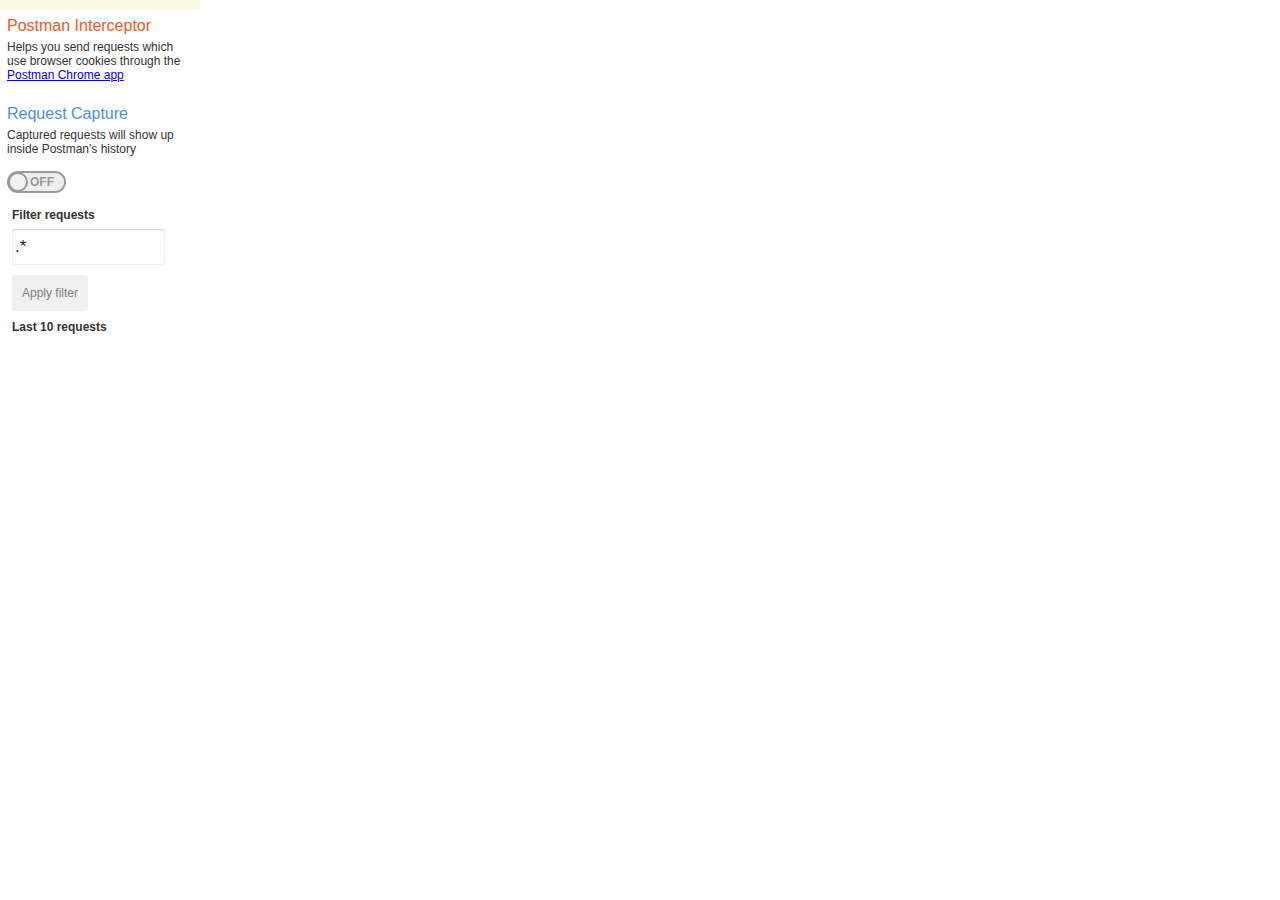
<file: Extensions/aicmkgpgakddgnaphhhpliifpcfhicfo/0.2.27_0/index.html>
<!DOCTYPE html>
<html>
<head>
	<meta charset="utf-8">
	<link href="css/main.css" rel="stylesheet">
	<link href="css/toggle-switch.css" rel="stylesheet">	
	<link href="css/onoffswitch.css" rel="stylesheet">	
</head>
<body>
	<div class="main-warning-label-wrapper" id="postman-not-open">
		<div class="main-warning-label">
			Not connected. Check that the <a href="https://chrome.google.com/webstore/detail/postman-rest-client-packa/fhbjgbiflinjbdggehcddcbncdddomop?hl=en" target="_blank" class="warning-link">Postman app</a> is open.
		</div>
	</div>
	<div class="main-warning-label-wrapper" id="postman-not-enabled">
		<div class="main-warning-label">
			Ensure that the Interceptor is enabled in the Postman app.
		</div>
	</div>
	<div class="main-wrapper">
		<h3>Postman Interceptor</h3>	
		<p>Helps you send requests which use browser cookies through the <a href="https://chrome.google.com/webstore/detail/postman-rest-client-packa/fhbjgbiflinjbdggehcddcbncdddomop?hl=en" target="_blank">Postman Chrome app</a></p>
		<br>
		<h4>Request Capture</h4>	
		<p>Captured requests will show up inside Postman's history</p>


		<div class="onoffswitch">
		    <input type="checkbox" name="onoffswitch" class="onoffswitch-checkbox" id="myonoffswitch">
		    <label class="onoffswitch-label" for="myonoffswitch">
		        <span class="onoffswitch-inner"></span>
		        <span class="onoffswitch-switch"></span>
		    </label>
		</div>

		<div id="filtered-requests">
			<h5>Filter requests</h5>
			<input type="text" id="filterRequest" placeholder="filter by domain" value=".*">
			<button id="apply-filter" class="btn">Apply filter</button>

			<span class="label-success" id="tick-icon">Saved</span>    
		    
			<div class="logger-area">
		        <h5>Last 10 requests</h5>		
		        <ol id="logger"></ol>
			</div>
		</div>
	</div>
	<script src="lib/underscore-min.js"></script>
	<script src="js/deque.js"></script>
	<script src="js/index_page.js"></script>
</body>
</html>
</file>
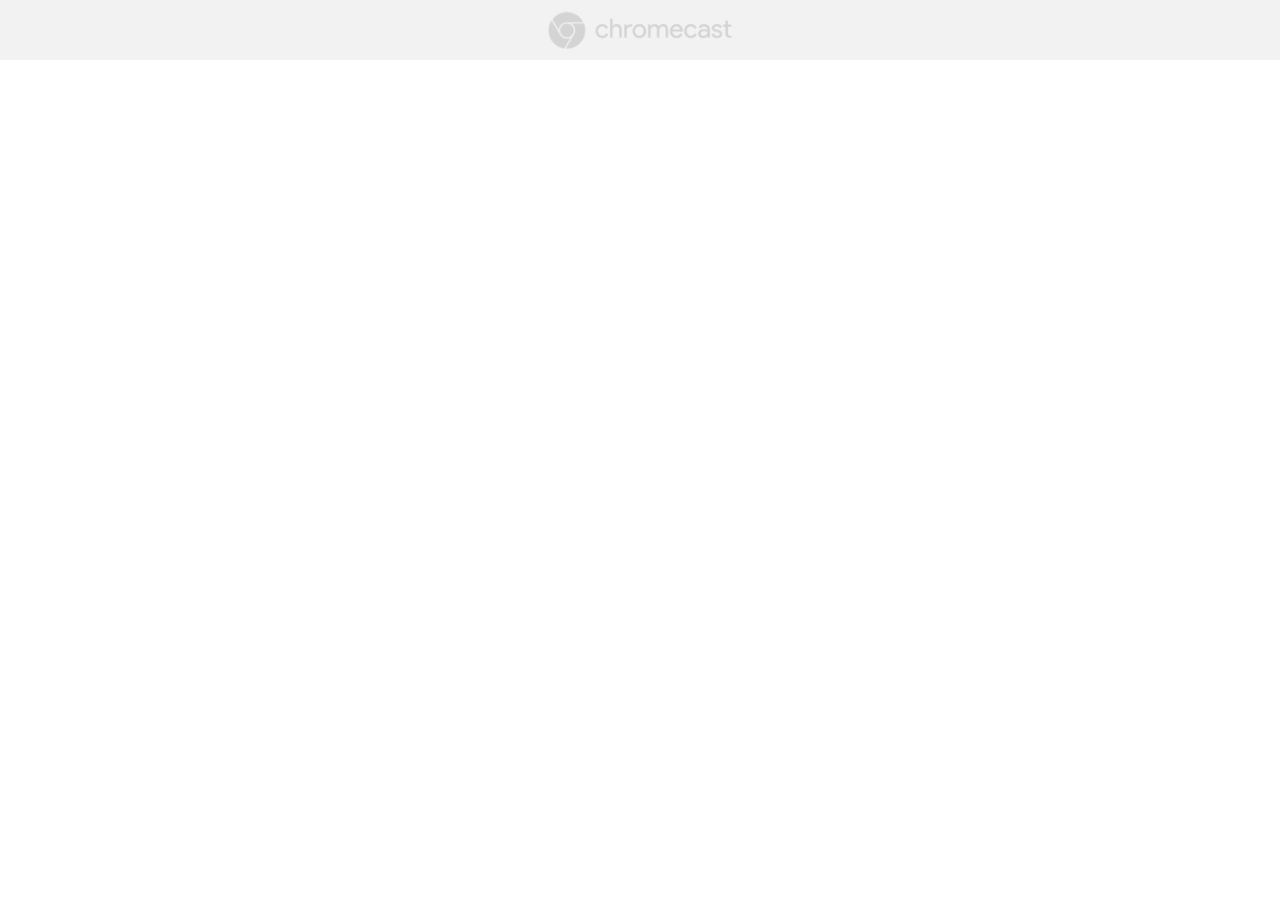
<file: Extensions/pkedcjkdefgpdelpbcmbmeomcjbeemfm/7319.128.0.1_0/cast_setup/index.html>
<!doctype html>
<meta charset=utf-8>
<link href=cast_app_min.css rel=stylesheet>
<script src=cast_app.js></script>
<body class=start>
<div id=header>
<img src=chromecast_logo_grey.png></img>
</div>
<div id=start>
<span></span>
<div class="spinnerContainer active">
<div class="spinner-layer blue">
<div class="circle-clipper left">
<div class="circle fit"></div>
</div><div class=gap-patch>
<div class="circle fit"></div>
</div><div class="circle-clipper right">
<div class="circle fit"></div>
</div>
</div>
<div class="spinner-layer red">
<div class="circle-clipper left">
<div class="circle fit"></div>
</div><div class=gap-patch>
<div class="circle fit"></div>
</div><div class="circle-clipper right">
<div class="circle fit"></div>
</div>
</div>
<div class="spinner-layer yellow">
<div class="circle-clipper left">
<div class="circle fit"></div>
</div><div class=gap-patch>
<div class="circle fit"></div>
</div><div class="circle-clipper right">
<div class="circle fit"></div>
</div>
</div>
<div class="spinner-layer green">
<div class="circle-clipper left">
<div class="circle fit"></div>
</div><div class=gap-patch>
<div class="circle fit"></div>
</div><div class="circle-clipper right">
<div class="circle fit"></div>
</div>
</div>
</div>
</div>
<div id=load-failed>
<span></span>
<div>
<svg height=48 viewBox="0 0 48 48" width=48 xmlns=http://www.w3.org/2000/svg>
<path d="M22 30h4v4h-4zm0-16h4v12h-4zm1.99-10C12.94 4 4 12.95 4
              24s8.94 20 19.99 20S44 35.05 44 24 35.04 4 23.99 4zM24 40c-8.84
              0-16-7.16-16-16S15.16 8 24 8s16 7.16 16 16-7.16 16-16 16z" />
</svg>
<div id=load-failed-message></div>
</div>
</div>
<div id=update-required>
<span></span>
<div>
<svg height=48 viewBox="0 0 48 48" width=48 xmlns=http://www.w3.org/2000/svg>
<path d="M35.3 12.7C32.41 9.8 28.42 8 24 8 15.16 8 8.02 15.16 8.02
              24S15.16 40 24 40c7.45 0 13.69-5.1 15.46-12H35.3c-1.65 4.66-6.07
              8-11.3 8-6.63 0-12-5.37-12-12s5.37-12 12-12c3.31 0 6.28 1.38 8.45
              3.55L26 22h14V8l-4.7 4.7z" />
</svg>
<div id=update-required-message></div>
</div>
</file>
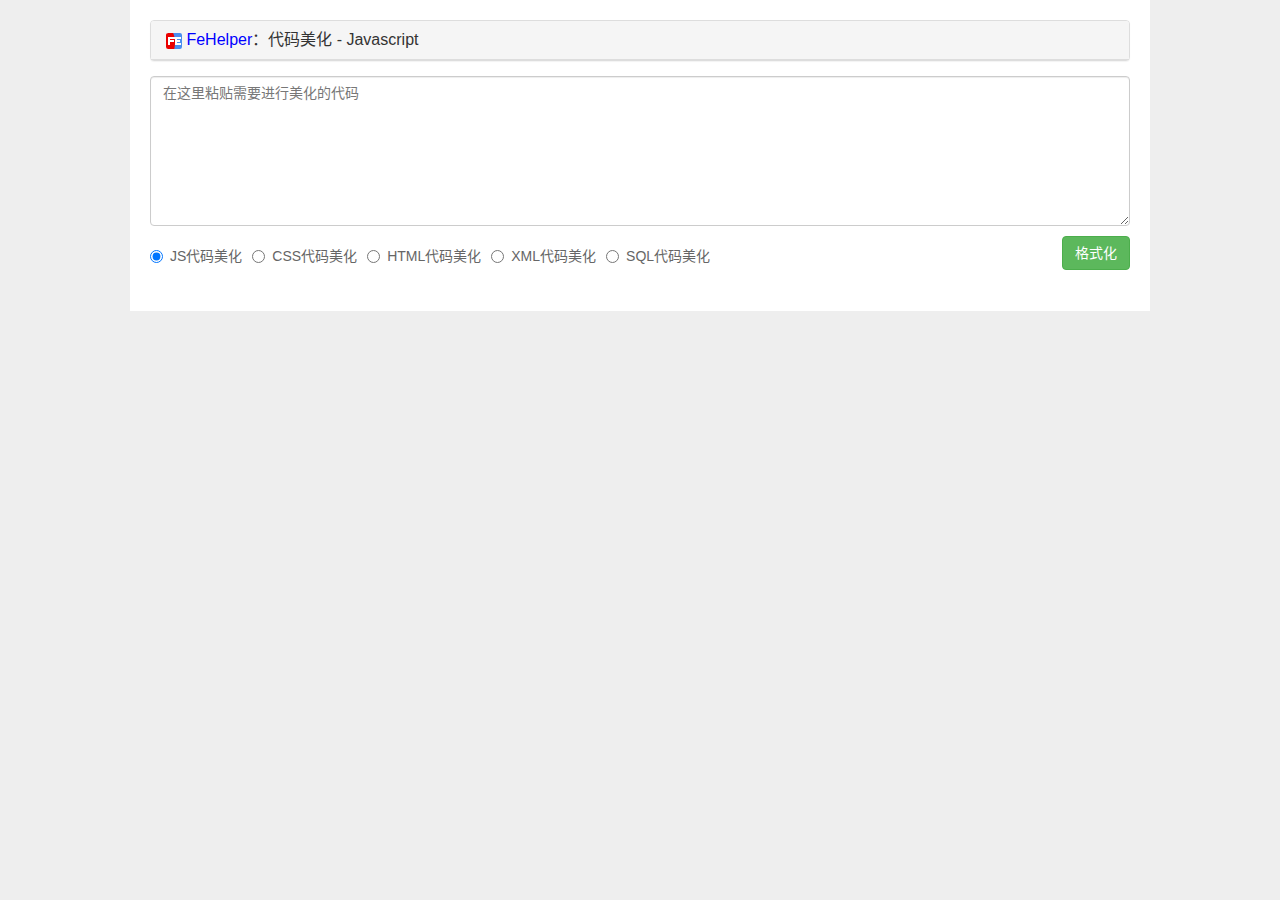
<file: Extensions/pkgccpejnmalmdinmhkkfafefagiiiad/2019.7.1016_0/code-beautify/index.html>
<!DOCTYPE HTML><html lang="zh-CN"><head><title>代码美化工具</title><meta charset="UTF-8"><link rel="stylesheet" href="index.css"><script type="text/javascript" src="../static/vendor/vue/vue.js"></script><script src="../static/vendor/require/require.js"></script></head><body><div class="wrapper" id="pageContainer"><div class="panel panel-default" style="margin-bottom: 0px;"><div class="panel-heading"><h3 class="panel-title"><a href="http://www.baidufe.com/fehelper/feedback.html" target="_blank" class="x-a-high"><img src="../static/img/fe-16.png" alt="fehelper"> FeHelper</a>：代码美化 - <span id="codeTitle">{{selectedType}}</span></h3></div></div><div class="panel-body mod-code"><div class="row"><textarea class="form-control mod-textarea" id="codeSource" ref="codeSource" placeholder="在这里粘贴需要进行美化的代码" v-model="sourceContent"></textarea></div><div class="row ui-mt-10"><div class="radio ui-d-ib"><label><input id="codeTypeJs" name="codeType" type="radio" value="Javascript" v-model="selectedType">JS代码美化</label></div><div class="radio ui-d-ib ui-ml-10"><label><input id="codeTypeCss" name="codeType" type="radio" value="CSS" v-model="selectedType">CSS代码美化</label></div><div class="radio ui-d-ib ui-ml-10"><label><input id="codeTypeHTML" name="codeType" type="radio" value="HTML" v-model="selectedType">HTML代码美化</label></div><div class="radio ui-d-ib ui-ml-10"><label><input id="codeTypeXML" name="codeType" type="radio" value="XML" v-model="selectedType">XML代码美化</label></div><div class="radio ui-d-ib ui-ml-10"><label><input id="codeTypeSQL" name="codeType" type="radio" value="SQL" v-model="selectedType">SQL代码美化</label></div><button id="btnFormat" class="btn btn-success ui-fl-r" @click="format">格式化</button> <button id="btnCopy" class="btn btn-warning ui-fl-r ui-mr-10" @click="copy" v-show="showCopyBtn">复制结果</button></div><div class="row" id="jfContent" ref="jfContentBox" v-html="resultContent"></div></div></div><script src="../static/vendor/prism/prism.js"></script><script type="text/javascript" src="index.js"></script></body></html>
</file>
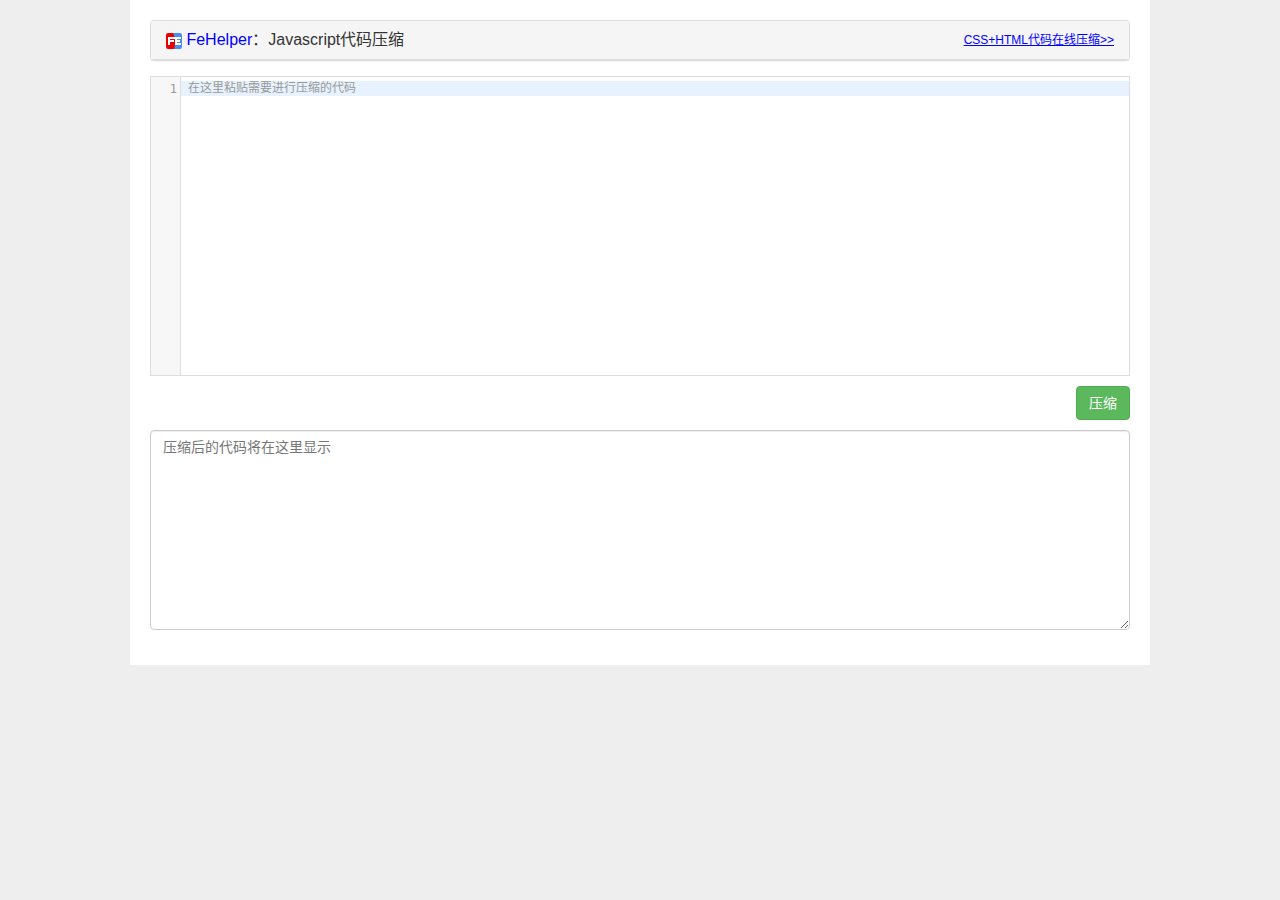
<file: Extensions/pkgccpejnmalmdinmhkkfafefagiiiad/2019.7.1016_0/code-compress/index.html>
<!DOCTYPE HTML><html lang="zh-CN"><head><title>代码压缩工具</title><meta charset="UTF-8"><link rel="stylesheet" href="index.css"><script type="text/javascript" src="../static/vendor/vue/vue.js"></script><script src="../static/vendor/require/require.js"></script></head><body><div class="wrapper" id="pageContainer"><div class="panel panel-default" style="margin-bottom: 0px;"><div class="panel-heading"><h3 class="panel-title"><a href="http://www.baidufe.com/fehelper/feedback.html" target="_blank" class="x-a-high"><img src="../static/img/fe-16.png" alt="fehelper"> FeHelper</a>：Javascript代码压缩 <a class="x-xother" href="https://www.baidufe.com/fehelper/codecompress.html" target="_blank">CSS+HTML代码在线压缩&gt;&gt;</a></h3></div></div><div class="panel-body mod-code"><div class="row"><textarea class="form-control mod-textarea" id="codeSource" ref="codeSource" v-model="sourceContent" placeholder="在这里粘贴需要进行压缩的代码"></textarea></div><div class="row ui-mt-10 ui-mb-10 text-right"><button id="btnFormat" class="btn btn-success" @click="compress()">压缩</button></div><div class="row rst-item"><textarea class="form-control mod-textarea" id="jfContent" ref="jfContent" placeholder="压缩后的代码将在这里显示" v-model="resultContent" @mouseover="getResult()"></textarea></div></div></div><script src="../static/vendor/uglifyjs3/minify.js"></script><script src="../static/vendor/uglifyjs3/utils.js"></script><script src="../static/vendor/uglifyjs3/ast.js"></script><script src="../static/vendor/uglifyjs3/parse.js"></script><script src="../static/vendor/uglifyjs3/transform.js"></script><script src="../static/vendor/uglifyjs3/scope.js"></script><script src="../static/vendor/uglifyjs3/output.js"></script><script src="../static/vendor/uglifyjs3/compress.js"></script><script src="../static/vendor/codemirror/codemirror.js"></script><script src="../static/vendor/codemirror/javascript.js"></script><script src="../static/vendor/codemirror/active-line.js"></script><script src="../static/vendor/codemirror/matchbrackets.js"></script><script src="../static/vendor/codemirror/placeholder.js"></script><script type="text/javascript" src="index.js"></script></body></html>
</file>
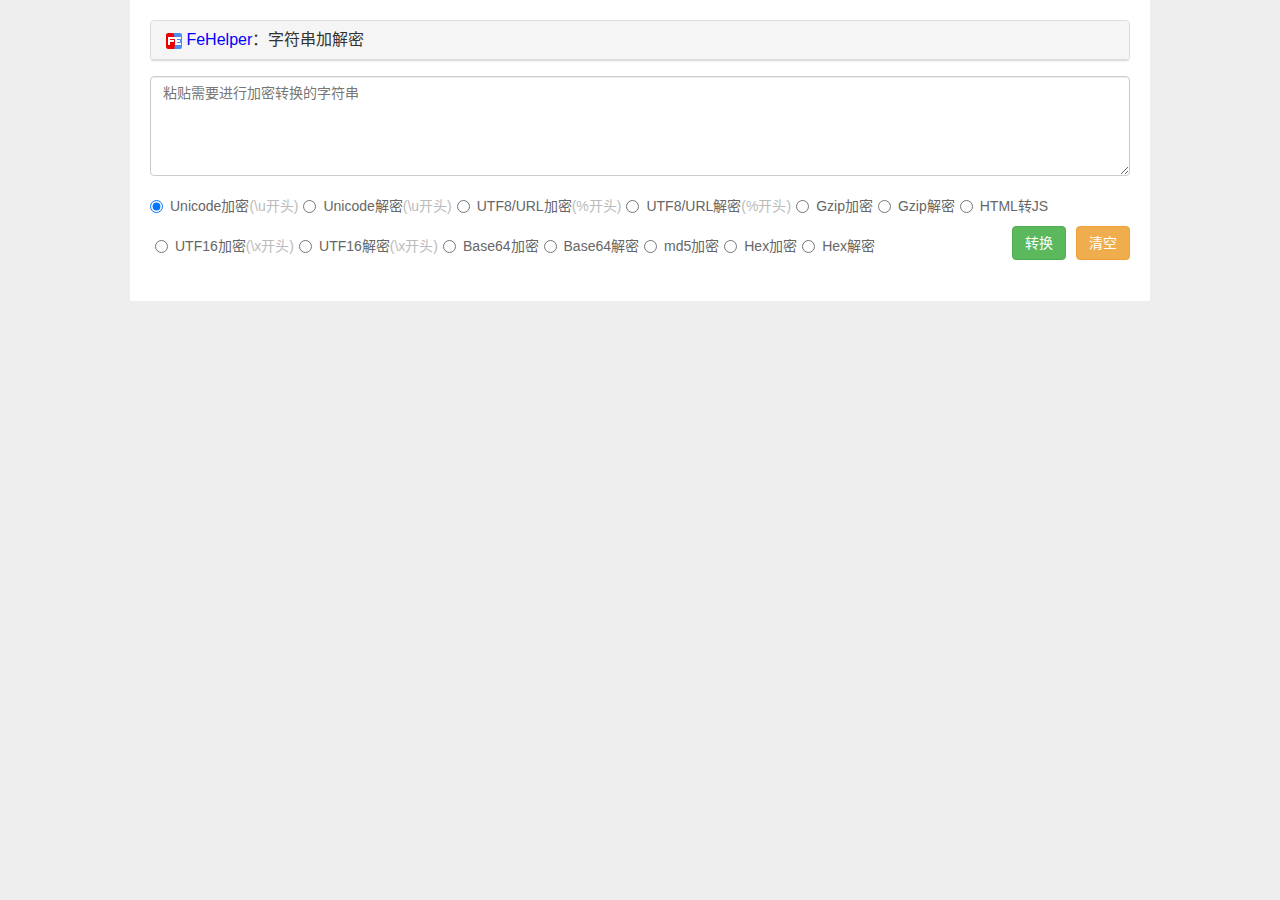
<file: Extensions/pkgccpejnmalmdinmhkkfafefagiiiad/2019.7.1016_0/en-decode/index.html>
<!DOCTYPE HTML><html lang="zh-CN"><head><title>字符串编解密工具</title><meta charset="UTF-8"><link rel="stylesheet" href="index.css"><script type="text/javascript" src="../static/vendor/vue/vue.js"></script><script src="../static/vendor/require/require.js"></script></head><body><div class="wrapper" id="pageContainer"><div class="panel panel-default" style="margin-bottom: 0px;"><div class="panel-heading"><h3 class="panel-title"><a href="http://www.baidufe.com/fehelper/feedback.html" target="_blank" class="x-a-high"><img src="../static/img/fe-16.png" alt="fehelper"> FeHelper</a>：字符串加解密</h3></div></div><div class="panel-body mod-endecode"><div class="row"><textarea class="form-control mod-textarea ui-mb-10" id="srcText" ref="srcText" v-model="sourceContent" placeholder="粘贴需要进行加密转换的字符串"></textarea></div><div class="row"><div class="radio ui-d-ib"><label><input type="radio" name="codeType" value="uniEncode" v-model="selectedType" @click="convert()">Unicode加密<span class="x-ps">(\u开头)</span></label></div><div class="radio ui-d-ib ui-ml-05"><label><input type="radio" name="codeType" value="uniDecode" v-model="selectedType" @click="convert()">Unicode解密<span class="x-ps">(\u开头)</span></label></div><div class="radio ui-d-ib ui-ml-05"><label><input type="radio" name="codeType" value="utf8Encode" v-model="selectedType" @click="convert()">UTF8/URL加密<span class="x-ps">(%开头)</span></label></div><div class="radio ui-d-ib ui-ml-05"><label><input type="radio" name="codeType" value="utf8Decode" v-model="selectedType" @click="convert()">UTF8/URL解密<span class="x-ps">(%开头)</span></label></div><div class="radio ui-d-ib ui-ml-05"><label><input type="radio" name="codeType" value="gzipEncode" v-model="selectedType" @click="convert()">Gzip加密</label></div><div class="radio ui-d-ib ui-ml-05"><label><input type="radio" name="codeType" value="gzipDecode" v-model="selectedType" @click="convert()">Gzip解密</label></div><div class="radio ui-d-ib ui-ml-05"><label><input type="radio" name="codeType" value="html2js" v-model="selectedType" @click="convert()">HTML转JS</label></div><br><div class="radio ui-d-ib ui-ml-05"><label><input type="radio" name="codeType" value="utf16Encode" v-model="selectedType" @click="convert()">UTF16加密<span class="x-ps">(\x开头)</span></label></div><div class="radio ui-d-ib ui-ml-05"><label><input type="radio" name="codeType" value="utf16Decode" v-model="selectedType" @click="convert()">UTF16解密<span class="x-ps">(\x开头)</span></label></div><div class="radio ui-d-ib ui-ml-05"><label><input type="radio" name="codeType" value="base64Encode" v-model="selectedType" @click="convert()">Base64加密</label></div><div class="radio ui-d-ib ui-ml-05"><label><input type="radio" name="codeType" value="base64Decode" v-model="selectedType" @click="convert()">Base64解密</label></div><div class="radio ui-d-ib ui-ml-05"><label><input type="radio" name="codeType" value="md5Encode" v-model="selectedType" @click="convert()">md5加密</label></div><div class="radio ui-d-ib ui-ml-05"><label><input type="radio" name="codeType" value="hexEncode" v-model="selectedType" @click="convert()">Hex加密</label></div><div class="radio ui-d-ib ui-ml-05"><label><input type="radio" name="codeType" value="hexDecode" v-model="selectedType" @click="convert()">Hex解密</label></div><input id="btnCodeClear" class="btn btn-warning ui-fl-r ui-ml-10" type="button" value="清空" @click="clear()"> <input id="btnCodeChange" class="btn btn-success ui-fl-r" type="button" value="转换" @click="convert()"></div><div id="rst" class="row" v-show="resultContent.length > 0"><textarea class="form-control mod-textarea" id="rstCode" ref="rstCode" v-model="resultContent" @mouseover="getResult()"></textarea></div></div></div><script type="text/javascript" src="index.js"></script></body></html>
</file>
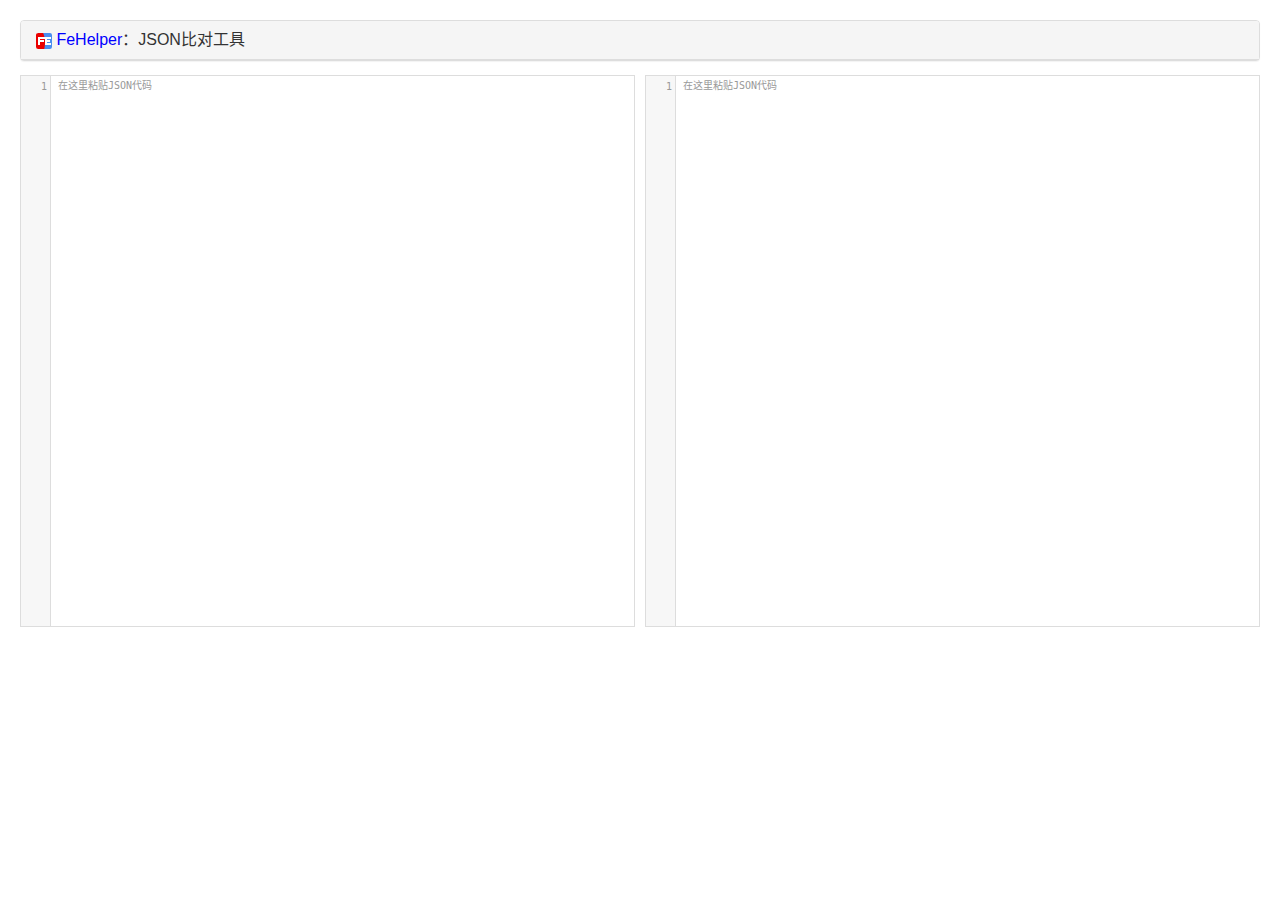
<file: Extensions/pkgccpejnmalmdinmhkkfafefagiiiad/2019.7.1016_0/json-diff/index.html>
<!DOCTYPE HTML><html lang="zh-CN"><head><title>JSON比对工具</title><meta charset="UTF-8"><link rel="stylesheet" href="index.css"><script type="text/javascript" src="../static/vendor/vue/vue.js"></script></head><body><div class="wrapper wp-json" id="pageContainer"><div class="panel panel-default" style="margin-bottom: 0px;"><div class="panel-heading"><h3 class="panel-title"><span class="x-error" v-bind:class="{'x-hlt' : errorHighlight}" v-html="errorMessage"></span> <a href="http://www.baidufe.com/fehelper/feedback.html" target="_blank" class="x-a-high"><img src="../static/img/fe-16.png" alt="fehelper"> FeHelper</a>：JSON比对工具</h3></div></div><div class="panel-body mod-json"><div class="col-md-6 box-wrapper-left"><textarea class="form-control mod-textarea" id="jsonSourceLeft" ref="srcLeft" placeholder="在这里粘贴JSON代码"></textarea></div><div class="col-md-6 box-wrapper-right"><textarea class="form-control mod-textarea" id="jsonSourceRight" ref="srcRight" placeholder="在这里粘贴JSON代码"></textarea></div></div></div><script src="../static/vendor/jquery/jquery-3.3.1.min.js"></script><script src="../static/vendor/codemirror/codemirror.js"></script><script src="../static/vendor/codemirror/javascript.js"></script><script src="../static/vendor/codemirror/active-line.js"></script><script src="../static/vendor/codemirror/matchbrackets.js"></script><script src="../static/vendor/codemirror/placeholder.js"></script><script src="../static/vendor/codemirror/formatting.js"></script><script src="../static/vendor/json-diff/backbone-events.min.js"></script><script src="../static/vendor/json-diff/json-patch-duplex.min.js"></script><script src="../static/vendor/json-diff/json-source-map.js"></script><script src="../static/vendor/json-diff/json-diff.js"></script><script src="./index.js"></script></body></html>
</file>
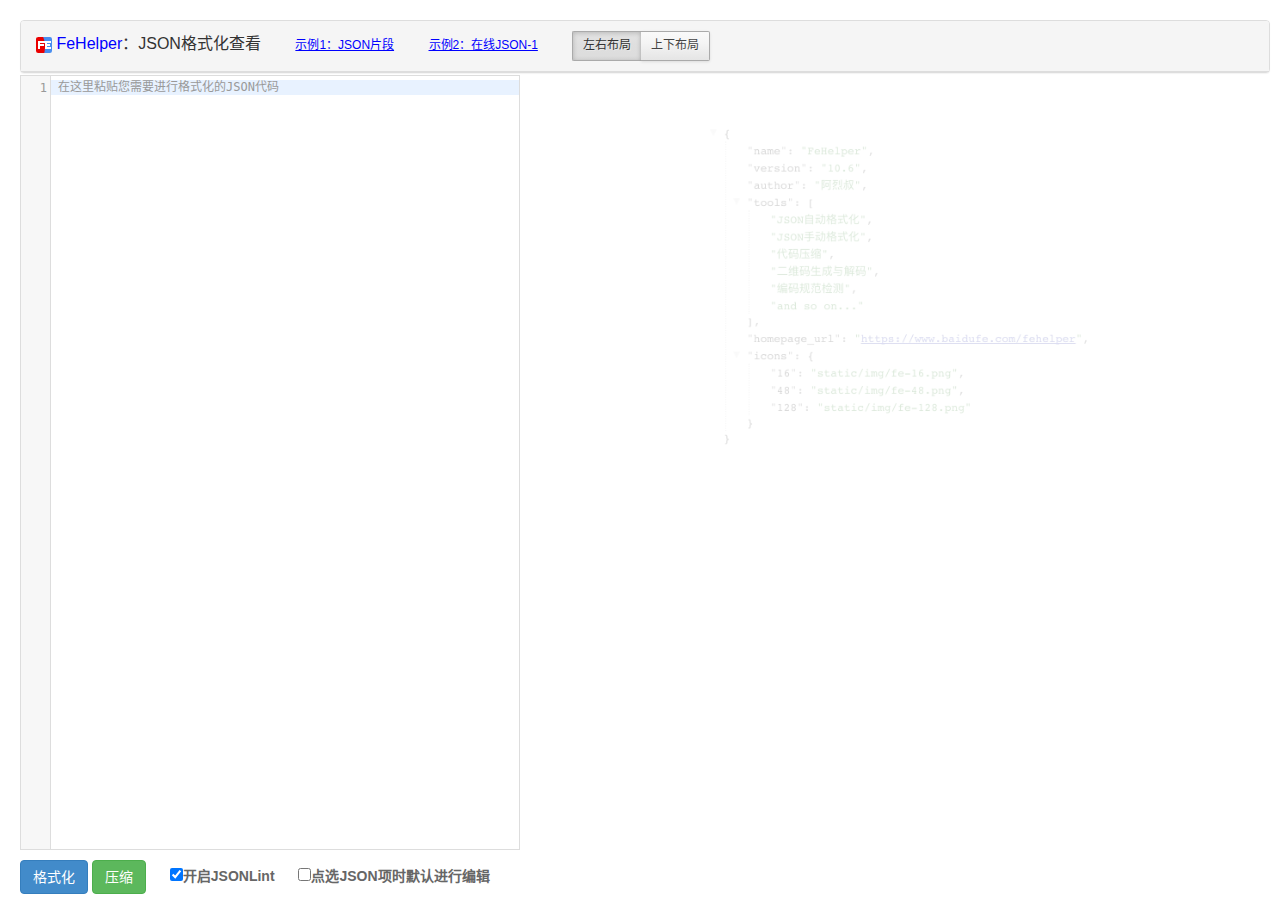
<file: Extensions/pkgccpejnmalmdinmhkkfafefagiiiad/2019.7.1016_0/json-format/index.html>
<!DOCTYPE HTML><html lang="zh-CN"><head><title>JSON格式化查看工具</title><meta charset="UTF-8"><link rel="stylesheet" href="index.css"><script type="text/javascript" src="../static/vendor/vue/vue.js"></script><script src="../static/vendor/require/require.js"></script></head><body><div class="wrapper wp-json" id="pageContainer"><div class="panel panel-default" style="margin-bottom: 0px;"><div class="panel-heading"><h3 class="panel-title"><a href="http://www.baidufe.com/fehelper/feedback.html" target="_blank" class="x-a-high"><img src="../static/img/fe-16.png" alt="fehelper"> FeHelper</a>：JSON格式化查看 <span class="x-xdemo" ref="demoLink1" @click="setDemo">示例1：JSON片段</span> <a class="x-xdemo" href="https://www.sojson.com/api/qqmusic/8446666/json" target="_blank">示例2：在线JSON-1</a> <span id="layoutBar"><button id="btnLeftRight" ref="btnLeftRight" class="selected" @click="changeLayout('left-right')">左右布局</button><button id="btnUpDown" ref="btnUpDown" @click="changeLayout('up-down')">上下布局</button></span></h3></div></div><div class="panel-body mod-json" ref="panelBody"><div class="row panel-txt"><textarea class="form-control mod-textarea" id="jsonSource" placeholder="在这里粘贴您需要进行格式化的JSON代码" ref="jsonBox"></textarea><div class="ui-mt-10"><button id="btnFormat" class="btn btn-primary" @click="format">格式化</button> <button id="btnCompress" class="btn btn-success" @click="compress">压缩</button> <input type="checkbox" v-model="jsonLintSwitch" id="jsonLint" @click="lintOn"><label for="jsonLint">开启JSONLint</label> <input type="checkbox" v-model="overrideJson" id="jsonOvrd" @click="setCache"><label for="jsonOvrd">点选JSON项时默认进行编辑</label></div><div id="errorTips" v-bind:style="{display:showTips?'block':'none'}"><div id="errorBtn" @click="closeTips"><span id="closeError">☓</span></div><div id="tipsBox" v-html="errorPos"></div><div id="errorCode" v-html="errorJsonCode"></div></div></div><div class="row rst-item" id="modJsonResult"><div id="formattingMsg"><span class="x-loading"></span>格式化中...</div><div id="jfCallbackName_start" class="callback-name" v-html="jfCallbackName_start"></div><div id="jfContent" v-html="resultContent"></div><pre id="jfContent_pre"></pre><div id="jfCallbackName_end" class="callback-name" v-html="jfCallbackName_end"></div></div></div></div><script src="../static/vendor/jquery/jquery-3.3.1.min.js"></script><script src="../static/vendor/codemirror/codemirror.js"></script><script src="../static/vendor/codemirror/javascript.js"></script><script src="../static/vendor/codemirror/active-line.js"></script><script src="../static/vendor/codemirror/matchbrackets.js"></script><script src="../static/vendor/codemirror/placeholder.js"></script><script src="index.js"></script></body></html>
</file>
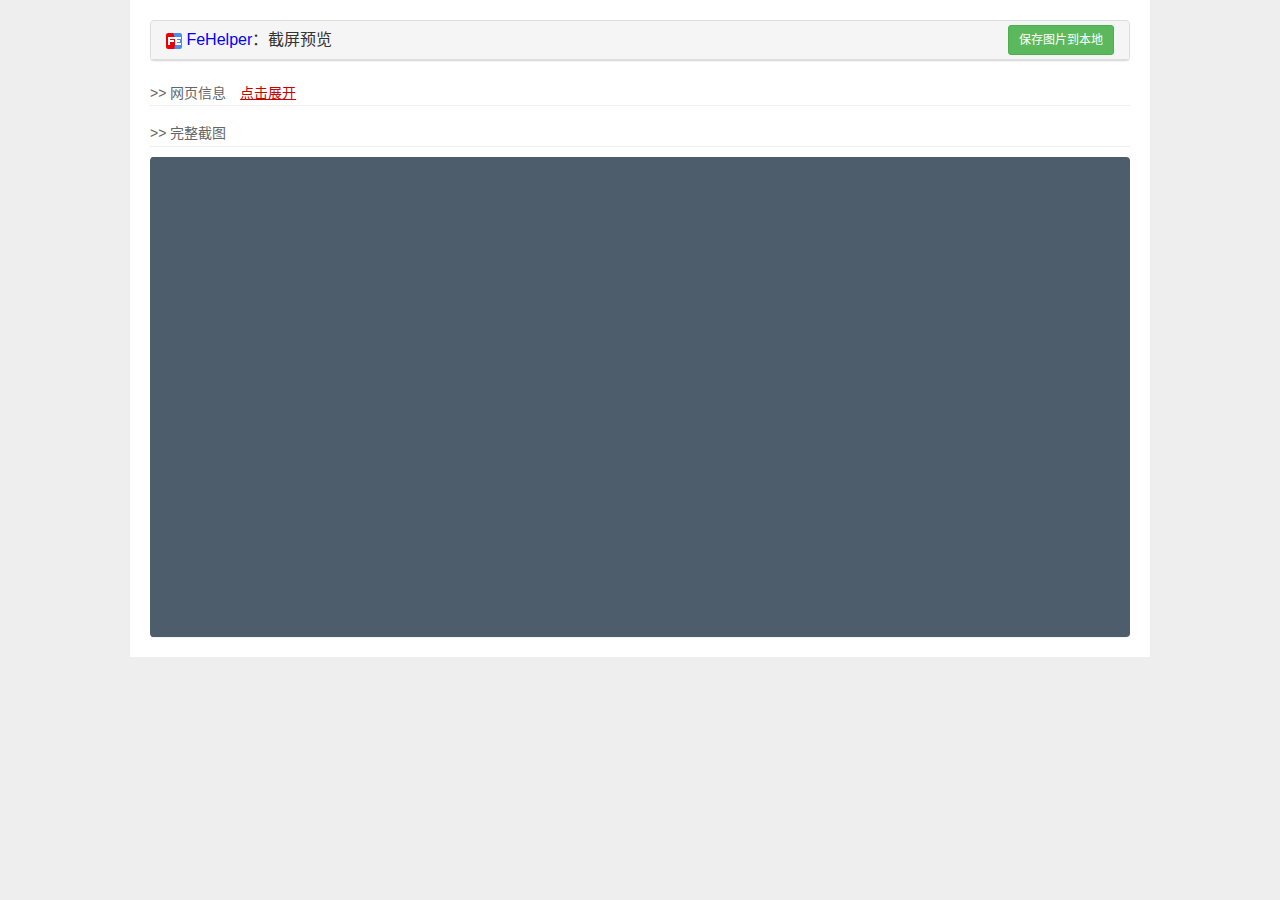
<file: Extensions/pkgccpejnmalmdinmhkkfafefagiiiad/2019.7.1016_0/page-capture/index.html>
<!DOCTYPE HTML><html lang="zh-CN"><head><title>FeHelper截图预览</title><meta charset="UTF-8"><link rel="stylesheet" href="index.css"><script type="text/javascript" src="../static/vendor/vue/vue.js"></script><script src="../static/vendor/require/require.js"></script></head><body><div class="wrapper" id="pageContainer"><div class="panel panel-default" style="margin-bottom: 0px;"><div class="panel-heading"><h3 class="panel-title"><a href="http://www.baidufe.com/fehelper/feedback.html" target="_blank" class="x-a-high"><img src="../static/img/fe-16.png" alt="fehelper"> FeHelper</a>：截屏预览 <input id="btnSave" class="btn btn-success btn-sm ui-fl-r" type="button" value="保存图片到本地" @click="save"></h3></div></div><div class="panel-body"><div class="row"><h5 class="x-title">&gt;&gt;&nbsp;网页信息 <span class="x-link" @click="expandInfo">{{btnInfoText}}</span></h5><pre class="page-info" v-html="originPageInfo" v-show="expand"></pre><h5 class="x-title c-d">&gt;&gt;&nbsp;完整截图</h5><div class="panel panel-default img-container" v-html="imageHTML"></div></div></div></div><script type="text/javascript" src="index.js"></script></body></html>
</file>
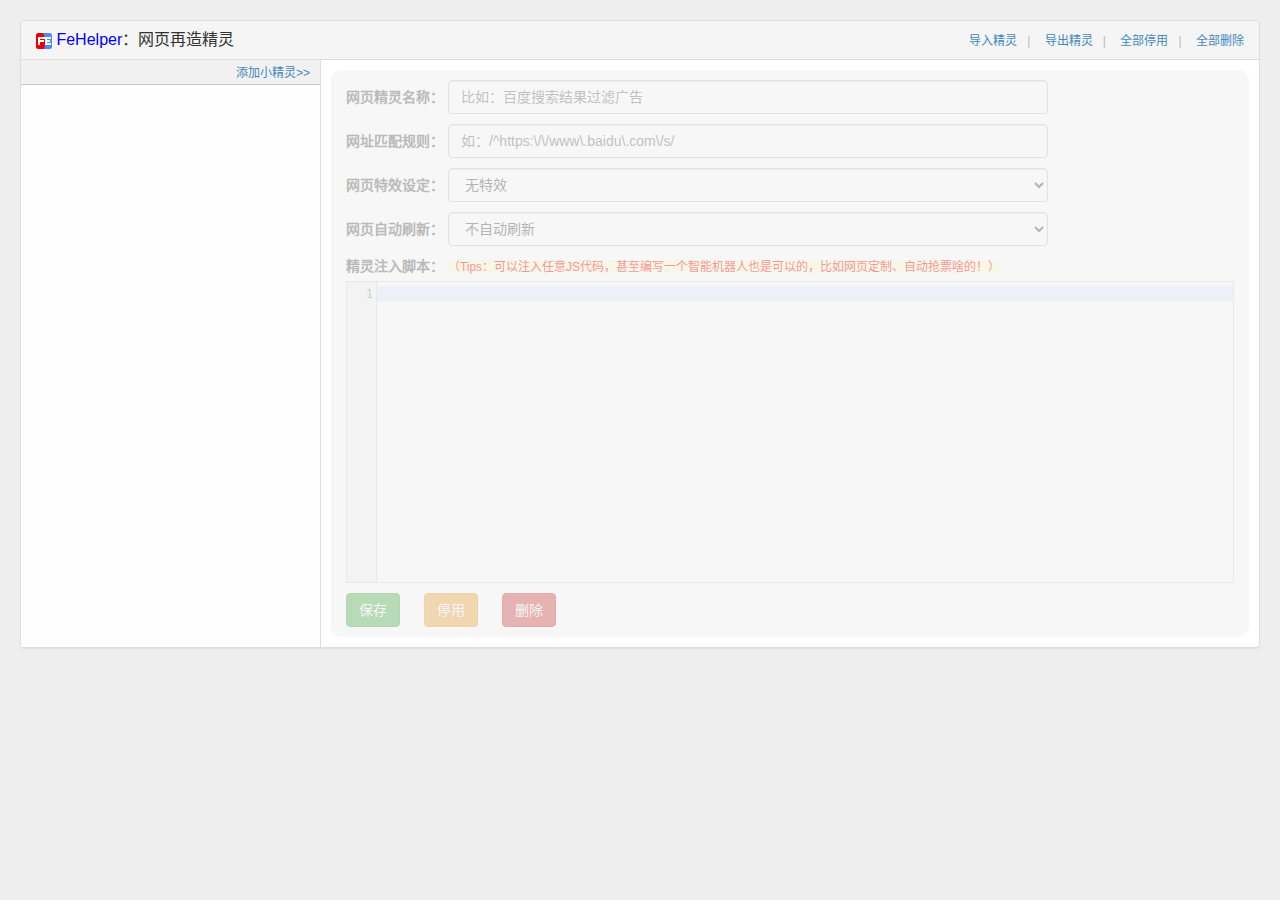
<file: Extensions/pkgccpejnmalmdinmhkkfafefagiiiad/2019.7.1016_0/page-modifier/index.html>
<!DOCTYPE HTML><html lang="zh-CN"><head><meta charset="utf-8"><title>网页油猴工具</title><link rel="stylesheet" href="index.css"><script type="text/javascript" src="../static/vendor/vue/vue.js"></script></head><body><div class="wrapper wp-modifiers" id="pageContainer"><div class="panel panel-default" style="margin-bottom: 0px;"><div class="panel-heading"><h3 class="panel-title"><a href="http://www.baidufe.com/fehelper/feedback.html" target="_blank" class="x-a-high"><img src="../static/img/fe-16.png" alt="fehelper"> FeHelper</a>：网页再造精灵 <span class="x-toolbox"><a href="#" id="import" @click="importModifier()" class="x-tooltip blue-tooltip">导入精灵</a><span class="x-line">|</span> <a href="#" id="export" @click="exportModifier()" class="x-tooltip blue-tooltip">导出精灵</a><span class="x-line">|</span> <a href="#" id="disable" @click="disableModifier()" class="x-tooltip blue-tooltip">全部停用</a><span class="x-line">|</span> <a href="#" id="remove" @click="removeModifier()" class="x-tooltip blue-tooltip">全部删除</a></span></h3></div><div class="x-wrapper"><div class="x-sidebar"><div class="x-tools"><a href="#" @click="createModifier">添加小精灵&gt;&gt;</a></div><ul id="modifiers"><li v-for="cm in cachedModifiers" :id="cm.id" :class="{'x-selected': editCM.id === cm.id}" @click="selectModifier(cm)"><i class="xm-icon" :class="cm.mDisabled === null ? 'xm-create' : (cm.mDisabled ? 'xm-disable' : 'xm-enable')"></i> <span v-html="cm.mName || '未命名'"></span></li></ul></div><div id="main"><form action="#" class="m-form x-masked" ref="mForm"><div class="row"><label for="mName">网页精灵名称：</label> <input type="text" id="mName" v-model="editCM.mName" class="form-control ui-d-ib" placeholder="比如：百度搜索结果过滤广告"></div><div class="row ui-mt-10"><label for="mPattern">网址匹配规则：</label> <input type="text" id="mPattern" v-model="editCM.mPattern" class="form-control ui-d-ib" placeholder="如：/^https:\/\/www\.baidu\.com\/s/"></div><div class="row ui-mt-10"><label for="mFilter">网页特效设定：</label> <select id="mFilter" v-model="editCM.mFilter" class="form-control ui-d-ib"><option value="0">无特效</option><option value="1">特效模式一</option><option value="2">特效模式二</option><option value="3">特效模式三</option><option value="4">特效模式四</option><option value="5">特效模式五</option></select></div><div class="row ui-mt-10"><label for="mRefresh">网页自动刷新：</label> <select id="mRefresh" v-model="editCM.mRefresh" class="form-control ui-d-ib"><option value="0">不自动刷新</option><option value="1">每 1秒 一次</option><option value="3">每 3秒 一次</option><option value="5">每 5秒 一次</option><option value="10">每 10秒 一次</option><option value="15">每 15秒 一次</option><option value="30">每 30秒 一次</option><option value="60">每 1分（60秒） 一次</option><option value="90">每 1分半（90秒） 一次</option><option value="120">每 2分（120秒） 一次</option><option value="180">每 3分（180秒） 一次</option><option value="300">每 5分（300秒） 一次</option><option value="600">每 10分（600秒） 一次</option></select></div><div class="row ui-mt-10"><label for="mScript">精灵注入脚本：</label> <span class="x-tips">（Tips：可以注入任意JS代码，甚至编写一个智能机器人也是可以的，比如网页定制、自动抢票啥的！）</span> <textarea id="mScript" ref="mScript" v-model="editCM.mScript" cols="30" rows="10" class="form-control"></textarea></div><div class="row ui-mt-10"><input type="button" @click="saveModifier(true)" value="保存" class="btn btn-success ui-mr-20"> <input type="button" @click="disableModifier(editCM)" :value="editCM.mDisabled ? '启用' : '停用'" class="btn btn-warning ui-mr-20"> <input type="button" @click="removeModifier(editCM)" value="删除" class="btn btn-danger"></div></form><div class="m-mask"></div></div></div><div class="clearfix"></div></div></div><script src="../static/js/msg_type.js"></script><script src="../static/vendor/jquery/jquery-3.3.1.min.js"></script><script src="../static/vendor/codemirror/codemirror.js"></script><script src="../static/vendor/codemirror/javascript.js"></script><script src="../static/vendor/codemirror/active-line.js"></script><script src="../static/vendor/codemirror/matchbrackets.js"></script><script src="../static/vendor/codemirror/placeholder.js"></script><script src="index.js"></script></body></html>
</file>
<file: Extensions/aicmkgpgakddgnaphhhpliifpcfhicfo/0.2.27_0/css/main.css>
* { 
  padding: 0px; 
  margin: 0px;
}

body {
	font-family: Helvetica, Arial, sans-serif;
	color: #333;
	width: 200px;	
}

#apply-filter {
  margin-left: 5px;
}

.main-wrapper {
  padding: 7px;
}

.main-warning-label-wrapper {
  width: 100%;
  font-size: 14px;
  background-color: #fcf8e3;
  color: #c09853;
  padding: 5px 0 5px 0;
}

.main-warning-label {
  width: 94%;
  margin-left: 3%;
  display: none;
}

.warning-link {
  color: #c09853 !important;
  text-decoration: underline;
}

ol {
  list-style-type: none;
}

label {
	position: relative;
	right: 50px;
  margin: 20px 0 20px 0;
}

/* big orange heading  - Postman Interceptor */
h3 {
  color: #f15a24;
  font-size: 16px;
  font-weight: normal;
}

h4 {
  color: #4a90e2;
  font-size: 16px;
  font-weight: normal;
}

.btn {
    background-color: #F0F0F0;
    color: #808080;
    border-radius: 3px;
    height: 36px;
    padding: 0 10px 0 10px;
    text-align: center;
    font-size: 12px;
    font-weight: normal;
    font-family: "OpenSans", Helvetica, Arial, sans-serif;
    cursor: default;
    -webkit-user-select: none;
    user-select: none;
    cursor: pointer;
    border: 0px;
}

.label { display: inline;
  padding: .2em .6em .3em;
  font-size: 75%;
  font-weight: 700;
  line-height: 1;
  color: #fff;
  text-align: center;
  white-space: nowrap;
  vertical-align: baseline;
  border-radius: .25em;
  margin-right: .3em;
}

.label-danger {
  background-color: #d9534f;
}

.label-success {
  background-color: #5cb85c;
}

.label-primary {
  background-color: #5cb85c;
}

.label-default {
  background-color: #5cb85c;
}

.label-warning {
  background-color: #f0ad4e;
}

#filterRequest {
	margin: 2px 0 10px 5px;
	width: 150px;
	color: #222222;
	border-radius: 3px;
    border: none;
    box-shadow: 0 1px 2px rgba(0,0,0,0.2) inset, 0 -1px 0 rgba(0,0,0,0.05) inset;
    transition: all 0.2s linear;
    font-size: 17px;
    height: 36px;
    padding-left: 3px;
    font-family: "Helvetica Neue", sans-serif;
    &::-webkit-input-placeholder {
       color: #999999;
    }
}


p {
	font-size: 12px;
	margin-top: 0;
	padding: 5px;
  padding-left: 0px;
  margin-bottom: 0px;
}

.logger-area { font-size: 12px; }

h5 { 
  font-size: 12px; 
  font-wieght: bold; 
  margin: 0px; 
  padding: 5px; 
  margin-top: 4px;
}

ol li { 
  margin-top: 3px;
  margin-bottom: 3px;
  line-height: 1.3em;
  padding: 3px 6px; 
  width: 180px;
  border-bottom: 1px solid #eee;
  text-overflow: ellipsis;
  white-space: pre; /* CSS 2.0 */
  white-space: pre-wrap; /* CSS 2.1 */
  white-space: pre-line; /* CSS 3.0 */
  word-wrap: break-word;
}

#delete-log {
    float: right;
    margin-right: 10px;
    margin-top: 52px;
}


.show { 
  display: inline-block !important;
}

.hide { 
  display: none !important;
}

#tick-icon {
  -webkit-transition: opacity 0.3s ease-in-out;
  transition: opacity 0.3s ease-in-out;

  display: none;
  border-radius: 4px;
  background-color: green;
  color: white;
  font-size: 12px;
  padding: 6px;    
  margin-left: 5px;
}

#postman-not-enabled{
  display: none;
}

.onoffswitch-label {
    right: inherit;
    position: initial;
    margin: 10px 0;
}
</file>
<file: Extensions/aicmkgpgakddgnaphhhpliifpcfhicfo/0.2.27_0/css/toggle-switch.css>
/*
 * CSS TOGGLE SWITCHES
 * Unlicense
 *
 * Ionuț Colceriu - ghinda.net
 * https://github.com/ghinda/css-toggle-switch
 *
 */
/* Toggle Switches
 */
/* Shared
 */
/* Checkbox
 */
/* Radio Switch
 */
/* Hide by default
 */
.switch-toggle a, .switch-light span span {
  display: none; }

/* We can't test for a specific feature,
 * so we only target browsers with support for media queries.
 */
@media only screen {
  /* Checkbox switch
	 */
  /* Radio switch
	 */
  /* Standalone Themes */
  /* Candy Theme
	 * Based on the "Sort Switches / Toggles (PSD)" by Ormal Clarck
	 * http://www.premiumpixels.com/freebies/sort-switches-toggles-psd/
	 */
  /* Android Theme
	 */
  /* iOS Theme
	 */
  .switch-light {
    display: block;
    height: 30px;
    /* Outline the toggles when the inputs are focused
	 */
    position: relative;
    overflow: visible;
    padding: 0;
    margin-left: 100px;
    /* Position the label over all the elements, except the slide-button (<a>)
	 * Clicking anywhere on the label will change the switch-state
	 */
    /* Don't hide the input from screen-readers and keyboard access
	 */ }
    .switch-light * {
      -webkit-box-sizing: border-box;
      -moz-box-sizing: border-box;
      box-sizing: border-box; }
    .switch-light a {
      display: block;
    }
    .switch-light label, .switch-light > span {
      line-height: 30px;
      vertical-align: middle; }
    .switch-light input:focus ~ a, .switch-light input:focus + label {
      outline: 1px dotted #888888; }
    .switch-light label {
      position: relative;
      z-index: 3;
      display: block;
      width: 100%; }
    .switch-light input {
      position: absolute;
      opacity: 0;
      z-index: 5; }
      .switch-light input:checked ~ a {
        right: 0%; }
    .switch-light > span {
      position: absolute;
      left: -100px;
      width: 100%;
      margin: 0;
      padding-right: 100px;
      text-align: left; }
      .switch-light > span span {
        position: absolute;
        top: 0;
        left: 0;
        z-index: 5;
        display: block;
        width: 50%;
        margin-left: 100px;
        text-align: center; }
        .switch-light > span span:last-child {
          left: 50%; }
    .switch-light a {
      position: absolute;
      right: 50%;
      top: 0;
      z-index: 4;
      display: block;
      width: 50%;
      height: 100%;
      padding: 0; }
  .switch-toggle {
    display: block;
    height: 30px;
    /* Outline the toggles when the inputs are focused
	 */
    position: relative;
    /* For callout panels in foundation
	 */
    padding: 0 !important;
    /* Generate styles for the multiple states */ }
    .switch-toggle * {
      -webkit-box-sizing: border-box;
      -moz-box-sizing: border-box;
      box-sizing: border-box; }
    .switch-toggle a {
      display: block;
    }
    .switch-toggle label, .switch-toggle > span {
      line-height: 30px;
      vertical-align: middle; }
    .switch-toggle input:focus ~ a, .switch-toggle input:focus + label {
      outline: 1px dotted #888888; }
    .switch-toggle input {
      position: absolute;
      opacity: 0; }
    .switch-toggle input + label {
      position: relative;
      z-index: 2;
      float: left;
      width: 50%;
      height: 100%;
      margin: 0;
      text-align: center; }
    .switch-toggle a {
      position: absolute;
      top: 0;
      left: 0;
      padding: 0;
      z-index: 1;
      width: 50%;
      height: 100%; }
    .switch-toggle input:last-of-type:checked ~ a {
      left: 50%; }
    .switch-toggle.switch-3 label, .switch-toggle.switch-3 a {
      width: 33.33333%; }
    .switch-toggle.switch-3 input:checked:nth-of-type(2) ~ a {
      left: 33.33333%; }
    .switch-toggle.switch-3 input:checked:last-of-type ~ a {
      left: 66.66667%; }
    .switch-toggle.switch-4 label, .switch-toggle.switch-4 a {
      width: 25%; }
    .switch-toggle.switch-4 input:checked:nth-of-type(2) ~ a {
      left: 25%; }
    .switch-toggle.switch-4 input:checked:nth-of-type(3) ~ a {
      left: 50%; }
    .switch-toggle.switch-4 input:checked:last-of-type ~ a {
      left: 75%; }
    .switch-toggle.switch-5 label, .switch-toggle.switch-5 a {
      width: 20%; }
    .switch-toggle.switch-5 input:checked:nth-of-type(2) ~ a {
      left: 20%; }
    .switch-toggle.switch-5 input:checked:nth-of-type(3) ~ a {
      left: 40%; }
    .switch-toggle.switch-5 input:checked:nth-of-type(4) ~ a {
      left: 60%; }
    .switch-toggle.switch-5 input:checked:last-of-type ~ a {
      left: 80%; }
  .switch-candy {
    background-color: #2d3035;
    border-radius: 3px;
    color: white;
    font-weight: bold;
    text-align: center;
    text-shadow: 1px 1px 1px #191b1e;
    box-shadow: inset 0 2px 6px rgba(0, 0, 0, 0.3), 0 1px 0px rgba(255, 255, 255, 0.2); }
    .switch-candy label {
      color: white;
    }
    .switch-candy input:checked + label {
      color: #333333;
      text-shadow: 0 1px 0 rgba(255, 255, 255, 0.5); }
    .switch-candy a {
      border: 1px solid #333333;
      background-color: #70c66b;
      border-radius: 3px;
      background-image: -webkit-linear-gradient(top, rgba(255, 255, 255, 0.2), rgba(0, 0, 0, 0));
      background-image: linear-gradient(to  bottom, rgba(255, 255, 255, 0.2), rgba(0, 0, 0, 0));
      box-shadow: 0 1px 1px rgba(0, 0, 0, 0.2), inset 0 1px 1px rgba(255, 255, 255, 0.45); }
    .switch-candy > span {
      color: #333333;
      text-shadow: none; }
    .switch-candy span {
      color: white; }
    .switch-candy.switch-candy-blue a {
      background-color: #38a3d4; }
    .switch-candy.switch-candy-yellow a {
      background-color: #f5e560; }
  .switch-android {
    background-color: #464747;
    border-radius: 1px;
    color: white;
    box-shadow: inset rgba(0, 0, 0, 0.1) 0 1px 0;
    /* Selected ON switch-light
     */ }
    .switch-android label {
      color: white; }
    .switch-android > span span {
      opacity: 0;
      -webkit-transition: all 0.1s;
      -moz-transition: all 0.1s;
      transition: all 0.1s; }
      .switch-android > span span:first-of-type {
        opacity: 1; }
    .switch-android a {
      background-color: #666666;
      border-radius: 1px;
      box-shadow: inset rgba(255, 255, 255, 0.2) 0 1px 0, inset rgba(0, 0, 0, 0.3) 0 -1px 0; }
    .switch-android.switch-light input:checked ~ a {
      background-color: #0e88b1; }
    .switch-android.switch-light input:checked ~ span span:first-of-type {
      opacity: 0; }
    .switch-android.switch-light input:checked ~ span span:last-of-type {
      opacity: 1; }
    .switch-android.switch-toggle, .switch-android > span span {
      font-size: 85%;
      text-transform: uppercase; }
/* Bugfix for older Webkit, including mobile Webkit. Adapted from
 * http://css-tricks.com/webkit-sibling-bug/
 */
@media only screen and (-webkit-max-device-pixel-ratio: 2) and (max-device-width: 1280px) {
  .switch-light, .switch-toggle {
    -webkit-animation: webkitSiblingBugfix infinite 1s; } }

@-webkit-keyframes webkitSiblingBugfix {
  from {
    -webkit-transform: translate3d(0, 0, 0); }

  to {
    -webkit-transform: translate3d(0, 0, 0); } }
</file>
<file: Extensions/aicmkgpgakddgnaphhhpliifpcfhicfo/0.2.27_0/css/onoffswitch.css>
.onoffswitch {
    position: relative; width: 59px;
    -webkit-user-select:none; -moz-user-select:none; -ms-user-select: none;
}
.onoffswitch-checkbox {
    display: none;
}
.onoffswitch-label {
    display: block; overflow: hidden; cursor: pointer;
    border: 2px solid #999999; border-radius: 12px;
}
.onoffswitch-inner {
    display: block; width: 200%; margin-left: -100%;
    transition: margin 0.3s ease-in 0s;
}
.onoffswitch-inner:before, .onoffswitch-inner:after {
    display: block; float: left; width: 50%; height: 18px; padding: 0; line-height: 18px;
    font-size: 12px; color: white; font-family: Trebuchet, Arial, sans-serif; font-weight: bold;
    box-sizing: border-box;
}
.onoffswitch-inner:before {
    content: "ON";
    padding-left: 10px;
    background-color: #6095DB; color: #FFFFFF;
}
.onoffswitch-inner:after {
    content: "OFF";
    padding-right: 10px;
    background-color: #EEEEEE; color: #999999;
    text-align: right;
}
.onoffswitch-switch {
    display: block; width: 16px; margin: 1px;
    background: #F2F2F2;
    position: absolute; top: 0; bottom: 0;
    right: 37px;
    border: 2px solid #999999; border-radius: 12px;
    transition: all 0.3s ease-in 0s; 
}
.onoffswitch-checkbox:checked + .onoffswitch-label .onoffswitch-inner {
    margin-left: 0;
}
.onoffswitch-checkbox:checked + .onoffswitch-label .onoffswitch-switch {
    right: 0px; 
}
</file>
<file: Extensions/pkgccpejnmalmdinmhkkfafefagiiiad/2019.7.1016_0/code-beautify/index.css>
code[class*="language-"],pre[class*="language-"]{color:black;background:0;font-family:Consolas,Monaco,'Andale Mono','Ubuntu Mono',monospace;text-align:left;white-space:pre;word-spacing:normal;word-break:normal;word-wrap:normal;line-height:1.5;-moz-tab-size:4;-o-tab-size:4;tab-size:4;-webkit-hyphens:none;-moz-hyphens:none;-ms-hyphens:none;hyphens:none}pre[class*="language-"]{position:relative;margin:.5em 0;overflow:visible;padding:0}pre[class*="language-"]>code{position:relative;border-left:10px solid #358ccb;box-shadow:-1px 0 0 0 #358ccb,0 0 0 1px #dfdfdf;background-color:#fdfdfd;background-image:linear-gradient(transparent 50%,rgba(69,142,209,0.04) 50%);background-size:3em 3em;background-origin:content-box;background-attachment:local}code[class*="language"]{max-height:inherit;height:inherit;padding:0 1em;display:block;overflow:auto}:not(pre)>code[class*="language-"],pre[class*="language-"]{background-color:#fdfdfd;-webkit-box-sizing:border-box;-moz-box-sizing:border-box;box-sizing:border-box;margin-bottom:1em}:not(pre)>code[class*="language-"]{position:relative;padding:.2em;border-radius:.3em;color:#c92c2c;border:1px solid rgba(0,0,0,0.1);display:inline;white-space:normal}pre[class*="language-"]:before,pre[class*="language-"]:after{content:'';z-index:-2;display:block;position:absolute;bottom:.75em;left:.18em;width:40%;height:20%;max-height:13em;box-shadow:0 13px 8px #979797;-webkit-transform:rotate(-2deg);-moz-transform:rotate(-2deg);-ms-transform:rotate(-2deg);-o-transform:rotate(-2deg);transform:rotate(-2deg)}:not(pre)>code[class*="language-"]:after,pre[class*="language-"]:after{right:.75em;left:auto;-webkit-transform:rotate(2deg);-moz-transform:rotate(2deg);-ms-transform:rotate(2deg);-o-transform:rotate(2deg);transform:rotate(2deg)}.token.comment,.token.block-comment,.token.prolog,.token.doctype,.token.cdata{color:#7d8b99}.token.punctuation{color:#5f6364}.token.property,.token.tag,.token.boolean,.token.number,.token.function-name,.token.constant,.token.symbol,.token.deleted{color:#c92c2c}.token.selector,.token.attr-name,.token.string,.token.char,.token.function,.token.builtin,.token.inserted{color:#2f9c0a}.token.operator,.token.entity,.token.url,.token.variable{color:#a67f59;background:rgba(255,255,255,0.5)}.token.atrule,.token.attr-value,.token.keyword,.token.class-name{color:#1990b8}.token.regex,.token.important{color:#e90}.language-css .token.string,.style .token.string{color:#a67f59;background:rgba(255,255,255,0.5)}.token.important{font-weight:normal}.token.bold{font-weight:bold}.token.italic{font-style:italic}.token.entity{cursor:help}.namespace{opacity:.7}@media screen and (max-width:767px){pre[class*="language-"]:before,pre[class*="language-"]:after{bottom:14px;box-shadow:none}}.token.tab:not(:empty):before,.token.cr:before,.token.lf:before{color:#e0d7d1}pre[class*="language-"].line-numbers.line-numbers{padding-left:0;white-space:pre-wrap;word-wrap:break-word;word-break:break-all}pre[class*="language-"].line-numbers.line-numbers code{padding-left:3.8em}pre[class*="language-"].line-numbers.line-numbers .line-numbers-rows{left:0}pre[class*="language-"][data-line]{padding-top:0;padding-bottom:0;padding-left:0}pre[data-line] code{position:relative;padding-left:4em}pre .line-highlight{margin-top:0}pre[class*="language-"].line-numbers{position:relative;padding-left:3.8em;counter-reset:linenumber}pre[class*="language-"].line-numbers>code{position:relative;white-space:inherit}.line-numbers .line-numbers-rows{position:absolute;pointer-events:none;top:0;font-size:100%;left:-3.8em;width:3em;letter-spacing:-1px;border-right:1px solid #999;-webkit-user-select:none;-moz-user-select:none;-ms-user-select:none;user-select:none}.line-numbers-rows>span{pointer-events:none;display:block;counter-increment:linenumber}.line-numbers-rows>span:before{content:counter(linenumber);color:#999;display:block;padding-right:.8em;text-align:right}/*!
 * Bootstrap v3.2.0 (http://getbootstrap.com)
 * Copyright 2011-2014 Twitter, Inc.
 * Licensed under MIT (https://github.com/twbs/bootstrap/blob/master/LICENSE)
 *//*! normalize.css v3.0.1 | MIT License | git.io/normalize */html{font-family:sans-serif;-webkit-text-size-adjust:100%;-ms-text-size-adjust:100%}body{margin:0}article,aside,details,figcaption,figure,footer,header,hgroup,main,nav,section,summary{display:block}audio,canvas,progress,video{display:inline-block;vertical-align:baseline}audio:not([controls]){display:none;height:0}[hidden],template{display:none}a{background:0}a:active,a:hover{outline:0}abbr[title]{border-bottom:1px dotted}b,strong{font-weight:700}dfn{font-style:italic}h1{margin:.67em 0;font-size:2em}mark{color:#000;background:#ff0}small{font-size:80%}sub,sup{position:relative;font-size:75%;line-height:0;vertical-align:baseline}sup{top:-.5em}sub{bottom:-.25em}img{border:0}svg:not(:root){overflow:hidden}figure{margin:1em 40px}hr{height:0;-webkit-box-sizing:content-box;-moz-box-sizing:content-box;box-sizing:content-box}pre{overflow:auto}code,kbd,pre,samp{font-family:monospace,monospace;font-size:1em}button,input,optgroup,select,textarea{margin:0;font:inherit;color:inherit}button{overflow:visible}button,select{text-transform:none}button,html input[type=button],input[type=reset],input[type=submit]{-webkit-appearance:button;cursor:pointer}button[disabled],html input[disabled]{cursor:default}button::-moz-focus-inner,input::-moz-focus-inner{padding:0;border:0}input{line-height:normal}input[type=checkbox],input[type=radio]{-webkit-box-sizing:border-box;-moz-box-sizing:border-box;box-sizing:border-box;padding:0}input[type=number]::-webkit-inner-spin-button,input[type=number]::-webkit-outer-spin-button{height:auto}input[type=search]{-webkit-box-sizing:content-box;-moz-box-sizing:content-box;box-sizing:content-box;-webkit-appearance:textfield}input[type=search]::-webkit-search-cancel-button,input[type=search]::-webkit-search-decoration{-webkit-appearance:none}fieldset{padding:.35em .625em .75em;margin:0 2px;border:1px solid silver}legend{padding:0;border:0}textarea{overflow:auto}optgroup{font-weight:700}table{border-spacing:0;border-collapse:collapse}td,th{padding:0}@media print{*{color:#000 !important;text-shadow:none !important;background:transparent !important;-webkit-box-shadow:none !important;box-shadow:none !important}a,a:visited{text-decoration:underline}a[href]:after{content:" (" attr(href) ")"}abbr[title]:after{content:" (" attr(title) ")"}a[href^="javascript:"]:after,a[href^="#"]:after{content:""}pre,blockquote{border:1px solid #999;page-break-inside:avoid}thead{display:table-header-group}tr,img{page-break-inside:avoid}img{max-width:100% !important}p,h2,h3{orphans:3;widows:3}h2,h3{page-break-after:avoid}select{background:#fff !important}.navbar{display:none}.table td,.table th{background-color:#fff !important}.btn>.caret,.dropup>.btn>.caret{border-top-color:#000 !important}.label{border:1px solid #000}.table{border-collapse:collapse !important}.table-bordered th,.table-bordered td{border:1px solid #ddd !important}}@font-face{font-family:'Glyphicons Halflings';src:url(../fonts/glyphicons-halflings-regular.eot);src:url(../fonts/glyphicons-halflings-regular.eot?#iefix) format('embedded-opentype'),url(../fonts/glyphicons-halflings-regular.woff) format('woff'),url(../fonts/glyphicons-halflings-regular.ttf) format('truetype'),url(../fonts/glyphicons-halflings-regular.svg#glyphicons_halflingsregular) format('svg')}.glyphicon{position:relative;top:1px;display:inline-block;font-family:'Glyphicons Halflings';font-style:normal;font-weight:400;line-height:1;-webkit-font-smoothing:antialiased;-moz-osx-font-smoothing:grayscale}.glyphicon-asterisk:before{content:"\2a"}.glyphicon-plus:before{content:"\2b"}.glyphicon-euro:before{content:"\20ac"}.glyphicon-minus:before{content:"\2212"}.glyphicon-cloud:before{content:"\2601"}.glyphicon-envelope:before{content:"\2709"}.glyphicon-pencil:before{content:"\270f"}.glyphicon-glass:before{content:"\e001"}.glyphicon-music:before{content:"\e002"}.glyphicon-search:before{content:"\e003"}.glyphicon-heart:before{content:"\e005"}.glyphicon-star:before{content:"\e006"}.glyphicon-star-empty:before{content:"\e007"}.glyphicon-user:before{content:"\e008"}.glyphicon-film:before{content:"\e009"}.glyphicon-th-large:before{content:"\e010"}.glyphicon-th:before{content:"\e011"}.glyphicon-th-list:before{content:"\e012"}.glyphicon-ok:before{content:"\e013"}.glyphicon-remove:before{content:"\e014"}.glyphicon-zoom-in:before{content:"\e015"}.glyphicon-zoom-out:before{content:"\e016"}.glyphicon-off:before{content:"\e017"}.glyphicon-signal:before{content:"\e018"}.glyphicon-cog:before{content:"\e019"}.glyphicon-trash:before{content:"\e020"}.glyphicon-home:before{content:"\e021"}.glyphicon-file:before{content:"\e022"}.glyphicon-time:before{content:"\e023"}.glyphicon-road:before{content:"\e024"}.glyphicon-download-alt:before{content:"\e025"}.glyphicon-download:before{content:"\e026"}.glyphicon-upload:before{content:"\e027"}.glyphicon-inbox:before{content:"\e028"}.glyphicon-play-circle:before{content:"\e029"}.glyphicon-repeat:before{content:"\e030"}.glyphicon-refresh:before{content:"\e031"}.glyphicon-list-alt:before{content:"\e032"}.glyphicon-lock:before{content:"\e033"}.glyphicon-flag:before{content:"\e034"}.glyphicon-headphones:before{content:"\e035"}.glyphicon-volume-off:before{content:"\e036"}.glyphicon-volume-down:before{content:"\e037"}.glyphicon-volume-up:before{content:"\e038"}.glyphicon-qrcode:before{content:"\e039"}.glyphicon-barcode:before{content:"\e040"}.glyphicon-tag:before{content:"\e041"}.glyphicon-tags:before{content:"\e042"}.glyphicon-book:before{content:"\e043"}.glyphicon-bookmark:before{content:"\e044"}.glyphicon-print:before{content:"\e045"}.glyphicon-camera:before{content:"\e046"}.glyphicon-font:before{content:"\e047"}.glyphicon-bold:before{content:"\e048"}.glyphicon-italic:before{content:"\e049"}.glyphicon-text-height:before{content:"\e050"}.glyphicon-text-width:before{content:"\e051"}.glyphicon-align-left:before{content:"\e052"}.glyphicon-align-center:before{content:"\e053"}.glyphicon-align-right:before{content:"\e054"}.glyphicon-align-justify:before{content:"\e055"}.glyphicon-list:before{content:"\e056"}.glyphicon-indent-left:before{content:"\e057"}.glyphicon-indent-right:before{content:"\e058"}.glyphicon-facetime-video:before{content:"\e059"}.glyphicon-picture:before{content:"\e060"}.glyphicon-map-marker:before{content:"\e062"}.glyphicon-adjust:before{content:"\e063"}.glyphicon-tint:before{content:"\e064"}.glyphicon-edit:before{content:"\e065"}.glyphicon-share:before{content:"\e066"}.glyphicon-check:before{content:"\e067"}.glyphicon-move:before{content:"\e068"}.glyphicon-step-backward:before{content:"\e069"}.glyphicon-fast-backward:before{content:"\e070"}.glyphicon-backward:before{content:"\e071"}.glyphicon-play:before{content:"\e072"}.glyphicon-pause:before{content:"\e073"}.glyphicon-stop:before{content:"\e074"}.glyphicon-forward:before{content:"\e075"}.glyphicon-fast-forward:before{content:"\e076"}.glyphicon-step-forward:before{content:"\e077"}.glyphicon-eject:before{content:"\e078"}.glyphicon-chevron-left:before{content:"\e079"}.glyphicon-chevron-right:before{content:"\e080"}.glyphicon-plus-sign:before{content:"\e081"}.glyphicon-minus-sign:before{content:"\e082"}.glyphicon-remove-sign:before{content:"\e083"}.glyphicon-ok-sign:before{content:"\e084"}.glyphicon-question-sign:before{content:"\e085"}.glyphicon-info-sign:before{content:"\e086"}.glyphicon-screenshot:before{content:"\e087"}.glyphicon-remove-circle:before{content:"\e088"}.glyphicon-ok-circle:before{content:"\e089"}.glyphicon-ban-circle:before{content:"\e090"}.glyphicon-arrow-left:before{content:"\e091"}.glyphicon-arrow-right:before{content:"\e092"}.glyphicon-arrow-up:before{content:"\e093"}.glyphicon-arrow-down:before{content:"\e094"}.glyphicon-share-alt:before{content:"\e095"}.glyphicon-resize-full:before{content:"\e096"}.glyphicon-resize-small:before{content:"\e097"}.glyphicon-exclamation-sign:before{content:"\e101"}.glyphicon-gift:before{content:"\e102"}.glyphicon-leaf:before{content:"\e103"}.glyphicon-fire:before{content:"\e104"}.glyphicon-eye-open:before{content:"\e105"}.glyphicon-eye-close:before{content:"\e106"}.glyphicon-warning-sign:before{content:"\e107"}.glyphicon-plane:before{content:"\e108"}.glyphicon-calendar:before{content:"\e109"}.glyphicon-random:before{content:"\e110"}.glyphicon-comment:before{content:"\e111"}.glyphicon-magnet:before{content:"\e112"}.glyphicon-chevron-up:before{content:"\e113"}.glyphicon-chevron-down:before{content:"\e114"}.glyphicon-retweet:before{content:"\e115"}.glyphicon-shopping-cart:before{content:"\e116"}.glyphicon-folder-close:before{content:"\e117"}.glyphicon-folder-open:before{content:"\e118"}.glyphicon-resize-vertical:before{content:"\e119"}.glyphicon-resize-horizontal:before{content:"\e120"}.glyphicon-hdd:before{content:"\e121"}.glyphicon-bullhorn:before{content:"\e122"}.glyphicon-bell:before{content:"\e123"}.glyphicon-certificate:before{content:"\e124"}.glyphicon-thumbs-up:before{content:"\e125"}.glyphicon-thumbs-down:before{content:"\e126"}.glyphicon-hand-right:before{content:"\e127"}.glyphicon-hand-left:before{content:"\e128"}.glyphicon-hand-up:before{content:"\e129"}.glyphicon-hand-down:before{content:"\e130"}.glyphicon-circle-arrow-right:before{content:"\e131"}.glyphicon-circle-arrow-left:before{content:"\e132"}.glyphicon-circle-arrow-up:before{content:"\e133"}.glyphicon-circle-arrow-down:before{content:"\e134"}.glyphicon-globe:before{content:"\e135"}.glyphicon-wrench:before{content:"\e136"}.glyphicon-tasks:before{content:"\e137"}.glyphicon-filter:before{content:"\e138"}.glyphicon-briefcase:before{content:"\e139"}.glyphicon-fullscreen:before{content:"\e140"}.glyphicon-dashboard:before{content:"\e141"}.glyphicon-paperclip:before{content:"\e142"}.glyphicon-heart-empty:before{content:"\e143"}.glyphicon-link:before{content:"\e144"}.glyphicon-phone:before{content:"\e145"}.glyphicon-pushpin:before{content:"\e146"}.glyphicon-usd:before{content:"\e148"}.glyphicon-gbp:before{content:"\e149"}.glyphicon-sort:before{content:"\e150"}.glyphicon-sort-by-alphabet:before{content:"\e151"}.glyphicon-sort-by-alphabet-alt:before{content:"\e152"}.glyphicon-sort-by-order:before{content:"\e153"}.glyphicon-sort-by-order-alt:before{content:"\e154"}.glyphicon-sort-by-attributes:before{content:"\e155"}.glyphicon-sort-by-attributes-alt:before{content:"\e156"}.glyphicon-unchecked:before{content:"\e157"}.glyphicon-expand:before{content:"\e158"}.glyphicon-collapse-down:before{content:"\e159"}.glyphicon-collapse-up:before{content:"\e160"}.glyphicon-log-in:before{content:"\e161"}.glyphicon-flash:before{content:"\e162"}.glyphicon-log-out:before{content:"\e163"}.glyphicon-new-window:before{content:"\e164"}.glyphicon-record:before{content:"\e165"}.glyphicon-save:before{content:"\e166"}.glyphicon-open:before{content:"\e167"}.glyphicon-saved:before{content:"\e168"}.glyphicon-import:before{content:"\e169"}.glyphicon-export:before{content:"\e170"}.glyphicon-send:before{content:"\e171"}.glyphicon-floppy-disk:before{content:"\e172"}.glyphicon-floppy-saved:before{content:"\e173"}.glyphicon-floppy-remove:before{content:"\e174"}.glyphicon-floppy-save:before{content:"\e175"}.glyphicon-floppy-open:before{content:"\e176"}.glyphicon-credit-card:before{content:"\e177"}.glyphicon-transfer:before{content:"\e178"}.glyphicon-cutlery:before{content:"\e179"}.glyphicon-header:before{content:"\e180"}.glyphicon-compressed:before{content:"\e181"}.glyphicon-earphone:before{content:"\e182"}.glyphicon-phone-alt:before{content:"\e183"}.glyphicon-tower:before{content:"\e184"}.glyphicon-stats:before{content:"\e185"}.glyphicon-sd-video:before{content:"\e186"}.glyphicon-hd-video:before{content:"\e187"}.glyphicon-subtitles:before{content:"\e188"}.glyphicon-sound-stereo:before{content:"\e189"}.glyphicon-sound-dolby:before{content:"\e190"}.glyphicon-sound-5-1:before{content:"\e191"}.glyphicon-sound-6-1:before{content:"\e192"}.glyphicon-sound-7-1:before{content:"\e193"}.glyphicon-copyright-mark:before{content:"\e194"}.glyphicon-registration-mark:before{content:"\e195"}.glyphicon-cloud-download:before{content:"\e197"}.glyphicon-cloud-upload:before{content:"\e198"}.glyphicon-tree-conifer:before{content:"\e199"}.glyphicon-tree-deciduous:before{content:"\e200"}*{-webkit-box-sizing:border-box;-moz-box-sizing:border-box;box-sizing:border-box}:before,:after{-webkit-box-sizing:border-box;-moz-box-sizing:border-box;box-sizing:border-box}html{font-size:10px;-webkit-tap-highlight-color:rgba(0,0,0,0)}body{font-family:"Helvetica Neue",Helvetica,Arial,sans-serif;font-size:14px;line-height:1.42857143;color:#333;background-color:#fff}input,button,select,textarea{font-family:inherit;font-size:inherit;line-height:inherit}a{color:#428bca;text-decoration:none}a:hover,a:focus{color:#2a6496;text-decoration:underline}a:focus{outline:thin dotted;outline:5px auto -webkit-focus-ring-color;outline-offset:-2px}figure{margin:0}img{vertical-align:middle}.img-responsive,.thumbnail>img,.thumbnail a>img,.carousel-inner>.item>img,.carousel-inner>.item>a>img{display:block;width:100% \9;max-width:100%;height:auto}.img-rounded{border-radius:6px}.img-thumbnail{display:inline-block;width:100% \9;max-width:100%;height:auto;padding:4px;line-height:1.42857143;background-color:#fff;border:1px solid #ddd;border-radius:4px;-webkit-transition:all .2s ease-in-out;-o-transition:all .2s ease-in-out;transition:all .2s ease-in-out}.img-circle{border-radius:50%}hr{margin-top:20px;margin-bottom:20px;border:0;border-top:1px solid #eee}.sr-only{position:absolute;width:1px;height:1px;padding:0;margin:-1px;overflow:hidden;clip:rect(0,0,0,0);border:0}.sr-only-focusable:active,.sr-only-focusable:focus{position:static;width:auto;height:auto;margin:0;overflow:visible;clip:auto}h1,h2,h3,h4,h5,h6,.h1,.h2,.h3,.h4,.h5,.h6{font-family:inherit;font-weight:500;line-height:1.1;color:inherit}h1 small,h2 small,h3 small,h4 small,h5 small,h6 small,.h1 small,.h2 small,.h3 small,.h4 small,.h5 small,.h6 small,h1 .small,h2 .small,h3 .small,h4 .small,h5 .small,h6 .small,.h1 .small,.h2 .small,.h3 .small,.h4 .small,.h5 .small,.h6 .small{font-weight:400;line-height:1;color:#777}h1,.h1,h2,.h2,h3,.h3{margin-top:20px;margin-bottom:10px}h1 small,.h1 small,h2 small,.h2 small,h3 small,.h3 small,h1 .small,.h1 .small,h2 .small,.h2 .small,h3 .small,.h3 .small{font-size:65%}h4,.h4,h5,.h5,h6,.h6{margin-top:10px;margin-bottom:10px}h4 small,.h4 small,h5 small,.h5 small,h6 small,.h6 small,h4 .small,.h4 .small,h5 .small,.h5 .small,h6 .small,.h6 .small{font-size:75%}h1,.h1{font-size:36px}h2,.h2{font-size:30px}h3,.h3{font-size:24px}h4,.h4{font-size:18px}h5,.h5{font-size:14px}h6,.h6{font-size:12px}p{margin:0 0 10px}.lead{margin-bottom:20px;font-size:16px;font-weight:300;line-height:1.4}@media(min-width:768px){.lead{font-size:21px}}small,.small{font-size:85%}cite{font-style:normal}mark,.mark{padding:.2em;background-color:#fcf8e3}.text-left{text-align:left}.text-right{text-align:right}.text-center{text-align:center}.text-justify{text-align:justify}.text-nowrap{white-space:nowrap}.text-lowercase{text-transform:lowercase}.text-uppercase{text-transform:uppercase}.text-capitalize{text-transform:capitalize}.text-muted{color:#777}.text-primary{color:#428bca}a.text-primary:hover{color:#3071a9}.text-success{color:#3c763d}a.text-success:hover{color:#2b542c}.text-info{color:#31708f}a.text-info:hover{color:#245269}.text-warning{color:#8a6d3b}a.text-warning:hover{color:#66512c}.text-danger{color:#a94442}a.text-danger:hover{color:#843534}.bg-primary{color:#fff;background-color:#428bca}a.bg-primary:hover{background-color:#3071a9}.bg-success{background-color:#dff0d8}a.bg-success:hover{background-color:#c1e2b3}.bg-info{background-color:#d9edf7}a.bg-info:hover{background-color:#afd9ee}.bg-warning{background-color:#fcf8e3}a.bg-warning:hover{background-color:#f7ecb5}.bg-danger{background-color:#f2dede}a.bg-danger:hover{background-color:#e4b9b9}.page-header{padding-bottom:9px;margin:40px 0 20px;border-bottom:1px solid #eee}ul,ol{margin-top:0;margin-bottom:10px}ul ul,ol ul,ul ol,ol ol{margin-bottom:0}.list-unstyled{padding-left:0;list-style:none}.list-inline{padding-left:0;margin-left:-5px;list-style:none}.list-inline>li{display:inline-block;padding-right:5px;padding-left:5px}dl{margin-top:0;margin-bottom:20px}dt,dd{line-height:1.42857143}dt{font-weight:700}dd{margin-left:0}@media(min-width:768px){.dl-horizontal dt{float:left;width:160px;overflow:hidden;clear:left;text-align:right;text-overflow:ellipsis;white-space:nowrap}.dl-horizontal dd{margin-left:180px}}abbr[title],abbr[data-original-title]{cursor:help;border-bottom:1px dotted #777}.initialism{font-size:90%;text-transform:uppercase}blockquote{padding:10px 20px;margin:0 0 20px;font-size:17.5px;border-left:5px solid #eee}blockquote p:last-child,blockquote ul:last-child,blockquote ol:last-child{margin-bottom:0}blockquote footer,blockquote small,blockquote .small{display:block;font-size:80%;line-height:1.42857143;color:#777}blockquote footer:before,blockquote small:before,blockquote .small:before{content:'\2014 \00A0'}.blockquote-reverse,blockquote.pull-right{padding-right:15px;padding-left:0;text-align:right;border-right:5px solid #eee;border-left:0}.blockquote-reverse footer:before,blockquote.pull-right footer:before,.blockquote-reverse small:before,blockquote.pull-right small:before,.blockquote-reverse .small:before,blockquote.pull-right .small:before{content:''}.blockquote-reverse footer:after,blockquote.pull-right footer:after,.blockquote-reverse small:after,blockquote.pull-right small:after,.blockquote-reverse .small:after,blockquote.pull-right .small:after{content:'\00A0 \2014'}blockquote:before,blockquote:after{content:""}address{margin-bottom:20px;font-style:normal;line-height:1.42857143}code,kbd,pre,samp{font-family:Menlo,Monaco,Consolas,"Courier New",monospace}code{padding:2px 4px;font-size:90%;color:#c7254e;background-color:#f9f2f4;border-radius:4px}kbd{padding:2px 4px;font-size:90%;color:#fff;background-color:#333;border-radius:3px;-webkit-box-shadow:inset 0 -1px 0 rgba(0,0,0,.25);box-shadow:inset 0 -1px 0 rgba(0,0,0,.25)}kbd kbd{padding:0;font-size:100%;-webkit-box-shadow:none;box-shadow:none}pre{display:block;padding:9.5px;margin:0 0 10px;font-size:13px;line-height:1.42857143;color:#333;word-break:break-all;word-wrap:break-word;background-color:#f5f5f5;border:1px solid #ccc;border-radius:4px}pre code{padding:0;font-size:inherit;color:inherit;white-space:pre-wrap;background-color:transparent;border-radius:0}.pre-scrollable{max-height:340px;overflow-y:scroll}.container{padding-right:15px;padding-left:15px;margin-right:auto;margin-left:auto}@media(min-width:768px){.container{width:750px}}@media(min-width:992px){.container{width:970px}}@media(min-width:1200px){.container{width:1170px}}.container-fluid{padding-right:15px;padding-left:15px;margin-right:auto;margin-left:auto}.row{margin-right:-15px;margin-left:-15px}.col-xs-1,.col-sm-1,.col-md-1,.col-lg-1,.col-xs-2,.col-sm-2,.col-md-2,.col-lg-2,.col-xs-3,.col-sm-3,.col-md-3,.col-lg-3,.col-xs-4,.col-sm-4,.col-md-4,.col-lg-4,.col-xs-5,.col-sm-5,.col-md-5,.col-lg-5,.col-xs-6,.col-sm-6,.col-md-6,.col-lg-6,.col-xs-7,.col-sm-7,.col-md-7,.col-lg-7,.col-xs-8,.col-sm-8,.col-md-8,.col-lg-8,.col-xs-9,.col-sm-9,.col-md-9,.col-lg-9,.col-xs-10,.col-sm-10,.col-md-10,.col-lg-10,.col-xs-11,.col-sm-11,.col-md-11,.col-lg-11,.col-xs-12,.col-sm-12,.col-md-12,.col-lg-12{position:relative;min-height:1px;padding-right:15px;padding-left:15px}.col-xs-1,.col-xs-2,.col-xs-3,.col-xs-4,.col-xs-5,.col-xs-6,.col-xs-7,.col-xs-8,.col-xs-9,.col-xs-10,.col-xs-11,.col-xs-12{float:left}.col-xs-12{width:100%}.col-xs-11{width:91.66666667%}.col-xs-10{width:83.33333333%}.col-xs-9{width:75%}.col-xs-8{width:66.66666667%}.col-xs-7{width:58.33333333%}.col-xs-6{width:50%}.col-xs-5{width:41.66666667%}.col-xs-4{width:33.33333333%}.col-xs-3{width:25%}.col-xs-2{width:16.66666667%}.col-xs-1{width:8.33333333%}.col-xs-pull-12{right:100%}.col-xs-pull-11{right:91.66666667%}.col-xs-pull-10{right:83.33333333%}.col-xs-pull-9{right:75%}.col-xs-pull-8{right:66.66666667%}.col-xs-pull-7{right:58.33333333%}.col-xs-pull-6{right:50%}.col-xs-pull-5{right:41.66666667%}.col-xs-pull-4{right:33.33333333%}.col-xs-pull-3{right:25%}.col-xs-pull-2{right:16.66666667%}.col-xs-pull-1{right:8.33333333%}.col-xs-pull-0{right:auto}.col-xs-push-12{left:100%}.col-xs-push-11{left:91.66666667%}.col-xs-push-10{left:83.33333333%}.col-xs-push-9{left:75%}.col-xs-push-8{left:66.66666667%}.col-xs-push-7{left:58.33333333%}.col-xs-push-6{left:50%}.col-xs-push-5{left:41.66666667%}.col-xs-push-4{left:33.33333333%}.col-xs-push-3{left:25%}.col-xs-push-2{left:16.66666667%}.col-xs-push-1{left:8.33333333%}.col-xs-push-0{left:auto}.col-xs-offset-12{margin-left:100%}.col-xs-offset-11{margin-left:91.66666667%}.col-xs-offset-10{margin-left:83.33333333%}.col-xs-offset-9{margin-left:75%}.col-xs-offset-8{margin-left:66.66666667%}.col-xs-offset-7{margin-left:58.33333333%}.col-xs-offset-6{margin-left:50%}.col-xs-offset-5{margin-left:41.66666667%}.col-xs-offset-4{margin-left:33.33333333%}.col-xs-offset-3{margin-left:25%}.col-xs-offset-2{margin-left:16.66666667%}.col-xs-offset-1{margin-left:8.33333333%}.col-xs-offset-0{margin-left:0}@media(min-width:768px){.col-sm-1,.col-sm-2,.col-sm-3,.col-sm-4,.col-sm-5,.col-sm-6,.col-sm-7,.col-sm-8,.col-sm-9,.col-sm-10,.col-sm-11,.col-sm-12{float:left}.col-sm-12{width:100%}.col-sm-11{width:91.66666667%}.col-sm-10{width:83.33333333%}.col-sm-9{width:75%}.col-sm-8{width:66.66666667%}.col-sm-7{width:58.33333333%}.col-sm-6{width:50%}.col-sm-5{width:41.66666667%}.col-sm-4{width:33.33333333%}.col-sm-3{width:25%}.col-sm-2{width:16.66666667%}.col-sm-1{width:8.33333333%}.col-sm-pull-12{right:100%}.col-sm-pull-11{right:91.66666667%}.col-sm-pull-10{right:83.33333333%}.col-sm-pull-9{right:75%}.col-sm-pull-8{right:66.66666667%}.col-sm-pull-7{right:58.33333333%}.col-sm-pull-6{right:50%}.col-sm-pull-5{right:41.66666667%}.col-sm-pull-4{right:33.33333333%}.col-sm-pull-3{right:25%}.col-sm-pull-2{right:16.66666667%}.col-sm-pull-1{right:8.33333333%}.col-sm-pull-0{right:auto}.col-sm-push-12{left:100%}.col-sm-push-11{left:91.66666667%}.col-sm-push-10{left:83.33333333%}.col-sm-push-9{left:75%}.col-sm-push-8{left:66.66666667%}.col-sm-push-7{left:58.33333333%}.col-sm-push-6{left:50%}.col-sm-push-5{left:41.66666667%}.col-sm-push-4{left:33.33333333%}.col-sm-push-3{left:25%}.col-sm-push-2{left:16.66666667%}.col-sm-push-1{left:8.33333333%}.col-sm-push-0{left:auto}.col-sm-offset-12{margin-left:100%}.col-sm-offset-11{margin-left:91.66666667%}.col-sm-offset-10{margin-left:83.33333333%}.col-sm-offset-9{margin-left:75%}.col-sm-offset-8{margin-left:66.66666667%}.col-sm-offset-7{margin-left:58.33333333%}.col-sm-offset-6{margin-left:50%}.col-sm-offset-5{margin-left:41.66666667%}.col-sm-offset-4{margin-left:33.33333333%}.col-sm-offset-3{margin-left:25%}.col-sm-offset-2{margin-left:16.66666667%}.col-sm-offset-1{margin-left:8.33333333%}.col-sm-offset-0{margin-left:0}}@media(min-width:992px){.col-md-1,.col-md-2,.col-md-3,.col-md-4,.col-md-5,.col-md-6,.col-md-7,.col-md-8,.col-md-9,.col-md-10,.col-md-11,.col-md-12{float:left}.col-md-12{width:100%}.col-md-11{width:91.66666667%}.col-md-10{width:83.33333333%}.col-md-9{width:75%}.col-md-8{width:66.66666667%}.col-md-7{width:58.33333333%}.col-md-6{width:50%}.col-md-5{width:41.66666667%}.col-md-4{width:33.33333333%}.col-md-3{width:25%}.col-md-2{width:16.66666667%}.col-md-1{width:8.33333333%}.col-md-pull-12{right:100%}.col-md-pull-11{right:91.66666667%}.col-md-pull-10{right:83.33333333%}.col-md-pull-9{right:75%}.col-md-pull-8{right:66.66666667%}.col-md-pull-7{right:58.33333333%}.col-md-pull-6{right:50%}.col-md-pull-5{right:41.66666667%}.col-md-pull-4{right:33.33333333%}.col-md-pull-3{right:25%}.col-md-pull-2{right:16.66666667%}.col-md-pull-1{right:8.33333333%}.col-md-pull-0{right:auto}.col-md-push-12{left:100%}.col-md-push-11{left:91.66666667%}.col-md-push-10{left:83.33333333%}.col-md-push-9{left:75%}.col-md-push-8{left:66.66666667%}.col-md-push-7{left:58.33333333%}.col-md-push-6{left:50%}.col-md-push-5{left:41.66666667%}.col-md-push-4{left:33.33333333%}.col-md-push-3{left:25%}.col-md-push-2{left:16.66666667%}.col-md-push-1{left:8.33333333%}.col-md-push-0{left:auto}.col-md-offset-12{margin-left:100%}.col-md-offset-11{margin-left:91.66666667%}.col-md-offset-10{margin-left:83.33333333%}.col-md-offset-9{margin-left:75%}.col-md-offset-8{margin-left:66.66666667%}.col-md-offset-7{margin-left:58.33333333%}.col-md-offset-6{margin-left:50%}.col-md-offset-5{margin-left:41.66666667%}.col-md-offset-4{margin-left:33.33333333%}.col-md-offset-3{margin-left:25%}.col-md-offset-2{margin-left:16.66666667%}.col-md-offset-1{margin-left:8.33333333%}.col-md-offset-0{margin-left:0}}@media(min-width:1200px){.col-lg-1,.col-lg-2,.col-lg-3,.col-lg-4,.col-lg-5,.col-lg-6,.col-lg-7,.col-lg-8,.col-lg-9,.col-lg-10,.col-lg-11,.col-lg-12{float:left}.col-lg-12{width:100%}.col-lg-11{width:91.66666667%}.col-lg-10{width:83.33333333%}.col-lg-9{width:75%}.col-lg-8{width:66.66666667%}.col-lg-7{width:58.33333333%}.col-lg-6{width:50%}.col-lg-5{width:41.66666667%}.col-lg-4{width:33.33333333%}.col-lg-3{width:25%}.col-lg-2{width:16.66666667%}.col-lg-1{width:8.33333333%}.col-lg-pull-12{right:100%}.col-lg-pull-11{right:91.66666667%}.col-lg-pull-10{right:83.33333333%}.col-lg-pull-9{right:75%}.col-lg-pull-8{right:66.66666667%}.col-lg-pull-7{right:58.33333333%}.col-lg-pull-6{right:50%}.col-lg-pull-5{right:41.66666667%}.col-lg-pull-4{right:33.33333333%}.col-lg-pull-3{right:25%}.col-lg-pull-2{right:16.66666667%}.col-lg-pull-1{right:8.33333333%}.col-lg-pull-0{right:auto}.col-lg-push-12{left:100%}.col-lg-push-11{left:91.66666667%}.col-lg-push-10{left:83.33333333%}.col-lg-push-9{left:75%}.col-lg-push-8{left:66.66666667%}.col-lg-push-7{left:58.33333333%}.col-lg-push-6{left:50%}.col-lg-push-5{left:41.66666667%}.col-lg-push-4{left:33.33333333%}.col-lg-push-3{left:25%}.col-lg-push-2{left:16.66666667%}.col-lg-push-1{left:8.33333333%}.col-lg-push-0{left:auto}.col-lg-offset-12{margin-left:100%}.col-lg-offset-11{margin-left:91.66666667%}.col-lg-offset-10{margin-left:83.33333333%}.col-lg-offset-9{margin-left:75%}.col-lg-offset-8{margin-left:66.66666667%}.col-lg-offset-7{margin-left:58.33333333%}.col-lg-offset-6{margin-left:50%}.col-lg-offset-5{margin-left:41.66666667%}.col-lg-offset-4{margin-left:33.33333333%}.col-lg-offset-3{margin-left:25%}.col-lg-offset-2{margin-left:16.66666667%}.col-lg-offset-1{margin-left:8.33333333%}.col-lg-offset-0{margin-left:0}}table{background-color:transparent}th{text-align:left}.table{width:100%;max-width:100%;margin-bottom:20px}.table>thead>tr>th,.table>tbody>tr>th,.table>tfoot>tr>th,.table>thead>tr>td,.table>tbody>tr>td,.table>tfoot>tr>td{padding:8px;line-height:1.42857143;vertical-align:top;border-top:1px solid #ddd}.table>thead>tr>th{vertical-align:bottom;border-bottom:2px solid #ddd}.table>caption+thead>tr:first-child>th,.table>colgroup+thead>tr:first-child>th,.table>thead:first-child>tr:first-child>th,.table>caption+thead>tr:first-child>td,.table>colgroup+thead>tr:first-child>td,.table>thead:first-child>tr:first-child>td{border-top:0}.table>tbody+tbody{border-top:2px solid #ddd}.table .table{background-color:#fff}.table-condensed>thead>tr>th,.table-condensed>tbody>tr>th,.table-condensed>tfoot>tr>th,.table-condensed>thead>tr>td,.table-condensed>tbody>tr>td,.table-condensed>tfoot>tr>td{padding:5px}.table-bordered{border:1px solid #ddd}.table-bordered>thead>tr>th,.table-bordered>tbody>tr>th,.table-bordered>tfoot>tr>th,.table-bordered>thead>tr>td,.table-bordered>tbody>tr>td,.table-bordered>tfoot>tr>td{border:1px solid #ddd}.table-bordered>thead>tr>th,.table-bordered>thead>tr>td{border-bottom-width:2px}.table-striped>tbody>tr:nth-child(odd)>td,.table-striped>tbody>tr:nth-child(odd)>th{background-color:#f9f9f9}.table-hover>tbody>tr:hover>td,.table-hover>tbody>tr:hover>th{background-color:#f5f5f5}table col[class*=col-]{position:static;display:table-column;float:none}table td[class*=col-],table th[class*=col-]{position:static;display:table-cell;float:none}.table>thead>tr>td.active,.table>tbody>tr>td.active,.table>tfoot>tr>td.active,.table>thead>tr>th.active,.table>tbody>tr>th.active,.table>tfoot>tr>th.active,.table>thead>tr.active>td,.table>tbody>tr.active>td,.table>tfoot>tr.active>td,.table>thead>tr.active>th,.table>tbody>tr.active>th,.table>tfoot>tr.active>th{background-color:#f5f5f5}.table-hover>tbody>tr>td.active:hover,.table-hover>tbody>tr>th.active:hover,.table-hover>tbody>tr.active:hover>td,.table-hover>tbody>tr:hover>.active,.table-hover>tbody>tr.active:hover>th{background-color:#e8e8e8}.table>thead>tr>td.success,.table>tbody>tr>td.success,.table>tfoot>tr>td.success,.table>thead>tr>th.success,.table>tbody>tr>th.success,.table>tfoot>tr>th.success,.table>thead>tr.success>td,.table>tbody>tr.success>td,.table>tfoot>tr.success>td,.table>thead>tr.success>th,.table>tbody>tr.success>th,.table>tfoot>tr.success>th{background-color:#dff0d8}.table-hover>tbody>tr>td.success:hover,.table-hover>tbody>tr>th.success:hover,.table-hover>tbody>tr.success:hover>td,.table-hover>tbody>tr:hover>.success,.table-hover>tbody>tr.success:hover>th{background-color:#d0e9c6}.table>thead>tr>td.info,.table>tbody>tr>td.info,.table>tfoot>tr>td.info,.table>thead>tr>th.info,.table>tbody>tr>th.info,.table>tfoot>tr>th.info,.table>thead>tr.info>td,.table>tbody>tr.info>td,.table>tfoot>tr.info>td,.table>thead>tr.info>th,.table>tbody>tr.info>th,.table>tfoot>tr.info>th{background-color:#d9edf7}.table-hover>tbody>tr>td.info:hover,.table-hover>tbody>tr>th.info:hover,.table-hover>tbody>tr.info:hover>td,.table-hover>tbody>tr:hover>.info,.table-hover>tbody>tr.info:hover>th{background-color:#c4e3f3}.table>thead>tr>td.warning,.table>tbody>tr>td.warning,.table>tfoot>tr>td.warning,.table>thead>tr>th.warning,.table>tbody>tr>th.warning,.table>tfoot>tr>th.warning,.table>thead>tr.warning>td,.table>tbody>tr.warning>td,.table>tfoot>tr.warning>td,.table>thead>tr.warning>th,.table>tbody>tr.warning>th,.table>tfoot>tr.warning>th{background-color:#fcf8e3}.table-hover>tbody>tr>td.warning:hover,.table-hover>tbody>tr>th.warning:hover,.table-hover>tbody>tr.warning:hover>td,.table-hover>tbody>tr:hover>.warning,.table-hover>tbody>tr.warning:hover>th{background-color:#faf2cc}.table>thead>tr>td.danger,.table>tbody>tr>td.danger,.table>tfoot>tr>td.danger,.table>thead>tr>th.danger,.table>tbody>tr>th.danger,.table>tfoot>tr>th.danger,.table>thead>tr.danger>td,.table>tbody>tr.danger>td,.table>tfoot>tr.danger>td,.table>thead>tr.danger>th,.table>tbody>tr.danger>th,.table>tfoot>tr.danger>th{background-color:#f2dede}.table-hover>tbody>tr>td.danger:hover,.table-hover>tbody>tr>th.danger:hover,.table-hover>tbody>tr.danger:hover>td,.table-hover>tbody>tr:hover>.danger,.table-hover>tbody>tr.danger:hover>th{background-color:#ebcccc}@media screen and (max-width:767px){.table-responsive{width:100%;margin-bottom:15px;overflow-x:auto;overflow-y:hidden;-webkit-overflow-scrolling:touch;-ms-overflow-style:-ms-autohiding-scrollbar;border:1px solid #ddd}.table-responsive>.table{margin-bottom:0}.table-responsive>.table>thead>tr>th,.table-responsive>.table>tbody>tr>th,.table-responsive>.table>tfoot>tr>th,.table-responsive>.table>thead>tr>td,.table-responsive>.table>tbody>tr>td,.table-responsive>.table>tfoot>tr>td{white-space:nowrap}.table-responsive>.table-bordered{border:0}.table-responsive>.table-bordered>thead>tr>th:first-child,.table-responsive>.table-bordered>tbody>tr>th:first-child,.table-responsive>.table-bordered>tfoot>tr>th:first-child,.table-responsive>.table-bordered>thead>tr>td:first-child,.table-responsive>.table-bordered>tbody>tr>td:first-child,.table-responsive>.table-bordered>tfoot>tr>td:first-child{border-left:0}.table-responsive>.table-bordered>thead>tr>th:last-child,.table-responsive>.table-bordered>tbody>tr>th:last-child,.table-responsive>.table-bordered>tfoot>tr>th:last-child,.table-responsive>.table-bordered>thead>tr>td:last-child,.table-responsive>.table-bordered>tbody>tr>td:last-child,.table-responsive>.table-bordered>tfoot>tr>td:last-child{border-right:0}.table-responsive>.table-bordered>tbody>tr:last-child>th,.table-responsive>.table-bordered>tfoot>tr:last-child>th,.table-responsive>.table-bordered>tbody>tr:last-child>td,.table-responsive>.table-bordered>tfoot>tr:last-child>td{border-bottom:0}}fieldset{min-width:0;padding:0;margin:0;border:0}legend{display:block;width:100%;padding:0;margin-bottom:20px;font-size:21px;line-height:inherit;color:#333;border:0;border-bottom:1px solid #e5e5e5}label{display:inline-block;max-width:100%;margin-bottom:5px;font-weight:700}input[type=search]{-webkit-box-sizing:border-box;-moz-box-sizing:border-box;box-sizing:border-box}input[type=radio],input[type=checkbox]{margin:4px 0 0;margin-top:1px \9;line-height:normal}input[type=file]{display:block}input[type=range]{display:block;width:100%}select[multiple],select[size]{height:auto}input[type=file]:focus,input[type=radio]:focus,input[type=checkbox]:focus{outline:thin dotted;outline:5px auto -webkit-focus-ring-color;outline-offset:-2px}output{display:block;padding-top:7px;font-size:14px;line-height:1.42857143;color:#555}.form-control{display:block;width:100%;height:34px;padding:6px 12px;font-size:14px;line-height:1.42857143;color:#555;background-color:#fff;background-image:none;border:1px solid #ccc;border-radius:4px;-webkit-box-shadow:inset 0 1px 1px rgba(0,0,0,.075);box-shadow:inset 0 1px 1px rgba(0,0,0,.075);-webkit-transition:border-color ease-in-out .15s,-webkit-box-shadow ease-in-out .15s;-o-transition:border-color ease-in-out .15s,box-shadow ease-in-out .15s;transition:border-color ease-in-out .15s,box-shadow ease-in-out .15s}.form-control:focus{border-color:#66afe9;outline:0;-webkit-box-shadow:inset 0 1px 1px rgba(0,0,0,.075),0 0 8px rgba(102,175,233,.6);box-shadow:inset 0 1px 1px rgba(0,0,0,.075),0 0 8px rgba(102,175,233,.6)}.form-control::-moz-placeholder{color:#777;opacity:1}.form-control:-ms-input-placeholder{color:#777}.form-control::-webkit-input-placeholder{color:#777}.form-control[disabled],.form-control[readonly],fieldset[disabled] .form-control{cursor:not-allowed;background-color:#eee;opacity:1}textarea.form-control{height:auto}input[type=search]{-webkit-appearance:none}input[type=date],input[type=time],input[type=datetime-local],input[type=month]{line-height:34px;line-height:1.42857143 \0}input[type=date].input-sm,input[type=time].input-sm,input[type=datetime-local].input-sm,input[type=month].input-sm{line-height:30px}input[type=date].input-lg,input[type=time].input-lg,input[type=datetime-local].input-lg,input[type=month].input-lg{line-height:46px}.form-group{margin-bottom:15px}.radio,.checkbox{position:relative;display:block;min-height:20px;margin-top:10px;margin-bottom:10px}.radio label,.checkbox label{padding-left:20px;margin-bottom:0;font-weight:400;cursor:pointer}.radio input[type=radio],.radio-inline input[type=radio],.checkbox input[type=checkbox],.checkbox-inline input[type=checkbox]{position:absolute;margin-top:4px \9;margin-left:-20px}.radio+.radio,.checkbox+.checkbox{margin-top:-5px}.radio-inline,.checkbox-inline{display:inline-block;padding-left:20px;margin-bottom:0;font-weight:400;vertical-align:middle;cursor:pointer}.radio-inline+.radio-inline,.checkbox-inline+.checkbox-inline{margin-top:0;margin-left:10px}input[type=radio][disabled],input[type=checkbox][disabled],input[type=radio].disabled,input[type=checkbox].disabled,fieldset[disabled] input[type=radio],fieldset[disabled] input[type=checkbox]{cursor:not-allowed}.radio-inline.disabled,.checkbox-inline.disabled,fieldset[disabled] .radio-inline,fieldset[disabled] .checkbox-inline{cursor:not-allowed}.radio.disabled label,.checkbox.disabled label,fieldset[disabled] .radio label,fieldset[disabled] .checkbox label{cursor:not-allowed}.form-control-static{padding-top:7px;padding-bottom:7px;margin-bottom:0}.form-control-static.input-lg,.form-control-static.input-sm{padding-right:0;padding-left:0}.input-sm,.form-horizontal .form-group-sm .form-control{height:30px;padding:5px 10px;font-size:12px;line-height:1.5;border-radius:3px}select.input-sm{height:30px;line-height:30px}textarea.input-sm,select[multiple].input-sm{height:auto}.input-lg,.form-horizontal .form-group-lg .form-control{height:46px;padding:10px 16px;font-size:18px;line-height:1.33;border-radius:6px}select.input-lg{height:46px;line-height:46px}textarea.input-lg,select[multiple].input-lg{height:auto}.has-feedback{position:relative}.has-feedback .form-control{padding-right:42.5px}.form-control-feedback{position:absolute;top:25px;right:0;z-index:2;display:block;width:34px;height:34px;line-height:34px;text-align:center}.input-lg+.form-control-feedback{width:46px;height:46px;line-height:46px}.input-sm+.form-control-feedback{width:30px;height:30px;line-height:30px}.has-success .help-block,.has-success .control-label,.has-success .radio,.has-success .checkbox,.has-success .radio-inline,.has-success .checkbox-inline{color:#3c763d}.has-success .form-control{border-color:#3c763d;-webkit-box-shadow:inset 0 1px 1px rgba(0,0,0,.075);box-shadow:inset 0 1px 1px rgba(0,0,0,.075)}.has-success .form-control:focus{border-color:#2b542c;-webkit-box-shadow:inset 0 1px 1px rgba(0,0,0,.075),0 0 6px #67b168;box-shadow:inset 0 1px 1px rgba(0,0,0,.075),0 0 6px #67b168}.has-success .input-group-addon{color:#3c763d;background-color:#dff0d8;border-color:#3c763d}.has-success .form-control-feedback{color:#3c763d}.has-warning .help-block,.has-warning .control-label,.has-warning .radio,.has-warning .checkbox,.has-warning .radio-inline,.has-warning .checkbox-inline{color:#8a6d3b}.has-warning .form-control{border-color:#8a6d3b;-webkit-box-shadow:inset 0 1px 1px rgba(0,0,0,.075);box-shadow:inset 0 1px 1px rgba(0,0,0,.075)}.has-warning .form-control:focus{border-color:#66512c;-webkit-box-shadow:inset 0 1px 1px rgba(0,0,0,.075),0 0 6px #c0a16b;box-shadow:inset 0 1px 1px rgba(0,0,0,.075),0 0 6px #c0a16b}.has-warning .input-group-addon{color:#8a6d3b;background-color:#fcf8e3;border-color:#8a6d3b}.has-warning .form-control-feedback{color:#8a6d3b}.has-error .help-block,.has-error .control-label,.has-error .radio,.has-error .checkbox,.has-error .radio-inline,.has-error .checkbox-inline{color:#a94442}.has-error .form-control{border-color:#a94442;-webkit-box-shadow:inset 0 1px 1px rgba(0,0,0,.075);box-shadow:inset 0 1px 1px rgba(0,0,0,.075)}.has-error .form-control:focus{border-color:#843534;-webkit-box-shadow:inset 0 1px 1px rgba(0,0,0,.075),0 0 6px #ce8483;box-shadow:inset 0 1px 1px rgba(0,0,0,.075),0 0 6px #ce8483}.has-error .input-group-addon{color:#a94442;background-color:#f2dede;border-color:#a94442}.has-error .form-control-feedback{color:#a94442}.has-feedback label.sr-only~.form-control-feedback{top:0}.help-block{display:block;margin-top:5px;margin-bottom:10px;color:#737373}@media(min-width:768px){.form-inline .form-group{display:inline-block;margin-bottom:0;vertical-align:middle}.form-inline .form-control{display:inline-block;width:auto;vertical-align:middle}.form-inline .input-group{display:inline-table;vertical-align:middle}.form-inline .input-group .input-group-addon,.form-inline .input-group .input-group-btn,.form-inline .input-group .form-control{width:auto}.form-inline .input-group>.form-control{width:100%}.form-inline .control-label{margin-bottom:0;vertical-align:middle}.form-inline .radio,.form-inline .checkbox{display:inline-block;margin-top:0;margin-bottom:0;vertical-align:middle}.form-inline .radio label,.form-inline .checkbox label{padding-left:0}.form-inline .radio input[type=radio],.form-inline .checkbox input[type=checkbox]{position:relative;margin-left:0}.form-inline .has-feedback .form-control-feedback{top:0}}.form-horizontal .radio,.form-horizontal .checkbox,.form-horizontal .radio-inline,.form-horizontal .checkbox-inline{padding-top:7px;margin-top:0;margin-bottom:0}.form-horizontal .radio,.form-horizontal .checkbox{min-height:27px}.form-horizontal .form-group{margin-right:-15px;margin-left:-15px}@media(min-width:768px){.form-horizontal .control-label{padding-top:7px;margin-bottom:0;text-align:right}}.form-horizontal .has-feedback .form-control-feedback{top:0;right:15px}@media(min-width:768px){.form-horizontal .form-group-lg .control-label{padding-top:14.3px}}@media(min-width:768px){.form-horizontal .form-group-sm .control-label{padding-top:6px}}.btn{display:inline-block;padding:6px 12px;margin-bottom:0;font-size:14px;font-weight:400;line-height:1.42857143;text-align:center;white-space:nowrap;vertical-align:middle;cursor:pointer;-webkit-user-select:none;-moz-user-select:none;-ms-user-select:none;user-select:none;background-image:none;border:1px solid transparent;border-radius:4px}.btn:focus,.btn:active:focus,.btn.active:focus{outline:thin dotted;outline:5px auto -webkit-focus-ring-color;outline-offset:-2px}.btn:hover,.btn:focus{color:#333;text-decoration:none}.btn:active,.btn.active{background-image:none;outline:0;-webkit-box-shadow:inset 0 3px 5px rgba(0,0,0,.125);box-shadow:inset 0 3px 5px rgba(0,0,0,.125)}.btn.disabled,.btn[disabled],fieldset[disabled] .btn{pointer-events:none;cursor:not-allowed;filter:alpha(opacity=65);-webkit-box-shadow:none;box-shadow:none;opacity:.65}.btn-default{color:#333;background-color:#fff;border-color:#ccc}.btn-default:hover,.btn-default:focus,.btn-default:active,.btn-default.active,.open>.dropdown-toggle.btn-default{color:#333;background-color:#e6e6e6;border-color:#adadad}.btn-default:active,.btn-default.active,.open>.dropdown-toggle.btn-default{background-image:none}.btn-default.disabled,.btn-default[disabled],fieldset[disabled] .btn-default,.btn-default.disabled:hover,.btn-default[disabled]:hover,fieldset[disabled] .btn-default:hover,.btn-default.disabled:focus,.btn-default[disabled]:focus,fieldset[disabled] .btn-default:focus,.btn-default.disabled:active,.btn-default[disabled]:active,fieldset[disabled] .btn-default:active,.btn-default.disabled.active,.btn-default[disabled].active,fieldset[disabled] .btn-default.active{background-color:#fff;border-color:#ccc}.btn-default .badge{color:#fff;background-color:#333}.btn-primary{color:#fff;background-color:#428bca;border-color:#357ebd}.btn-primary:hover,.btn-primary:focus,.btn-primary:active,.btn-primary.active,.open>.dropdown-toggle.btn-primary{color:#fff;background-color:#3071a9;border-color:#285e8e}.btn-primary:active,.btn-primary.active,.open>.dropdown-toggle.btn-primary{background-image:none}.btn-primary.disabled,.btn-primary[disabled],fieldset[disabled] .btn-primary,.btn-primary.disabled:hover,.btn-primary[disabled]:hover,fieldset[disabled] .btn-primary:hover,.btn-primary.disabled:focus,.btn-primary[disabled]:focus,fieldset[disabled] .btn-primary:focus,.btn-primary.disabled:active,.btn-primary[disabled]:active,fieldset[disabled] .btn-primary:active,.btn-primary.disabled.active,.btn-primary[disabled].active,fieldset[disabled] .btn-primary.active{background-color:#428bca;border-color:#357ebd}.btn-primary .badge{color:#428bca;background-color:#fff}.btn-success{color:#fff;background-color:#5cb85c;border-color:#4cae4c}.btn-success:hover,.btn-success:focus,.btn-success:active,.btn-success.active,.open>.dropdown-toggle.btn-success{color:#fff;background-color:#449d44;border-color:#398439}.btn-success:active,.btn-success.active,.open>.dropdown-toggle.btn-success{background-image:none}.btn-success.disabled,.btn-success[disabled],fieldset[disabled] .btn-success,.btn-success.disabled:hover,.btn-success[disabled]:hover,fieldset[disabled] .btn-success:hover,.btn-success.disabled:focus,.btn-success[disabled]:focus,fieldset[disabled] .btn-success:focus,.btn-success.disabled:active,.btn-success[disabled]:active,fieldset[disabled] .btn-success:active,.btn-success.disabled.active,.btn-success[disabled].active,fieldset[disabled] .btn-success.active{background-color:#5cb85c;border-color:#4cae4c}.btn-success .badge{color:#5cb85c;background-color:#fff}.btn-info{color:#fff;background-color:#5bc0de;border-color:#46b8da}.btn-info:hover,.btn-info:focus,.btn-info:active,.btn-info.active,.open>.dropdown-toggle.btn-info{color:#fff;background-color:#31b0d5;border-color:#269abc}.btn-info:active,.btn-info.active,.open>.dropdown-toggle.btn-info{background-image:none}.btn-info.disabled,.btn-info[disabled],fieldset[disabled] .btn-info,.btn-info.disabled:hover,.btn-info[disabled]:hover,fieldset[disabled] .btn-info:hover,.btn-info.disabled:focus,.btn-info[disabled]:focus,fieldset[disabled] .btn-info:focus,.btn-info.disabled:active,.btn-info[disabled]:active,fieldset[disabled] .btn-info:active,.btn-info.disabled.active,.btn-info[disabled].active,fieldset[disabled] .btn-info.active{background-color:#5bc0de;border-color:#46b8da}.btn-info .badge{color:#5bc0de;background-color:#fff}.btn-warning{color:#fff;background-color:#f0ad4e;border-color:#eea236}.btn-warning:hover,.btn-warning:focus,.btn-warning:active,.btn-warning.active,.open>.dropdown-toggle.btn-warning{color:#fff;background-color:#ec971f;border-color:#d58512}.btn-warning:active,.btn-warning.active,.open>.dropdown-toggle.btn-warning{background-image:none}.btn-warning.disabled,.btn-warning[disabled],fieldset[disabled] .btn-warning,.btn-warning.disabled:hover,.btn-warning[disabled]:hover,fieldset[disabled] .btn-warning:hover,.btn-warning.disabled:focus,.btn-warning[disabled]:focus,fieldset[disabled] .btn-warning:focus,.btn-warning.disabled:active,.btn-warning[disabled]:active,fieldset[disabled] .btn-warning:active,.btn-warning.disabled.active,.btn-warning[disabled].active,fieldset[disabled] .btn-warning.active{background-color:#f0ad4e;border-color:#eea236}.btn-warning .badge{color:#f0ad4e;background-color:#fff}.btn-danger{color:#fff;background-color:#d9534f;border-color:#d43f3a}.btn-danger:hover,.btn-danger:focus,.btn-danger:active,.btn-danger.active,.open>.dropdown-toggle.btn-danger{color:#fff;background-color:#c9302c;border-color:#ac2925}.btn-danger:active,.btn-danger.active,.open>.dropdown-toggle.btn-danger{background-image:none}.btn-danger.disabled,.btn-danger[disabled],fieldset[disabled] .btn-danger,.btn-danger.disabled:hover,.btn-danger[disabled]:hover,fieldset[disabled] .btn-danger:hover,.btn-danger.disabled:focus,.btn-danger[disabled]:focus,fieldset[disabled] .btn-danger:focus,.btn-danger.disabled:active,.btn-danger[disabled]:active,fieldset[disabled] .btn-danger:active,.btn-danger.disabled.active,.btn-danger[disabled].active,fieldset[disabled] .btn-danger.active{background-color:#d9534f;border-color:#d43f3a}.btn-danger .badge{color:#d9534f;background-color:#fff}.btn-link{font-weight:400;color:#428bca;cursor:pointer;border-radius:0}.btn-link,.btn-link:active,.btn-link[disabled],fieldset[disabled] .btn-link{background-color:transparent;-webkit-box-shadow:none;box-shadow:none}.btn-link,.btn-link:hover,.btn-link:focus,.btn-link:active{border-color:transparent}.btn-link:hover,.btn-link:focus{color:#2a6496;text-decoration:underline;background-color:transparent}.btn-link[disabled]:hover,fieldset[disabled] .btn-link:hover,.btn-link[disabled]:focus,fieldset[disabled] .btn-link:focus{color:#777;text-decoration:none}.btn-lg,.btn-group-lg>.btn{padding:10px 16px;font-size:18px;line-height:1.33;border-radius:6px}.btn-sm,.btn-group-sm>.btn{padding:5px 10px;font-size:12px;line-height:1.5;border-radius:3px}.btn-xs,.btn-group-xs>.btn{padding:1px 5px;font-size:12px;line-height:1.5;border-radius:3px}.btn-block{display:block;width:100%}.btn-block+.btn-block{margin-top:5px}input[type=submit].btn-block,input[type=reset].btn-block,input[type=button].btn-block{width:100%}.fade{opacity:0;-webkit-transition:opacity .15s linear;-o-transition:opacity .15s linear;transition:opacity .15s linear}.fade.in{opacity:1}.collapse{display:none}.collapse.in{display:block}tr.collapse.in{display:table-row}tbody.collapse.in{display:table-row-group}.collapsing{position:relative;height:0;overflow:hidden;-webkit-transition:height .35s ease;-o-transition:height .35s ease;transition:height .35s ease}.caret{display:inline-block;width:0;height:0;margin-left:2px;vertical-align:middle;border-top:4px solid;border-right:4px solid transparent;border-left:4px solid transparent}.dropdown{position:relative}.dropdown-toggle:focus{outline:0}.dropdown-menu{position:absolute;top:100%;left:0;z-index:1000;display:none;float:left;min-width:160px;padding:5px 0;margin:2px 0 0;font-size:14px;text-align:left;list-style:none;background-color:#fff;-webkit-background-clip:padding-box;background-clip:padding-box;border:1px solid #ccc;border:1px solid rgba(0,0,0,.15);border-radius:4px;-webkit-box-shadow:0 6px 12px rgba(0,0,0,.175);box-shadow:0 6px 12px rgba(0,0,0,.175)}.dropdown-menu.pull-right{right:0;left:auto}.dropdown-menu .divider{height:1px;margin:9px 0;overflow:hidden;background-color:#e5e5e5}.dropdown-menu>li>a{display:block;padding:3px 20px;clear:both;font-weight:400;line-height:1.42857143;color:#333;white-space:nowrap}.dropdown-menu>li>a:hover,.dropdown-menu>li>a:focus{color:#262626;text-decoration:none;background-color:#f5f5f5}.dropdown-menu>.active>a,.dropdown-menu>.active>a:hover,.dropdown-menu>.active>a:focus{color:#fff;text-decoration:none;background-color:#428bca;outline:0}.dropdown-menu>.disabled>a,.dropdown-menu>.disabled>a:hover,.dropdown-menu>.disabled>a:focus{color:#777}.dropdown-menu>.disabled>a:hover,.dropdown-menu>.disabled>a:focus{text-decoration:none;cursor:not-allowed;background-color:transparent;background-image:none;filter:progid:DXImageTransform.Microsoft.gradient(enabled=false)}.open>.dropdown-menu{display:block}.open>a{outline:0}.dropdown-menu-right{right:0;left:auto}.dropdown-menu-left{right:auto;left:0}.dropdown-header{display:block;padding:3px 20px;font-size:12px;line-height:1.42857143;color:#777;white-space:nowrap}.dropdown-backdrop{position:fixed;top:0;right:0;bottom:0;left:0;z-index:990}.pull-right>.dropdown-menu{right:0;left:auto}.dropup .caret,.navbar-fixed-bottom .dropdown .caret{content:"";border-top:0;border-bottom:4px solid}.dropup .dropdown-menu,.navbar-fixed-bottom .dropdown .dropdown-menu{top:auto;bottom:100%;margin-bottom:1px}@media(min-width:768px){.navbar-right .dropdown-menu{right:0;left:auto}.navbar-right .dropdown-menu-left{right:auto;left:0}}.btn-group,.btn-group-vertical{position:relative;display:inline-block;vertical-align:middle}.btn-group>.btn,.btn-group-vertical>.btn{position:relative;float:left}.btn-group>.btn:hover,.btn-group-vertical>.btn:hover,.btn-group>.btn:focus,.btn-group-vertical>.btn:focus,.btn-group>.btn:active,.btn-group-vertical>.btn:active,.btn-group>.btn.active,.btn-group-vertical>.btn.active{z-index:2}.btn-group>.btn:focus,.btn-group-vertical>.btn:focus{outline:0}.btn-group .btn+.btn,.btn-group .btn+.btn-group,.btn-group .btn-group+.btn,.btn-group .btn-group+.btn-group{margin-left:-1px}.btn-toolbar{margin-left:-5px}.btn-toolbar .btn-group,.btn-toolbar .input-group{float:left}.btn-toolbar>.btn,.btn-toolbar>.btn-group,.btn-toolbar>.input-group{margin-left:5px}.btn-group>.btn:not(:first-child):not(:last-child):not(.dropdown-toggle){border-radius:0}.btn-group>.btn:first-child{margin-left:0}.btn-group>.btn:first-child:not(:last-child):not(.dropdown-toggle){border-top-right-radius:0;border-bottom-right-radius:0}.btn-group>.btn:last-child:not(:first-child),.btn-group>.dropdown-toggle:not(:first-child){border-top-left-radius:0;border-bottom-left-radius:0}.btn-group>.btn-group{float:left}.btn-group>.btn-group:not(:first-child):not(:last-child)>.btn{border-radius:0}.btn-group>.btn-group:first-child>.btn:last-child,.btn-group>.btn-group:first-child>.dropdown-toggle{border-top-right-radius:0;border-bottom-right-radius:0}.btn-group>.btn-group:last-child>.btn:first-child{border-top-left-radius:0;border-bottom-left-radius:0}.btn-group .dropdown-toggle:active,.btn-group.open .dropdown-toggle{outline:0}.btn-group>.btn+.dropdown-toggle{padding-right:8px;padding-left:8px}.btn-group>.btn-lg+.dropdown-toggle{padding-right:12px;padding-left:12px}.btn-group.open .dropdown-toggle{-webkit-box-shadow:inset 0 3px 5px rgba(0,0,0,.125);box-shadow:inset 0 3px 5px rgba(0,0,0,.125)}.btn-group.open .dropdown-toggle.btn-link{-webkit-box-shadow:none;box-shadow:none}.btn .caret{margin-left:0}.btn-lg .caret{border-width:5px 5px 0;border-bottom-width:0}.dropup .btn-lg .caret{border-width:0 5px 5px}.btn-group-vertical>.btn,.btn-group-vertical>.btn-group,.btn-group-vertical>.btn-group>.btn{display:block;float:none;width:100%;max-width:100%}.btn-group-vertical>.btn-group>.btn{float:none}.btn-group-vertical>.btn+.btn,.btn-group-vertical>.btn+.btn-group,.btn-group-vertical>.btn-group+.btn,.btn-group-vertical>.btn-group+.btn-group{margin-top:-1px;margin-left:0}.btn-group-vertical>.btn:not(:first-child):not(:last-child){border-radius:0}.btn-group-vertical>.btn:first-child:not(:last-child){border-top-right-radius:4px;border-bottom-right-radius:0;border-bottom-left-radius:0}.btn-group-vertical>.btn:last-child:not(:first-child){border-top-left-radius:0;border-top-right-radius:0;border-bottom-left-radius:4px}.btn-group-vertical>.btn-group:not(:first-child):not(:last-child)>.btn{border-radius:0}.btn-group-vertical>.btn-group:first-child:not(:last-child)>.btn:last-child,.btn-group-vertical>.btn-group:first-child:not(:last-child)>.dropdown-toggle{border-bottom-right-radius:0;border-bottom-left-radius:0}.btn-group-vertical>.btn-group:last-child:not(:first-child)>.btn:first-child{border-top-left-radius:0;border-top-right-radius:0}.btn-group-justified{display:table;width:100%;table-layout:fixed;border-collapse:separate}.btn-group-justified>.btn,.btn-group-justified>.btn-group{display:table-cell;float:none;width:1%}.btn-group-justified>.btn-group .btn{width:100%}.btn-group-justified>.btn-group .dropdown-menu{left:auto}[data-toggle=buttons]>.btn>input[type=radio],[data-toggle=buttons]>.btn>input[type=checkbox]{position:absolute;z-index:-1;filter:alpha(opacity=0);opacity:0}.input-group{position:relative;display:table;border-collapse:separate}.input-group[class*=col-]{float:none;padding-right:0;padding-left:0}.input-group .form-control{position:relative;z-index:2;float:left;width:100%;margin-bottom:0}.input-group-lg>.form-control,.input-group-lg>.input-group-addon,.input-group-lg>.input-group-btn>.btn{height:46px;padding:10px 16px;font-size:18px;line-height:1.33;border-radius:6px}select.input-group-lg>.form-control,select.input-group-lg>.input-group-addon,select.input-group-lg>.input-group-btn>.btn{height:46px;line-height:46px}textarea.input-group-lg>.form-control,textarea.input-group-lg>.input-group-addon,textarea.input-group-lg>.input-group-btn>.btn,select[multiple].input-group-lg>.form-control,select[multiple].input-group-lg>.input-group-addon,select[multiple].input-group-lg>.input-group-btn>.btn{height:auto}.input-group-sm>.form-control,.input-group-sm>.input-group-addon,.input-group-sm>.input-group-btn>.btn{height:30px;padding:5px 10px;font-size:12px;line-height:1.5;border-radius:3px}select.input-group-sm>.form-control,select.input-group-sm>.input-group-addon,select.input-group-sm>.input-group-btn>.btn{height:30px;line-height:30px}textarea.input-group-sm>.form-control,textarea.input-group-sm>.input-group-addon,textarea.input-group-sm>.input-group-btn>.btn,select[multiple].input-group-sm>.form-control,select[multiple].input-group-sm>.input-group-addon,select[multiple].input-group-sm>.input-group-btn>.btn{height:auto}.input-group-addon,.input-group-btn,.input-group .form-control{display:table-cell}.input-group-addon:not(:first-child):not(:last-child),.input-group-btn:not(:first-child):not(:last-child),.input-group .form-control:not(:first-child):not(:last-child){border-radius:0}.input-group-addon,.input-group-btn{width:1%;white-space:nowrap;vertical-align:middle}.input-group-addon{padding:6px 12px;font-size:14px;font-weight:400;line-height:1;color:#555;text-align:center;background-color:#eee;border:1px solid #ccc;border-radius:4px}.input-group-addon.input-sm{padding:5px 10px;font-size:12px;border-radius:3px}.input-group-addon.input-lg{padding:10px 16px;font-size:18px;border-radius:6px}.input-group-addon input[type=radio],.input-group-addon input[type=checkbox]{margin-top:0}.input-group .form-control:first-child,.input-group-addon:first-child,.input-group-btn:first-child>.btn,.input-group-btn:first-child>.btn-group>.btn,.input-group-btn:first-child>.dropdown-toggle,.input-group-btn:last-child>.btn:not(:last-child):not(.dropdown-toggle),.input-group-btn:last-child>.btn-group:not(:last-child)>.btn{border-top-right-radius:0;border-bottom-right-radius:0}.input-group-addon:first-child{border-right:0}.input-group .form-control:last-child,.input-group-addon:last-child,.input-group-btn:last-child>.btn,.input-group-btn:last-child>.btn-group>.btn,.input-group-btn:last-child>.dropdown-toggle,.input-group-btn:first-child>.btn:not(:first-child),.input-group-btn:first-child>.btn-group:not(:first-child)>.btn{border-top-left-radius:0;border-bottom-left-radius:0}.input-group-addon:last-child{border-left:0}.input-group-btn{position:relative;font-size:0;white-space:nowrap}.input-group-btn>.btn{position:relative}.input-group-btn>.btn+.btn{margin-left:-1px}.input-group-btn>.btn:hover,.input-group-btn>.btn:focus,.input-group-btn>.btn:active{z-index:2}.input-group-btn:first-child>.btn,.input-group-btn:first-child>.btn-group{margin-right:-1px}.input-group-btn:last-child>.btn,.input-group-btn:last-child>.btn-group{margin-left:-1px}.nav{padding-left:0;margin-bottom:0;list-style:none}.nav>li{position:relative;display:block}.nav>li>a{position:relative;display:block;padding:10px 15px}.nav>li>a:hover,.nav>li>a:focus{text-decoration:none;background-color:#eee}.nav>li.disabled>a{color:#777}.nav>li.disabled>a:hover,.nav>li.disabled>a:focus{color:#777;text-decoration:none;cursor:not-allowed;background-color:transparent}.nav .open>a,.nav .open>a:hover,.nav .open>a:focus{background-color:#eee;border-color:#428bca}.nav .nav-divider{height:1px;margin:9px 0;overflow:hidden;background-color:#e5e5e5}.nav>li>a>img{max-width:none}.nav-tabs{border-bottom:1px solid #ddd}.nav-tabs>li{float:left;margin-bottom:-1px}.nav-tabs>li>a{margin-right:2px;line-height:1.42857143;border:1px solid transparent;border-radius:4px 4px 0 0}.nav-tabs>li>a:hover{border-color:#eee #eee #ddd}.nav-tabs>li.active>a,.nav-tabs>li.active>a:hover,.nav-tabs>li.active>a:focus{color:#555;cursor:default;background-color:#fff;border:1px solid #ddd;border-bottom-color:transparent}.nav-tabs.nav-justified{width:100%;border-bottom:0}.nav-tabs.nav-justified>li{float:none}.nav-tabs.nav-justified>li>a{margin-bottom:5px;text-align:center}.nav-tabs.nav-justified>.dropdown .dropdown-menu{top:auto;left:auto}@media(min-width:768px){.nav-tabs.nav-justified>li{display:table-cell;width:1%}.nav-tabs.nav-justified>li>a{margin-bottom:0}}.nav-tabs.nav-justified>li>a{margin-right:0;border-radius:4px}.nav-tabs.nav-justified>.active>a,.nav-tabs.nav-justified>.active>a:hover,.nav-tabs.nav-justified>.active>a:focus{border:1px solid #ddd}@media(min-width:768px){.nav-tabs.nav-justified>li>a{border-bottom:1px solid #ddd;border-radius:4px 4px 0 0}.nav-tabs.nav-justified>.active>a,.nav-tabs.nav-justified>.active>a:hover,.nav-tabs.nav-justified>.active>a:focus{border-bottom-color:#fff}}.nav-pills>li{float:left}.nav-pills>li>a{border-radius:4px}.nav-pills>li+li{margin-left:2px}.nav-pills>li.active>a,.nav-pills>li.active>a:hover,.nav-pills>li.active>a:focus{color:#fff;background-color:#428bca}.nav-stacked>li{float:none}.nav-stacked>li+li{margin-top:2px;margin-left:0}.nav-justified{width:100%}.nav-justified>li{float:none}.nav-justified>li>a{margin-bottom:5px;text-align:center}.nav-justified>.dropdown .dropdown-menu{top:auto;left:auto}@media(min-width:768px){.nav-justified>li{display:table-cell;width:1%}.nav-justified>li>a{margin-bottom:0}}.nav-tabs-justified{border-bottom:0}.nav-tabs-justified>li>a{margin-right:0;border-radius:4px}.nav-tabs-justified>.active>a,.nav-tabs-justified>.active>a:hover,.nav-tabs-justified>.active>a:focus{border:1px solid #ddd}@media(min-width:768px){.nav-tabs-justified>li>a{border-bottom:1px solid #ddd;border-radius:4px 4px 0 0}.nav-tabs-justified>.active>a,.nav-tabs-justified>.active>a:hover,.nav-tabs-justified>.active>a:focus{border-bottom-color:#fff}}.tab-content>.tab-pane{display:none}.tab-content>.active{display:block}.nav-tabs .dropdown-menu{margin-top:-1px;border-top-left-radius:0;border-top-right-radius:0}.navbar{position:relative;min-height:50px;margin-bottom:20px;border:1px solid transparent}@media(min-width:768px){.navbar{border-radius:4px}}@media(min-width:768px){.navbar-header{float:left}}.navbar-collapse{padding-right:15px;padding-left:15px;overflow-x:visible;-webkit-overflow-scrolling:touch;border-top:1px solid transparent;-webkit-box-shadow:inset 0 1px 0 rgba(255,255,255,.1);box-shadow:inset 0 1px 0 rgba(255,255,255,.1)}.navbar-collapse.in{overflow-y:auto}@media(min-width:768px){.navbar-collapse{width:auto;border-top:0;-webkit-box-shadow:none;box-shadow:none}.navbar-collapse.collapse{display:block !important;height:auto !important;padding-bottom:0;overflow:visible !important}.navbar-collapse.in{overflow-y:visible}.navbar-fixed-top .navbar-collapse,.navbar-static-top .navbar-collapse,.navbar-fixed-bottom .navbar-collapse{padding-right:0;padding-left:0}}.navbar-fixed-top .navbar-collapse,.navbar-fixed-bottom .navbar-collapse{max-height:340px}@media(max-width:480px) and (orientation:landscape){.navbar-fixed-top .navbar-collapse,.navbar-fixed-bottom .navbar-collapse{max-height:200px}}.container>.navbar-header,.container-fluid>.navbar-header,.container>.navbar-collapse,.container-fluid>.navbar-collapse{margin-right:-15px;margin-left:-15px}@media(min-width:768px){.container>.navbar-header,.container-fluid>.navbar-header,.container>.navbar-collapse,.container-fluid>.navbar-collapse{margin-right:0;margin-left:0}}.navbar-static-top{z-index:1000;border-width:0 0 1px}@media(min-width:768px){.navbar-static-top{border-radius:0}}.navbar-fixed-top,.navbar-fixed-bottom{position:fixed;right:0;left:0;z-index:1030;-webkit-transform:translate3d(0,0,0);-o-transform:translate3d(0,0,0);transform:translate3d(0,0,0)}@media(min-width:768px){.navbar-fixed-top,.navbar-fixed-bottom{border-radius:0}}.navbar-fixed-top{top:0;border-width:0 0 1px}.navbar-fixed-bottom{bottom:0;margin-bottom:0;border-width:1px 0 0}.navbar-brand{float:left;height:50px;padding:15px 15px;font-size:18px;line-height:20px}.navbar-brand:hover,.navbar-brand:focus{text-decoration:none}@media(min-width:768px){.navbar>.container .navbar-brand,.navbar>.container-fluid .navbar-brand{margin-left:-15px}}.navbar-toggle{position:relative;float:right;padding:9px 10px;margin-top:8px;margin-right:15px;margin-bottom:8px;background-color:transparent;background-image:none;border:1px solid transparent;border-radius:4px}.navbar-toggle:focus{outline:0}.navbar-toggle .icon-bar{display:block;width:22px;height:2px;border-radius:1px}.navbar-toggle .icon-bar+.icon-bar{margin-top:4px}@media(min-width:768px){.navbar-toggle{display:none}}.navbar-nav{margin:7.5px -15px}.navbar-nav>li>a{padding-top:10px;padding-bottom:10px;line-height:20px}@media(max-width:767px){.navbar-nav .open .dropdown-menu{position:static;float:none;width:auto;margin-top:0;background-color:transparent;border:0;-webkit-box-shadow:none;box-shadow:none}.navbar-nav .open .dropdown-menu>li>a,.navbar-nav .open .dropdown-menu .dropdown-header{padding:5px 15px 5px 25px}.navbar-nav .open .dropdown-menu>li>a{line-height:20px}.navbar-nav .open .dropdown-menu>li>a:hover,.navbar-nav .open .dropdown-menu>li>a:focus{background-image:none}}@media(min-width:768px){.navbar-nav{float:left;margin:0}.navbar-nav>li{float:left}.navbar-nav>li>a{padding-top:15px;padding-bottom:15px}.navbar-nav.navbar-right:last-child{margin-right:-15px}}@media(min-width:768px){.navbar-left{float:left !important}.navbar-right{float:right !important}}.navbar-form{padding:10px 15px;margin-top:8px;margin-right:-15px;margin-bottom:8px;margin-left:-15px;border-top:1px solid transparent;border-bottom:1px solid transparent;-webkit-box-shadow:inset 0 1px 0 rgba(255,255,255,.1),0 1px 0 rgba(255,255,255,.1);box-shadow:inset 0 1px 0 rgba(255,255,255,.1),0 1px 0 rgba(255,255,255,.1)}@media(min-width:768px){.navbar-form .form-group{display:inline-block;margin-bottom:0;vertical-align:middle}.navbar-form .form-control{display:inline-block;width:auto;vertical-align:middle}.navbar-form .input-group{display:inline-table;vertical-align:middle}.navbar-form .input-group .input-group-addon,.navbar-form .input-group .input-group-btn,.navbar-form .input-group .form-control{width:auto}.navbar-form .input-group>.form-control{width:100%}.navbar-form .control-label{margin-bottom:0;vertical-align:middle}.navbar-form .radio,.navbar-form .checkbox{display:inline-block;margin-top:0;margin-bottom:0;vertical-align:middle}.navbar-form .radio label,.navbar-form .checkbox label{padding-left:0}.navbar-form .radio input[type=radio],.navbar-form .checkbox input[type=checkbox]{position:relative;margin-left:0}.navbar-form .has-feedback .form-control-feedback{top:0}}@media(max-width:767px){.navbar-form .form-group{margin-bottom:5px}}@media(min-width:768px){.navbar-form{width:auto;padding-top:0;padding-bottom:0;margin-right:0;margin-left:0;border:0;-webkit-box-shadow:none;box-shadow:none}.navbar-form.navbar-right:last-child{margin-right:-15px}}.navbar-nav>li>.dropdown-menu{margin-top:0;border-top-left-radius:0;border-top-right-radius:0}.navbar-fixed-bottom .navbar-nav>li>.dropdown-menu{border-bottom-right-radius:0;border-bottom-left-radius:0}.navbar-btn{margin-top:8px;margin-bottom:8px}.navbar-btn.btn-sm{margin-top:10px;margin-bottom:10px}.navbar-btn.btn-xs{margin-top:14px;margin-bottom:14px}.navbar-text{margin-top:15px;margin-bottom:15px}@media(min-width:768px){.navbar-text{float:left;margin-right:15px;margin-left:15px}.navbar-text.navbar-right:last-child{margin-right:0}}.navbar-default{background-color:#f8f8f8;border-color:#e7e7e7}.navbar-default .navbar-brand{color:#777}.navbar-default .navbar-brand:hover,.navbar-default .navbar-brand:focus{color:#5e5e5e;background-color:transparent}.navbar-default .navbar-text{color:#777}.navbar-default .navbar-nav>li>a{color:#777}.navbar-default .navbar-nav>li>a:hover,.navbar-default .navbar-nav>li>a:focus{color:#333;background-color:transparent}.navbar-default .navbar-nav>.active>a,.navbar-default .navbar-nav>.active>a:hover,.navbar-default .navbar-nav>.active>a:focus{color:#555;background-color:#e7e7e7}.navbar-default .navbar-nav>.disabled>a,.navbar-default .navbar-nav>.disabled>a:hover,.navbar-default .navbar-nav>.disabled>a:focus{color:#ccc;background-color:transparent}.navbar-default .navbar-toggle{border-color:#ddd}.navbar-default .navbar-toggle:hover,.navbar-default .navbar-toggle:focus{background-color:#ddd}.navbar-default .navbar-toggle .icon-bar{background-color:#888}.navbar-default .navbar-collapse,.navbar-default .navbar-form{border-color:#e7e7e7}.navbar-default .navbar-nav>.open>a,.navbar-default .navbar-nav>.open>a:hover,.navbar-default .navbar-nav>.open>a:focus{color:#555;background-color:#e7e7e7}@media(max-width:767px){.navbar-default .navbar-nav .open .dropdown-menu>li>a{color:#777}.navbar-default .navbar-nav .open .dropdown-menu>li>a:hover,.navbar-default .navbar-nav .open .dropdown-menu>li>a:focus{color:#333;background-color:transparent}.navbar-default .navbar-nav .open .dropdown-menu>.active>a,.navbar-default .navbar-nav .open .dropdown-menu>.active>a:hover,.navbar-default .navbar-nav .open .dropdown-menu>.active>a:focus{color:#555;background-color:#e7e7e7}.navbar-default .navbar-nav .open .dropdown-menu>.disabled>a,.navbar-default .navbar-nav .open .dropdown-menu>.disabled>a:hover,.navbar-default .navbar-nav .open .dropdown-menu>.disabled>a:focus{color:#ccc;background-color:transparent}}.navbar-default .navbar-link{color:#777}.navbar-default .navbar-link:hover{color:#333}.navbar-default .btn-link{color:#777}.navbar-default .btn-link:hover,.navbar-default .btn-link:focus{color:#333}.navbar-default .btn-link[disabled]:hover,fieldset[disabled] .navbar-default .btn-link:hover,.navbar-default .btn-link[disabled]:focus,fieldset[disabled] .navbar-default .btn-link:focus{color:#ccc}.navbar-inverse{background-color:#222;border-color:#080808}.navbar-inverse .navbar-brand{color:#777}.navbar-inverse .navbar-brand:hover,.navbar-inverse .navbar-brand:focus{color:#fff;background-color:transparent}.navbar-inverse .navbar-text{color:#777}.navbar-inverse .navbar-nav>li>a{color:#777}.navbar-inverse .navbar-nav>li>a:hover,.navbar-inverse .navbar-nav>li>a:focus{color:#fff;background-color:transparent}.navbar-inverse .navbar-nav>.active>a,.navbar-inverse .navbar-nav>.active>a:hover,.navbar-inverse .navbar-nav>.active>a:focus{color:#fff;background-color:#080808}.navbar-inverse .navbar-nav>.disabled>a,.navbar-inverse .navbar-nav>.disabled>a:hover,.navbar-inverse .navbar-nav>.disabled>a:focus{color:#444;background-color:transparent}.navbar-inverse .navbar-toggle{border-color:#333}.navbar-inverse .navbar-toggle:hover,.navbar-inverse .navbar-toggle:focus{background-color:#333}.navbar-inverse .navbar-toggle .icon-bar{background-color:#fff}.navbar-inverse .navbar-collapse,.navbar-inverse .navbar-form{border-color:#101010}.navbar-inverse .navbar-nav>.open>a,.navbar-inverse .navbar-nav>.open>a:hover,.navbar-inverse .navbar-nav>.open>a:focus{color:#fff;background-color:#080808}@media(max-width:767px){.navbar-inverse .navbar-nav .open .dropdown-menu>.dropdown-header{border-color:#080808}.navbar-inverse .navbar-nav .open .dropdown-menu .divider{background-color:#080808}.navbar-inverse .navbar-nav .open .dropdown-menu>li>a{color:#777}.navbar-inverse .navbar-nav .open .dropdown-menu>li>a:hover,.navbar-inverse .navbar-nav .open .dropdown-menu>li>a:focus{color:#fff;background-color:transparent}.navbar-inverse .navbar-nav .open .dropdown-menu>.active>a,.navbar-inverse .navbar-nav .open .dropdown-menu>.active>a:hover,.navbar-inverse .navbar-nav .open .dropdown-menu>.active>a:focus{color:#fff;background-color:#080808}.navbar-inverse .navbar-nav .open .dropdown-menu>.disabled>a,.navbar-inverse .navbar-nav .open .dropdown-menu>.disabled>a:hover,.navbar-inverse .navbar-nav .open .dropdown-menu>.disabled>a:focus{color:#444;background-color:transparent}}.navbar-inverse .navbar-link{color:#777}.navbar-inverse .navbar-link:hover{color:#fff}.navbar-inverse .btn-link{color:#777}.navbar-inverse .btn-link:hover,.navbar-inverse .btn-link:focus{color:#fff}.navbar-inverse .btn-link[disabled]:hover,fieldset[disabled] .navbar-inverse .btn-link:hover,.navbar-inverse .btn-link[disabled]:focus,fieldset[disabled] .navbar-inverse .btn-link:focus{color:#444}.breadcrumb{padding:8px 15px;margin-bottom:20px;list-style:none;background-color:#f5f5f5;border-radius:4px}.breadcrumb>li{display:inline-block}.breadcrumb>li+li:before{padding:0 5px;color:#ccc;content:"/\00a0"}.breadcrumb>.active{color:#777}.pagination{display:inline-block;padding-left:0;margin:20px 0;border-radius:4px}.pagination>li{display:inline}.pagination>li>a,.pagination>li>span{position:relative;float:left;padding:6px 12px;margin-left:-1px;line-height:1.42857143;color:#428bca;text-decoration:none;background-color:#fff;border:1px solid #ddd}.pagination>li:first-child>a,.pagination>li:first-child>span{margin-left:0;border-top-left-radius:4px;border-bottom-left-radius:4px}.pagination>li:last-child>a,.pagination>li:last-child>span{border-top-right-radius:4px;border-bottom-right-radius:4px}.pagination>li>a:hover,.pagination>li>span:hover,.pagination>li>a:focus,.pagination>li>span:focus{color:#2a6496;background-color:#eee;border-color:#ddd}.pagination>.active>a,.pagination>.active>span,.pagination>.active>a:hover,.pagination>.active>span:hover,.pagination>.active>a:focus,.pagination>.active>span:focus{z-index:2;color:#fff;cursor:default;background-color:#428bca;border-color:#428bca}.pagination>.disabled>span,.pagination>.disabled>span:hover,.pagination>.disabled>span:focus,.pagination>.disabled>a,.pagination>.disabled>a:hover,.pagination>.disabled>a:focus{color:#777;cursor:not-allowed;background-color:#fff;border-color:#ddd}.pagination-lg>li>a,.pagination-lg>li>span{padding:10px 16px;font-size:18px}.pagination-lg>li:first-child>a,.pagination-lg>li:first-child>span{border-top-left-radius:6px;border-bottom-left-radius:6px}.pagination-lg>li:last-child>a,.pagination-lg>li:last-child>span{border-top-right-radius:6px;border-bottom-right-radius:6px}.pagination-sm>li>a,.pagination-sm>li>span{padding:5px 10px;font-size:12px}.pagination-sm>li:first-child>a,.pagination-sm>li:first-child>span{border-top-left-radius:3px;border-bottom-left-radius:3px}.pagination-sm>li:last-child>a,.pagination-sm>li:last-child>span{border-top-right-radius:3px;border-bottom-right-radius:3px}.pager{padding-left:0;margin:20px 0;text-align:center;list-style:none}.pager li{display:inline}.pager li>a,.pager li>span{display:inline-block;padding:5px 14px;background-color:#fff;border:1px solid #ddd;border-radius:15px}.pager li>a:hover,.pager li>a:focus{text-decoration:none;background-color:#eee}.pager .next>a,.pager .next>span{float:right}.pager .previous>a,.pager .previous>span{float:left}.pager .disabled>a,.pager .disabled>a:hover,.pager .disabled>a:focus,.pager .disabled>span{color:#777;cursor:not-allowed;background-color:#fff}.label{display:inline;padding:.2em .6em .3em;font-size:75%;font-weight:700;line-height:1;color:#fff;text-align:center;white-space:nowrap;vertical-align:baseline;border-radius:.25em}a.label:hover,a.label:focus{color:#fff;text-decoration:none;cursor:pointer}.label:empty{display:none}.btn .label{position:relative;top:-1px}.label-default{background-color:#777}.label-default[href]:hover,.label-default[href]:focus{background-color:#5e5e5e}.label-primary{background-color:#428bca}.label-primary[href]:hover,.label-primary[href]:focus{background-color:#3071a9}.label-success{background-color:#5cb85c}.label-success[href]:hover,.label-success[href]:focus{background-color:#449d44}.label-info{background-color:#5bc0de}.label-info[href]:hover,.label-info[href]:focus{background-color:#31b0d5}.label-warning{background-color:#f0ad4e}.label-warning[href]:hover,.label-warning[href]:focus{background-color:#ec971f}.label-danger{background-color:#d9534f}.label-danger[href]:hover,.label-danger[href]:focus{background-color:#c9302c}.badge{display:inline-block;min-width:10px;padding:3px 7px;font-size:12px;font-weight:700;line-height:1;color:#fff;text-align:center;white-space:nowrap;vertical-align:baseline;background-color:#777;border-radius:10px}.badge:empty{display:none}.btn .badge{position:relative;top:-1px}.btn-xs .badge{top:0;padding:1px 5px}a.badge:hover,a.badge:focus{color:#fff;text-decoration:none;cursor:pointer}a.list-group-item.active>.badge,.nav-pills>.active>a>.badge{color:#428bca;background-color:#fff}.nav-pills>li>a>.badge{margin-left:3px}.jumbotron{padding:30px;margin-bottom:30px;color:inherit;background-color:#eee}.jumbotron h1,.jumbotron .h1{color:inherit}.jumbotron p{margin-bottom:15px;font-size:21px;font-weight:200}.jumbotron>hr{border-top-color:#d5d5d5}.container .jumbotron{border-radius:6px}.jumbotron .container{max-width:100%}@media screen and (min-width:768px){.jumbotron{padding-top:48px;padding-bottom:48px}.container .jumbotron{padding-right:60px;padding-left:60px}.jumbotron h1,.jumbotron .h1{font-size:63px}}.thumbnail{display:block;padding:4px;margin-bottom:20px;line-height:1.42857143;background-color:#fff;border:1px solid #ddd;border-radius:4px;-webkit-transition:all .2s ease-in-out;-o-transition:all .2s ease-in-out;transition:all .2s ease-in-out}.thumbnail>img,.thumbnail a>img{margin-right:auto;margin-left:auto}a.thumbnail:hover,a.thumbnail:focus,a.thumbnail.active{border-color:#428bca}.thumbnail .caption{padding:9px;color:#333}.alert{padding:15px;margin-bottom:20px;border:1px solid transparent;border-radius:4px}.alert h4{margin-top:0;color:inherit}.alert .alert-link{font-weight:700}.alert>p,.alert>ul{margin-bottom:0}.alert>p+p{margin-top:5px}.alert-dismissable,.alert-dismissible{padding-right:35px}.alert-dismissable .close,.alert-dismissible .close{position:relative;top:-2px;right:-21px;color:inherit}.alert-success{color:#3c763d;background-color:#dff0d8;border-color:#d6e9c6}.alert-success hr{border-top-color:#c9e2b3}.alert-success .alert-link{color:#2b542c}.alert-info{color:#31708f;background-color:#d9edf7;border-color:#bce8f1}.alert-info hr{border-top-color:#a6e1ec}.alert-info .alert-link{color:#245269}.alert-warning{color:#8a6d3b;background-color:#fcf8e3;border-color:#faebcc}.alert-warning hr{border-top-color:#f7e1b5}.alert-warning .alert-link{color:#66512c}.alert-danger{color:#a94442;background-color:#f2dede;border-color:#ebccd1}.alert-danger hr{border-top-color:#e4b9c0}.alert-danger .alert-link{color:#843534}@-webkit-keyframes progress-bar-stripes{from{background-position:40px 0}to{background-position:0 0}}@-o-keyframes progress-bar-stripes{from{background-position:40px 0}to{background-position:0 0}}@keyframes progress-bar-stripes{from{background-position:40px 0}to{background-position:0 0}}.progress{height:20px;margin-bottom:20px;overflow:hidden;background-color:#f5f5f5;border-radius:4px;-webkit-box-shadow:inset 0 1px 2px rgba(0,0,0,.1);box-shadow:inset 0 1px 2px rgba(0,0,0,.1)}.progress-bar{float:left;width:0;height:100%;font-size:12px;line-height:20px;color:#fff;text-align:center;background-color:#428bca;-webkit-box-shadow:inset 0 -1px 0 rgba(0,0,0,.15);box-shadow:inset 0 -1px 0 rgba(0,0,0,.15);-webkit-transition:width .6s ease;-o-transition:width .6s ease;transition:width .6s ease}.progress-striped .progress-bar,.progress-bar-striped{background-image:-webkit-linear-gradient(45deg,rgba(255,255,255,.15) 25%,transparent 25%,transparent 50%,rgba(255,255,255,.15) 50%,rgba(255,255,255,.15) 75%,transparent 75%,transparent);background-image:-o-linear-gradient(45deg,rgba(255,255,255,.15) 25%,transparent 25%,transparent 50%,rgba(255,255,255,.15) 50%,rgba(255,255,255,.15) 75%,transparent 75%,transparent);background-image:linear-gradient(45deg,rgba(255,255,255,.15) 25%,transparent 25%,transparent 50%,rgba(255,255,255,.15) 50%,rgba(255,255,255,.15) 75%,transparent 75%,transparent);-webkit-background-size:40px 40px;background-size:40px 40px}.progress.active .progress-bar,.progress-bar.active{-webkit-animation:progress-bar-stripes 2s linear infinite;-o-animation:progress-bar-stripes 2s linear infinite;animation:progress-bar-stripes 2s linear infinite}.progress-bar[aria-valuenow="1"],.progress-bar[aria-valuenow="2"]{min-width:30px}.progress-bar[aria-valuenow="0"]{min-width:30px;color:#777;background-color:transparent;background-image:none;-webkit-box-shadow:none;box-shadow:none}.progress-bar-success{background-color:#5cb85c}.progress-striped .progress-bar-success{background-image:-webkit-linear-gradient(45deg,rgba(255,255,255,.15) 25%,transparent 25%,transparent 50%,rgba(255,255,255,.15) 50%,rgba(255,255,255,.15) 75%,transparent 75%,transparent);background-image:-o-linear-gradient(45deg,rgba(255,255,255,.15) 25%,transparent 25%,transparent 50%,rgba(255,255,255,.15) 50%,rgba(255,255,255,.15) 75%,transparent 75%,transparent);background-image:linear-gradient(45deg,rgba(255,255,255,.15) 25%,transparent 25%,transparent 50%,rgba(255,255,255,.15) 50%,rgba(255,255,255,.15) 75%,transparent 75%,transparent)}.progress-bar-info{background-color:#5bc0de}.progress-striped .progress-bar-info{background-image:-webkit-linear-gradient(45deg,rgba(255,255,255,.15) 25%,transparent 25%,transparent 50%,rgba(255,255,255,.15) 50%,rgba(255,255,255,.15) 75%,transparent 75%,transparent);background-image:-o-linear-gradient(45deg,rgba(255,255,255,.15) 25%,transparent 25%,transparent 50%,rgba(255,255,255,.15) 50%,rgba(255,255,255,.15) 75%,transparent 75%,transparent);background-image:linear-gradient(45deg,rgba(255,255,255,.15) 25%,transparent 25%,transparent 50%,rgba(255,255,255,.15) 50%,rgba(255,255,255,.15) 75%,transparent 75%,transparent)}.progress-bar-warning{background-color:#f0ad4e}.progress-striped .progress-bar-warning{background-image:-webkit-linear-gradient(45deg,rgba(255,255,255,.15) 25%,transparent 25%,transparent 50%,rgba(255,255,255,.15) 50%,rgba(255,255,255,.15) 75%,transparent 75%,transparent);background-image:-o-linear-gradient(45deg,rgba(255,255,255,.15) 25%,transparent 25%,transparent 50%,rgba(255,255,255,.15) 50%,rgba(255,255,255,.15) 75%,transparent 75%,transparent);background-image:linear-gradient(45deg,rgba(255,255,255,.15) 25%,transparent 25%,transparent 50%,rgba(255,255,255,.15) 50%,rgba(255,255,255,.15) 75%,transparent 75%,transparent)}.progress-bar-danger{background-color:#d9534f}.progress-striped .progress-bar-danger{background-image:-webkit-linear-gradient(45deg,rgba(255,255,255,.15) 25%,transparent 25%,transparent 50%,rgba(255,255,255,.15) 50%,rgba(255,255,255,.15) 75%,transparent 75%,transparent);background-image:-o-linear-gradient(45deg,rgba(255,255,255,.15) 25%,transparent 25%,transparent 50%,rgba(255,255,255,.15) 50%,rgba(255,255,255,.15) 75%,transparent 75%,transparent);background-image:linear-gradient(45deg,rgba(255,255,255,.15) 25%,transparent 25%,transparent 50%,rgba(255,255,255,.15) 50%,rgba(255,255,255,.15) 75%,transparent 75%,transparent)}.media,.media-body{overflow:hidden;zoom:1}.media,.media .media{margin-top:15px}.media:first-child{margin-top:0}.media-object{display:block}.media-heading{margin:0 0 5px}.media>.pull-left{margin-right:10px}.media>.pull-right{margin-left:10px}.media-list{padding-left:0;list-style:none}.list-group{padding-left:0;margin-bottom:20px}.list-group-item{position:relative;display:block;padding:10px 15px;margin-bottom:-1px;background-color:#fff;border:1px solid #ddd}.list-group-item:first-child{border-top-left-radius:4px;border-top-right-radius:4px}.list-group-item:last-child{margin-bottom:0;border-bottom-right-radius:4px;border-bottom-left-radius:4px}.list-group-item>.badge{float:right}.list-group-item>.badge+.badge{margin-right:5px}a.list-group-item{color:#555}a.list-group-item .list-group-item-heading{color:#333}a.list-group-item:hover,a.list-group-item:focus{color:#555;text-decoration:none;background-color:#f5f5f5}.list-group-item.disabled,.list-group-item.disabled:hover,.list-group-item.disabled:focus{color:#777;background-color:#eee}.list-group-item.disabled .list-group-item-heading,.list-group-item.disabled:hover .list-group-item-heading,.list-group-item.disabled:focus .list-group-item-heading{color:inherit}.list-group-item.disabled .list-group-item-text,.list-group-item.disabled:hover .list-group-item-text,.list-group-item.disabled:focus .list-group-item-text{color:#777}.list-group-item.active,.list-group-item.active:hover,.list-group-item.active:focus{z-index:2;color:#fff;background-color:#428bca;border-color:#428bca}.list-group-item.active .list-group-item-heading,.list-group-item.active:hover .list-group-item-heading,.list-group-item.active:focus .list-group-item-heading,.list-group-item.active .list-group-item-heading>small,.list-group-item.active:hover .list-group-item-heading>small,.list-group-item.active:focus .list-group-item-heading>small,.list-group-item.active .list-group-item-heading>.small,.list-group-item.active:hover .list-group-item-heading>.small,.list-group-item.active:focus .list-group-item-heading>.small{color:inherit}.list-group-item.active .list-group-item-text,.list-group-item.active:hover .list-group-item-text,.list-group-item.active:focus .list-group-item-text{color:#e1edf7}.list-group-item-success{color:#3c763d;background-color:#dff0d8}a.list-group-item-success{color:#3c763d}a.list-group-item-success .list-group-item-heading{color:inherit}a.list-group-item-success:hover,a.list-group-item-success:focus{color:#3c763d;background-color:#d0e9c6}a.list-group-item-success.active,a.list-group-item-success.active:hover,a.list-group-item-success.active:focus{color:#fff;background-color:#3c763d;border-color:#3c763d}.list-group-item-info{color:#31708f;background-color:#d9edf7}a.list-group-item-info{color:#31708f}a.list-group-item-info .list-group-item-heading{color:inherit}a.list-group-item-info:hover,a.list-group-item-info:focus{color:#31708f;background-color:#c4e3f3}a.list-group-item-info.active,a.list-group-item-info.active:hover,a.list-group-item-info.active:focus{color:#fff;background-color:#31708f;border-color:#31708f}.list-group-item-warning{color:#8a6d3b;background-color:#fcf8e3}a.list-group-item-warning{color:#8a6d3b}a.list-group-item-warning .list-group-item-heading{color:inherit}a.list-group-item-warning:hover,a.list-group-item-warning:focus{color:#8a6d3b;background-color:#faf2cc}a.list-group-item-warning.active,a.list-group-item-warning.active:hover,a.list-group-item-warning.active:focus{color:#fff;background-color:#8a6d3b;border-color:#8a6d3b}.list-group-item-danger{color:#a94442;background-color:#f2dede}a.list-group-item-danger{color:#a94442}a.list-group-item-danger .list-group-item-heading{color:inherit}a.list-group-item-danger:hover,a.list-group-item-danger:focus{color:#a94442;background-color:#ebcccc}a.list-group-item-danger.active,a.list-group-item-danger.active:hover,a.list-group-item-danger.active:focus{color:#fff;background-color:#a94442;border-color:#a94442}.list-group-item-heading{margin-top:0;margin-bottom:5px}.list-group-item-text{margin-bottom:0;line-height:1.3}.panel{margin-bottom:20px;background-color:#fff;border:1px solid transparent;border-radius:4px;-webkit-box-shadow:0 1px 1px rgba(0,0,0,.05);box-shadow:0 1px 1px rgba(0,0,0,.05)}.panel-body{padding:15px}.panel-heading{padding:10px 15px;border-bottom:1px solid transparent;border-top-left-radius:3px;border-top-right-radius:3px}.panel-heading>.dropdown .dropdown-toggle{color:inherit}.panel-title{margin-top:0;margin-bottom:0;font-size:16px;color:inherit}.panel-title>a{color:inherit}.panel-footer{padding:10px 15px;background-color:#f5f5f5;border-top:1px solid #ddd;border-bottom-right-radius:3px;border-bottom-left-radius:3px}.panel>.list-group{margin-bottom:0}.panel>.list-group .list-group-item{border-width:1px 0;border-radius:0}.panel>.list-group:first-child .list-group-item:first-child{border-top:0;border-top-left-radius:3px;border-top-right-radius:3px}.panel>.list-group:last-child .list-group-item:last-child{border-bottom:0;border-bottom-right-radius:3px;border-bottom-left-radius:3px}.panel-heading+.list-group .list-group-item:first-child{border-top-width:0}.list-group+.panel-footer{border-top-width:0}.panel>.table,.panel>.table-responsive>.table,.panel>.panel-collapse>.table{margin-bottom:0}.panel>.table:first-child,.panel>.table-responsive:first-child>.table:first-child{border-top-left-radius:3px;border-top-right-radius:3px}.panel>.table:first-child>thead:first-child>tr:first-child td:first-child,.panel>.table-responsive:first-child>.table:first-child>thead:first-child>tr:first-child td:first-child,.panel>.table:first-child>tbody:first-child>tr:first-child td:first-child,.panel>.table-responsive:first-child>.table:first-child>tbody:first-child>tr:first-child td:first-child,.panel>.table:first-child>thead:first-child>tr:first-child th:first-child,.panel>.table-responsive:first-child>.table:first-child>thead:first-child>tr:first-child th:first-child,.panel>.table:first-child>tbody:first-child>tr:first-child th:first-child,.panel>.table-responsive:first-child>.table:first-child>tbody:first-child>tr:first-child th:first-child{border-top-left-radius:3px}.panel>.table:first-child>thead:first-child>tr:first-child td:last-child,.panel>.table-responsive:first-child>.table:first-child>thead:first-child>tr:first-child td:last-child,.panel>.table:first-child>tbody:first-child>tr:first-child td:last-child,.panel>.table-responsive:first-child>.table:first-child>tbody:first-child>tr:first-child td:last-child,.panel>.table:first-child>thead:first-child>tr:first-child th:last-child,.panel>.table-responsive:first-child>.table:first-child>thead:first-child>tr:first-child th:last-child,.panel>.table:first-child>tbody:first-child>tr:first-child th:last-child,.panel>.table-responsive:first-child>.table:first-child>tbody:first-child>tr:first-child th:last-child{border-top-right-radius:3px}.panel>.table:last-child,.panel>.table-responsive:last-child>.table:last-child{border-bottom-right-radius:3px;border-bottom-left-radius:3px}.panel>.table:last-child>tbody:last-child>tr:last-child td:first-child,.panel>.table-responsive:last-child>.table:last-child>tbody:last-child>tr:last-child td:first-child,.panel>.table:last-child>tfoot:last-child>tr:last-child td:first-child,.panel>.table-responsive:last-child>.table:last-child>tfoot:last-child>tr:last-child td:first-child,.panel>.table:last-child>tbody:last-child>tr:last-child th:first-child,.panel>.table-responsive:last-child>.table:last-child>tbody:last-child>tr:last-child th:first-child,.panel>.table:last-child>tfoot:last-child>tr:last-child th:first-child,.panel>.table-responsive:last-child>.table:last-child>tfoot:last-child>tr:last-child th:first-child{border-bottom-left-radius:3px}.panel>.table:last-child>tbody:last-child>tr:last-child td:last-child,.panel>.table-responsive:last-child>.table:last-child>tbody:last-child>tr:last-child td:last-child,.panel>.table:last-child>tfoot:last-child>tr:last-child td:last-child,.panel>.table-responsive:last-child>.table:last-child>tfoot:last-child>tr:last-child td:last-child,.panel>.table:last-child>tbody:last-child>tr:last-child th:last-child,.panel>.table-responsive:last-child>.table:last-child>tbody:last-child>tr:last-child th:last-child,.panel>.table:last-child>tfoot:last-child>tr:last-child th:last-child,.panel>.table-responsive:last-child>.table:last-child>tfoot:last-child>tr:last-child th:last-child{border-bottom-right-radius:3px}.panel>.panel-body+.table,.panel>.panel-body+.table-responsive{border-top:1px solid #ddd}.panel>.table>tbody:first-child>tr:first-child th,.panel>.table>tbody:first-child>tr:first-child td{border-top:0}.panel>.table-bordered,.panel>.table-responsive>.table-bordered{border:0}.panel>.table-bordered>thead>tr>th:first-child,.panel>.table-responsive>.table-bordered>thead>tr>th:first-child,.panel>.table-bordered>tbody>tr>th:first-child,.panel>.table-responsive>.table-bordered>tbody>tr>th:first-child,.panel>.table-bordered>tfoot>tr>th:first-child,.panel>.table-responsive>.table-bordered>tfoot>tr>th:first-child,.panel>.table-bordered>thead>tr>td:first-child,.panel>.table-responsive>.table-bordered>thead>tr>td:first-child,.panel>.table-bordered>tbody>tr>td:first-child,.panel>.table-responsive>.table-bordered>tbody>tr>td:first-child,.panel>.table-bordered>tfoot>tr>td:first-child,.panel>.table-responsive>.table-bordered>tfoot>tr>td:first-child{border-left:0}.panel>.table-bordered>thead>tr>th:last-child,.panel>.table-responsive>.table-bordered>thead>tr>th:last-child,.panel>.table-bordered>tbody>tr>th:last-child,.panel>.table-responsive>.table-bordered>tbody>tr>th:last-child,.panel>.table-bordered>tfoot>tr>th:last-child,.panel>.table-responsive>.table-bordered>tfoot>tr>th:last-child,.panel>.table-bordered>thead>tr>td:last-child,.panel>.table-responsive>.table-bordered>thead>tr>td:last-child,.panel>.table-bordered>tbody>tr>td:last-child,.panel>.table-responsive>.table-bordered>tbody>tr>td:last-child,.panel>.table-bordered>tfoot>tr>td:last-child,.panel>.table-responsive>.table-bordered>tfoot>tr>td:last-child{border-right:0}.panel>.table-bordered>thead>tr:first-child>td,.panel>.table-responsive>.table-bordered>thead>tr:first-child>td,.panel>.table-bordered>tbody>tr:first-child>td,.panel>.table-responsive>.table-bordered>tbody>tr:first-child>td,.panel>.table-bordered>thead>tr:first-child>th,.panel>.table-responsive>.table-bordered>thead>tr:first-child>th,.panel>.table-bordered>tbody>tr:first-child>th,.panel>.table-responsive>.table-bordered>tbody>tr:first-child>th{border-bottom:0}.panel>.table-bordered>tbody>tr:last-child>td,.panel>.table-responsive>.table-bordered>tbody>tr:last-child>td,.panel>.table-bordered>tfoot>tr:last-child>td,.panel>.table-responsive>.table-bordered>tfoot>tr:last-child>td,.panel>.table-bordered>tbody>tr:last-child>th,.panel>.table-responsive>.table-bordered>tbody>tr:last-child>th,.panel>.table-bordered>tfoot>tr:last-child>th,.panel>.table-responsive>.table-bordered>tfoot>tr:last-child>th{border-bottom:0}.panel>.table-responsive{margin-bottom:0;border:0}.panel-group{margin-bottom:20px}.panel-group .panel{margin-bottom:0;border-radius:4px}.panel-group .panel+.panel{margin-top:5px}.panel-group .panel-heading{border-bottom:0}.panel-group .panel-heading+.panel-collapse>.panel-body{border-top:1px solid #ddd}.panel-group .panel-footer{border-top:0}.panel-group .panel-footer+.panel-collapse .panel-body{border-bottom:1px solid #ddd}.panel-default{border-color:#ddd}.panel-default>.panel-heading{color:#333;background-color:#f5f5f5;border-color:#ddd}.panel-default>.panel-heading+.panel-collapse>.panel-body{border-top-color:#ddd}.panel-default>.panel-heading .badge{color:#f5f5f5;background-color:#333}.panel-default>.panel-footer+.panel-collapse>.panel-body{border-bottom-color:#ddd}.panel-primary{border-color:#428bca}.panel-primary>.panel-heading{color:#fff;background-color:#428bca;border-color:#428bca}.panel-primary>.panel-heading+.panel-collapse>.panel-body{border-top-color:#428bca}.panel-primary>.panel-heading .badge{color:#428bca;background-color:#fff}.panel-primary>.panel-footer+.panel-collapse>.panel-body{border-bottom-color:#428bca}.panel-success{border-color:#d6e9c6}.panel-success>.panel-heading{color:#3c763d;background-color:#dff0d8;border-color:#d6e9c6}.panel-success>.panel-heading+.panel-collapse>.panel-body{border-top-color:#d6e9c6}.panel-success>.panel-heading .badge{color:#dff0d8;background-color:#3c763d}.panel-success>.panel-footer+.panel-collapse>.panel-body{border-bottom-color:#d6e9c6}.panel-info{border-color:#bce8f1}.panel-info>.panel-heading{color:#31708f;background-color:#d9edf7;border-color:#bce8f1}.panel-info>.panel-heading+.panel-collapse>.panel-body{border-top-color:#bce8f1}.panel-info>.panel-heading .badge{color:#d9edf7;background-color:#31708f}.panel-info>.panel-footer+.panel-collapse>.panel-body{border-bottom-color:#bce8f1}.panel-warning{border-color:#faebcc}.panel-warning>.panel-heading{color:#8a6d3b;background-color:#fcf8e3;border-color:#faebcc}.panel-warning>.panel-heading+.panel-collapse>.panel-body{border-top-color:#faebcc}.panel-warning>.panel-heading .badge{color:#fcf8e3;background-color:#8a6d3b}.panel-warning>.panel-footer+.panel-collapse>.panel-body{border-bottom-color:#faebcc}.panel-danger{border-color:#ebccd1}.panel-danger>.panel-heading{color:#a94442;background-color:#f2dede;border-color:#ebccd1}.panel-danger>.panel-heading+.panel-collapse>.panel-body{border-top-color:#ebccd1}.panel-danger>.panel-heading .badge{color:#f2dede;background-color:#a94442}.panel-danger>.panel-footer+.panel-collapse>.panel-body{border-bottom-color:#ebccd1}.embed-responsive{position:relative;display:block;height:0;padding:0;overflow:hidden}.embed-responsive .embed-responsive-item,.embed-responsive iframe,.embed-responsive embed,.embed-responsive object{position:absolute;top:0;bottom:0;left:0;width:100%;height:100%;border:0}.embed-responsive.embed-responsive-16by9{padding-bottom:56.25%}.embed-responsive.embed-responsive-4by3{padding-bottom:75%}.well{min-height:20px;padding:19px;margin-bottom:20px;background-color:#f5f5f5;border:1px solid #e3e3e3;border-radius:4px;-webkit-box-shadow:inset 0 1px 1px rgba(0,0,0,.05);box-shadow:inset 0 1px 1px rgba(0,0,0,.05)}.well blockquote{border-color:#ddd;border-color:rgba(0,0,0,.15)}.well-lg{padding:24px;border-radius:6px}.well-sm{padding:9px;border-radius:3px}.close{float:right;font-size:21px;font-weight:700;line-height:1;color:#000;text-shadow:0 1px 0 #fff;filter:alpha(opacity=20);opacity:.2}.close:hover,.close:focus{color:#000;text-decoration:none;cursor:pointer;filter:alpha(opacity=50);opacity:.5}button.close{-webkit-appearance:none;padding:0;cursor:pointer;background:0;border:0}.modal-open{overflow:hidden}.modal{position:fixed;top:0;right:0;bottom:0;left:0;z-index:1050;display:none;overflow:hidden;-webkit-overflow-scrolling:touch;outline:0}.modal.fade .modal-dialog{-webkit-transition:-webkit-transform .3s ease-out;-o-transition:-o-transform .3s ease-out;transition:transform .3s ease-out;-webkit-transform:translate3d(0,-25%,0);-o-transform:translate3d(0,-25%,0);transform:translate3d(0,-25%,0)}.modal.in .modal-dialog{-webkit-transform:translate3d(0,0,0);-o-transform:translate3d(0,0,0);transform:translate3d(0,0,0)}.modal-open .modal{overflow-x:hidden;overflow-y:auto}.modal-dialog{position:relative;width:auto;margin:10px}.modal-content{position:relative;background-color:#fff;-webkit-background-clip:padding-box;background-clip:padding-box;border:1px solid #999;border:1px solid rgba(0,0,0,.2);border-radius:6px;outline:0;-webkit-box-shadow:0 3px 9px rgba(0,0,0,.5);box-shadow:0 3px 9px rgba(0,0,0,.5)}.modal-backdrop{position:fixed;top:0;right:0;bottom:0;left:0;z-index:1040;background-color:#000}.modal-backdrop.fade{filter:alpha(opacity=0);opacity:0}.modal-backdrop.in{filter:alpha(opacity=50);opacity:.5}.modal-header{min-height:16.43px;padding:15px;border-bottom:1px solid #e5e5e5}.modal-header .close{margin-top:-2px}.modal-title{margin:0;line-height:1.42857143}.modal-body{position:relative;padding:15px}.modal-footer{padding:15px;text-align:right;border-top:1px solid #e5e5e5}.modal-footer .btn+.btn{margin-bottom:0;margin-left:5px}.modal-footer .btn-group .btn+.btn{margin-left:-1px}.modal-footer .btn-block+.btn-block{margin-left:0}.modal-scrollbar-measure{position:absolute;top:-9999px;width:50px;height:50px;overflow:scroll}@media(min-width:768px){.modal-dialog{width:600px;margin:30px auto}.modal-content{-webkit-box-shadow:0 5px 15px rgba(0,0,0,.5);box-shadow:0 5px 15px rgba(0,0,0,.5)}.modal-sm{width:300px}}@media(min-width:992px){.modal-lg{width:900px}}.tooltip{position:absolute;z-index:1070;display:block;font-size:12px;line-height:1.4;visibility:visible;filter:alpha(opacity=0);opacity:0}.tooltip.in{filter:alpha(opacity=90);opacity:.9}.tooltip.top{padding:5px 0;margin-top:-3px}.tooltip.right{padding:0 5px;margin-left:3px}.tooltip.bottom{padding:5px 0;margin-top:3px}.tooltip.left{padding:0 5px;margin-left:-3px}.tooltip-inner{max-width:200px;padding:3px 8px;color:#fff;text-align:center;text-decoration:none;background-color:#000;border-radius:4px}.tooltip-arrow{position:absolute;width:0;height:0;border-color:transparent;border-style:solid}.tooltip.top .tooltip-arrow{bottom:0;left:50%;margin-left:-5px;border-width:5px 5px 0;border-top-color:#000}.tooltip.top-left .tooltip-arrow{bottom:0;left:5px;border-width:5px 5px 0;border-top-color:#000}.tooltip.top-right .tooltip-arrow{right:5px;bottom:0;border-width:5px 5px 0;border-top-color:#000}.tooltip.right .tooltip-arrow{top:50%;left:0;margin-top:-5px;border-width:5px 5px 5px 0;border-right-color:#000}.tooltip.left .tooltip-arrow{top:50%;right:0;margin-top:-5px;border-width:5px 0 5px 5px;border-left-color:#000}.tooltip.bottom .tooltip-arrow{top:0;left:50%;margin-left:-5px;border-width:0 5px 5px;border-bottom-color:#000}.tooltip.bottom-left .tooltip-arrow{top:0;left:5px;border-width:0 5px 5px;border-bottom-color:#000}.tooltip.bottom-right .tooltip-arrow{top:0;right:5px;border-width:0 5px 5px;border-bottom-color:#000}.popover{position:absolute;top:0;left:0;z-index:1060;display:none;max-width:276px;padding:1px;text-align:left;white-space:normal;background-color:#fff;-webkit-background-clip:padding-box;background-clip:padding-box;border:1px solid #ccc;border:1px solid rgba(0,0,0,.2);border-radius:6px;-webkit-box-shadow:0 5px 10px rgba(0,0,0,.2);box-shadow:0 5px 10px rgba(0,0,0,.2)}.popover.top{margin-top:-10px}.popover.right{margin-left:10px}.popover.bottom{margin-top:10px}.popover.left{margin-left:-10px}.popover-title{padding:8px 14px;margin:0;font-size:14px;font-weight:400;line-height:18px;background-color:#f7f7f7;border-bottom:1px solid #ebebeb;border-radius:5px 5px 0 0}.popover-content{padding:9px 14px}.popover>.arrow,.popover>.arrow:after{position:absolute;display:block;width:0;height:0;border-color:transparent;border-style:solid}.popover>.arrow{border-width:11px}.popover>.arrow:after{content:"";border-width:10px}.popover.top>.arrow{bottom:-11px;left:50%;margin-left:-11px;border-top-color:#999;border-top-color:rgba(0,0,0,.25);border-bottom-width:0}.popover.top>.arrow:after{bottom:1px;margin-left:-10px;content:" ";border-top-color:#fff;border-bottom-width:0}.popover.right>.arrow{top:50%;left:-11px;margin-top:-11px;border-right-color:#999;border-right-color:rgba(0,0,0,.25);border-left-width:0}.popover.right>.arrow:after{bottom:-10px;left:1px;content:" ";border-right-color:#fff;border-left-width:0}.popover.bottom>.arrow{top:-11px;left:50%;margin-left:-11px;border-top-width:0;border-bottom-color:#999;border-bottom-color:rgba(0,0,0,.25)}.popover.bottom>.arrow:after{top:1px;margin-left:-10px;content:" ";border-top-width:0;border-bottom-color:#fff}.popover.left>.arrow{top:50%;right:-11px;margin-top:-11px;border-right-width:0;border-left-color:#999;border-left-color:rgba(0,0,0,.25)}.popover.left>.arrow:after{right:1px;bottom:-10px;content:" ";border-right-width:0;border-left-color:#fff}.carousel{position:relative}.carousel-inner{position:relative;width:100%;overflow:hidden}.carousel-inner>.item{position:relative;display:none;-webkit-transition:.6s ease-in-out left;-o-transition:.6s ease-in-out left;transition:.6s ease-in-out left}.carousel-inner>.item>img,.carousel-inner>.item>a>img{line-height:1}.carousel-inner>.active,.carousel-inner>.next,.carousel-inner>.prev{display:block}.carousel-inner>.active{left:0}.carousel-inner>.next,.carousel-inner>.prev{position:absolute;top:0;width:100%}.carousel-inner>.next{left:100%}.carousel-inner>.prev{left:-100%}.carousel-inner>.next.left,.carousel-inner>.prev.right{left:0}.carousel-inner>.active.left{left:-100%}.carousel-inner>.active.right{left:100%}.carousel-control{position:absolute;top:0;bottom:0;left:0;width:15%;font-size:20px;color:#fff;text-align:center;text-shadow:0 1px 2px rgba(0,0,0,.6);filter:alpha(opacity=50);opacity:.5}.carousel-control.left{background-image:-webkit-linear-gradient(left,rgba(0,0,0,.5) 0,rgba(0,0,0,.0001) 100%);background-image:-o-linear-gradient(left,rgba(0,0,0,.5) 0,rgba(0,0,0,.0001) 100%);background-image:-webkit-gradient(linear,left top,right top,from(rgba(0,0,0,.5)),to(rgba(0,0,0,.0001)));background-image:linear-gradient(to right,rgba(0,0,0,.5) 0,rgba(0,0,0,.0001) 100%);filter:progid:DXImageTransform.Microsoft.gradient(startColorstr='#80000000',endColorstr='#00000000',GradientType=1);background-repeat:repeat-x}.carousel-control.right{right:0;left:auto;background-image:-webkit-linear-gradient(left,rgba(0,0,0,.0001) 0,rgba(0,0,0,.5) 100%);background-image:-o-linear-gradient(left,rgba(0,0,0,.0001) 0,rgba(0,0,0,.5) 100%);background-image:-webkit-gradient(linear,left top,right top,from(rgba(0,0,0,.0001)),to(rgba(0,0,0,.5)));background-image:linear-gradient(to right,rgba(0,0,0,.0001) 0,rgba(0,0,0,.5) 100%);filter:progid:DXImageTransform.Microsoft.gradient(startColorstr='#00000000',endColorstr='#80000000',GradientType=1);background-repeat:repeat-x}.carousel-control:hover,.carousel-control:focus{color:#fff;text-decoration:none;filter:alpha(opacity=90);outline:0;opacity:.9}.carousel-control .icon-prev,.carousel-control .icon-next,.carousel-control .glyphicon-chevron-left,.carousel-control .glyphicon-chevron-right{position:absolute;top:50%;z-index:5;display:inline-block}.carousel-control .icon-prev,.carousel-control .glyphicon-chevron-left{left:50%;margin-left:-10px}.carousel-control .icon-next,.carousel-control .glyphicon-chevron-right{right:50%;margin-right:-10px}.carousel-control .icon-prev,.carousel-control .icon-next{width:20px;height:20px;margin-top:-10px;font-family:serif}.carousel-control .icon-prev:before{content:'\2039'}.carousel-control .icon-next:before{content:'\203a'}.carousel-indicators{position:absolute;bottom:10px;left:50%;z-index:15;width:60%;padding-left:0;margin-left:-30%;text-align:center;list-style:none}.carousel-indicators li{display:inline-block;width:10px;height:10px;margin:1px;text-indent:-999px;cursor:pointer;background-color:#000 \9;background-color:rgba(0,0,0,0);border:1px solid #fff;border-radius:10px}.carousel-indicators .active{width:12px;height:12px;margin:0;background-color:#fff}.carousel-caption{position:absolute;right:15%;bottom:20px;left:15%;z-index:10;padding-top:20px;padding-bottom:20px;color:#fff;text-align:center;text-shadow:0 1px 2px rgba(0,0,0,.6)}.carousel-caption .btn{text-shadow:none}@media screen and (min-width:768px){.carousel-control .glyphicon-chevron-left,.carousel-control .glyphicon-chevron-right,.carousel-control .icon-prev,.carousel-control .icon-next{width:30px;height:30px;margin-top:-15px;font-size:30px}.carousel-control .glyphicon-chevron-left,.carousel-control .icon-prev{margin-left:-15px}.carousel-control .glyphicon-chevron-right,.carousel-control .icon-next{margin-right:-15px}.carousel-caption{right:20%;left:20%;padding-bottom:30px}.carousel-indicators{bottom:20px}}.clearfix:before,.clearfix:after,.dl-horizontal dd:before,.dl-horizontal dd:after,.container:before,.container:after,.container-fluid:before,.container-fluid:after,.row:before,.row:after,.form-horizontal .form-group:before,.form-horizontal .form-group:after,.btn-toolbar:before,.btn-toolbar:after,.btn-group-vertical>.btn-group:before,.btn-group-vertical>.btn-group:after,.nav:before,.nav:after,.navbar:before,.navbar:after,.navbar-header:before,.navbar-header:after,.navbar-collapse:before,.navbar-collapse:after,.pager:before,.pager:after,.panel-body:before,.panel-body:after,.modal-footer:before,.modal-footer:after{display:table;content:" "}.clearfix:after,.dl-horizontal dd:after,.container:after,.container-fluid:after,.row:after,.form-horizontal .form-group:after,.btn-toolbar:after,.btn-group-vertical>.btn-group:after,.nav:after,.navbar:after,.navbar-header:after,.navbar-collapse:after,.pager:after,.panel-body:after,.modal-footer:after{clear:both}.center-block{display:block;margin-right:auto;margin-left:auto}.pull-right{float:right !important}.pull-left{float:left !important}.hide{display:none !important}.show{display:block !important}.invisible{visibility:hidden}.text-hide{font:0/0 a;color:transparent;text-shadow:none;background-color:transparent;border:0}.hidden{display:none !important;visibility:hidden !important}.affix{position:fixed;-webkit-transform:translate3d(0,0,0);-o-transform:translate3d(0,0,0);transform:translate3d(0,0,0)}@-ms-viewport{width:device-width}.visible-xs,.visible-sm,.visible-md,.visible-lg{display:none !important}.visible-xs-block,.visible-xs-inline,.visible-xs-inline-block,.visible-sm-block,.visible-sm-inline,.visible-sm-inline-block,.visible-md-block,.visible-md-inline,.visible-md-inline-block,.visible-lg-block,.visible-lg-inline,.visible-lg-inline-block{display:none !important}@media(max-width:767px){.visible-xs{display:block !important}table.visible-xs{display:table}tr.visible-xs{display:table-row !important}th.visible-xs,td.visible-xs{display:table-cell !important}}@media(max-width:767px){.visible-xs-block{display:block !important}}@media(max-width:767px){.visible-xs-inline{display:inline !important}}@media(max-width:767px){.visible-xs-inline-block{display:inline-block !important}}@media(min-width:768px) and (max-width:991px){.visible-sm{display:block !important}table.visible-sm{display:table}tr.visible-sm{display:table-row !important}th.visible-sm,td.visible-sm{display:table-cell !important}}@media(min-width:768px) and (max-width:991px){.visible-sm-block{display:block !important}}@media(min-width:768px) and (max-width:991px){.visible-sm-inline{display:inline !important}}@media(min-width:768px) and (max-width:991px){.visible-sm-inline-block{display:inline-block !important}}@media(min-width:992px) and (max-width:1199px){.visible-md{display:block !important}table.visible-md{display:table}tr.visible-md{display:table-row !important}th.visible-md,td.visible-md{display:table-cell !important}}@media(min-width:992px) and (max-width:1199px){.visible-md-block{display:block !important}}@media(min-width:992px) and (max-width:1199px){.visible-md-inline{display:inline !important}}@media(min-width:992px) and (max-width:1199px){.visible-md-inline-block{display:inline-block !important}}@media(min-width:1200px){.visible-lg{display:block !important}table.visible-lg{display:table}tr.visible-lg{display:table-row !important}th.visible-lg,td.visible-lg{display:table-cell !important}}@media(min-width:1200px){.visible-lg-block{display:block !important}}@media(min-width:1200px){.visible-lg-inline{display:inline !important}}@media(min-width:1200px){.visible-lg-inline-block{display:inline-block !important}}@media(max-width:767px){.hidden-xs{display:none !important}}@media(min-width:768px) and (max-width:991px){.hidden-sm{display:none !important}}@media(min-width:992px) and (max-width:1199px){.hidden-md{display:none !important}}@media(min-width:1200px){.hidden-lg{display:none !important}}.visible-print{display:none !important}@media print{.visible-print{display:block !important}table.visible-print{display:table}tr.visible-print{display:table-row !important}th.visible-print,td.visible-print{display:table-cell !important}}.visible-print-block{display:none !important}@media print{.visible-print-block{display:block !important}}.visible-print-inline{display:none !important}@media print{.visible-print-inline{display:inline !important}}.visible-print-inline-block{display:none !important}@media print{.visible-print-inline-block{display:inline-block !important}}@media print{.hidden-print{display:none !important}}body{background-color:#eee;font-family:Arial,"Helvetica Neue",Helvetica,Arial,sans-serif;color:#666}.ui-po-r{position:relative}.ui-po-a{position:absolute}.ui-fl-l{float:left}.ui-fl-r{float:right}.ui-d-n{display:none}.ui-d-ib{display:inline-block}.ui-mt-20{margin-top:20px}.ui-mt-10{margin-top:10px}.ui-mb-20{margin-bottom:20px}.ui-mb-10{margin-bottom:10px}.ui-ml-10{margin-left:10px}.ui-ml-20{margin-left:20px}.ui-mr-10{margin-right:10px}.ui-mr-20{margin-right:20px}.wrapper{width:1020px;margin:0 auto;padding:20px;background:#FFF}.panel-subtitle{border-left:solid 3px #428bca;text-indent:10px;font-weight:400;font-size:14px}textarea{resize:vertical}a.x-a-high,a.x-a-high:visited{color:blue}#codeSource{height:150px}#btnFormat{outline:0}
</file>
<file: Extensions/pkgccpejnmalmdinmhkkfafefagiiiad/2019.7.1016_0/code-compress/index.css>
.CodeMirror{font-family:monospace;height:300px;color:black;direction:ltr}.CodeMirror-lines{padding:4px 0}.CodeMirror pre{padding:0 4px}.CodeMirror-scrollbar-filler,.CodeMirror-gutter-filler{background-color:white}.CodeMirror-gutters{border-right:1px solid #ddd;background-color:#f7f7f7;white-space:nowrap}.CodeMirror-linenumber{padding:0 3px 0 5px;min-width:20px;text-align:right;color:#999;white-space:nowrap}.CodeMirror-guttermarker{color:black}.CodeMirror-guttermarker-subtle{color:#999}.CodeMirror-cursor{border-left:1px solid black;border-right:0;width:0}.CodeMirror div.CodeMirror-secondarycursor{border-left:1px solid silver}.cm-fat-cursor .CodeMirror-cursor{width:auto;border:0 !important;background:#7e7}.cm-fat-cursor div.CodeMirror-cursors{z-index:1}.cm-fat-cursor-mark{background-color:rgba(20,255,20,0.5);-webkit-animation:blink 1.06s steps(1) infinite;-moz-animation:blink 1.06s steps(1) infinite;animation:blink 1.06s steps(1) infinite}.cm-animate-fat-cursor{width:auto;border:0;-webkit-animation:blink 1.06s steps(1) infinite;-moz-animation:blink 1.06s steps(1) infinite;animation:blink 1.06s steps(1) infinite;background-color:#7e7}@-moz-keyframes blink{50%{background-color:transparent}}@-webkit-keyframes blink{50%{background-color:transparent}}@keyframes blink{50%{background-color:transparent}}.cm-tab{display:inline-block;text-decoration:inherit}.CodeMirror-rulers{position:absolute;left:0;right:0;top:-50px;bottom:-20px;overflow:hidden}.CodeMirror-ruler{border-left:1px solid #ccc;top:0;bottom:0;position:absolute}.cm-s-default .cm-header{color:blue}.cm-s-default .cm-quote{color:#090}.cm-negative{color:#d44}.cm-positive{color:#292}.cm-header,.cm-strong{font-weight:bold}.cm-em{font-style:italic}.cm-link{text-decoration:underline}.cm-strikethrough{text-decoration:line-through}.cm-s-default .cm-keyword{color:#708}.cm-s-default .cm-atom{color:#219}.cm-s-default .cm-number{color:#164}.cm-s-default .cm-def{color:#00f}.cm-s-default .cm-variable-2{color:#05a}.cm-s-default .cm-variable-3,.cm-s-default .cm-type{color:#085}.cm-s-default .cm-comment{color:#a50}.cm-s-default .cm-string{color:#a11}.cm-s-default .cm-string-2{color:#f50}.cm-s-default .cm-meta{color:#555}.cm-s-default .cm-qualifier{color:#555}.cm-s-default .cm-builtin{color:#30a}.cm-s-default .cm-bracket{color:#997}.cm-s-default .cm-tag{color:#170}.cm-s-default .cm-attribute{color:#00c}.cm-s-default .cm-hr{color:#999}.cm-s-default .cm-link{color:#00c}.cm-s-default .cm-error{color:red}.cm-invalidchar{color:red}.CodeMirror-composing{border-bottom:2px solid}div.CodeMirror span.CodeMirror-matchingbracket{color:#0b0}div.CodeMirror span.CodeMirror-nonmatchingbracket{color:#a22}.CodeMirror-matchingtag{background:rgba(255,150,0,.3)}.CodeMirror-activeline-background{background:#e8f2ff}.CodeMirror{position:relative;overflow:hidden;background:white}.CodeMirror-scroll{overflow:scroll !important;margin-bottom:-30px;margin-right:-30px;padding-bottom:30px;height:100%;outline:0;position:relative}.CodeMirror-sizer{position:relative;border-right:30px solid transparent}.CodeMirror-vscrollbar,.CodeMirror-hscrollbar,.CodeMirror-scrollbar-filler,.CodeMirror-gutter-filler{position:absolute;z-index:6;display:none}.CodeMirror-vscrollbar{right:0;top:0;overflow-x:hidden;overflow-y:scroll}.CodeMirror-hscrollbar{bottom:0;left:0;overflow-y:hidden;overflow-x:scroll}.CodeMirror-scrollbar-filler{right:0;bottom:0}.CodeMirror-gutter-filler{left:0;bottom:0}.CodeMirror-gutters{position:absolute;left:0;top:0;min-height:100%;z-index:3}.CodeMirror-gutter{white-space:normal;height:100%;display:inline-block;vertical-align:top;margin-bottom:-30px}.CodeMirror-gutter-wrapper{position:absolute;z-index:4;background:none !important;border:none !important}.CodeMirror-gutter-background{position:absolute;top:0;bottom:0;z-index:4}.CodeMirror-gutter-elt{position:absolute;cursor:default;z-index:4}.CodeMirror-gutter-wrapper ::selection{background-color:transparent}.CodeMirror-gutter-wrapper ::-moz-selection{background-color:transparent}.CodeMirror-lines{cursor:text;min-height:1px}.CodeMirror pre{-moz-border-radius:0;-webkit-border-radius:0;border-radius:0;border-width:0;background:transparent;font-family:inherit;font-size:inherit;margin:0;white-space:pre;word-wrap:normal;line-height:inherit;color:inherit;z-index:2;position:relative;overflow:visible;-webkit-tap-highlight-color:transparent;-webkit-font-variant-ligatures:contextual;font-variant-ligatures:contextual}.CodeMirror-wrap pre{word-wrap:break-word;white-space:pre-wrap;word-break:normal}.CodeMirror-linebackground{position:absolute;left:0;right:0;top:0;bottom:0;z-index:0}.CodeMirror-linewidget{position:relative;z-index:2;padding:.1px}.CodeMirror-rtl pre{direction:rtl}.CodeMirror-code{outline:0}.CodeMirror-scroll,.CodeMirror-sizer,.CodeMirror-gutter,.CodeMirror-gutters,.CodeMirror-linenumber{-moz-box-sizing:content-box;box-sizing:content-box}.CodeMirror-measure{position:absolute;width:100%;height:0;overflow:hidden;visibility:hidden}.CodeMirror-cursor{position:absolute;pointer-events:none}.CodeMirror-measure pre{position:static}div.CodeMirror-cursors{visibility:hidden;position:relative;z-index:3}div.CodeMirror-dragcursors{visibility:visible}.CodeMirror-focused div.CodeMirror-cursors{visibility:visible}.CodeMirror-selected{background:#d9d9d9}.CodeMirror-focused .CodeMirror-selected{background:#d7d4f0}.CodeMirror-crosshair{cursor:crosshair}.CodeMirror-line::selection,.CodeMirror-line>span::selection,.CodeMirror-line>span>span::selection{background:#d7d4f0}.CodeMirror-line::-moz-selection,.CodeMirror-line>span::-moz-selection,.CodeMirror-line>span>span::-moz-selection{background:#d7d4f0}.cm-searching{background-color:#ffa;background-color:rgba(255,255,0,.4)}.cm-force-border{padding-right:.1px}@media print{.CodeMirror div.CodeMirror-cursors{visibility:hidden}}.cm-tab-wrap-hack:after{content:''}span.CodeMirror-selectedtext{background:0}.CodeMirror{border:1px solid #ddd;font-size:12px}.CodeMirror pre{padding-left:7px;line-height:1.25}.CodeMirror pre.CodeMirror-placeholder{color:#999}/*!
 * Bootstrap v3.2.0 (http://getbootstrap.com)
 * Copyright 2011-2014 Twitter, Inc.
 * Licensed under MIT (https://github.com/twbs/bootstrap/blob/master/LICENSE)
 *//*! normalize.css v3.0.1 | MIT License | git.io/normalize */html{font-family:sans-serif;-webkit-text-size-adjust:100%;-ms-text-size-adjust:100%}body{margin:0}article,aside,details,figcaption,figure,footer,header,hgroup,main,nav,section,summary{display:block}audio,canvas,progress,video{display:inline-block;vertical-align:baseline}audio:not([controls]){display:none;height:0}[hidden],template{display:none}a{background:0}a:active,a:hover{outline:0}abbr[title]{border-bottom:1px dotted}b,strong{font-weight:700}dfn{font-style:italic}h1{margin:.67em 0;font-size:2em}mark{color:#000;background:#ff0}small{font-size:80%}sub,sup{position:relative;font-size:75%;line-height:0;vertical-align:baseline}sup{top:-.5em}sub{bottom:-.25em}img{border:0}svg:not(:root){overflow:hidden}figure{margin:1em 40px}hr{height:0;-webkit-box-sizing:content-box;-moz-box-sizing:content-box;box-sizing:content-box}pre{overflow:auto}code,kbd,pre,samp{font-family:monospace,monospace;font-size:1em}button,input,optgroup,select,textarea{margin:0;font:inherit;color:inherit}button{overflow:visible}button,select{text-transform:none}button,html input[type=button],input[type=reset],input[type=submit]{-webkit-appearance:button;cursor:pointer}button[disabled],html input[disabled]{cursor:default}button::-moz-focus-inner,input::-moz-focus-inner{padding:0;border:0}input{line-height:normal}input[type=checkbox],input[type=radio]{-webkit-box-sizing:border-box;-moz-box-sizing:border-box;box-sizing:border-box;padding:0}input[type=number]::-webkit-inner-spin-button,input[type=number]::-webkit-outer-spin-button{height:auto}input[type=search]{-webkit-box-sizing:content-box;-moz-box-sizing:content-box;box-sizing:content-box;-webkit-appearance:textfield}input[type=search]::-webkit-search-cancel-button,input[type=search]::-webkit-search-decoration{-webkit-appearance:none}fieldset{padding:.35em .625em .75em;margin:0 2px;border:1px solid silver}legend{padding:0;border:0}textarea{overflow:auto}optgroup{font-weight:700}table{border-spacing:0;border-collapse:collapse}td,th{padding:0}@media print{*{color:#000 !important;text-shadow:none !important;background:transparent !important;-webkit-box-shadow:none !important;box-shadow:none !important}a,a:visited{text-decoration:underline}a[href]:after{content:" (" attr(href) ")"}abbr[title]:after{content:" (" attr(title) ")"}a[href^="javascript:"]:after,a[href^="#"]:after{content:""}pre,blockquote{border:1px solid #999;page-break-inside:avoid}thead{display:table-header-group}tr,img{page-break-inside:avoid}img{max-width:100% !important}p,h2,h3{orphans:3;widows:3}h2,h3{page-break-after:avoid}select{background:#fff !important}.navbar{display:none}.table td,.table th{background-color:#fff !important}.btn>.caret,.dropup>.btn>.caret{border-top-color:#000 !important}.label{border:1px solid #000}.table{border-collapse:collapse !important}.table-bordered th,.table-bordered td{border:1px solid #ddd !important}}@font-face{font-family:'Glyphicons Halflings';src:url(../fonts/glyphicons-halflings-regular.eot);src:url(../fonts/glyphicons-halflings-regular.eot?#iefix) format('embedded-opentype'),url(../fonts/glyphicons-halflings-regular.woff) format('woff'),url(../fonts/glyphicons-halflings-regular.ttf) format('truetype'),url(../fonts/glyphicons-halflings-regular.svg#glyphicons_halflingsregular) format('svg')}.glyphicon{position:relative;top:1px;display:inline-block;font-family:'Glyphicons Halflings';font-style:normal;font-weight:400;line-height:1;-webkit-font-smoothing:antialiased;-moz-osx-font-smoothing:grayscale}.glyphicon-asterisk:before{content:"\2a"}.glyphicon-plus:before{content:"\2b"}.glyphicon-euro:before{content:"\20ac"}.glyphicon-minus:before{content:"\2212"}.glyphicon-cloud:before{content:"\2601"}.glyphicon-envelope:before{content:"\2709"}.glyphicon-pencil:before{content:"\270f"}.glyphicon-glass:before{content:"\e001"}.glyphicon-music:before{content:"\e002"}.glyphicon-search:before{content:"\e003"}.glyphicon-heart:before{content:"\e005"}.glyphicon-star:before{content:"\e006"}.glyphicon-star-empty:before{content:"\e007"}.glyphicon-user:before{content:"\e008"}.glyphicon-film:before{content:"\e009"}.glyphicon-th-large:before{content:"\e010"}.glyphicon-th:before{content:"\e011"}.glyphicon-th-list:before{content:"\e012"}.glyphicon-ok:before{content:"\e013"}.glyphicon-remove:before{content:"\e014"}.glyphicon-zoom-in:before{content:"\e015"}.glyphicon-zoom-out:before{content:"\e016"}.glyphicon-off:before{content:"\e017"}.glyphicon-signal:before{content:"\e018"}.glyphicon-cog:before{content:"\e019"}.glyphicon-trash:before{content:"\e020"}.glyphicon-home:before{content:"\e021"}.glyphicon-file:before{content:"\e022"}.glyphicon-time:before{content:"\e023"}.glyphicon-road:before{content:"\e024"}.glyphicon-download-alt:before{content:"\e025"}.glyphicon-download:before{content:"\e026"}.glyphicon-upload:before{content:"\e027"}.glyphicon-inbox:before{content:"\e028"}.glyphicon-play-circle:before{content:"\e029"}.glyphicon-repeat:before{content:"\e030"}.glyphicon-refresh:before{content:"\e031"}.glyphicon-list-alt:before{content:"\e032"}.glyphicon-lock:before{content:"\e033"}.glyphicon-flag:before{content:"\e034"}.glyphicon-headphones:before{content:"\e035"}.glyphicon-volume-off:before{content:"\e036"}.glyphicon-volume-down:before{content:"\e037"}.glyphicon-volume-up:before{content:"\e038"}.glyphicon-qrcode:before{content:"\e039"}.glyphicon-barcode:before{content:"\e040"}.glyphicon-tag:before{content:"\e041"}.glyphicon-tags:before{content:"\e042"}.glyphicon-book:before{content:"\e043"}.glyphicon-bookmark:before{content:"\e044"}.glyphicon-print:before{content:"\e045"}.glyphicon-camera:before{content:"\e046"}.glyphicon-font:before{content:"\e047"}.glyphicon-bold:before{content:"\e048"}.glyphicon-italic:before{content:"\e049"}.glyphicon-text-height:before{content:"\e050"}.glyphicon-text-width:before{content:"\e051"}.glyphicon-align-left:before{content:"\e052"}.glyphicon-align-center:before{content:"\e053"}.glyphicon-align-right:before{content:"\e054"}.glyphicon-align-justify:before{content:"\e055"}.glyphicon-list:before{content:"\e056"}.glyphicon-indent-left:before{content:"\e057"}.glyphicon-indent-right:before{content:"\e058"}.glyphicon-facetime-video:before{content:"\e059"}.glyphicon-picture:before{content:"\e060"}.glyphicon-map-marker:before{content:"\e062"}.glyphicon-adjust:before{content:"\e063"}.glyphicon-tint:before{content:"\e064"}.glyphicon-edit:before{content:"\e065"}.glyphicon-share:before{content:"\e066"}.glyphicon-check:before{content:"\e067"}.glyphicon-move:before{content:"\e068"}.glyphicon-step-backward:before{content:"\e069"}.glyphicon-fast-backward:before{content:"\e070"}.glyphicon-backward:before{content:"\e071"}.glyphicon-play:before{content:"\e072"}.glyphicon-pause:before{content:"\e073"}.glyphicon-stop:before{content:"\e074"}.glyphicon-forward:before{content:"\e075"}.glyphicon-fast-forward:before{content:"\e076"}.glyphicon-step-forward:before{content:"\e077"}.glyphicon-eject:before{content:"\e078"}.glyphicon-chevron-left:before{content:"\e079"}.glyphicon-chevron-right:before{content:"\e080"}.glyphicon-plus-sign:before{content:"\e081"}.glyphicon-minus-sign:before{content:"\e082"}.glyphicon-remove-sign:before{content:"\e083"}.glyphicon-ok-sign:before{content:"\e084"}.glyphicon-question-sign:before{content:"\e085"}.glyphicon-info-sign:before{content:"\e086"}.glyphicon-screenshot:before{content:"\e087"}.glyphicon-remove-circle:before{content:"\e088"}.glyphicon-ok-circle:before{content:"\e089"}.glyphicon-ban-circle:before{content:"\e090"}.glyphicon-arrow-left:before{content:"\e091"}.glyphicon-arrow-right:before{content:"\e092"}.glyphicon-arrow-up:before{content:"\e093"}.glyphicon-arrow-down:before{content:"\e094"}.glyphicon-share-alt:before{content:"\e095"}.glyphicon-resize-full:before{content:"\e096"}.glyphicon-resize-small:before{content:"\e097"}.glyphicon-exclamation-sign:before{content:"\e101"}.glyphicon-gift:before{content:"\e102"}.glyphicon-leaf:before{content:"\e103"}.glyphicon-fire:before{content:"\e104"}.glyphicon-eye-open:before{content:"\e105"}.glyphicon-eye-close:before{content:"\e106"}.glyphicon-warning-sign:before{content:"\e107"}.glyphicon-plane:before{content:"\e108"}.glyphicon-calendar:before{content:"\e109"}.glyphicon-random:before{content:"\e110"}.glyphicon-comment:before{content:"\e111"}.glyphicon-magnet:before{content:"\e112"}.glyphicon-chevron-up:before{content:"\e113"}.glyphicon-chevron-down:before{content:"\e114"}.glyphicon-retweet:before{content:"\e115"}.glyphicon-shopping-cart:before{content:"\e116"}.glyphicon-folder-close:before{content:"\e117"}.glyphicon-folder-open:before{content:"\e118"}.glyphicon-resize-vertical:before{content:"\e119"}.glyphicon-resize-horizontal:before{content:"\e120"}.glyphicon-hdd:before{content:"\e121"}.glyphicon-bullhorn:before{content:"\e122"}.glyphicon-bell:before{content:"\e123"}.glyphicon-certificate:before{content:"\e124"}.glyphicon-thumbs-up:before{content:"\e125"}.glyphicon-thumbs-down:before{content:"\e126"}.glyphicon-hand-right:before{content:"\e127"}.glyphicon-hand-left:before{content:"\e128"}.glyphicon-hand-up:before{content:"\e129"}.glyphicon-hand-down:before{content:"\e130"}.glyphicon-circle-arrow-right:before{content:"\e131"}.glyphicon-circle-arrow-left:before{content:"\e132"}.glyphicon-circle-arrow-up:before{content:"\e133"}.glyphicon-circle-arrow-down:before{content:"\e134"}.glyphicon-globe:before{content:"\e135"}.glyphicon-wrench:before{content:"\e136"}.glyphicon-tasks:before{content:"\e137"}.glyphicon-filter:before{content:"\e138"}.glyphicon-briefcase:before{content:"\e139"}.glyphicon-fullscreen:before{content:"\e140"}.glyphicon-dashboard:before{content:"\e141"}.glyphicon-paperclip:before{content:"\e142"}.glyphicon-heart-empty:before{content:"\e143"}.glyphicon-link:before{content:"\e144"}.glyphicon-phone:before{content:"\e145"}.glyphicon-pushpin:before{content:"\e146"}.glyphicon-usd:before{content:"\e148"}.glyphicon-gbp:before{content:"\e149"}.glyphicon-sort:before{content:"\e150"}.glyphicon-sort-by-alphabet:before{content:"\e151"}.glyphicon-sort-by-alphabet-alt:before{content:"\e152"}.glyphicon-sort-by-order:before{content:"\e153"}.glyphicon-sort-by-order-alt:before{content:"\e154"}.glyphicon-sort-by-attributes:before{content:"\e155"}.glyphicon-sort-by-attributes-alt:before{content:"\e156"}.glyphicon-unchecked:before{content:"\e157"}.glyphicon-expand:before{content:"\e158"}.glyphicon-collapse-down:before{content:"\e159"}.glyphicon-collapse-up:before{content:"\e160"}.glyphicon-log-in:before{content:"\e161"}.glyphicon-flash:before{content:"\e162"}.glyphicon-log-out:before{content:"\e163"}.glyphicon-new-window:before{content:"\e164"}.glyphicon-record:before{content:"\e165"}.glyphicon-save:before{content:"\e166"}.glyphicon-open:before{content:"\e167"}.glyphicon-saved:before{content:"\e168"}.glyphicon-import:before{content:"\e169"}.glyphicon-export:before{content:"\e170"}.glyphicon-send:before{content:"\e171"}.glyphicon-floppy-disk:before{content:"\e172"}.glyphicon-floppy-saved:before{content:"\e173"}.glyphicon-floppy-remove:before{content:"\e174"}.glyphicon-floppy-save:before{content:"\e175"}.glyphicon-floppy-open:before{content:"\e176"}.glyphicon-credit-card:before{content:"\e177"}.glyphicon-transfer:before{content:"\e178"}.glyphicon-cutlery:before{content:"\e179"}.glyphicon-header:before{content:"\e180"}.glyphicon-compressed:before{content:"\e181"}.glyphicon-earphone:before{content:"\e182"}.glyphicon-phone-alt:before{content:"\e183"}.glyphicon-tower:before{content:"\e184"}.glyphicon-stats:before{content:"\e185"}.glyphicon-sd-video:before{content:"\e186"}.glyphicon-hd-video:before{content:"\e187"}.glyphicon-subtitles:before{content:"\e188"}.glyphicon-sound-stereo:before{content:"\e189"}.glyphicon-sound-dolby:before{content:"\e190"}.glyphicon-sound-5-1:before{content:"\e191"}.glyphicon-sound-6-1:before{content:"\e192"}.glyphicon-sound-7-1:before{content:"\e193"}.glyphicon-copyright-mark:before{content:"\e194"}.glyphicon-registration-mark:before{content:"\e195"}.glyphicon-cloud-download:before{content:"\e197"}.glyphicon-cloud-upload:before{content:"\e198"}.glyphicon-tree-conifer:before{content:"\e199"}.glyphicon-tree-deciduous:before{content:"\e200"}*{-webkit-box-sizing:border-box;-moz-box-sizing:border-box;box-sizing:border-box}:before,:after{-webkit-box-sizing:border-box;-moz-box-sizing:border-box;box-sizing:border-box}html{font-size:10px;-webkit-tap-highlight-color:rgba(0,0,0,0)}body{font-family:"Helvetica Neue",Helvetica,Arial,sans-serif;font-size:14px;line-height:1.42857143;color:#333;background-color:#fff}input,button,select,textarea{font-family:inherit;font-size:inherit;line-height:inherit}a{color:#428bca;text-decoration:none}a:hover,a:focus{color:#2a6496;text-decoration:underline}a:focus{outline:thin dotted;outline:5px auto -webkit-focus-ring-color;outline-offset:-2px}figure{margin:0}img{vertical-align:middle}.img-responsive,.thumbnail>img,.thumbnail a>img,.carousel-inner>.item>img,.carousel-inner>.item>a>img{display:block;width:100% \9;max-width:100%;height:auto}.img-rounded{border-radius:6px}.img-thumbnail{display:inline-block;width:100% \9;max-width:100%;height:auto;padding:4px;line-height:1.42857143;background-color:#fff;border:1px solid #ddd;border-radius:4px;-webkit-transition:all .2s ease-in-out;-o-transition:all .2s ease-in-out;transition:all .2s ease-in-out}.img-circle{border-radius:50%}hr{margin-top:20px;margin-bottom:20px;border:0;border-top:1px solid #eee}.sr-only{position:absolute;width:1px;height:1px;padding:0;margin:-1px;overflow:hidden;clip:rect(0,0,0,0);border:0}.sr-only-focusable:active,.sr-only-focusable:focus{position:static;width:auto;height:auto;margin:0;overflow:visible;clip:auto}h1,h2,h3,h4,h5,h6,.h1,.h2,.h3,.h4,.h5,.h6{font-family:inherit;font-weight:500;line-height:1.1;color:inherit}h1 small,h2 small,h3 small,h4 small,h5 small,h6 small,.h1 small,.h2 small,.h3 small,.h4 small,.h5 small,.h6 small,h1 .small,h2 .small,h3 .small,h4 .small,h5 .small,h6 .small,.h1 .small,.h2 .small,.h3 .small,.h4 .small,.h5 .small,.h6 .small{font-weight:400;line-height:1;color:#777}h1,.h1,h2,.h2,h3,.h3{margin-top:20px;margin-bottom:10px}h1 small,.h1 small,h2 small,.h2 small,h3 small,.h3 small,h1 .small,.h1 .small,h2 .small,.h2 .small,h3 .small,.h3 .small{font-size:65%}h4,.h4,h5,.h5,h6,.h6{margin-top:10px;margin-bottom:10px}h4 small,.h4 small,h5 small,.h5 small,h6 small,.h6 small,h4 .small,.h4 .small,h5 .small,.h5 .small,h6 .small,.h6 .small{font-size:75%}h1,.h1{font-size:36px}h2,.h2{font-size:30px}h3,.h3{font-size:24px}h4,.h4{font-size:18px}h5,.h5{font-size:14px}h6,.h6{font-size:12px}p{margin:0 0 10px}.lead{margin-bottom:20px;font-size:16px;font-weight:300;line-height:1.4}@media(min-width:768px){.lead{font-size:21px}}small,.small{font-size:85%}cite{font-style:normal}mark,.mark{padding:.2em;background-color:#fcf8e3}.text-left{text-align:left}.text-right{text-align:right}.text-center{text-align:center}.text-justify{text-align:justify}.text-nowrap{white-space:nowrap}.text-lowercase{text-transform:lowercase}.text-uppercase{text-transform:uppercase}.text-capitalize{text-transform:capitalize}.text-muted{color:#777}.text-primary{color:#428bca}a.text-primary:hover{color:#3071a9}.text-success{color:#3c763d}a.text-success:hover{color:#2b542c}.text-info{color:#31708f}a.text-info:hover{color:#245269}.text-warning{color:#8a6d3b}a.text-warning:hover{color:#66512c}.text-danger{color:#a94442}a.text-danger:hover{color:#843534}.bg-primary{color:#fff;background-color:#428bca}a.bg-primary:hover{background-color:#3071a9}.bg-success{background-color:#dff0d8}a.bg-success:hover{background-color:#c1e2b3}.bg-info{background-color:#d9edf7}a.bg-info:hover{background-color:#afd9ee}.bg-warning{background-color:#fcf8e3}a.bg-warning:hover{background-color:#f7ecb5}.bg-danger{background-color:#f2dede}a.bg-danger:hover{background-color:#e4b9b9}.page-header{padding-bottom:9px;margin:40px 0 20px;border-bottom:1px solid #eee}ul,ol{margin-top:0;margin-bottom:10px}ul ul,ol ul,ul ol,ol ol{margin-bottom:0}.list-unstyled{padding-left:0;list-style:none}.list-inline{padding-left:0;margin-left:-5px;list-style:none}.list-inline>li{display:inline-block;padding-right:5px;padding-left:5px}dl{margin-top:0;margin-bottom:20px}dt,dd{line-height:1.42857143}dt{font-weight:700}dd{margin-left:0}@media(min-width:768px){.dl-horizontal dt{float:left;width:160px;overflow:hidden;clear:left;text-align:right;text-overflow:ellipsis;white-space:nowrap}.dl-horizontal dd{margin-left:180px}}abbr[title],abbr[data-original-title]{cursor:help;border-bottom:1px dotted #777}.initialism{font-size:90%;text-transform:uppercase}blockquote{padding:10px 20px;margin:0 0 20px;font-size:17.5px;border-left:5px solid #eee}blockquote p:last-child,blockquote ul:last-child,blockquote ol:last-child{margin-bottom:0}blockquote footer,blockquote small,blockquote .small{display:block;font-size:80%;line-height:1.42857143;color:#777}blockquote footer:before,blockquote small:before,blockquote .small:before{content:'\2014 \00A0'}.blockquote-reverse,blockquote.pull-right{padding-right:15px;padding-left:0;text-align:right;border-right:5px solid #eee;border-left:0}.blockquote-reverse footer:before,blockquote.pull-right footer:before,.blockquote-reverse small:before,blockquote.pull-right small:before,.blockquote-reverse .small:before,blockquote.pull-right .small:before{content:''}.blockquote-reverse footer:after,blockquote.pull-right footer:after,.blockquote-reverse small:after,blockquote.pull-right small:after,.blockquote-reverse .small:after,blockquote.pull-right .small:after{content:'\00A0 \2014'}blockquote:before,blockquote:after{content:""}address{margin-bottom:20px;font-style:normal;line-height:1.42857143}code,kbd,pre,samp{font-family:Menlo,Monaco,Consolas,"Courier New",monospace}code{padding:2px 4px;font-size:90%;color:#c7254e;background-color:#f9f2f4;border-radius:4px}kbd{padding:2px 4px;font-size:90%;color:#fff;background-color:#333;border-radius:3px;-webkit-box-shadow:inset 0 -1px 0 rgba(0,0,0,.25);box-shadow:inset 0 -1px 0 rgba(0,0,0,.25)}kbd kbd{padding:0;font-size:100%;-webkit-box-shadow:none;box-shadow:none}pre{display:block;padding:9.5px;margin:0 0 10px;font-size:13px;line-height:1.42857143;color:#333;word-break:break-all;word-wrap:break-word;background-color:#f5f5f5;border:1px solid #ccc;border-radius:4px}pre code{padding:0;font-size:inherit;color:inherit;white-space:pre-wrap;background-color:transparent;border-radius:0}.pre-scrollable{max-height:340px;overflow-y:scroll}.container{padding-right:15px;padding-left:15px;margin-right:auto;margin-left:auto}@media(min-width:768px){.container{width:750px}}@media(min-width:992px){.container{width:970px}}@media(min-width:1200px){.container{width:1170px}}.container-fluid{padding-right:15px;padding-left:15px;margin-right:auto;margin-left:auto}.row{margin-right:-15px;margin-left:-15px}.col-xs-1,.col-sm-1,.col-md-1,.col-lg-1,.col-xs-2,.col-sm-2,.col-md-2,.col-lg-2,.col-xs-3,.col-sm-3,.col-md-3,.col-lg-3,.col-xs-4,.col-sm-4,.col-md-4,.col-lg-4,.col-xs-5,.col-sm-5,.col-md-5,.col-lg-5,.col-xs-6,.col-sm-6,.col-md-6,.col-lg-6,.col-xs-7,.col-sm-7,.col-md-7,.col-lg-7,.col-xs-8,.col-sm-8,.col-md-8,.col-lg-8,.col-xs-9,.col-sm-9,.col-md-9,.col-lg-9,.col-xs-10,.col-sm-10,.col-md-10,.col-lg-10,.col-xs-11,.col-sm-11,.col-md-11,.col-lg-11,.col-xs-12,.col-sm-12,.col-md-12,.col-lg-12{position:relative;min-height:1px;padding-right:15px;padding-left:15px}.col-xs-1,.col-xs-2,.col-xs-3,.col-xs-4,.col-xs-5,.col-xs-6,.col-xs-7,.col-xs-8,.col-xs-9,.col-xs-10,.col-xs-11,.col-xs-12{float:left}.col-xs-12{width:100%}.col-xs-11{width:91.66666667%}.col-xs-10{width:83.33333333%}.col-xs-9{width:75%}.col-xs-8{width:66.66666667%}.col-xs-7{width:58.33333333%}.col-xs-6{width:50%}.col-xs-5{width:41.66666667%}.col-xs-4{width:33.33333333%}.col-xs-3{width:25%}.col-xs-2{width:16.66666667%}.col-xs-1{width:8.33333333%}.col-xs-pull-12{right:100%}.col-xs-pull-11{right:91.66666667%}.col-xs-pull-10{right:83.33333333%}.col-xs-pull-9{right:75%}.col-xs-pull-8{right:66.66666667%}.col-xs-pull-7{right:58.33333333%}.col-xs-pull-6{right:50%}.col-xs-pull-5{right:41.66666667%}.col-xs-pull-4{right:33.33333333%}.col-xs-pull-3{right:25%}.col-xs-pull-2{right:16.66666667%}.col-xs-pull-1{right:8.33333333%}.col-xs-pull-0{right:auto}.col-xs-push-12{left:100%}.col-xs-push-11{left:91.66666667%}.col-xs-push-10{left:83.33333333%}.col-xs-push-9{left:75%}.col-xs-push-8{left:66.66666667%}.col-xs-push-7{left:58.33333333%}.col-xs-push-6{left:50%}.col-xs-push-5{left:41.66666667%}.col-xs-push-4{left:33.33333333%}.col-xs-push-3{left:25%}.col-xs-push-2{left:16.66666667%}.col-xs-push-1{left:8.33333333%}.col-xs-push-0{left:auto}.col-xs-offset-12{margin-left:100%}.col-xs-offset-11{margin-left:91.66666667%}.col-xs-offset-10{margin-left:83.33333333%}.col-xs-offset-9{margin-left:75%}.col-xs-offset-8{margin-left:66.66666667%}.col-xs-offset-7{margin-left:58.33333333%}.col-xs-offset-6{margin-left:50%}.col-xs-offset-5{margin-left:41.66666667%}.col-xs-offset-4{margin-left:33.33333333%}.col-xs-offset-3{margin-left:25%}.col-xs-offset-2{margin-left:16.66666667%}.col-xs-offset-1{margin-left:8.33333333%}.col-xs-offset-0{margin-left:0}@media(min-width:768px){.col-sm-1,.col-sm-2,.col-sm-3,.col-sm-4,.col-sm-5,.col-sm-6,.col-sm-7,.col-sm-8,.col-sm-9,.col-sm-10,.col-sm-11,.col-sm-12{float:left}.col-sm-12{width:100%}.col-sm-11{width:91.66666667%}.col-sm-10{width:83.33333333%}.col-sm-9{width:75%}.col-sm-8{width:66.66666667%}.col-sm-7{width:58.33333333%}.col-sm-6{width:50%}.col-sm-5{width:41.66666667%}.col-sm-4{width:33.33333333%}.col-sm-3{width:25%}.col-sm-2{width:16.66666667%}.col-sm-1{width:8.33333333%}.col-sm-pull-12{right:100%}.col-sm-pull-11{right:91.66666667%}.col-sm-pull-10{right:83.33333333%}.col-sm-pull-9{right:75%}.col-sm-pull-8{right:66.66666667%}.col-sm-pull-7{right:58.33333333%}.col-sm-pull-6{right:50%}.col-sm-pull-5{right:41.66666667%}.col-sm-pull-4{right:33.33333333%}.col-sm-pull-3{right:25%}.col-sm-pull-2{right:16.66666667%}.col-sm-pull-1{right:8.33333333%}.col-sm-pull-0{right:auto}.col-sm-push-12{left:100%}.col-sm-push-11{left:91.66666667%}.col-sm-push-10{left:83.33333333%}.col-sm-push-9{left:75%}.col-sm-push-8{left:66.66666667%}.col-sm-push-7{left:58.33333333%}.col-sm-push-6{left:50%}.col-sm-push-5{left:41.66666667%}.col-sm-push-4{left:33.33333333%}.col-sm-push-3{left:25%}.col-sm-push-2{left:16.66666667%}.col-sm-push-1{left:8.33333333%}.col-sm-push-0{left:auto}.col-sm-offset-12{margin-left:100%}.col-sm-offset-11{margin-left:91.66666667%}.col-sm-offset-10{margin-left:83.33333333%}.col-sm-offset-9{margin-left:75%}.col-sm-offset-8{margin-left:66.66666667%}.col-sm-offset-7{margin-left:58.33333333%}.col-sm-offset-6{margin-left:50%}.col-sm-offset-5{margin-left:41.66666667%}.col-sm-offset-4{margin-left:33.33333333%}.col-sm-offset-3{margin-left:25%}.col-sm-offset-2{margin-left:16.66666667%}.col-sm-offset-1{margin-left:8.33333333%}.col-sm-offset-0{margin-left:0}}@media(min-width:992px){.col-md-1,.col-md-2,.col-md-3,.col-md-4,.col-md-5,.col-md-6,.col-md-7,.col-md-8,.col-md-9,.col-md-10,.col-md-11,.col-md-12{float:left}.col-md-12{width:100%}.col-md-11{width:91.66666667%}.col-md-10{width:83.33333333%}.col-md-9{width:75%}.col-md-8{width:66.66666667%}.col-md-7{width:58.33333333%}.col-md-6{width:50%}.col-md-5{width:41.66666667%}.col-md-4{width:33.33333333%}.col-md-3{width:25%}.col-md-2{width:16.66666667%}.col-md-1{width:8.33333333%}.col-md-pull-12{right:100%}.col-md-pull-11{right:91.66666667%}.col-md-pull-10{right:83.33333333%}.col-md-pull-9{right:75%}.col-md-pull-8{right:66.66666667%}.col-md-pull-7{right:58.33333333%}.col-md-pull-6{right:50%}.col-md-pull-5{right:41.66666667%}.col-md-pull-4{right:33.33333333%}.col-md-pull-3{right:25%}.col-md-pull-2{right:16.66666667%}.col-md-pull-1{right:8.33333333%}.col-md-pull-0{right:auto}.col-md-push-12{left:100%}.col-md-push-11{left:91.66666667%}.col-md-push-10{left:83.33333333%}.col-md-push-9{left:75%}.col-md-push-8{left:66.66666667%}.col-md-push-7{left:58.33333333%}.col-md-push-6{left:50%}.col-md-push-5{left:41.66666667%}.col-md-push-4{left:33.33333333%}.col-md-push-3{left:25%}.col-md-push-2{left:16.66666667%}.col-md-push-1{left:8.33333333%}.col-md-push-0{left:auto}.col-md-offset-12{margin-left:100%}.col-md-offset-11{margin-left:91.66666667%}.col-md-offset-10{margin-left:83.33333333%}.col-md-offset-9{margin-left:75%}.col-md-offset-8{margin-left:66.66666667%}.col-md-offset-7{margin-left:58.33333333%}.col-md-offset-6{margin-left:50%}.col-md-offset-5{margin-left:41.66666667%}.col-md-offset-4{margin-left:33.33333333%}.col-md-offset-3{margin-left:25%}.col-md-offset-2{margin-left:16.66666667%}.col-md-offset-1{margin-left:8.33333333%}.col-md-offset-0{margin-left:0}}@media(min-width:1200px){.col-lg-1,.col-lg-2,.col-lg-3,.col-lg-4,.col-lg-5,.col-lg-6,.col-lg-7,.col-lg-8,.col-lg-9,.col-lg-10,.col-lg-11,.col-lg-12{float:left}.col-lg-12{width:100%}.col-lg-11{width:91.66666667%}.col-lg-10{width:83.33333333%}.col-lg-9{width:75%}.col-lg-8{width:66.66666667%}.col-lg-7{width:58.33333333%}.col-lg-6{width:50%}.col-lg-5{width:41.66666667%}.col-lg-4{width:33.33333333%}.col-lg-3{width:25%}.col-lg-2{width:16.66666667%}.col-lg-1{width:8.33333333%}.col-lg-pull-12{right:100%}.col-lg-pull-11{right:91.66666667%}.col-lg-pull-10{right:83.33333333%}.col-lg-pull-9{right:75%}.col-lg-pull-8{right:66.66666667%}.col-lg-pull-7{right:58.33333333%}.col-lg-pull-6{right:50%}.col-lg-pull-5{right:41.66666667%}.col-lg-pull-4{right:33.33333333%}.col-lg-pull-3{right:25%}.col-lg-pull-2{right:16.66666667%}.col-lg-pull-1{right:8.33333333%}.col-lg-pull-0{right:auto}.col-lg-push-12{left:100%}.col-lg-push-11{left:91.66666667%}.col-lg-push-10{left:83.33333333%}.col-lg-push-9{left:75%}.col-lg-push-8{left:66.66666667%}.col-lg-push-7{left:58.33333333%}.col-lg-push-6{left:50%}.col-lg-push-5{left:41.66666667%}.col-lg-push-4{left:33.33333333%}.col-lg-push-3{left:25%}.col-lg-push-2{left:16.66666667%}.col-lg-push-1{left:8.33333333%}.col-lg-push-0{left:auto}.col-lg-offset-12{margin-left:100%}.col-lg-offset-11{margin-left:91.66666667%}.col-lg-offset-10{margin-left:83.33333333%}.col-lg-offset-9{margin-left:75%}.col-lg-offset-8{margin-left:66.66666667%}.col-lg-offset-7{margin-left:58.33333333%}.col-lg-offset-6{margin-left:50%}.col-lg-offset-5{margin-left:41.66666667%}.col-lg-offset-4{margin-left:33.33333333%}.col-lg-offset-3{margin-left:25%}.col-lg-offset-2{margin-left:16.66666667%}.col-lg-offset-1{margin-left:8.33333333%}.col-lg-offset-0{margin-left:0}}table{background-color:transparent}th{text-align:left}.table{width:100%;max-width:100%;margin-bottom:20px}.table>thead>tr>th,.table>tbody>tr>th,.table>tfoot>tr>th,.table>thead>tr>td,.table>tbody>tr>td,.table>tfoot>tr>td{padding:8px;line-height:1.42857143;vertical-align:top;border-top:1px solid #ddd}.table>thead>tr>th{vertical-align:bottom;border-bottom:2px solid #ddd}.table>caption+thead>tr:first-child>th,.table>colgroup+thead>tr:first-child>th,.table>thead:first-child>tr:first-child>th,.table>caption+thead>tr:first-child>td,.table>colgroup+thead>tr:first-child>td,.table>thead:first-child>tr:first-child>td{border-top:0}.table>tbody+tbody{border-top:2px solid #ddd}.table .table{background-color:#fff}.table-condensed>thead>tr>th,.table-condensed>tbody>tr>th,.table-condensed>tfoot>tr>th,.table-condensed>thead>tr>td,.table-condensed>tbody>tr>td,.table-condensed>tfoot>tr>td{padding:5px}.table-bordered{border:1px solid #ddd}.table-bordered>thead>tr>th,.table-bordered>tbody>tr>th,.table-bordered>tfoot>tr>th,.table-bordered>thead>tr>td,.table-bordered>tbody>tr>td,.table-bordered>tfoot>tr>td{border:1px solid #ddd}.table-bordered>thead>tr>th,.table-bordered>thead>tr>td{border-bottom-width:2px}.table-striped>tbody>tr:nth-child(odd)>td,.table-striped>tbody>tr:nth-child(odd)>th{background-color:#f9f9f9}.table-hover>tbody>tr:hover>td,.table-hover>tbody>tr:hover>th{background-color:#f5f5f5}table col[class*=col-]{position:static;display:table-column;float:none}table td[class*=col-],table th[class*=col-]{position:static;display:table-cell;float:none}.table>thead>tr>td.active,.table>tbody>tr>td.active,.table>tfoot>tr>td.active,.table>thead>tr>th.active,.table>tbody>tr>th.active,.table>tfoot>tr>th.active,.table>thead>tr.active>td,.table>tbody>tr.active>td,.table>tfoot>tr.active>td,.table>thead>tr.active>th,.table>tbody>tr.active>th,.table>tfoot>tr.active>th{background-color:#f5f5f5}.table-hover>tbody>tr>td.active:hover,.table-hover>tbody>tr>th.active:hover,.table-hover>tbody>tr.active:hover>td,.table-hover>tbody>tr:hover>.active,.table-hover>tbody>tr.active:hover>th{background-color:#e8e8e8}.table>thead>tr>td.success,.table>tbody>tr>td.success,.table>tfoot>tr>td.success,.table>thead>tr>th.success,.table>tbody>tr>th.success,.table>tfoot>tr>th.success,.table>thead>tr.success>td,.table>tbody>tr.success>td,.table>tfoot>tr.success>td,.table>thead>tr.success>th,.table>tbody>tr.success>th,.table>tfoot>tr.success>th{background-color:#dff0d8}.table-hover>tbody>tr>td.success:hover,.table-hover>tbody>tr>th.success:hover,.table-hover>tbody>tr.success:hover>td,.table-hover>tbody>tr:hover>.success,.table-hover>tbody>tr.success:hover>th{background-color:#d0e9c6}.table>thead>tr>td.info,.table>tbody>tr>td.info,.table>tfoot>tr>td.info,.table>thead>tr>th.info,.table>tbody>tr>th.info,.table>tfoot>tr>th.info,.table>thead>tr.info>td,.table>tbody>tr.info>td,.table>tfoot>tr.info>td,.table>thead>tr.info>th,.table>tbody>tr.info>th,.table>tfoot>tr.info>th{background-color:#d9edf7}.table-hover>tbody>tr>td.info:hover,.table-hover>tbody>tr>th.info:hover,.table-hover>tbody>tr.info:hover>td,.table-hover>tbody>tr:hover>.info,.table-hover>tbody>tr.info:hover>th{background-color:#c4e3f3}.table>thead>tr>td.warning,.table>tbody>tr>td.warning,.table>tfoot>tr>td.warning,.table>thead>tr>th.warning,.table>tbody>tr>th.warning,.table>tfoot>tr>th.warning,.table>thead>tr.warning>td,.table>tbody>tr.warning>td,.table>tfoot>tr.warning>td,.table>thead>tr.warning>th,.table>tbody>tr.warning>th,.table>tfoot>tr.warning>th{background-color:#fcf8e3}.table-hover>tbody>tr>td.warning:hover,.table-hover>tbody>tr>th.warning:hover,.table-hover>tbody>tr.warning:hover>td,.table-hover>tbody>tr:hover>.warning,.table-hover>tbody>tr.warning:hover>th{background-color:#faf2cc}.table>thead>tr>td.danger,.table>tbody>tr>td.danger,.table>tfoot>tr>td.danger,.table>thead>tr>th.danger,.table>tbody>tr>th.danger,.table>tfoot>tr>th.danger,.table>thead>tr.danger>td,.table>tbody>tr.danger>td,.table>tfoot>tr.danger>td,.table>thead>tr.danger>th,.table>tbody>tr.danger>th,.table>tfoot>tr.danger>th{background-color:#f2dede}.table-hover>tbody>tr>td.danger:hover,.table-hover>tbody>tr>th.danger:hover,.table-hover>tbody>tr.danger:hover>td,.table-hover>tbody>tr:hover>.danger,.table-hover>tbody>tr.danger:hover>th{background-color:#ebcccc}@media screen and (max-width:767px){.table-responsive{width:100%;margin-bottom:15px;overflow-x:auto;overflow-y:hidden;-webkit-overflow-scrolling:touch;-ms-overflow-style:-ms-autohiding-scrollbar;border:1px solid #ddd}.table-responsive>.table{margin-bottom:0}.table-responsive>.table>thead>tr>th,.table-responsive>.table>tbody>tr>th,.table-responsive>.table>tfoot>tr>th,.table-responsive>.table>thead>tr>td,.table-responsive>.table>tbody>tr>td,.table-responsive>.table>tfoot>tr>td{white-space:nowrap}.table-responsive>.table-bordered{border:0}.table-responsive>.table-bordered>thead>tr>th:first-child,.table-responsive>.table-bordered>tbody>tr>th:first-child,.table-responsive>.table-bordered>tfoot>tr>th:first-child,.table-responsive>.table-bordered>thead>tr>td:first-child,.table-responsive>.table-bordered>tbody>tr>td:first-child,.table-responsive>.table-bordered>tfoot>tr>td:first-child{border-left:0}.table-responsive>.table-bordered>thead>tr>th:last-child,.table-responsive>.table-bordered>tbody>tr>th:last-child,.table-responsive>.table-bordered>tfoot>tr>th:last-child,.table-responsive>.table-bordered>thead>tr>td:last-child,.table-responsive>.table-bordered>tbody>tr>td:last-child,.table-responsive>.table-bordered>tfoot>tr>td:last-child{border-right:0}.table-responsive>.table-bordered>tbody>tr:last-child>th,.table-responsive>.table-bordered>tfoot>tr:last-child>th,.table-responsive>.table-bordered>tbody>tr:last-child>td,.table-responsive>.table-bordered>tfoot>tr:last-child>td{border-bottom:0}}fieldset{min-width:0;padding:0;margin:0;border:0}legend{display:block;width:100%;padding:0;margin-bottom:20px;font-size:21px;line-height:inherit;color:#333;border:0;border-bottom:1px solid #e5e5e5}label{display:inline-block;max-width:100%;margin-bottom:5px;font-weight:700}input[type=search]{-webkit-box-sizing:border-box;-moz-box-sizing:border-box;box-sizing:border-box}input[type=radio],input[type=checkbox]{margin:4px 0 0;margin-top:1px \9;line-height:normal}input[type=file]{display:block}input[type=range]{display:block;width:100%}select[multiple],select[size]{height:auto}input[type=file]:focus,input[type=radio]:focus,input[type=checkbox]:focus{outline:thin dotted;outline:5px auto -webkit-focus-ring-color;outline-offset:-2px}output{display:block;padding-top:7px;font-size:14px;line-height:1.42857143;color:#555}.form-control{display:block;width:100%;height:34px;padding:6px 12px;font-size:14px;line-height:1.42857143;color:#555;background-color:#fff;background-image:none;border:1px solid #ccc;border-radius:4px;-webkit-box-shadow:inset 0 1px 1px rgba(0,0,0,.075);box-shadow:inset 0 1px 1px rgba(0,0,0,.075);-webkit-transition:border-color ease-in-out .15s,-webkit-box-shadow ease-in-out .15s;-o-transition:border-color ease-in-out .15s,box-shadow ease-in-out .15s;transition:border-color ease-in-out .15s,box-shadow ease-in-out .15s}.form-control:focus{border-color:#66afe9;outline:0;-webkit-box-shadow:inset 0 1px 1px rgba(0,0,0,.075),0 0 8px rgba(102,175,233,.6);box-shadow:inset 0 1px 1px rgba(0,0,0,.075),0 0 8px rgba(102,175,233,.6)}.form-control::-moz-placeholder{color:#777;opacity:1}.form-control:-ms-input-placeholder{color:#777}.form-control::-webkit-input-placeholder{color:#777}.form-control[disabled],.form-control[readonly],fieldset[disabled] .form-control{cursor:not-allowed;background-color:#eee;opacity:1}textarea.form-control{height:auto}input[type=search]{-webkit-appearance:none}input[type=date],input[type=time],input[type=datetime-local],input[type=month]{line-height:34px;line-height:1.42857143 \0}input[type=date].input-sm,input[type=time].input-sm,input[type=datetime-local].input-sm,input[type=month].input-sm{line-height:30px}input[type=date].input-lg,input[type=time].input-lg,input[type=datetime-local].input-lg,input[type=month].input-lg{line-height:46px}.form-group{margin-bottom:15px}.radio,.checkbox{position:relative;display:block;min-height:20px;margin-top:10px;margin-bottom:10px}.radio label,.checkbox label{padding-left:20px;margin-bottom:0;font-weight:400;cursor:pointer}.radio input[type=radio],.radio-inline input[type=radio],.checkbox input[type=checkbox],.checkbox-inline input[type=checkbox]{position:absolute;margin-top:4px \9;margin-left:-20px}.radio+.radio,.checkbox+.checkbox{margin-top:-5px}.radio-inline,.checkbox-inline{display:inline-block;padding-left:20px;margin-bottom:0;font-weight:400;vertical-align:middle;cursor:pointer}.radio-inline+.radio-inline,.checkbox-inline+.checkbox-inline{margin-top:0;margin-left:10px}input[type=radio][disabled],input[type=checkbox][disabled],input[type=radio].disabled,input[type=checkbox].disabled,fieldset[disabled] input[type=radio],fieldset[disabled] input[type=checkbox]{cursor:not-allowed}.radio-inline.disabled,.checkbox-inline.disabled,fieldset[disabled] .radio-inline,fieldset[disabled] .checkbox-inline{cursor:not-allowed}.radio.disabled label,.checkbox.disabled label,fieldset[disabled] .radio label,fieldset[disabled] .checkbox label{cursor:not-allowed}.form-control-static{padding-top:7px;padding-bottom:7px;margin-bottom:0}.form-control-static.input-lg,.form-control-static.input-sm{padding-right:0;padding-left:0}.input-sm,.form-horizontal .form-group-sm .form-control{height:30px;padding:5px 10px;font-size:12px;line-height:1.5;border-radius:3px}select.input-sm{height:30px;line-height:30px}textarea.input-sm,select[multiple].input-sm{height:auto}.input-lg,.form-horizontal .form-group-lg .form-control{height:46px;padding:10px 16px;font-size:18px;line-height:1.33;border-radius:6px}select.input-lg{height:46px;line-height:46px}textarea.input-lg,select[multiple].input-lg{height:auto}.has-feedback{position:relative}.has-feedback .form-control{padding-right:42.5px}.form-control-feedback{position:absolute;top:25px;right:0;z-index:2;display:block;width:34px;height:34px;line-height:34px;text-align:center}.input-lg+.form-control-feedback{width:46px;height:46px;line-height:46px}.input-sm+.form-control-feedback{width:30px;height:30px;line-height:30px}.has-success .help-block,.has-success .control-label,.has-success .radio,.has-success .checkbox,.has-success .radio-inline,.has-success .checkbox-inline{color:#3c763d}.has-success .form-control{border-color:#3c763d;-webkit-box-shadow:inset 0 1px 1px rgba(0,0,0,.075);box-shadow:inset 0 1px 1px rgba(0,0,0,.075)}.has-success .form-control:focus{border-color:#2b542c;-webkit-box-shadow:inset 0 1px 1px rgba(0,0,0,.075),0 0 6px #67b168;box-shadow:inset 0 1px 1px rgba(0,0,0,.075),0 0 6px #67b168}.has-success .input-group-addon{color:#3c763d;background-color:#dff0d8;border-color:#3c763d}.has-success .form-control-feedback{color:#3c763d}.has-warning .help-block,.has-warning .control-label,.has-warning .radio,.has-warning .checkbox,.has-warning .radio-inline,.has-warning .checkbox-inline{color:#8a6d3b}.has-warning .form-control{border-color:#8a6d3b;-webkit-box-shadow:inset 0 1px 1px rgba(0,0,0,.075);box-shadow:inset 0 1px 1px rgba(0,0,0,.075)}.has-warning .form-control:focus{border-color:#66512c;-webkit-box-shadow:inset 0 1px 1px rgba(0,0,0,.075),0 0 6px #c0a16b;box-shadow:inset 0 1px 1px rgba(0,0,0,.075),0 0 6px #c0a16b}.has-warning .input-group-addon{color:#8a6d3b;background-color:#fcf8e3;border-color:#8a6d3b}.has-warning .form-control-feedback{color:#8a6d3b}.has-error .help-block,.has-error .control-label,.has-error .radio,.has-error .checkbox,.has-error .radio-inline,.has-error .checkbox-inline{color:#a94442}.has-error .form-control{border-color:#a94442;-webkit-box-shadow:inset 0 1px 1px rgba(0,0,0,.075);box-shadow:inset 0 1px 1px rgba(0,0,0,.075)}.has-error .form-control:focus{border-color:#843534;-webkit-box-shadow:inset 0 1px 1px rgba(0,0,0,.075),0 0 6px #ce8483;box-shadow:inset 0 1px 1px rgba(0,0,0,.075),0 0 6px #ce8483}.has-error .input-group-addon{color:#a94442;background-color:#f2dede;border-color:#a94442}.has-error .form-control-feedback{color:#a94442}.has-feedback label.sr-only~.form-control-feedback{top:0}.help-block{display:block;margin-top:5px;margin-bottom:10px;color:#737373}@media(min-width:768px){.form-inline .form-group{display:inline-block;margin-bottom:0;vertical-align:middle}.form-inline .form-control{display:inline-block;width:auto;vertical-align:middle}.form-inline .input-group{display:inline-table;vertical-align:middle}.form-inline .input-group .input-group-addon,.form-inline .input-group .input-group-btn,.form-inline .input-group .form-control{width:auto}.form-inline .input-group>.form-control{width:100%}.form-inline .control-label{margin-bottom:0;vertical-align:middle}.form-inline .radio,.form-inline .checkbox{display:inline-block;margin-top:0;margin-bottom:0;vertical-align:middle}.form-inline .radio label,.form-inline .checkbox label{padding-left:0}.form-inline .radio input[type=radio],.form-inline .checkbox input[type=checkbox]{position:relative;margin-left:0}.form-inline .has-feedback .form-control-feedback{top:0}}.form-horizontal .radio,.form-horizontal .checkbox,.form-horizontal .radio-inline,.form-horizontal .checkbox-inline{padding-top:7px;margin-top:0;margin-bottom:0}.form-horizontal .radio,.form-horizontal .checkbox{min-height:27px}.form-horizontal .form-group{margin-right:-15px;margin-left:-15px}@media(min-width:768px){.form-horizontal .control-label{padding-top:7px;margin-bottom:0;text-align:right}}.form-horizontal .has-feedback .form-control-feedback{top:0;right:15px}@media(min-width:768px){.form-horizontal .form-group-lg .control-label{padding-top:14.3px}}@media(min-width:768px){.form-horizontal .form-group-sm .control-label{padding-top:6px}}.btn{display:inline-block;padding:6px 12px;margin-bottom:0;font-size:14px;font-weight:400;line-height:1.42857143;text-align:center;white-space:nowrap;vertical-align:middle;cursor:pointer;-webkit-user-select:none;-moz-user-select:none;-ms-user-select:none;user-select:none;background-image:none;border:1px solid transparent;border-radius:4px}.btn:focus,.btn:active:focus,.btn.active:focus{outline:thin dotted;outline:5px auto -webkit-focus-ring-color;outline-offset:-2px}.btn:hover,.btn:focus{color:#333;text-decoration:none}.btn:active,.btn.active{background-image:none;outline:0;-webkit-box-shadow:inset 0 3px 5px rgba(0,0,0,.125);box-shadow:inset 0 3px 5px rgba(0,0,0,.125)}.btn.disabled,.btn[disabled],fieldset[disabled] .btn{pointer-events:none;cursor:not-allowed;filter:alpha(opacity=65);-webkit-box-shadow:none;box-shadow:none;opacity:.65}.btn-default{color:#333;background-color:#fff;border-color:#ccc}.btn-default:hover,.btn-default:focus,.btn-default:active,.btn-default.active,.open>.dropdown-toggle.btn-default{color:#333;background-color:#e6e6e6;border-color:#adadad}.btn-default:active,.btn-default.active,.open>.dropdown-toggle.btn-default{background-image:none}.btn-default.disabled,.btn-default[disabled],fieldset[disabled] .btn-default,.btn-default.disabled:hover,.btn-default[disabled]:hover,fieldset[disabled] .btn-default:hover,.btn-default.disabled:focus,.btn-default[disabled]:focus,fieldset[disabled] .btn-default:focus,.btn-default.disabled:active,.btn-default[disabled]:active,fieldset[disabled] .btn-default:active,.btn-default.disabled.active,.btn-default[disabled].active,fieldset[disabled] .btn-default.active{background-color:#fff;border-color:#ccc}.btn-default .badge{color:#fff;background-color:#333}.btn-primary{color:#fff;background-color:#428bca;border-color:#357ebd}.btn-primary:hover,.btn-primary:focus,.btn-primary:active,.btn-primary.active,.open>.dropdown-toggle.btn-primary{color:#fff;background-color:#3071a9;border-color:#285e8e}.btn-primary:active,.btn-primary.active,.open>.dropdown-toggle.btn-primary{background-image:none}.btn-primary.disabled,.btn-primary[disabled],fieldset[disabled] .btn-primary,.btn-primary.disabled:hover,.btn-primary[disabled]:hover,fieldset[disabled] .btn-primary:hover,.btn-primary.disabled:focus,.btn-primary[disabled]:focus,fieldset[disabled] .btn-primary:focus,.btn-primary.disabled:active,.btn-primary[disabled]:active,fieldset[disabled] .btn-primary:active,.btn-primary.disabled.active,.btn-primary[disabled].active,fieldset[disabled] .btn-primary.active{background-color:#428bca;border-color:#357ebd}.btn-primary .badge{color:#428bca;background-color:#fff}.btn-success{color:#fff;background-color:#5cb85c;border-color:#4cae4c}.btn-success:hover,.btn-success:focus,.btn-success:active,.btn-success.active,.open>.dropdown-toggle.btn-success{color:#fff;background-color:#449d44;border-color:#398439}.btn-success:active,.btn-success.active,.open>.dropdown-toggle.btn-success{background-image:none}.btn-success.disabled,.btn-success[disabled],fieldset[disabled] .btn-success,.btn-success.disabled:hover,.btn-success[disabled]:hover,fieldset[disabled] .btn-success:hover,.btn-success.disabled:focus,.btn-success[disabled]:focus,fieldset[disabled] .btn-success:focus,.btn-success.disabled:active,.btn-success[disabled]:active,fieldset[disabled] .btn-success:active,.btn-success.disabled.active,.btn-success[disabled].active,fieldset[disabled] .btn-success.active{background-color:#5cb85c;border-color:#4cae4c}.btn-success .badge{color:#5cb85c;background-color:#fff}.btn-info{color:#fff;background-color:#5bc0de;border-color:#46b8da}.btn-info:hover,.btn-info:focus,.btn-info:active,.btn-info.active,.open>.dropdown-toggle.btn-info{color:#fff;background-color:#31b0d5;border-color:#269abc}.btn-info:active,.btn-info.active,.open>.dropdown-toggle.btn-info{background-image:none}.btn-info.disabled,.btn-info[disabled],fieldset[disabled] .btn-info,.btn-info.disabled:hover,.btn-info[disabled]:hover,fieldset[disabled] .btn-info:hover,.btn-info.disabled:focus,.btn-info[disabled]:focus,fieldset[disabled] .btn-info:focus,.btn-info.disabled:active,.btn-info[disabled]:active,fieldset[disabled] .btn-info:active,.btn-info.disabled.active,.btn-info[disabled].active,fieldset[disabled] .btn-info.active{background-color:#5bc0de;border-color:#46b8da}.btn-info .badge{color:#5bc0de;background-color:#fff}.btn-warning{color:#fff;background-color:#f0ad4e;border-color:#eea236}.btn-warning:hover,.btn-warning:focus,.btn-warning:active,.btn-warning.active,.open>.dropdown-toggle.btn-warning{color:#fff;background-color:#ec971f;border-color:#d58512}.btn-warning:active,.btn-warning.active,.open>.dropdown-toggle.btn-warning{background-image:none}.btn-warning.disabled,.btn-warning[disabled],fieldset[disabled] .btn-warning,.btn-warning.disabled:hover,.btn-warning[disabled]:hover,fieldset[disabled] .btn-warning:hover,.btn-warning.disabled:focus,.btn-warning[disabled]:focus,fieldset[disabled] .btn-warning:focus,.btn-warning.disabled:active,.btn-warning[disabled]:active,fieldset[disabled] .btn-warning:active,.btn-warning.disabled.active,.btn-warning[disabled].active,fieldset[disabled] .btn-warning.active{background-color:#f0ad4e;border-color:#eea236}.btn-warning .badge{color:#f0ad4e;background-color:#fff}.btn-danger{color:#fff;background-color:#d9534f;border-color:#d43f3a}.btn-danger:hover,.btn-danger:focus,.btn-danger:active,.btn-danger.active,.open>.dropdown-toggle.btn-danger{color:#fff;background-color:#c9302c;border-color:#ac2925}.btn-danger:active,.btn-danger.active,.open>.dropdown-toggle.btn-danger{background-image:none}.btn-danger.disabled,.btn-danger[disabled],fieldset[disabled] .btn-danger,.btn-danger.disabled:hover,.btn-danger[disabled]:hover,fieldset[disabled] .btn-danger:hover,.btn-danger.disabled:focus,.btn-danger[disabled]:focus,fieldset[disabled] .btn-danger:focus,.btn-danger.disabled:active,.btn-danger[disabled]:active,fieldset[disabled] .btn-danger:active,.btn-danger.disabled.active,.btn-danger[disabled].active,fieldset[disabled] .btn-danger.active{background-color:#d9534f;border-color:#d43f3a}.btn-danger .badge{color:#d9534f;background-color:#fff}.btn-link{font-weight:400;color:#428bca;cursor:pointer;border-radius:0}.btn-link,.btn-link:active,.btn-link[disabled],fieldset[disabled] .btn-link{background-color:transparent;-webkit-box-shadow:none;box-shadow:none}.btn-link,.btn-link:hover,.btn-link:focus,.btn-link:active{border-color:transparent}.btn-link:hover,.btn-link:focus{color:#2a6496;text-decoration:underline;background-color:transparent}.btn-link[disabled]:hover,fieldset[disabled] .btn-link:hover,.btn-link[disabled]:focus,fieldset[disabled] .btn-link:focus{color:#777;text-decoration:none}.btn-lg,.btn-group-lg>.btn{padding:10px 16px;font-size:18px;line-height:1.33;border-radius:6px}.btn-sm,.btn-group-sm>.btn{padding:5px 10px;font-size:12px;line-height:1.5;border-radius:3px}.btn-xs,.btn-group-xs>.btn{padding:1px 5px;font-size:12px;line-height:1.5;border-radius:3px}.btn-block{display:block;width:100%}.btn-block+.btn-block{margin-top:5px}input[type=submit].btn-block,input[type=reset].btn-block,input[type=button].btn-block{width:100%}.fade{opacity:0;-webkit-transition:opacity .15s linear;-o-transition:opacity .15s linear;transition:opacity .15s linear}.fade.in{opacity:1}.collapse{display:none}.collapse.in{display:block}tr.collapse.in{display:table-row}tbody.collapse.in{display:table-row-group}.collapsing{position:relative;height:0;overflow:hidden;-webkit-transition:height .35s ease;-o-transition:height .35s ease;transition:height .35s ease}.caret{display:inline-block;width:0;height:0;margin-left:2px;vertical-align:middle;border-top:4px solid;border-right:4px solid transparent;border-left:4px solid transparent}.dropdown{position:relative}.dropdown-toggle:focus{outline:0}.dropdown-menu{position:absolute;top:100%;left:0;z-index:1000;display:none;float:left;min-width:160px;padding:5px 0;margin:2px 0 0;font-size:14px;text-align:left;list-style:none;background-color:#fff;-webkit-background-clip:padding-box;background-clip:padding-box;border:1px solid #ccc;border:1px solid rgba(0,0,0,.15);border-radius:4px;-webkit-box-shadow:0 6px 12px rgba(0,0,0,.175);box-shadow:0 6px 12px rgba(0,0,0,.175)}.dropdown-menu.pull-right{right:0;left:auto}.dropdown-menu .divider{height:1px;margin:9px 0;overflow:hidden;background-color:#e5e5e5}.dropdown-menu>li>a{display:block;padding:3px 20px;clear:both;font-weight:400;line-height:1.42857143;color:#333;white-space:nowrap}.dropdown-menu>li>a:hover,.dropdown-menu>li>a:focus{color:#262626;text-decoration:none;background-color:#f5f5f5}.dropdown-menu>.active>a,.dropdown-menu>.active>a:hover,.dropdown-menu>.active>a:focus{color:#fff;text-decoration:none;background-color:#428bca;outline:0}.dropdown-menu>.disabled>a,.dropdown-menu>.disabled>a:hover,.dropdown-menu>.disabled>a:focus{color:#777}.dropdown-menu>.disabled>a:hover,.dropdown-menu>.disabled>a:focus{text-decoration:none;cursor:not-allowed;background-color:transparent;background-image:none;filter:progid:DXImageTransform.Microsoft.gradient(enabled=false)}.open>.dropdown-menu{display:block}.open>a{outline:0}.dropdown-menu-right{right:0;left:auto}.dropdown-menu-left{right:auto;left:0}.dropdown-header{display:block;padding:3px 20px;font-size:12px;line-height:1.42857143;color:#777;white-space:nowrap}.dropdown-backdrop{position:fixed;top:0;right:0;bottom:0;left:0;z-index:990}.pull-right>.dropdown-menu{right:0;left:auto}.dropup .caret,.navbar-fixed-bottom .dropdown .caret{content:"";border-top:0;border-bottom:4px solid}.dropup .dropdown-menu,.navbar-fixed-bottom .dropdown .dropdown-menu{top:auto;bottom:100%;margin-bottom:1px}@media(min-width:768px){.navbar-right .dropdown-menu{right:0;left:auto}.navbar-right .dropdown-menu-left{right:auto;left:0}}.btn-group,.btn-group-vertical{position:relative;display:inline-block;vertical-align:middle}.btn-group>.btn,.btn-group-vertical>.btn{position:relative;float:left}.btn-group>.btn:hover,.btn-group-vertical>.btn:hover,.btn-group>.btn:focus,.btn-group-vertical>.btn:focus,.btn-group>.btn:active,.btn-group-vertical>.btn:active,.btn-group>.btn.active,.btn-group-vertical>.btn.active{z-index:2}.btn-group>.btn:focus,.btn-group-vertical>.btn:focus{outline:0}.btn-group .btn+.btn,.btn-group .btn+.btn-group,.btn-group .btn-group+.btn,.btn-group .btn-group+.btn-group{margin-left:-1px}.btn-toolbar{margin-left:-5px}.btn-toolbar .btn-group,.btn-toolbar .input-group{float:left}.btn-toolbar>.btn,.btn-toolbar>.btn-group,.btn-toolbar>.input-group{margin-left:5px}.btn-group>.btn:not(:first-child):not(:last-child):not(.dropdown-toggle){border-radius:0}.btn-group>.btn:first-child{margin-left:0}.btn-group>.btn:first-child:not(:last-child):not(.dropdown-toggle){border-top-right-radius:0;border-bottom-right-radius:0}.btn-group>.btn:last-child:not(:first-child),.btn-group>.dropdown-toggle:not(:first-child){border-top-left-radius:0;border-bottom-left-radius:0}.btn-group>.btn-group{float:left}.btn-group>.btn-group:not(:first-child):not(:last-child)>.btn{border-radius:0}.btn-group>.btn-group:first-child>.btn:last-child,.btn-group>.btn-group:first-child>.dropdown-toggle{border-top-right-radius:0;border-bottom-right-radius:0}.btn-group>.btn-group:last-child>.btn:first-child{border-top-left-radius:0;border-bottom-left-radius:0}.btn-group .dropdown-toggle:active,.btn-group.open .dropdown-toggle{outline:0}.btn-group>.btn+.dropdown-toggle{padding-right:8px;padding-left:8px}.btn-group>.btn-lg+.dropdown-toggle{padding-right:12px;padding-left:12px}.btn-group.open .dropdown-toggle{-webkit-box-shadow:inset 0 3px 5px rgba(0,0,0,.125);box-shadow:inset 0 3px 5px rgba(0,0,0,.125)}.btn-group.open .dropdown-toggle.btn-link{-webkit-box-shadow:none;box-shadow:none}.btn .caret{margin-left:0}.btn-lg .caret{border-width:5px 5px 0;border-bottom-width:0}.dropup .btn-lg .caret{border-width:0 5px 5px}.btn-group-vertical>.btn,.btn-group-vertical>.btn-group,.btn-group-vertical>.btn-group>.btn{display:block;float:none;width:100%;max-width:100%}.btn-group-vertical>.btn-group>.btn{float:none}.btn-group-vertical>.btn+.btn,.btn-group-vertical>.btn+.btn-group,.btn-group-vertical>.btn-group+.btn,.btn-group-vertical>.btn-group+.btn-group{margin-top:-1px;margin-left:0}.btn-group-vertical>.btn:not(:first-child):not(:last-child){border-radius:0}.btn-group-vertical>.btn:first-child:not(:last-child){border-top-right-radius:4px;border-bottom-right-radius:0;border-bottom-left-radius:0}.btn-group-vertical>.btn:last-child:not(:first-child){border-top-left-radius:0;border-top-right-radius:0;border-bottom-left-radius:4px}.btn-group-vertical>.btn-group:not(:first-child):not(:last-child)>.btn{border-radius:0}.btn-group-vertical>.btn-group:first-child:not(:last-child)>.btn:last-child,.btn-group-vertical>.btn-group:first-child:not(:last-child)>.dropdown-toggle{border-bottom-right-radius:0;border-bottom-left-radius:0}.btn-group-vertical>.btn-group:last-child:not(:first-child)>.btn:first-child{border-top-left-radius:0;border-top-right-radius:0}.btn-group-justified{display:table;width:100%;table-layout:fixed;border-collapse:separate}.btn-group-justified>.btn,.btn-group-justified>.btn-group{display:table-cell;float:none;width:1%}.btn-group-justified>.btn-group .btn{width:100%}.btn-group-justified>.btn-group .dropdown-menu{left:auto}[data-toggle=buttons]>.btn>input[type=radio],[data-toggle=buttons]>.btn>input[type=checkbox]{position:absolute;z-index:-1;filter:alpha(opacity=0);opacity:0}.input-group{position:relative;display:table;border-collapse:separate}.input-group[class*=col-]{float:none;padding-right:0;padding-left:0}.input-group .form-control{position:relative;z-index:2;float:left;width:100%;margin-bottom:0}.input-group-lg>.form-control,.input-group-lg>.input-group-addon,.input-group-lg>.input-group-btn>.btn{height:46px;padding:10px 16px;font-size:18px;line-height:1.33;border-radius:6px}select.input-group-lg>.form-control,select.input-group-lg>.input-group-addon,select.input-group-lg>.input-group-btn>.btn{height:46px;line-height:46px}textarea.input-group-lg>.form-control,textarea.input-group-lg>.input-group-addon,textarea.input-group-lg>.input-group-btn>.btn,select[multiple].input-group-lg>.form-control,select[multiple].input-group-lg>.input-group-addon,select[multiple].input-group-lg>.input-group-btn>.btn{height:auto}.input-group-sm>.form-control,.input-group-sm>.input-group-addon,.input-group-sm>.input-group-btn>.btn{height:30px;padding:5px 10px;font-size:12px;line-height:1.5;border-radius:3px}select.input-group-sm>.form-control,select.input-group-sm>.input-group-addon,select.input-group-sm>.input-group-btn>.btn{height:30px;line-height:30px}textarea.input-group-sm>.form-control,textarea.input-group-sm>.input-group-addon,textarea.input-group-sm>.input-group-btn>.btn,select[multiple].input-group-sm>.form-control,select[multiple].input-group-sm>.input-group-addon,select[multiple].input-group-sm>.input-group-btn>.btn{height:auto}.input-group-addon,.input-group-btn,.input-group .form-control{display:table-cell}.input-group-addon:not(:first-child):not(:last-child),.input-group-btn:not(:first-child):not(:last-child),.input-group .form-control:not(:first-child):not(:last-child){border-radius:0}.input-group-addon,.input-group-btn{width:1%;white-space:nowrap;vertical-align:middle}.input-group-addon{padding:6px 12px;font-size:14px;font-weight:400;line-height:1;color:#555;text-align:center;background-color:#eee;border:1px solid #ccc;border-radius:4px}.input-group-addon.input-sm{padding:5px 10px;font-size:12px;border-radius:3px}.input-group-addon.input-lg{padding:10px 16px;font-size:18px;border-radius:6px}.input-group-addon input[type=radio],.input-group-addon input[type=checkbox]{margin-top:0}.input-group .form-control:first-child,.input-group-addon:first-child,.input-group-btn:first-child>.btn,.input-group-btn:first-child>.btn-group>.btn,.input-group-btn:first-child>.dropdown-toggle,.input-group-btn:last-child>.btn:not(:last-child):not(.dropdown-toggle),.input-group-btn:last-child>.btn-group:not(:last-child)>.btn{border-top-right-radius:0;border-bottom-right-radius:0}.input-group-addon:first-child{border-right:0}.input-group .form-control:last-child,.input-group-addon:last-child,.input-group-btn:last-child>.btn,.input-group-btn:last-child>.btn-group>.btn,.input-group-btn:last-child>.dropdown-toggle,.input-group-btn:first-child>.btn:not(:first-child),.input-group-btn:first-child>.btn-group:not(:first-child)>.btn{border-top-left-radius:0;border-bottom-left-radius:0}.input-group-addon:last-child{border-left:0}.input-group-btn{position:relative;font-size:0;white-space:nowrap}.input-group-btn>.btn{position:relative}.input-group-btn>.btn+.btn{margin-left:-1px}.input-group-btn>.btn:hover,.input-group-btn>.btn:focus,.input-group-btn>.btn:active{z-index:2}.input-group-btn:first-child>.btn,.input-group-btn:first-child>.btn-group{margin-right:-1px}.input-group-btn:last-child>.btn,.input-group-btn:last-child>.btn-group{margin-left:-1px}.nav{padding-left:0;margin-bottom:0;list-style:none}.nav>li{position:relative;display:block}.nav>li>a{position:relative;display:block;padding:10px 15px}.nav>li>a:hover,.nav>li>a:focus{text-decoration:none;background-color:#eee}.nav>li.disabled>a{color:#777}.nav>li.disabled>a:hover,.nav>li.disabled>a:focus{color:#777;text-decoration:none;cursor:not-allowed;background-color:transparent}.nav .open>a,.nav .open>a:hover,.nav .open>a:focus{background-color:#eee;border-color:#428bca}.nav .nav-divider{height:1px;margin:9px 0;overflow:hidden;background-color:#e5e5e5}.nav>li>a>img{max-width:none}.nav-tabs{border-bottom:1px solid #ddd}.nav-tabs>li{float:left;margin-bottom:-1px}.nav-tabs>li>a{margin-right:2px;line-height:1.42857143;border:1px solid transparent;border-radius:4px 4px 0 0}.nav-tabs>li>a:hover{border-color:#eee #eee #ddd}.nav-tabs>li.active>a,.nav-tabs>li.active>a:hover,.nav-tabs>li.active>a:focus{color:#555;cursor:default;background-color:#fff;border:1px solid #ddd;border-bottom-color:transparent}.nav-tabs.nav-justified{width:100%;border-bottom:0}.nav-tabs.nav-justified>li{float:none}.nav-tabs.nav-justified>li>a{margin-bottom:5px;text-align:center}.nav-tabs.nav-justified>.dropdown .dropdown-menu{top:auto;left:auto}@media(min-width:768px){.nav-tabs.nav-justified>li{display:table-cell;width:1%}.nav-tabs.nav-justified>li>a{margin-bottom:0}}.nav-tabs.nav-justified>li>a{margin-right:0;border-radius:4px}.nav-tabs.nav-justified>.active>a,.nav-tabs.nav-justified>.active>a:hover,.nav-tabs.nav-justified>.active>a:focus{border:1px solid #ddd}@media(min-width:768px){.nav-tabs.nav-justified>li>a{border-bottom:1px solid #ddd;border-radius:4px 4px 0 0}.nav-tabs.nav-justified>.active>a,.nav-tabs.nav-justified>.active>a:hover,.nav-tabs.nav-justified>.active>a:focus{border-bottom-color:#fff}}.nav-pills>li{float:left}.nav-pills>li>a{border-radius:4px}.nav-pills>li+li{margin-left:2px}.nav-pills>li.active>a,.nav-pills>li.active>a:hover,.nav-pills>li.active>a:focus{color:#fff;background-color:#428bca}.nav-stacked>li{float:none}.nav-stacked>li+li{margin-top:2px;margin-left:0}.nav-justified{width:100%}.nav-justified>li{float:none}.nav-justified>li>a{margin-bottom:5px;text-align:center}.nav-justified>.dropdown .dropdown-menu{top:auto;left:auto}@media(min-width:768px){.nav-justified>li{display:table-cell;width:1%}.nav-justified>li>a{margin-bottom:0}}.nav-tabs-justified{border-bottom:0}.nav-tabs-justified>li>a{margin-right:0;border-radius:4px}.nav-tabs-justified>.active>a,.nav-tabs-justified>.active>a:hover,.nav-tabs-justified>.active>a:focus{border:1px solid #ddd}@media(min-width:768px){.nav-tabs-justified>li>a{border-bottom:1px solid #ddd;border-radius:4px 4px 0 0}.nav-tabs-justified>.active>a,.nav-tabs-justified>.active>a:hover,.nav-tabs-justified>.active>a:focus{border-bottom-color:#fff}}.tab-content>.tab-pane{display:none}.tab-content>.active{display:block}.nav-tabs .dropdown-menu{margin-top:-1px;border-top-left-radius:0;border-top-right-radius:0}.navbar{position:relative;min-height:50px;margin-bottom:20px;border:1px solid transparent}@media(min-width:768px){.navbar{border-radius:4px}}@media(min-width:768px){.navbar-header{float:left}}.navbar-collapse{padding-right:15px;padding-left:15px;overflow-x:visible;-webkit-overflow-scrolling:touch;border-top:1px solid transparent;-webkit-box-shadow:inset 0 1px 0 rgba(255,255,255,.1);box-shadow:inset 0 1px 0 rgba(255,255,255,.1)}.navbar-collapse.in{overflow-y:auto}@media(min-width:768px){.navbar-collapse{width:auto;border-top:0;-webkit-box-shadow:none;box-shadow:none}.navbar-collapse.collapse{display:block !important;height:auto !important;padding-bottom:0;overflow:visible !important}.navbar-collapse.in{overflow-y:visible}.navbar-fixed-top .navbar-collapse,.navbar-static-top .navbar-collapse,.navbar-fixed-bottom .navbar-collapse{padding-right:0;padding-left:0}}.navbar-fixed-top .navbar-collapse,.navbar-fixed-bottom .navbar-collapse{max-height:340px}@media(max-width:480px) and (orientation:landscape){.navbar-fixed-top .navbar-collapse,.navbar-fixed-bottom .navbar-collapse{max-height:200px}}.container>.navbar-header,.container-fluid>.navbar-header,.container>.navbar-collapse,.container-fluid>.navbar-collapse{margin-right:-15px;margin-left:-15px}@media(min-width:768px){.container>.navbar-header,.container-fluid>.navbar-header,.container>.navbar-collapse,.container-fluid>.navbar-collapse{margin-right:0;margin-left:0}}.navbar-static-top{z-index:1000;border-width:0 0 1px}@media(min-width:768px){.navbar-static-top{border-radius:0}}.navbar-fixed-top,.navbar-fixed-bottom{position:fixed;right:0;left:0;z-index:1030;-webkit-transform:translate3d(0,0,0);-o-transform:translate3d(0,0,0);transform:translate3d(0,0,0)}@media(min-width:768px){.navbar-fixed-top,.navbar-fixed-bottom{border-radius:0}}.navbar-fixed-top{top:0;border-width:0 0 1px}.navbar-fixed-bottom{bottom:0;margin-bottom:0;border-width:1px 0 0}.navbar-brand{float:left;height:50px;padding:15px 15px;font-size:18px;line-height:20px}.navbar-brand:hover,.navbar-brand:focus{text-decoration:none}@media(min-width:768px){.navbar>.container .navbar-brand,.navbar>.container-fluid .navbar-brand{margin-left:-15px}}.navbar-toggle{position:relative;float:right;padding:9px 10px;margin-top:8px;margin-right:15px;margin-bottom:8px;background-color:transparent;background-image:none;border:1px solid transparent;border-radius:4px}.navbar-toggle:focus{outline:0}.navbar-toggle .icon-bar{display:block;width:22px;height:2px;border-radius:1px}.navbar-toggle .icon-bar+.icon-bar{margin-top:4px}@media(min-width:768px){.navbar-toggle{display:none}}.navbar-nav{margin:7.5px -15px}.navbar-nav>li>a{padding-top:10px;padding-bottom:10px;line-height:20px}@media(max-width:767px){.navbar-nav .open .dropdown-menu{position:static;float:none;width:auto;margin-top:0;background-color:transparent;border:0;-webkit-box-shadow:none;box-shadow:none}.navbar-nav .open .dropdown-menu>li>a,.navbar-nav .open .dropdown-menu .dropdown-header{padding:5px 15px 5px 25px}.navbar-nav .open .dropdown-menu>li>a{line-height:20px}.navbar-nav .open .dropdown-menu>li>a:hover,.navbar-nav .open .dropdown-menu>li>a:focus{background-image:none}}@media(min-width:768px){.navbar-nav{float:left;margin:0}.navbar-nav>li{float:left}.navbar-nav>li>a{padding-top:15px;padding-bottom:15px}.navbar-nav.navbar-right:last-child{margin-right:-15px}}@media(min-width:768px){.navbar-left{float:left !important}.navbar-right{float:right !important}}.navbar-form{padding:10px 15px;margin-top:8px;margin-right:-15px;margin-bottom:8px;margin-left:-15px;border-top:1px solid transparent;border-bottom:1px solid transparent;-webkit-box-shadow:inset 0 1px 0 rgba(255,255,255,.1),0 1px 0 rgba(255,255,255,.1);box-shadow:inset 0 1px 0 rgba(255,255,255,.1),0 1px 0 rgba(255,255,255,.1)}@media(min-width:768px){.navbar-form .form-group{display:inline-block;margin-bottom:0;vertical-align:middle}.navbar-form .form-control{display:inline-block;width:auto;vertical-align:middle}.navbar-form .input-group{display:inline-table;vertical-align:middle}.navbar-form .input-group .input-group-addon,.navbar-form .input-group .input-group-btn,.navbar-form .input-group .form-control{width:auto}.navbar-form .input-group>.form-control{width:100%}.navbar-form .control-label{margin-bottom:0;vertical-align:middle}.navbar-form .radio,.navbar-form .checkbox{display:inline-block;margin-top:0;margin-bottom:0;vertical-align:middle}.navbar-form .radio label,.navbar-form .checkbox label{padding-left:0}.navbar-form .radio input[type=radio],.navbar-form .checkbox input[type=checkbox]{position:relative;margin-left:0}.navbar-form .has-feedback .form-control-feedback{top:0}}@media(max-width:767px){.navbar-form .form-group{margin-bottom:5px}}@media(min-width:768px){.navbar-form{width:auto;padding-top:0;padding-bottom:0;margin-right:0;margin-left:0;border:0;-webkit-box-shadow:none;box-shadow:none}.navbar-form.navbar-right:last-child{margin-right:-15px}}.navbar-nav>li>.dropdown-menu{margin-top:0;border-top-left-radius:0;border-top-right-radius:0}.navbar-fixed-bottom .navbar-nav>li>.dropdown-menu{border-bottom-right-radius:0;border-bottom-left-radius:0}.navbar-btn{margin-top:8px;margin-bottom:8px}.navbar-btn.btn-sm{margin-top:10px;margin-bottom:10px}.navbar-btn.btn-xs{margin-top:14px;margin-bottom:14px}.navbar-text{margin-top:15px;margin-bottom:15px}@media(min-width:768px){.navbar-text{float:left;margin-right:15px;margin-left:15px}.navbar-text.navbar-right:last-child{margin-right:0}}.navbar-default{background-color:#f8f8f8;border-color:#e7e7e7}.navbar-default .navbar-brand{color:#777}.navbar-default .navbar-brand:hover,.navbar-default .navbar-brand:focus{color:#5e5e5e;background-color:transparent}.navbar-default .navbar-text{color:#777}.navbar-default .navbar-nav>li>a{color:#777}.navbar-default .navbar-nav>li>a:hover,.navbar-default .navbar-nav>li>a:focus{color:#333;background-color:transparent}.navbar-default .navbar-nav>.active>a,.navbar-default .navbar-nav>.active>a:hover,.navbar-default .navbar-nav>.active>a:focus{color:#555;background-color:#e7e7e7}.navbar-default .navbar-nav>.disabled>a,.navbar-default .navbar-nav>.disabled>a:hover,.navbar-default .navbar-nav>.disabled>a:focus{color:#ccc;background-color:transparent}.navbar-default .navbar-toggle{border-color:#ddd}.navbar-default .navbar-toggle:hover,.navbar-default .navbar-toggle:focus{background-color:#ddd}.navbar-default .navbar-toggle .icon-bar{background-color:#888}.navbar-default .navbar-collapse,.navbar-default .navbar-form{border-color:#e7e7e7}.navbar-default .navbar-nav>.open>a,.navbar-default .navbar-nav>.open>a:hover,.navbar-default .navbar-nav>.open>a:focus{color:#555;background-color:#e7e7e7}@media(max-width:767px){.navbar-default .navbar-nav .open .dropdown-menu>li>a{color:#777}.navbar-default .navbar-nav .open .dropdown-menu>li>a:hover,.navbar-default .navbar-nav .open .dropdown-menu>li>a:focus{color:#333;background-color:transparent}.navbar-default .navbar-nav .open .dropdown-menu>.active>a,.navbar-default .navbar-nav .open .dropdown-menu>.active>a:hover,.navbar-default .navbar-nav .open .dropdown-menu>.active>a:focus{color:#555;background-color:#e7e7e7}.navbar-default .navbar-nav .open .dropdown-menu>.disabled>a,.navbar-default .navbar-nav .open .dropdown-menu>.disabled>a:hover,.navbar-default .navbar-nav .open .dropdown-menu>.disabled>a:focus{color:#ccc;background-color:transparent}}.navbar-default .navbar-link{color:#777}.navbar-default .navbar-link:hover{color:#333}.navbar-default .btn-link{color:#777}.navbar-default .btn-link:hover,.navbar-default .btn-link:focus{color:#333}.navbar-default .btn-link[disabled]:hover,fieldset[disabled] .navbar-default .btn-link:hover,.navbar-default .btn-link[disabled]:focus,fieldset[disabled] .navbar-default .btn-link:focus{color:#ccc}.navbar-inverse{background-color:#222;border-color:#080808}.navbar-inverse .navbar-brand{color:#777}.navbar-inverse .navbar-brand:hover,.navbar-inverse .navbar-brand:focus{color:#fff;background-color:transparent}.navbar-inverse .navbar-text{color:#777}.navbar-inverse .navbar-nav>li>a{color:#777}.navbar-inverse .navbar-nav>li>a:hover,.navbar-inverse .navbar-nav>li>a:focus{color:#fff;background-color:transparent}.navbar-inverse .navbar-nav>.active>a,.navbar-inverse .navbar-nav>.active>a:hover,.navbar-inverse .navbar-nav>.active>a:focus{color:#fff;background-color:#080808}.navbar-inverse .navbar-nav>.disabled>a,.navbar-inverse .navbar-nav>.disabled>a:hover,.navbar-inverse .navbar-nav>.disabled>a:focus{color:#444;background-color:transparent}.navbar-inverse .navbar-toggle{border-color:#333}.navbar-inverse .navbar-toggle:hover,.navbar-inverse .navbar-toggle:focus{background-color:#333}.navbar-inverse .navbar-toggle .icon-bar{background-color:#fff}.navbar-inverse .navbar-collapse,.navbar-inverse .navbar-form{border-color:#101010}.navbar-inverse .navbar-nav>.open>a,.navbar-inverse .navbar-nav>.open>a:hover,.navbar-inverse .navbar-nav>.open>a:focus{color:#fff;background-color:#080808}@media(max-width:767px){.navbar-inverse .navbar-nav .open .dropdown-menu>.dropdown-header{border-color:#080808}.navbar-inverse .navbar-nav .open .dropdown-menu .divider{background-color:#080808}.navbar-inverse .navbar-nav .open .dropdown-menu>li>a{color:#777}.navbar-inverse .navbar-nav .open .dropdown-menu>li>a:hover,.navbar-inverse .navbar-nav .open .dropdown-menu>li>a:focus{color:#fff;background-color:transparent}.navbar-inverse .navbar-nav .open .dropdown-menu>.active>a,.navbar-inverse .navbar-nav .open .dropdown-menu>.active>a:hover,.navbar-inverse .navbar-nav .open .dropdown-menu>.active>a:focus{color:#fff;background-color:#080808}.navbar-inverse .navbar-nav .open .dropdown-menu>.disabled>a,.navbar-inverse .navbar-nav .open .dropdown-menu>.disabled>a:hover,.navbar-inverse .navbar-nav .open .dropdown-menu>.disabled>a:focus{color:#444;background-color:transparent}}.navbar-inverse .navbar-link{color:#777}.navbar-inverse .navbar-link:hover{color:#fff}.navbar-inverse .btn-link{color:#777}.navbar-inverse .btn-link:hover,.navbar-inverse .btn-link:focus{color:#fff}.navbar-inverse .btn-link[disabled]:hover,fieldset[disabled] .navbar-inverse .btn-link:hover,.navbar-inverse .btn-link[disabled]:focus,fieldset[disabled] .navbar-inverse .btn-link:focus{color:#444}.breadcrumb{padding:8px 15px;margin-bottom:20px;list-style:none;background-color:#f5f5f5;border-radius:4px}.breadcrumb>li{display:inline-block}.breadcrumb>li+li:before{padding:0 5px;color:#ccc;content:"/\00a0"}.breadcrumb>.active{color:#777}.pagination{display:inline-block;padding-left:0;margin:20px 0;border-radius:4px}.pagination>li{display:inline}.pagination>li>a,.pagination>li>span{position:relative;float:left;padding:6px 12px;margin-left:-1px;line-height:1.42857143;color:#428bca;text-decoration:none;background-color:#fff;border:1px solid #ddd}.pagination>li:first-child>a,.pagination>li:first-child>span{margin-left:0;border-top-left-radius:4px;border-bottom-left-radius:4px}.pagination>li:last-child>a,.pagination>li:last-child>span{border-top-right-radius:4px;border-bottom-right-radius:4px}.pagination>li>a:hover,.pagination>li>span:hover,.pagination>li>a:focus,.pagination>li>span:focus{color:#2a6496;background-color:#eee;border-color:#ddd}.pagination>.active>a,.pagination>.active>span,.pagination>.active>a:hover,.pagination>.active>span:hover,.pagination>.active>a:focus,.pagination>.active>span:focus{z-index:2;color:#fff;cursor:default;background-color:#428bca;border-color:#428bca}.pagination>.disabled>span,.pagination>.disabled>span:hover,.pagination>.disabled>span:focus,.pagination>.disabled>a,.pagination>.disabled>a:hover,.pagination>.disabled>a:focus{color:#777;cursor:not-allowed;background-color:#fff;border-color:#ddd}.pagination-lg>li>a,.pagination-lg>li>span{padding:10px 16px;font-size:18px}.pagination-lg>li:first-child>a,.pagination-lg>li:first-child>span{border-top-left-radius:6px;border-bottom-left-radius:6px}.pagination-lg>li:last-child>a,.pagination-lg>li:last-child>span{border-top-right-radius:6px;border-bottom-right-radius:6px}.pagination-sm>li>a,.pagination-sm>li>span{padding:5px 10px;font-size:12px}.pagination-sm>li:first-child>a,.pagination-sm>li:first-child>span{border-top-left-radius:3px;border-bottom-left-radius:3px}.pagination-sm>li:last-child>a,.pagination-sm>li:last-child>span{border-top-right-radius:3px;border-bottom-right-radius:3px}.pager{padding-left:0;margin:20px 0;text-align:center;list-style:none}.pager li{display:inline}.pager li>a,.pager li>span{display:inline-block;padding:5px 14px;background-color:#fff;border:1px solid #ddd;border-radius:15px}.pager li>a:hover,.pager li>a:focus{text-decoration:none;background-color:#eee}.pager .next>a,.pager .next>span{float:right}.pager .previous>a,.pager .previous>span{float:left}.pager .disabled>a,.pager .disabled>a:hover,.pager .disabled>a:focus,.pager .disabled>span{color:#777;cursor:not-allowed;background-color:#fff}.label{display:inline;padding:.2em .6em .3em;font-size:75%;font-weight:700;line-height:1;color:#fff;text-align:center;white-space:nowrap;vertical-align:baseline;border-radius:.25em}a.label:hover,a.label:focus{color:#fff;text-decoration:none;cursor:pointer}.label:empty{display:none}.btn .label{position:relative;top:-1px}.label-default{background-color:#777}.label-default[href]:hover,.label-default[href]:focus{background-color:#5e5e5e}.label-primary{background-color:#428bca}.label-primary[href]:hover,.label-primary[href]:focus{background-color:#3071a9}.label-success{background-color:#5cb85c}.label-success[href]:hover,.label-success[href]:focus{background-color:#449d44}.label-info{background-color:#5bc0de}.label-info[href]:hover,.label-info[href]:focus{background-color:#31b0d5}.label-warning{background-color:#f0ad4e}.label-warning[href]:hover,.label-warning[href]:focus{background-color:#ec971f}.label-danger{background-color:#d9534f}.label-danger[href]:hover,.label-danger[href]:focus{background-color:#c9302c}.badge{display:inline-block;min-width:10px;padding:3px 7px;font-size:12px;font-weight:700;line-height:1;color:#fff;text-align:center;white-space:nowrap;vertical-align:baseline;background-color:#777;border-radius:10px}.badge:empty{display:none}.btn .badge{position:relative;top:-1px}.btn-xs .badge{top:0;padding:1px 5px}a.badge:hover,a.badge:focus{color:#fff;text-decoration:none;cursor:pointer}a.list-group-item.active>.badge,.nav-pills>.active>a>.badge{color:#428bca;background-color:#fff}.nav-pills>li>a>.badge{margin-left:3px}.jumbotron{padding:30px;margin-bottom:30px;color:inherit;background-color:#eee}.jumbotron h1,.jumbotron .h1{color:inherit}.jumbotron p{margin-bottom:15px;font-size:21px;font-weight:200}.jumbotron>hr{border-top-color:#d5d5d5}.container .jumbotron{border-radius:6px}.jumbotron .container{max-width:100%}@media screen and (min-width:768px){.jumbotron{padding-top:48px;padding-bottom:48px}.container .jumbotron{padding-right:60px;padding-left:60px}.jumbotron h1,.jumbotron .h1{font-size:63px}}.thumbnail{display:block;padding:4px;margin-bottom:20px;line-height:1.42857143;background-color:#fff;border:1px solid #ddd;border-radius:4px;-webkit-transition:all .2s ease-in-out;-o-transition:all .2s ease-in-out;transition:all .2s ease-in-out}.thumbnail>img,.thumbnail a>img{margin-right:auto;margin-left:auto}a.thumbnail:hover,a.thumbnail:focus,a.thumbnail.active{border-color:#428bca}.thumbnail .caption{padding:9px;color:#333}.alert{padding:15px;margin-bottom:20px;border:1px solid transparent;border-radius:4px}.alert h4{margin-top:0;color:inherit}.alert .alert-link{font-weight:700}.alert>p,.alert>ul{margin-bottom:0}.alert>p+p{margin-top:5px}.alert-dismissable,.alert-dismissible{padding-right:35px}.alert-dismissable .close,.alert-dismissible .close{position:relative;top:-2px;right:-21px;color:inherit}.alert-success{color:#3c763d;background-color:#dff0d8;border-color:#d6e9c6}.alert-success hr{border-top-color:#c9e2b3}.alert-success .alert-link{color:#2b542c}.alert-info{color:#31708f;background-color:#d9edf7;border-color:#bce8f1}.alert-info hr{border-top-color:#a6e1ec}.alert-info .alert-link{color:#245269}.alert-warning{color:#8a6d3b;background-color:#fcf8e3;border-color:#faebcc}.alert-warning hr{border-top-color:#f7e1b5}.alert-warning .alert-link{color:#66512c}.alert-danger{color:#a94442;background-color:#f2dede;border-color:#ebccd1}.alert-danger hr{border-top-color:#e4b9c0}.alert-danger .alert-link{color:#843534}@-webkit-keyframes progress-bar-stripes{from{background-position:40px 0}to{background-position:0 0}}@-o-keyframes progress-bar-stripes{from{background-position:40px 0}to{background-position:0 0}}@keyframes progress-bar-stripes{from{background-position:40px 0}to{background-position:0 0}}.progress{height:20px;margin-bottom:20px;overflow:hidden;background-color:#f5f5f5;border-radius:4px;-webkit-box-shadow:inset 0 1px 2px rgba(0,0,0,.1);box-shadow:inset 0 1px 2px rgba(0,0,0,.1)}.progress-bar{float:left;width:0;height:100%;font-size:12px;line-height:20px;color:#fff;text-align:center;background-color:#428bca;-webkit-box-shadow:inset 0 -1px 0 rgba(0,0,0,.15);box-shadow:inset 0 -1px 0 rgba(0,0,0,.15);-webkit-transition:width .6s ease;-o-transition:width .6s ease;transition:width .6s ease}.progress-striped .progress-bar,.progress-bar-striped{background-image:-webkit-linear-gradient(45deg,rgba(255,255,255,.15) 25%,transparent 25%,transparent 50%,rgba(255,255,255,.15) 50%,rgba(255,255,255,.15) 75%,transparent 75%,transparent);background-image:-o-linear-gradient(45deg,rgba(255,255,255,.15) 25%,transparent 25%,transparent 50%,rgba(255,255,255,.15) 50%,rgba(255,255,255,.15) 75%,transparent 75%,transparent);background-image:linear-gradient(45deg,rgba(255,255,255,.15) 25%,transparent 25%,transparent 50%,rgba(255,255,255,.15) 50%,rgba(255,255,255,.15) 75%,transparent 75%,transparent);-webkit-background-size:40px 40px;background-size:40px 40px}.progress.active .progress-bar,.progress-bar.active{-webkit-animation:progress-bar-stripes 2s linear infinite;-o-animation:progress-bar-stripes 2s linear infinite;animation:progress-bar-stripes 2s linear infinite}.progress-bar[aria-valuenow="1"],.progress-bar[aria-valuenow="2"]{min-width:30px}.progress-bar[aria-valuenow="0"]{min-width:30px;color:#777;background-color:transparent;background-image:none;-webkit-box-shadow:none;box-shadow:none}.progress-bar-success{background-color:#5cb85c}.progress-striped .progress-bar-success{background-image:-webkit-linear-gradient(45deg,rgba(255,255,255,.15) 25%,transparent 25%,transparent 50%,rgba(255,255,255,.15) 50%,rgba(255,255,255,.15) 75%,transparent 75%,transparent);background-image:-o-linear-gradient(45deg,rgba(255,255,255,.15) 25%,transparent 25%,transparent 50%,rgba(255,255,255,.15) 50%,rgba(255,255,255,.15) 75%,transparent 75%,transparent);background-image:linear-gradient(45deg,rgba(255,255,255,.15) 25%,transparent 25%,transparent 50%,rgba(255,255,255,.15) 50%,rgba(255,255,255,.15) 75%,transparent 75%,transparent)}.progress-bar-info{background-color:#5bc0de}.progress-striped .progress-bar-info{background-image:-webkit-linear-gradient(45deg,rgba(255,255,255,.15) 25%,transparent 25%,transparent 50%,rgba(255,255,255,.15) 50%,rgba(255,255,255,.15) 75%,transparent 75%,transparent);background-image:-o-linear-gradient(45deg,rgba(255,255,255,.15) 25%,transparent 25%,transparent 50%,rgba(255,255,255,.15) 50%,rgba(255,255,255,.15) 75%,transparent 75%,transparent);background-image:linear-gradient(45deg,rgba(255,255,255,.15) 25%,transparent 25%,transparent 50%,rgba(255,255,255,.15) 50%,rgba(255,255,255,.15) 75%,transparent 75%,transparent)}.progress-bar-warning{background-color:#f0ad4e}.progress-striped .progress-bar-warning{background-image:-webkit-linear-gradient(45deg,rgba(255,255,255,.15) 25%,transparent 25%,transparent 50%,rgba(255,255,255,.15) 50%,rgba(255,255,255,.15) 75%,transparent 75%,transparent);background-image:-o-linear-gradient(45deg,rgba(255,255,255,.15) 25%,transparent 25%,transparent 50%,rgba(255,255,255,.15) 50%,rgba(255,255,255,.15) 75%,transparent 75%,transparent);background-image:linear-gradient(45deg,rgba(255,255,255,.15) 25%,transparent 25%,transparent 50%,rgba(255,255,255,.15) 50%,rgba(255,255,255,.15) 75%,transparent 75%,transparent)}.progress-bar-danger{background-color:#d9534f}.progress-striped .progress-bar-danger{background-image:-webkit-linear-gradient(45deg,rgba(255,255,255,.15) 25%,transparent 25%,transparent 50%,rgba(255,255,255,.15) 50%,rgba(255,255,255,.15) 75%,transparent 75%,transparent);background-image:-o-linear-gradient(45deg,rgba(255,255,255,.15) 25%,transparent 25%,transparent 50%,rgba(255,255,255,.15) 50%,rgba(255,255,255,.15) 75%,transparent 75%,transparent);background-image:linear-gradient(45deg,rgba(255,255,255,.15) 25%,transparent 25%,transparent 50%,rgba(255,255,255,.15) 50%,rgba(255,255,255,.15) 75%,transparent 75%,transparent)}.media,.media-body{overflow:hidden;zoom:1}.media,.media .media{margin-top:15px}.media:first-child{margin-top:0}.media-object{display:block}.media-heading{margin:0 0 5px}.media>.pull-left{margin-right:10px}.media>.pull-right{margin-left:10px}.media-list{padding-left:0;list-style:none}.list-group{padding-left:0;margin-bottom:20px}.list-group-item{position:relative;display:block;padding:10px 15px;margin-bottom:-1px;background-color:#fff;border:1px solid #ddd}.list-group-item:first-child{border-top-left-radius:4px;border-top-right-radius:4px}.list-group-item:last-child{margin-bottom:0;border-bottom-right-radius:4px;border-bottom-left-radius:4px}.list-group-item>.badge{float:right}.list-group-item>.badge+.badge{margin-right:5px}a.list-group-item{color:#555}a.list-group-item .list-group-item-heading{color:#333}a.list-group-item:hover,a.list-group-item:focus{color:#555;text-decoration:none;background-color:#f5f5f5}.list-group-item.disabled,.list-group-item.disabled:hover,.list-group-item.disabled:focus{color:#777;background-color:#eee}.list-group-item.disabled .list-group-item-heading,.list-group-item.disabled:hover .list-group-item-heading,.list-group-item.disabled:focus .list-group-item-heading{color:inherit}.list-group-item.disabled .list-group-item-text,.list-group-item.disabled:hover .list-group-item-text,.list-group-item.disabled:focus .list-group-item-text{color:#777}.list-group-item.active,.list-group-item.active:hover,.list-group-item.active:focus{z-index:2;color:#fff;background-color:#428bca;border-color:#428bca}.list-group-item.active .list-group-item-heading,.list-group-item.active:hover .list-group-item-heading,.list-group-item.active:focus .list-group-item-heading,.list-group-item.active .list-group-item-heading>small,.list-group-item.active:hover .list-group-item-heading>small,.list-group-item.active:focus .list-group-item-heading>small,.list-group-item.active .list-group-item-heading>.small,.list-group-item.active:hover .list-group-item-heading>.small,.list-group-item.active:focus .list-group-item-heading>.small{color:inherit}.list-group-item.active .list-group-item-text,.list-group-item.active:hover .list-group-item-text,.list-group-item.active:focus .list-group-item-text{color:#e1edf7}.list-group-item-success{color:#3c763d;background-color:#dff0d8}a.list-group-item-success{color:#3c763d}a.list-group-item-success .list-group-item-heading{color:inherit}a.list-group-item-success:hover,a.list-group-item-success:focus{color:#3c763d;background-color:#d0e9c6}a.list-group-item-success.active,a.list-group-item-success.active:hover,a.list-group-item-success.active:focus{color:#fff;background-color:#3c763d;border-color:#3c763d}.list-group-item-info{color:#31708f;background-color:#d9edf7}a.list-group-item-info{color:#31708f}a.list-group-item-info .list-group-item-heading{color:inherit}a.list-group-item-info:hover,a.list-group-item-info:focus{color:#31708f;background-color:#c4e3f3}a.list-group-item-info.active,a.list-group-item-info.active:hover,a.list-group-item-info.active:focus{color:#fff;background-color:#31708f;border-color:#31708f}.list-group-item-warning{color:#8a6d3b;background-color:#fcf8e3}a.list-group-item-warning{color:#8a6d3b}a.list-group-item-warning .list-group-item-heading{color:inherit}a.list-group-item-warning:hover,a.list-group-item-warning:focus{color:#8a6d3b;background-color:#faf2cc}a.list-group-item-warning.active,a.list-group-item-warning.active:hover,a.list-group-item-warning.active:focus{color:#fff;background-color:#8a6d3b;border-color:#8a6d3b}.list-group-item-danger{color:#a94442;background-color:#f2dede}a.list-group-item-danger{color:#a94442}a.list-group-item-danger .list-group-item-heading{color:inherit}a.list-group-item-danger:hover,a.list-group-item-danger:focus{color:#a94442;background-color:#ebcccc}a.list-group-item-danger.active,a.list-group-item-danger.active:hover,a.list-group-item-danger.active:focus{color:#fff;background-color:#a94442;border-color:#a94442}.list-group-item-heading{margin-top:0;margin-bottom:5px}.list-group-item-text{margin-bottom:0;line-height:1.3}.panel{margin-bottom:20px;background-color:#fff;border:1px solid transparent;border-radius:4px;-webkit-box-shadow:0 1px 1px rgba(0,0,0,.05);box-shadow:0 1px 1px rgba(0,0,0,.05)}.panel-body{padding:15px}.panel-heading{padding:10px 15px;border-bottom:1px solid transparent;border-top-left-radius:3px;border-top-right-radius:3px}.panel-heading>.dropdown .dropdown-toggle{color:inherit}.panel-title{margin-top:0;margin-bottom:0;font-size:16px;color:inherit}.panel-title>a{color:inherit}.panel-footer{padding:10px 15px;background-color:#f5f5f5;border-top:1px solid #ddd;border-bottom-right-radius:3px;border-bottom-left-radius:3px}.panel>.list-group{margin-bottom:0}.panel>.list-group .list-group-item{border-width:1px 0;border-radius:0}.panel>.list-group:first-child .list-group-item:first-child{border-top:0;border-top-left-radius:3px;border-top-right-radius:3px}.panel>.list-group:last-child .list-group-item:last-child{border-bottom:0;border-bottom-right-radius:3px;border-bottom-left-radius:3px}.panel-heading+.list-group .list-group-item:first-child{border-top-width:0}.list-group+.panel-footer{border-top-width:0}.panel>.table,.panel>.table-responsive>.table,.panel>.panel-collapse>.table{margin-bottom:0}.panel>.table:first-child,.panel>.table-responsive:first-child>.table:first-child{border-top-left-radius:3px;border-top-right-radius:3px}.panel>.table:first-child>thead:first-child>tr:first-child td:first-child,.panel>.table-responsive:first-child>.table:first-child>thead:first-child>tr:first-child td:first-child,.panel>.table:first-child>tbody:first-child>tr:first-child td:first-child,.panel>.table-responsive:first-child>.table:first-child>tbody:first-child>tr:first-child td:first-child,.panel>.table:first-child>thead:first-child>tr:first-child th:first-child,.panel>.table-responsive:first-child>.table:first-child>thead:first-child>tr:first-child th:first-child,.panel>.table:first-child>tbody:first-child>tr:first-child th:first-child,.panel>.table-responsive:first-child>.table:first-child>tbody:first-child>tr:first-child th:first-child{border-top-left-radius:3px}.panel>.table:first-child>thead:first-child>tr:first-child td:last-child,.panel>.table-responsive:first-child>.table:first-child>thead:first-child>tr:first-child td:last-child,.panel>.table:first-child>tbody:first-child>tr:first-child td:last-child,.panel>.table-responsive:first-child>.table:first-child>tbody:first-child>tr:first-child td:last-child,.panel>.table:first-child>thead:first-child>tr:first-child th:last-child,.panel>.table-responsive:first-child>.table:first-child>thead:first-child>tr:first-child th:last-child,.panel>.table:first-child>tbody:first-child>tr:first-child th:last-child,.panel>.table-responsive:first-child>.table:first-child>tbody:first-child>tr:first-child th:last-child{border-top-right-radius:3px}.panel>.table:last-child,.panel>.table-responsive:last-child>.table:last-child{border-bottom-right-radius:3px;border-bottom-left-radius:3px}.panel>.table:last-child>tbody:last-child>tr:last-child td:first-child,.panel>.table-responsive:last-child>.table:last-child>tbody:last-child>tr:last-child td:first-child,.panel>.table:last-child>tfoot:last-child>tr:last-child td:first-child,.panel>.table-responsive:last-child>.table:last-child>tfoot:last-child>tr:last-child td:first-child,.panel>.table:last-child>tbody:last-child>tr:last-child th:first-child,.panel>.table-responsive:last-child>.table:last-child>tbody:last-child>tr:last-child th:first-child,.panel>.table:last-child>tfoot:last-child>tr:last-child th:first-child,.panel>.table-responsive:last-child>.table:last-child>tfoot:last-child>tr:last-child th:first-child{border-bottom-left-radius:3px}.panel>.table:last-child>tbody:last-child>tr:last-child td:last-child,.panel>.table-responsive:last-child>.table:last-child>tbody:last-child>tr:last-child td:last-child,.panel>.table:last-child>tfoot:last-child>tr:last-child td:last-child,.panel>.table-responsive:last-child>.table:last-child>tfoot:last-child>tr:last-child td:last-child,.panel>.table:last-child>tbody:last-child>tr:last-child th:last-child,.panel>.table-responsive:last-child>.table:last-child>tbody:last-child>tr:last-child th:last-child,.panel>.table:last-child>tfoot:last-child>tr:last-child th:last-child,.panel>.table-responsive:last-child>.table:last-child>tfoot:last-child>tr:last-child th:last-child{border-bottom-right-radius:3px}.panel>.panel-body+.table,.panel>.panel-body+.table-responsive{border-top:1px solid #ddd}.panel>.table>tbody:first-child>tr:first-child th,.panel>.table>tbody:first-child>tr:first-child td{border-top:0}.panel>.table-bordered,.panel>.table-responsive>.table-bordered{border:0}.panel>.table-bordered>thead>tr>th:first-child,.panel>.table-responsive>.table-bordered>thead>tr>th:first-child,.panel>.table-bordered>tbody>tr>th:first-child,.panel>.table-responsive>.table-bordered>tbody>tr>th:first-child,.panel>.table-bordered>tfoot>tr>th:first-child,.panel>.table-responsive>.table-bordered>tfoot>tr>th:first-child,.panel>.table-bordered>thead>tr>td:first-child,.panel>.table-responsive>.table-bordered>thead>tr>td:first-child,.panel>.table-bordered>tbody>tr>td:first-child,.panel>.table-responsive>.table-bordered>tbody>tr>td:first-child,.panel>.table-bordered>tfoot>tr>td:first-child,.panel>.table-responsive>.table-bordered>tfoot>tr>td:first-child{border-left:0}.panel>.table-bordered>thead>tr>th:last-child,.panel>.table-responsive>.table-bordered>thead>tr>th:last-child,.panel>.table-bordered>tbody>tr>th:last-child,.panel>.table-responsive>.table-bordered>tbody>tr>th:last-child,.panel>.table-bordered>tfoot>tr>th:last-child,.panel>.table-responsive>.table-bordered>tfoot>tr>th:last-child,.panel>.table-bordered>thead>tr>td:last-child,.panel>.table-responsive>.table-bordered>thead>tr>td:last-child,.panel>.table-bordered>tbody>tr>td:last-child,.panel>.table-responsive>.table-bordered>tbody>tr>td:last-child,.panel>.table-bordered>tfoot>tr>td:last-child,.panel>.table-responsive>.table-bordered>tfoot>tr>td:last-child{border-right:0}.panel>.table-bordered>thead>tr:first-child>td,.panel>.table-responsive>.table-bordered>thead>tr:first-child>td,.panel>.table-bordered>tbody>tr:first-child>td,.panel>.table-responsive>.table-bordered>tbody>tr:first-child>td,.panel>.table-bordered>thead>tr:first-child>th,.panel>.table-responsive>.table-bordered>thead>tr:first-child>th,.panel>.table-bordered>tbody>tr:first-child>th,.panel>.table-responsive>.table-bordered>tbody>tr:first-child>th{border-bottom:0}.panel>.table-bordered>tbody>tr:last-child>td,.panel>.table-responsive>.table-bordered>tbody>tr:last-child>td,.panel>.table-bordered>tfoot>tr:last-child>td,.panel>.table-responsive>.table-bordered>tfoot>tr:last-child>td,.panel>.table-bordered>tbody>tr:last-child>th,.panel>.table-responsive>.table-bordered>tbody>tr:last-child>th,.panel>.table-bordered>tfoot>tr:last-child>th,.panel>.table-responsive>.table-bordered>tfoot>tr:last-child>th{border-bottom:0}.panel>.table-responsive{margin-bottom:0;border:0}.panel-group{margin-bottom:20px}.panel-group .panel{margin-bottom:0;border-radius:4px}.panel-group .panel+.panel{margin-top:5px}.panel-group .panel-heading{border-bottom:0}.panel-group .panel-heading+.panel-collapse>.panel-body{border-top:1px solid #ddd}.panel-group .panel-footer{border-top:0}.panel-group .panel-footer+.panel-collapse .panel-body{border-bottom:1px solid #ddd}.panel-default{border-color:#ddd}.panel-default>.panel-heading{color:#333;background-color:#f5f5f5;border-color:#ddd}.panel-default>.panel-heading+.panel-collapse>.panel-body{border-top-color:#ddd}.panel-default>.panel-heading .badge{color:#f5f5f5;background-color:#333}.panel-default>.panel-footer+.panel-collapse>.panel-body{border-bottom-color:#ddd}.panel-primary{border-color:#428bca}.panel-primary>.panel-heading{color:#fff;background-color:#428bca;border-color:#428bca}.panel-primary>.panel-heading+.panel-collapse>.panel-body{border-top-color:#428bca}.panel-primary>.panel-heading .badge{color:#428bca;background-color:#fff}.panel-primary>.panel-footer+.panel-collapse>.panel-body{border-bottom-color:#428bca}.panel-success{border-color:#d6e9c6}.panel-success>.panel-heading{color:#3c763d;background-color:#dff0d8;border-color:#d6e9c6}.panel-success>.panel-heading+.panel-collapse>.panel-body{border-top-color:#d6e9c6}.panel-success>.panel-heading .badge{color:#dff0d8;background-color:#3c763d}.panel-success>.panel-footer+.panel-collapse>.panel-body{border-bottom-color:#d6e9c6}.panel-info{border-color:#bce8f1}.panel-info>.panel-heading{color:#31708f;background-color:#d9edf7;border-color:#bce8f1}.panel-info>.panel-heading+.panel-collapse>.panel-body{border-top-color:#bce8f1}.panel-info>.panel-heading .badge{color:#d9edf7;background-color:#31708f}.panel-info>.panel-footer+.panel-collapse>.panel-body{border-bottom-color:#bce8f1}.panel-warning{border-color:#faebcc}.panel-warning>.panel-heading{color:#8a6d3b;background-color:#fcf8e3;border-color:#faebcc}.panel-warning>.panel-heading+.panel-collapse>.panel-body{border-top-color:#faebcc}.panel-warning>.panel-heading .badge{color:#fcf8e3;background-color:#8a6d3b}.panel-warning>.panel-footer+.panel-collapse>.panel-body{border-bottom-color:#faebcc}.panel-danger{border-color:#ebccd1}.panel-danger>.panel-heading{color:#a94442;background-color:#f2dede;border-color:#ebccd1}.panel-danger>.panel-heading+.panel-collapse>.panel-body{border-top-color:#ebccd1}.panel-danger>.panel-heading .badge{color:#f2dede;background-color:#a94442}.panel-danger>.panel-footer+.panel-collapse>.panel-body{border-bottom-color:#ebccd1}.embed-responsive{position:relative;display:block;height:0;padding:0;overflow:hidden}.embed-responsive .embed-responsive-item,.embed-responsive iframe,.embed-responsive embed,.embed-responsive object{position:absolute;top:0;bottom:0;left:0;width:100%;height:100%;border:0}.embed-responsive.embed-responsive-16by9{padding-bottom:56.25%}.embed-responsive.embed-responsive-4by3{padding-bottom:75%}.well{min-height:20px;padding:19px;margin-bottom:20px;background-color:#f5f5f5;border:1px solid #e3e3e3;border-radius:4px;-webkit-box-shadow:inset 0 1px 1px rgba(0,0,0,.05);box-shadow:inset 0 1px 1px rgba(0,0,0,.05)}.well blockquote{border-color:#ddd;border-color:rgba(0,0,0,.15)}.well-lg{padding:24px;border-radius:6px}.well-sm{padding:9px;border-radius:3px}.close{float:right;font-size:21px;font-weight:700;line-height:1;color:#000;text-shadow:0 1px 0 #fff;filter:alpha(opacity=20);opacity:.2}.close:hover,.close:focus{color:#000;text-decoration:none;cursor:pointer;filter:alpha(opacity=50);opacity:.5}button.close{-webkit-appearance:none;padding:0;cursor:pointer;background:0;border:0}.modal-open{overflow:hidden}.modal{position:fixed;top:0;right:0;bottom:0;left:0;z-index:1050;display:none;overflow:hidden;-webkit-overflow-scrolling:touch;outline:0}.modal.fade .modal-dialog{-webkit-transition:-webkit-transform .3s ease-out;-o-transition:-o-transform .3s ease-out;transition:transform .3s ease-out;-webkit-transform:translate3d(0,-25%,0);-o-transform:translate3d(0,-25%,0);transform:translate3d(0,-25%,0)}.modal.in .modal-dialog{-webkit-transform:translate3d(0,0,0);-o-transform:translate3d(0,0,0);transform:translate3d(0,0,0)}.modal-open .modal{overflow-x:hidden;overflow-y:auto}.modal-dialog{position:relative;width:auto;margin:10px}.modal-content{position:relative;background-color:#fff;-webkit-background-clip:padding-box;background-clip:padding-box;border:1px solid #999;border:1px solid rgba(0,0,0,.2);border-radius:6px;outline:0;-webkit-box-shadow:0 3px 9px rgba(0,0,0,.5);box-shadow:0 3px 9px rgba(0,0,0,.5)}.modal-backdrop{position:fixed;top:0;right:0;bottom:0;left:0;z-index:1040;background-color:#000}.modal-backdrop.fade{filter:alpha(opacity=0);opacity:0}.modal-backdrop.in{filter:alpha(opacity=50);opacity:.5}.modal-header{min-height:16.43px;padding:15px;border-bottom:1px solid #e5e5e5}.modal-header .close{margin-top:-2px}.modal-title{margin:0;line-height:1.42857143}.modal-body{position:relative;padding:15px}.modal-footer{padding:15px;text-align:right;border-top:1px solid #e5e5e5}.modal-footer .btn+.btn{margin-bottom:0;margin-left:5px}.modal-footer .btn-group .btn+.btn{margin-left:-1px}.modal-footer .btn-block+.btn-block{margin-left:0}.modal-scrollbar-measure{position:absolute;top:-9999px;width:50px;height:50px;overflow:scroll}@media(min-width:768px){.modal-dialog{width:600px;margin:30px auto}.modal-content{-webkit-box-shadow:0 5px 15px rgba(0,0,0,.5);box-shadow:0 5px 15px rgba(0,0,0,.5)}.modal-sm{width:300px}}@media(min-width:992px){.modal-lg{width:900px}}.tooltip{position:absolute;z-index:1070;display:block;font-size:12px;line-height:1.4;visibility:visible;filter:alpha(opacity=0);opacity:0}.tooltip.in{filter:alpha(opacity=90);opacity:.9}.tooltip.top{padding:5px 0;margin-top:-3px}.tooltip.right{padding:0 5px;margin-left:3px}.tooltip.bottom{padding:5px 0;margin-top:3px}.tooltip.left{padding:0 5px;margin-left:-3px}.tooltip-inner{max-width:200px;padding:3px 8px;color:#fff;text-align:center;text-decoration:none;background-color:#000;border-radius:4px}.tooltip-arrow{position:absolute;width:0;height:0;border-color:transparent;border-style:solid}.tooltip.top .tooltip-arrow{bottom:0;left:50%;margin-left:-5px;border-width:5px 5px 0;border-top-color:#000}.tooltip.top-left .tooltip-arrow{bottom:0;left:5px;border-width:5px 5px 0;border-top-color:#000}.tooltip.top-right .tooltip-arrow{right:5px;bottom:0;border-width:5px 5px 0;border-top-color:#000}.tooltip.right .tooltip-arrow{top:50%;left:0;margin-top:-5px;border-width:5px 5px 5px 0;border-right-color:#000}.tooltip.left .tooltip-arrow{top:50%;right:0;margin-top:-5px;border-width:5px 0 5px 5px;border-left-color:#000}.tooltip.bottom .tooltip-arrow{top:0;left:50%;margin-left:-5px;border-width:0 5px 5px;border-bottom-color:#000}.tooltip.bottom-left .tooltip-arrow{top:0;left:5px;border-width:0 5px 5px;border-bottom-color:#000}.tooltip.bottom-right .tooltip-arrow{top:0;right:5px;border-width:0 5px 5px;border-bottom-color:#000}.popover{position:absolute;top:0;left:0;z-index:1060;display:none;max-width:276px;padding:1px;text-align:left;white-space:normal;background-color:#fff;-webkit-background-clip:padding-box;background-clip:padding-box;border:1px solid #ccc;border:1px solid rgba(0,0,0,.2);border-radius:6px;-webkit-box-shadow:0 5px 10px rgba(0,0,0,.2);box-shadow:0 5px 10px rgba(0,0,0,.2)}.popover.top{margin-top:-10px}.popover.right{margin-left:10px}.popover.bottom{margin-top:10px}.popover.left{margin-left:-10px}.popover-title{padding:8px 14px;margin:0;font-size:14px;font-weight:400;line-height:18px;background-color:#f7f7f7;border-bottom:1px solid #ebebeb;border-radius:5px 5px 0 0}.popover-content{padding:9px 14px}.popover>.arrow,.popover>.arrow:after{position:absolute;display:block;width:0;height:0;border-color:transparent;border-style:solid}.popover>.arrow{border-width:11px}.popover>.arrow:after{content:"";border-width:10px}.popover.top>.arrow{bottom:-11px;left:50%;margin-left:-11px;border-top-color:#999;border-top-color:rgba(0,0,0,.25);border-bottom-width:0}.popover.top>.arrow:after{bottom:1px;margin-left:-10px;content:" ";border-top-color:#fff;border-bottom-width:0}.popover.right>.arrow{top:50%;left:-11px;margin-top:-11px;border-right-color:#999;border-right-color:rgba(0,0,0,.25);border-left-width:0}.popover.right>.arrow:after{bottom:-10px;left:1px;content:" ";border-right-color:#fff;border-left-width:0}.popover.bottom>.arrow{top:-11px;left:50%;margin-left:-11px;border-top-width:0;border-bottom-color:#999;border-bottom-color:rgba(0,0,0,.25)}.popover.bottom>.arrow:after{top:1px;margin-left:-10px;content:" ";border-top-width:0;border-bottom-color:#fff}.popover.left>.arrow{top:50%;right:-11px;margin-top:-11px;border-right-width:0;border-left-color:#999;border-left-color:rgba(0,0,0,.25)}.popover.left>.arrow:after{right:1px;bottom:-10px;content:" ";border-right-width:0;border-left-color:#fff}.carousel{position:relative}.carousel-inner{position:relative;width:100%;overflow:hidden}.carousel-inner>.item{position:relative;display:none;-webkit-transition:.6s ease-in-out left;-o-transition:.6s ease-in-out left;transition:.6s ease-in-out left}.carousel-inner>.item>img,.carousel-inner>.item>a>img{line-height:1}.carousel-inner>.active,.carousel-inner>.next,.carousel-inner>.prev{display:block}.carousel-inner>.active{left:0}.carousel-inner>.next,.carousel-inner>.prev{position:absolute;top:0;width:100%}.carousel-inner>.next{left:100%}.carousel-inner>.prev{left:-100%}.carousel-inner>.next.left,.carousel-inner>.prev.right{left:0}.carousel-inner>.active.left{left:-100%}.carousel-inner>.active.right{left:100%}.carousel-control{position:absolute;top:0;bottom:0;left:0;width:15%;font-size:20px;color:#fff;text-align:center;text-shadow:0 1px 2px rgba(0,0,0,.6);filter:alpha(opacity=50);opacity:.5}.carousel-control.left{background-image:-webkit-linear-gradient(left,rgba(0,0,0,.5) 0,rgba(0,0,0,.0001) 100%);background-image:-o-linear-gradient(left,rgba(0,0,0,.5) 0,rgba(0,0,0,.0001) 100%);background-image:-webkit-gradient(linear,left top,right top,from(rgba(0,0,0,.5)),to(rgba(0,0,0,.0001)));background-image:linear-gradient(to right,rgba(0,0,0,.5) 0,rgba(0,0,0,.0001) 100%);filter:progid:DXImageTransform.Microsoft.gradient(startColorstr='#80000000',endColorstr='#00000000',GradientType=1);background-repeat:repeat-x}.carousel-control.right{right:0;left:auto;background-image:-webkit-linear-gradient(left,rgba(0,0,0,.0001) 0,rgba(0,0,0,.5) 100%);background-image:-o-linear-gradient(left,rgba(0,0,0,.0001) 0,rgba(0,0,0,.5) 100%);background-image:-webkit-gradient(linear,left top,right top,from(rgba(0,0,0,.0001)),to(rgba(0,0,0,.5)));background-image:linear-gradient(to right,rgba(0,0,0,.0001) 0,rgba(0,0,0,.5) 100%);filter:progid:DXImageTransform.Microsoft.gradient(startColorstr='#00000000',endColorstr='#80000000',GradientType=1);background-repeat:repeat-x}.carousel-control:hover,.carousel-control:focus{color:#fff;text-decoration:none;filter:alpha(opacity=90);outline:0;opacity:.9}.carousel-control .icon-prev,.carousel-control .icon-next,.carousel-control .glyphicon-chevron-left,.carousel-control .glyphicon-chevron-right{position:absolute;top:50%;z-index:5;display:inline-block}.carousel-control .icon-prev,.carousel-control .glyphicon-chevron-left{left:50%;margin-left:-10px}.carousel-control .icon-next,.carousel-control .glyphicon-chevron-right{right:50%;margin-right:-10px}.carousel-control .icon-prev,.carousel-control .icon-next{width:20px;height:20px;margin-top:-10px;font-family:serif}.carousel-control .icon-prev:before{content:'\2039'}.carousel-control .icon-next:before{content:'\203a'}.carousel-indicators{position:absolute;bottom:10px;left:50%;z-index:15;width:60%;padding-left:0;margin-left:-30%;text-align:center;list-style:none}.carousel-indicators li{display:inline-block;width:10px;height:10px;margin:1px;text-indent:-999px;cursor:pointer;background-color:#000 \9;background-color:rgba(0,0,0,0);border:1px solid #fff;border-radius:10px}.carousel-indicators .active{width:12px;height:12px;margin:0;background-color:#fff}.carousel-caption{position:absolute;right:15%;bottom:20px;left:15%;z-index:10;padding-top:20px;padding-bottom:20px;color:#fff;text-align:center;text-shadow:0 1px 2px rgba(0,0,0,.6)}.carousel-caption .btn{text-shadow:none}@media screen and (min-width:768px){.carousel-control .glyphicon-chevron-left,.carousel-control .glyphicon-chevron-right,.carousel-control .icon-prev,.carousel-control .icon-next{width:30px;height:30px;margin-top:-15px;font-size:30px}.carousel-control .glyphicon-chevron-left,.carousel-control .icon-prev{margin-left:-15px}.carousel-control .glyphicon-chevron-right,.carousel-control .icon-next{margin-right:-15px}.carousel-caption{right:20%;left:20%;padding-bottom:30px}.carousel-indicators{bottom:20px}}.clearfix:before,.clearfix:after,.dl-horizontal dd:before,.dl-horizontal dd:after,.container:before,.container:after,.container-fluid:before,.container-fluid:after,.row:before,.row:after,.form-horizontal .form-group:before,.form-horizontal .form-group:after,.btn-toolbar:before,.btn-toolbar:after,.btn-group-vertical>.btn-group:before,.btn-group-vertical>.btn-group:after,.nav:before,.nav:after,.navbar:before,.navbar:after,.navbar-header:before,.navbar-header:after,.navbar-collapse:before,.navbar-collapse:after,.pager:before,.pager:after,.panel-body:before,.panel-body:after,.modal-footer:before,.modal-footer:after{display:table;content:" "}.clearfix:after,.dl-horizontal dd:after,.container:after,.container-fluid:after,.row:after,.form-horizontal .form-group:after,.btn-toolbar:after,.btn-group-vertical>.btn-group:after,.nav:after,.navbar:after,.navbar-header:after,.navbar-collapse:after,.pager:after,.panel-body:after,.modal-footer:after{clear:both}.center-block{display:block;margin-right:auto;margin-left:auto}.pull-right{float:right !important}.pull-left{float:left !important}.hide{display:none !important}.show{display:block !important}.invisible{visibility:hidden}.text-hide{font:0/0 a;color:transparent;text-shadow:none;background-color:transparent;border:0}.hidden{display:none !important;visibility:hidden !important}.affix{position:fixed;-webkit-transform:translate3d(0,0,0);-o-transform:translate3d(0,0,0);transform:translate3d(0,0,0)}@-ms-viewport{width:device-width}.visible-xs,.visible-sm,.visible-md,.visible-lg{display:none !important}.visible-xs-block,.visible-xs-inline,.visible-xs-inline-block,.visible-sm-block,.visible-sm-inline,.visible-sm-inline-block,.visible-md-block,.visible-md-inline,.visible-md-inline-block,.visible-lg-block,.visible-lg-inline,.visible-lg-inline-block{display:none !important}@media(max-width:767px){.visible-xs{display:block !important}table.visible-xs{display:table}tr.visible-xs{display:table-row !important}th.visible-xs,td.visible-xs{display:table-cell !important}}@media(max-width:767px){.visible-xs-block{display:block !important}}@media(max-width:767px){.visible-xs-inline{display:inline !important}}@media(max-width:767px){.visible-xs-inline-block{display:inline-block !important}}@media(min-width:768px) and (max-width:991px){.visible-sm{display:block !important}table.visible-sm{display:table}tr.visible-sm{display:table-row !important}th.visible-sm,td.visible-sm{display:table-cell !important}}@media(min-width:768px) and (max-width:991px){.visible-sm-block{display:block !important}}@media(min-width:768px) and (max-width:991px){.visible-sm-inline{display:inline !important}}@media(min-width:768px) and (max-width:991px){.visible-sm-inline-block{display:inline-block !important}}@media(min-width:992px) and (max-width:1199px){.visible-md{display:block !important}table.visible-md{display:table}tr.visible-md{display:table-row !important}th.visible-md,td.visible-md{display:table-cell !important}}@media(min-width:992px) and (max-width:1199px){.visible-md-block{display:block !important}}@media(min-width:992px) and (max-width:1199px){.visible-md-inline{display:inline !important}}@media(min-width:992px) and (max-width:1199px){.visible-md-inline-block{display:inline-block !important}}@media(min-width:1200px){.visible-lg{display:block !important}table.visible-lg{display:table}tr.visible-lg{display:table-row !important}th.visible-lg,td.visible-lg{display:table-cell !important}}@media(min-width:1200px){.visible-lg-block{display:block !important}}@media(min-width:1200px){.visible-lg-inline{display:inline !important}}@media(min-width:1200px){.visible-lg-inline-block{display:inline-block !important}}@media(max-width:767px){.hidden-xs{display:none !important}}@media(min-width:768px) and (max-width:991px){.hidden-sm{display:none !important}}@media(min-width:992px) and (max-width:1199px){.hidden-md{display:none !important}}@media(min-width:1200px){.hidden-lg{display:none !important}}.visible-print{display:none !important}@media print{.visible-print{display:block !important}table.visible-print{display:table}tr.visible-print{display:table-row !important}th.visible-print,td.visible-print{display:table-cell !important}}.visible-print-block{display:none !important}@media print{.visible-print-block{display:block !important}}.visible-print-inline{display:none !important}@media print{.visible-print-inline{display:inline !important}}.visible-print-inline-block{display:none !important}@media print{.visible-print-inline-block{display:inline-block !important}}@media print{.hidden-print{display:none !important}}body{background-color:#eee;font-family:Arial,"Helvetica Neue",Helvetica,Arial,sans-serif;color:#666}.ui-po-r{position:relative}.ui-po-a{position:absolute}.ui-fl-l{float:left}.ui-fl-r{float:right}.ui-d-n{display:none}.ui-d-ib{display:inline-block}.ui-mt-20{margin-top:20px}.ui-mt-10{margin-top:10px}.ui-mb-20{margin-bottom:20px}.ui-mb-10{margin-bottom:10px}.ui-ml-10{margin-left:10px}.ui-ml-20{margin-left:20px}.ui-mr-10{margin-right:10px}.ui-mr-20{margin-right:20px}.wrapper{width:1020px;margin:0 auto;padding:20px;background:#FFF}.panel-subtitle{border-left:solid 3px #428bca;text-indent:10px;font-weight:400;font-size:14px}textarea{resize:vertical}a.x-a-high,a.x-a-high:visited{color:blue}#jfContent{min-height:200px}.panel-title .x-xother{float:right;font-size:12px;margin-top:3px;color:blue;text-decoration:underline}.panel-title .x-xother:hover{color:red}
</file>
<file: Extensions/pkgccpejnmalmdinmhkkfafefagiiiad/2019.7.1016_0/json-diff/index.css>
.CodeMirror{font-family:monospace;height:300px;color:black;direction:ltr}.CodeMirror-lines{padding:4px 0}.CodeMirror pre{padding:0 4px}.CodeMirror-scrollbar-filler,.CodeMirror-gutter-filler{background-color:white}.CodeMirror-gutters{border-right:1px solid #ddd;background-color:#f7f7f7;white-space:nowrap}.CodeMirror-linenumber{padding:0 3px 0 5px;min-width:20px;text-align:right;color:#999;white-space:nowrap}.CodeMirror-guttermarker{color:black}.CodeMirror-guttermarker-subtle{color:#999}.CodeMirror-cursor{border-left:1px solid black;border-right:0;width:0}.CodeMirror div.CodeMirror-secondarycursor{border-left:1px solid silver}.cm-fat-cursor .CodeMirror-cursor{width:auto;border:0 !important;background:#7e7}.cm-fat-cursor div.CodeMirror-cursors{z-index:1}.cm-fat-cursor-mark{background-color:rgba(20,255,20,0.5);-webkit-animation:blink 1.06s steps(1) infinite;-moz-animation:blink 1.06s steps(1) infinite;animation:blink 1.06s steps(1) infinite}.cm-animate-fat-cursor{width:auto;border:0;-webkit-animation:blink 1.06s steps(1) infinite;-moz-animation:blink 1.06s steps(1) infinite;animation:blink 1.06s steps(1) infinite;background-color:#7e7}@-moz-keyframes blink{50%{background-color:transparent}}@-webkit-keyframes blink{50%{background-color:transparent}}@keyframes blink{50%{background-color:transparent}}.cm-tab{display:inline-block;text-decoration:inherit}.CodeMirror-rulers{position:absolute;left:0;right:0;top:-50px;bottom:-20px;overflow:hidden}.CodeMirror-ruler{border-left:1px solid #ccc;top:0;bottom:0;position:absolute}.cm-s-default .cm-header{color:blue}.cm-s-default .cm-quote{color:#090}.cm-negative{color:#d44}.cm-positive{color:#292}.cm-header,.cm-strong{font-weight:bold}.cm-em{font-style:italic}.cm-link{text-decoration:underline}.cm-strikethrough{text-decoration:line-through}.cm-s-default .cm-keyword{color:#708}.cm-s-default .cm-atom{color:#219}.cm-s-default .cm-number{color:#164}.cm-s-default .cm-def{color:#00f}.cm-s-default .cm-variable-2{color:#05a}.cm-s-default .cm-variable-3,.cm-s-default .cm-type{color:#085}.cm-s-default .cm-comment{color:#a50}.cm-s-default .cm-string{color:#a11}.cm-s-default .cm-string-2{color:#f50}.cm-s-default .cm-meta{color:#555}.cm-s-default .cm-qualifier{color:#555}.cm-s-default .cm-builtin{color:#30a}.cm-s-default .cm-bracket{color:#997}.cm-s-default .cm-tag{color:#170}.cm-s-default .cm-attribute{color:#00c}.cm-s-default .cm-hr{color:#999}.cm-s-default .cm-link{color:#00c}.cm-s-default .cm-error{color:red}.cm-invalidchar{color:red}.CodeMirror-composing{border-bottom:2px solid}div.CodeMirror span.CodeMirror-matchingbracket{color:#0b0}div.CodeMirror span.CodeMirror-nonmatchingbracket{color:#a22}.CodeMirror-matchingtag{background:rgba(255,150,0,.3)}.CodeMirror-activeline-background{background:#e8f2ff}.CodeMirror{position:relative;overflow:hidden;background:white}.CodeMirror-scroll{overflow:scroll !important;margin-bottom:-30px;margin-right:-30px;padding-bottom:30px;height:100%;outline:0;position:relative}.CodeMirror-sizer{position:relative;border-right:30px solid transparent}.CodeMirror-vscrollbar,.CodeMirror-hscrollbar,.CodeMirror-scrollbar-filler,.CodeMirror-gutter-filler{position:absolute;z-index:6;display:none}.CodeMirror-vscrollbar{right:0;top:0;overflow-x:hidden;overflow-y:scroll}.CodeMirror-hscrollbar{bottom:0;left:0;overflow-y:hidden;overflow-x:scroll}.CodeMirror-scrollbar-filler{right:0;bottom:0}.CodeMirror-gutter-filler{left:0;bottom:0}.CodeMirror-gutters{position:absolute;left:0;top:0;min-height:100%;z-index:3}.CodeMirror-gutter{white-space:normal;height:100%;display:inline-block;vertical-align:top;margin-bottom:-30px}.CodeMirror-gutter-wrapper{position:absolute;z-index:4;background:none !important;border:none !important}.CodeMirror-gutter-background{position:absolute;top:0;bottom:0;z-index:4}.CodeMirror-gutter-elt{position:absolute;cursor:default;z-index:4}.CodeMirror-gutter-wrapper ::selection{background-color:transparent}.CodeMirror-gutter-wrapper ::-moz-selection{background-color:transparent}.CodeMirror-lines{cursor:text;min-height:1px}.CodeMirror pre{-moz-border-radius:0;-webkit-border-radius:0;border-radius:0;border-width:0;background:transparent;font-family:inherit;font-size:inherit;margin:0;white-space:pre;word-wrap:normal;line-height:inherit;color:inherit;z-index:2;position:relative;overflow:visible;-webkit-tap-highlight-color:transparent;-webkit-font-variant-ligatures:contextual;font-variant-ligatures:contextual}.CodeMirror-wrap pre{word-wrap:break-word;white-space:pre-wrap;word-break:normal}.CodeMirror-linebackground{position:absolute;left:0;right:0;top:0;bottom:0;z-index:0}.CodeMirror-linewidget{position:relative;z-index:2;padding:.1px}.CodeMirror-rtl pre{direction:rtl}.CodeMirror-code{outline:0}.CodeMirror-scroll,.CodeMirror-sizer,.CodeMirror-gutter,.CodeMirror-gutters,.CodeMirror-linenumber{-moz-box-sizing:content-box;box-sizing:content-box}.CodeMirror-measure{position:absolute;width:100%;height:0;overflow:hidden;visibility:hidden}.CodeMirror-cursor{position:absolute;pointer-events:none}.CodeMirror-measure pre{position:static}div.CodeMirror-cursors{visibility:hidden;position:relative;z-index:3}div.CodeMirror-dragcursors{visibility:visible}.CodeMirror-focused div.CodeMirror-cursors{visibility:visible}.CodeMirror-selected{background:#d9d9d9}.CodeMirror-focused .CodeMirror-selected{background:#d7d4f0}.CodeMirror-crosshair{cursor:crosshair}.CodeMirror-line::selection,.CodeMirror-line>span::selection,.CodeMirror-line>span>span::selection{background:#d7d4f0}.CodeMirror-line::-moz-selection,.CodeMirror-line>span::-moz-selection,.CodeMirror-line>span>span::-moz-selection{background:#d7d4f0}.cm-searching{background-color:#ffa;background-color:rgba(255,255,0,.4)}.cm-force-border{padding-right:.1px}@media print{.CodeMirror div.CodeMirror-cursors{visibility:hidden}}.cm-tab-wrap-hack:after{content:''}span.CodeMirror-selectedtext{background:0}.CodeMirror{border:1px solid #ddd;font-size:12px}.CodeMirror pre{padding-left:7px;line-height:1.25}.CodeMirror pre.CodeMirror-placeholder{color:#999}/*!
 * Bootstrap v3.2.0 (http://getbootstrap.com)
 * Copyright 2011-2014 Twitter, Inc.
 * Licensed under MIT (https://github.com/twbs/bootstrap/blob/master/LICENSE)
 *//*! normalize.css v3.0.1 | MIT License | git.io/normalize */html{font-family:sans-serif;-webkit-text-size-adjust:100%;-ms-text-size-adjust:100%}body{margin:0}article,aside,details,figcaption,figure,footer,header,hgroup,main,nav,section,summary{display:block}audio,canvas,progress,video{display:inline-block;vertical-align:baseline}audio:not([controls]){display:none;height:0}[hidden],template{display:none}a{background:0}a:active,a:hover{outline:0}abbr[title]{border-bottom:1px dotted}b,strong{font-weight:700}dfn{font-style:italic}h1{margin:.67em 0;font-size:2em}mark{color:#000;background:#ff0}small{font-size:80%}sub,sup{position:relative;font-size:75%;line-height:0;vertical-align:baseline}sup{top:-.5em}sub{bottom:-.25em}img{border:0}svg:not(:root){overflow:hidden}figure{margin:1em 40px}hr{height:0;-webkit-box-sizing:content-box;-moz-box-sizing:content-box;box-sizing:content-box}pre{overflow:auto}code,kbd,pre,samp{font-family:monospace,monospace;font-size:1em}button,input,optgroup,select,textarea{margin:0;font:inherit;color:inherit}button{overflow:visible}button,select{text-transform:none}button,html input[type=button],input[type=reset],input[type=submit]{-webkit-appearance:button;cursor:pointer}button[disabled],html input[disabled]{cursor:default}button::-moz-focus-inner,input::-moz-focus-inner{padding:0;border:0}input{line-height:normal}input[type=checkbox],input[type=radio]{-webkit-box-sizing:border-box;-moz-box-sizing:border-box;box-sizing:border-box;padding:0}input[type=number]::-webkit-inner-spin-button,input[type=number]::-webkit-outer-spin-button{height:auto}input[type=search]{-webkit-box-sizing:content-box;-moz-box-sizing:content-box;box-sizing:content-box;-webkit-appearance:textfield}input[type=search]::-webkit-search-cancel-button,input[type=search]::-webkit-search-decoration{-webkit-appearance:none}fieldset{padding:.35em .625em .75em;margin:0 2px;border:1px solid silver}legend{padding:0;border:0}textarea{overflow:auto}optgroup{font-weight:700}table{border-spacing:0;border-collapse:collapse}td,th{padding:0}@media print{*{color:#000 !important;text-shadow:none !important;background:transparent !important;-webkit-box-shadow:none !important;box-shadow:none !important}a,a:visited{text-decoration:underline}a[href]:after{content:" (" attr(href) ")"}abbr[title]:after{content:" (" attr(title) ")"}a[href^="javascript:"]:after,a[href^="#"]:after{content:""}pre,blockquote{border:1px solid #999;page-break-inside:avoid}thead{display:table-header-group}tr,img{page-break-inside:avoid}img{max-width:100% !important}p,h2,h3{orphans:3;widows:3}h2,h3{page-break-after:avoid}select{background:#fff !important}.navbar{display:none}.table td,.table th{background-color:#fff !important}.btn>.caret,.dropup>.btn>.caret{border-top-color:#000 !important}.label{border:1px solid #000}.table{border-collapse:collapse !important}.table-bordered th,.table-bordered td{border:1px solid #ddd !important}}@font-face{font-family:'Glyphicons Halflings';src:url(../fonts/glyphicons-halflings-regular.eot);src:url(../fonts/glyphicons-halflings-regular.eot?#iefix) format('embedded-opentype'),url(../fonts/glyphicons-halflings-regular.woff) format('woff'),url(../fonts/glyphicons-halflings-regular.ttf) format('truetype'),url(../fonts/glyphicons-halflings-regular.svg#glyphicons_halflingsregular) format('svg')}.glyphicon{position:relative;top:1px;display:inline-block;font-family:'Glyphicons Halflings';font-style:normal;font-weight:400;line-height:1;-webkit-font-smoothing:antialiased;-moz-osx-font-smoothing:grayscale}.glyphicon-asterisk:before{content:"\2a"}.glyphicon-plus:before{content:"\2b"}.glyphicon-euro:before{content:"\20ac"}.glyphicon-minus:before{content:"\2212"}.glyphicon-cloud:before{content:"\2601"}.glyphicon-envelope:before{content:"\2709"}.glyphicon-pencil:before{content:"\270f"}.glyphicon-glass:before{content:"\e001"}.glyphicon-music:before{content:"\e002"}.glyphicon-search:before{content:"\e003"}.glyphicon-heart:before{content:"\e005"}.glyphicon-star:before{content:"\e006"}.glyphicon-star-empty:before{content:"\e007"}.glyphicon-user:before{content:"\e008"}.glyphicon-film:before{content:"\e009"}.glyphicon-th-large:before{content:"\e010"}.glyphicon-th:before{content:"\e011"}.glyphicon-th-list:before{content:"\e012"}.glyphicon-ok:before{content:"\e013"}.glyphicon-remove:before{content:"\e014"}.glyphicon-zoom-in:before{content:"\e015"}.glyphicon-zoom-out:before{content:"\e016"}.glyphicon-off:before{content:"\e017"}.glyphicon-signal:before{content:"\e018"}.glyphicon-cog:before{content:"\e019"}.glyphicon-trash:before{content:"\e020"}.glyphicon-home:before{content:"\e021"}.glyphicon-file:before{content:"\e022"}.glyphicon-time:before{content:"\e023"}.glyphicon-road:before{content:"\e024"}.glyphicon-download-alt:before{content:"\e025"}.glyphicon-download:before{content:"\e026"}.glyphicon-upload:before{content:"\e027"}.glyphicon-inbox:before{content:"\e028"}.glyphicon-play-circle:before{content:"\e029"}.glyphicon-repeat:before{content:"\e030"}.glyphicon-refresh:before{content:"\e031"}.glyphicon-list-alt:before{content:"\e032"}.glyphicon-lock:before{content:"\e033"}.glyphicon-flag:before{content:"\e034"}.glyphicon-headphones:before{content:"\e035"}.glyphicon-volume-off:before{content:"\e036"}.glyphicon-volume-down:before{content:"\e037"}.glyphicon-volume-up:before{content:"\e038"}.glyphicon-qrcode:before{content:"\e039"}.glyphicon-barcode:before{content:"\e040"}.glyphicon-tag:before{content:"\e041"}.glyphicon-tags:before{content:"\e042"}.glyphicon-book:before{content:"\e043"}.glyphicon-bookmark:before{content:"\e044"}.glyphicon-print:before{content:"\e045"}.glyphicon-camera:before{content:"\e046"}.glyphicon-font:before{content:"\e047"}.glyphicon-bold:before{content:"\e048"}.glyphicon-italic:before{content:"\e049"}.glyphicon-text-height:before{content:"\e050"}.glyphicon-text-width:before{content:"\e051"}.glyphicon-align-left:before{content:"\e052"}.glyphicon-align-center:before{content:"\e053"}.glyphicon-align-right:before{content:"\e054"}.glyphicon-align-justify:before{content:"\e055"}.glyphicon-list:before{content:"\e056"}.glyphicon-indent-left:before{content:"\e057"}.glyphicon-indent-right:before{content:"\e058"}.glyphicon-facetime-video:before{content:"\e059"}.glyphicon-picture:before{content:"\e060"}.glyphicon-map-marker:before{content:"\e062"}.glyphicon-adjust:before{content:"\e063"}.glyphicon-tint:before{content:"\e064"}.glyphicon-edit:before{content:"\e065"}.glyphicon-share:before{content:"\e066"}.glyphicon-check:before{content:"\e067"}.glyphicon-move:before{content:"\e068"}.glyphicon-step-backward:before{content:"\e069"}.glyphicon-fast-backward:before{content:"\e070"}.glyphicon-backward:before{content:"\e071"}.glyphicon-play:before{content:"\e072"}.glyphicon-pause:before{content:"\e073"}.glyphicon-stop:before{content:"\e074"}.glyphicon-forward:before{content:"\e075"}.glyphicon-fast-forward:before{content:"\e076"}.glyphicon-step-forward:before{content:"\e077"}.glyphicon-eject:before{content:"\e078"}.glyphicon-chevron-left:before{content:"\e079"}.glyphicon-chevron-right:before{content:"\e080"}.glyphicon-plus-sign:before{content:"\e081"}.glyphicon-minus-sign:before{content:"\e082"}.glyphicon-remove-sign:before{content:"\e083"}.glyphicon-ok-sign:before{content:"\e084"}.glyphicon-question-sign:before{content:"\e085"}.glyphicon-info-sign:before{content:"\e086"}.glyphicon-screenshot:before{content:"\e087"}.glyphicon-remove-circle:before{content:"\e088"}.glyphicon-ok-circle:before{content:"\e089"}.glyphicon-ban-circle:before{content:"\e090"}.glyphicon-arrow-left:before{content:"\e091"}.glyphicon-arrow-right:before{content:"\e092"}.glyphicon-arrow-up:before{content:"\e093"}.glyphicon-arrow-down:before{content:"\e094"}.glyphicon-share-alt:before{content:"\e095"}.glyphicon-resize-full:before{content:"\e096"}.glyphicon-resize-small:before{content:"\e097"}.glyphicon-exclamation-sign:before{content:"\e101"}.glyphicon-gift:before{content:"\e102"}.glyphicon-leaf:before{content:"\e103"}.glyphicon-fire:before{content:"\e104"}.glyphicon-eye-open:before{content:"\e105"}.glyphicon-eye-close:before{content:"\e106"}.glyphicon-warning-sign:before{content:"\e107"}.glyphicon-plane:before{content:"\e108"}.glyphicon-calendar:before{content:"\e109"}.glyphicon-random:before{content:"\e110"}.glyphicon-comment:before{content:"\e111"}.glyphicon-magnet:before{content:"\e112"}.glyphicon-chevron-up:before{content:"\e113"}.glyphicon-chevron-down:before{content:"\e114"}.glyphicon-retweet:before{content:"\e115"}.glyphicon-shopping-cart:before{content:"\e116"}.glyphicon-folder-close:before{content:"\e117"}.glyphicon-folder-open:before{content:"\e118"}.glyphicon-resize-vertical:before{content:"\e119"}.glyphicon-resize-horizontal:before{content:"\e120"}.glyphicon-hdd:before{content:"\e121"}.glyphicon-bullhorn:before{content:"\e122"}.glyphicon-bell:before{content:"\e123"}.glyphicon-certificate:before{content:"\e124"}.glyphicon-thumbs-up:before{content:"\e125"}.glyphicon-thumbs-down:before{content:"\e126"}.glyphicon-hand-right:before{content:"\e127"}.glyphicon-hand-left:before{content:"\e128"}.glyphicon-hand-up:before{content:"\e129"}.glyphicon-hand-down:before{content:"\e130"}.glyphicon-circle-arrow-right:before{content:"\e131"}.glyphicon-circle-arrow-left:before{content:"\e132"}.glyphicon-circle-arrow-up:before{content:"\e133"}.glyphicon-circle-arrow-down:before{content:"\e134"}.glyphicon-globe:before{content:"\e135"}.glyphicon-wrench:before{content:"\e136"}.glyphicon-tasks:before{content:"\e137"}.glyphicon-filter:before{content:"\e138"}.glyphicon-briefcase:before{content:"\e139"}.glyphicon-fullscreen:before{content:"\e140"}.glyphicon-dashboard:before{content:"\e141"}.glyphicon-paperclip:before{content:"\e142"}.glyphicon-heart-empty:before{content:"\e143"}.glyphicon-link:before{content:"\e144"}.glyphicon-phone:before{content:"\e145"}.glyphicon-pushpin:before{content:"\e146"}.glyphicon-usd:before{content:"\e148"}.glyphicon-gbp:before{content:"\e149"}.glyphicon-sort:before{content:"\e150"}.glyphicon-sort-by-alphabet:before{content:"\e151"}.glyphicon-sort-by-alphabet-alt:before{content:"\e152"}.glyphicon-sort-by-order:before{content:"\e153"}.glyphicon-sort-by-order-alt:before{content:"\e154"}.glyphicon-sort-by-attributes:before{content:"\e155"}.glyphicon-sort-by-attributes-alt:before{content:"\e156"}.glyphicon-unchecked:before{content:"\e157"}.glyphicon-expand:before{content:"\e158"}.glyphicon-collapse-down:before{content:"\e159"}.glyphicon-collapse-up:before{content:"\e160"}.glyphicon-log-in:before{content:"\e161"}.glyphicon-flash:before{content:"\e162"}.glyphicon-log-out:before{content:"\e163"}.glyphicon-new-window:before{content:"\e164"}.glyphicon-record:before{content:"\e165"}.glyphicon-save:before{content:"\e166"}.glyphicon-open:before{content:"\e167"}.glyphicon-saved:before{content:"\e168"}.glyphicon-import:before{content:"\e169"}.glyphicon-export:before{content:"\e170"}.glyphicon-send:before{content:"\e171"}.glyphicon-floppy-disk:before{content:"\e172"}.glyphicon-floppy-saved:before{content:"\e173"}.glyphicon-floppy-remove:before{content:"\e174"}.glyphicon-floppy-save:before{content:"\e175"}.glyphicon-floppy-open:before{content:"\e176"}.glyphicon-credit-card:before{content:"\e177"}.glyphicon-transfer:before{content:"\e178"}.glyphicon-cutlery:before{content:"\e179"}.glyphicon-header:before{content:"\e180"}.glyphicon-compressed:before{content:"\e181"}.glyphicon-earphone:before{content:"\e182"}.glyphicon-phone-alt:before{content:"\e183"}.glyphicon-tower:before{content:"\e184"}.glyphicon-stats:before{content:"\e185"}.glyphicon-sd-video:before{content:"\e186"}.glyphicon-hd-video:before{content:"\e187"}.glyphicon-subtitles:before{content:"\e188"}.glyphicon-sound-stereo:before{content:"\e189"}.glyphicon-sound-dolby:before{content:"\e190"}.glyphicon-sound-5-1:before{content:"\e191"}.glyphicon-sound-6-1:before{content:"\e192"}.glyphicon-sound-7-1:before{content:"\e193"}.glyphicon-copyright-mark:before{content:"\e194"}.glyphicon-registration-mark:before{content:"\e195"}.glyphicon-cloud-download:before{content:"\e197"}.glyphicon-cloud-upload:before{content:"\e198"}.glyphicon-tree-conifer:before{content:"\e199"}.glyphicon-tree-deciduous:before{content:"\e200"}*{-webkit-box-sizing:border-box;-moz-box-sizing:border-box;box-sizing:border-box}:before,:after{-webkit-box-sizing:border-box;-moz-box-sizing:border-box;box-sizing:border-box}html{font-size:10px;-webkit-tap-highlight-color:rgba(0,0,0,0)}body{font-family:"Helvetica Neue",Helvetica,Arial,sans-serif;font-size:14px;line-height:1.42857143;color:#333;background-color:#fff}input,button,select,textarea{font-family:inherit;font-size:inherit;line-height:inherit}a{color:#428bca;text-decoration:none}a:hover,a:focus{color:#2a6496;text-decoration:underline}a:focus{outline:thin dotted;outline:5px auto -webkit-focus-ring-color;outline-offset:-2px}figure{margin:0}img{vertical-align:middle}.img-responsive,.thumbnail>img,.thumbnail a>img,.carousel-inner>.item>img,.carousel-inner>.item>a>img{display:block;width:100% \9;max-width:100%;height:auto}.img-rounded{border-radius:6px}.img-thumbnail{display:inline-block;width:100% \9;max-width:100%;height:auto;padding:4px;line-height:1.42857143;background-color:#fff;border:1px solid #ddd;border-radius:4px;-webkit-transition:all .2s ease-in-out;-o-transition:all .2s ease-in-out;transition:all .2s ease-in-out}.img-circle{border-radius:50%}hr{margin-top:20px;margin-bottom:20px;border:0;border-top:1px solid #eee}.sr-only{position:absolute;width:1px;height:1px;padding:0;margin:-1px;overflow:hidden;clip:rect(0,0,0,0);border:0}.sr-only-focusable:active,.sr-only-focusable:focus{position:static;width:auto;height:auto;margin:0;overflow:visible;clip:auto}h1,h2,h3,h4,h5,h6,.h1,.h2,.h3,.h4,.h5,.h6{font-family:inherit;font-weight:500;line-height:1.1;color:inherit}h1 small,h2 small,h3 small,h4 small,h5 small,h6 small,.h1 small,.h2 small,.h3 small,.h4 small,.h5 small,.h6 small,h1 .small,h2 .small,h3 .small,h4 .small,h5 .small,h6 .small,.h1 .small,.h2 .small,.h3 .small,.h4 .small,.h5 .small,.h6 .small{font-weight:400;line-height:1;color:#777}h1,.h1,h2,.h2,h3,.h3{margin-top:20px;margin-bottom:10px}h1 small,.h1 small,h2 small,.h2 small,h3 small,.h3 small,h1 .small,.h1 .small,h2 .small,.h2 .small,h3 .small,.h3 .small{font-size:65%}h4,.h4,h5,.h5,h6,.h6{margin-top:10px;margin-bottom:10px}h4 small,.h4 small,h5 small,.h5 small,h6 small,.h6 small,h4 .small,.h4 .small,h5 .small,.h5 .small,h6 .small,.h6 .small{font-size:75%}h1,.h1{font-size:36px}h2,.h2{font-size:30px}h3,.h3{font-size:24px}h4,.h4{font-size:18px}h5,.h5{font-size:14px}h6,.h6{font-size:12px}p{margin:0 0 10px}.lead{margin-bottom:20px;font-size:16px;font-weight:300;line-height:1.4}@media(min-width:768px){.lead{font-size:21px}}small,.small{font-size:85%}cite{font-style:normal}mark,.mark{padding:.2em;background-color:#fcf8e3}.text-left{text-align:left}.text-right{text-align:right}.text-center{text-align:center}.text-justify{text-align:justify}.text-nowrap{white-space:nowrap}.text-lowercase{text-transform:lowercase}.text-uppercase{text-transform:uppercase}.text-capitalize{text-transform:capitalize}.text-muted{color:#777}.text-primary{color:#428bca}a.text-primary:hover{color:#3071a9}.text-success{color:#3c763d}a.text-success:hover{color:#2b542c}.text-info{color:#31708f}a.text-info:hover{color:#245269}.text-warning{color:#8a6d3b}a.text-warning:hover{color:#66512c}.text-danger{color:#a94442}a.text-danger:hover{color:#843534}.bg-primary{color:#fff;background-color:#428bca}a.bg-primary:hover{background-color:#3071a9}.bg-success{background-color:#dff0d8}a.bg-success:hover{background-color:#c1e2b3}.bg-info{background-color:#d9edf7}a.bg-info:hover{background-color:#afd9ee}.bg-warning{background-color:#fcf8e3}a.bg-warning:hover{background-color:#f7ecb5}.bg-danger{background-color:#f2dede}a.bg-danger:hover{background-color:#e4b9b9}.page-header{padding-bottom:9px;margin:40px 0 20px;border-bottom:1px solid #eee}ul,ol{margin-top:0;margin-bottom:10px}ul ul,ol ul,ul ol,ol ol{margin-bottom:0}.list-unstyled{padding-left:0;list-style:none}.list-inline{padding-left:0;margin-left:-5px;list-style:none}.list-inline>li{display:inline-block;padding-right:5px;padding-left:5px}dl{margin-top:0;margin-bottom:20px}dt,dd{line-height:1.42857143}dt{font-weight:700}dd{margin-left:0}@media(min-width:768px){.dl-horizontal dt{float:left;width:160px;overflow:hidden;clear:left;text-align:right;text-overflow:ellipsis;white-space:nowrap}.dl-horizontal dd{margin-left:180px}}abbr[title],abbr[data-original-title]{cursor:help;border-bottom:1px dotted #777}.initialism{font-size:90%;text-transform:uppercase}blockquote{padding:10px 20px;margin:0 0 20px;font-size:17.5px;border-left:5px solid #eee}blockquote p:last-child,blockquote ul:last-child,blockquote ol:last-child{margin-bottom:0}blockquote footer,blockquote small,blockquote .small{display:block;font-size:80%;line-height:1.42857143;color:#777}blockquote footer:before,blockquote small:before,blockquote .small:before{content:'\2014 \00A0'}.blockquote-reverse,blockquote.pull-right{padding-right:15px;padding-left:0;text-align:right;border-right:5px solid #eee;border-left:0}.blockquote-reverse footer:before,blockquote.pull-right footer:before,.blockquote-reverse small:before,blockquote.pull-right small:before,.blockquote-reverse .small:before,blockquote.pull-right .small:before{content:''}.blockquote-reverse footer:after,blockquote.pull-right footer:after,.blockquote-reverse small:after,blockquote.pull-right small:after,.blockquote-reverse .small:after,blockquote.pull-right .small:after{content:'\00A0 \2014'}blockquote:before,blockquote:after{content:""}address{margin-bottom:20px;font-style:normal;line-height:1.42857143}code,kbd,pre,samp{font-family:Menlo,Monaco,Consolas,"Courier New",monospace}code{padding:2px 4px;font-size:90%;color:#c7254e;background-color:#f9f2f4;border-radius:4px}kbd{padding:2px 4px;font-size:90%;color:#fff;background-color:#333;border-radius:3px;-webkit-box-shadow:inset 0 -1px 0 rgba(0,0,0,.25);box-shadow:inset 0 -1px 0 rgba(0,0,0,.25)}kbd kbd{padding:0;font-size:100%;-webkit-box-shadow:none;box-shadow:none}pre{display:block;padding:9.5px;margin:0 0 10px;font-size:13px;line-height:1.42857143;color:#333;word-break:break-all;word-wrap:break-word;background-color:#f5f5f5;border:1px solid #ccc;border-radius:4px}pre code{padding:0;font-size:inherit;color:inherit;white-space:pre-wrap;background-color:transparent;border-radius:0}.pre-scrollable{max-height:340px;overflow-y:scroll}.container{padding-right:15px;padding-left:15px;margin-right:auto;margin-left:auto}@media(min-width:768px){.container{width:750px}}@media(min-width:992px){.container{width:970px}}@media(min-width:1200px){.container{width:1170px}}.container-fluid{padding-right:15px;padding-left:15px;margin-right:auto;margin-left:auto}.row{margin-right:-15px;margin-left:-15px}.col-xs-1,.col-sm-1,.col-md-1,.col-lg-1,.col-xs-2,.col-sm-2,.col-md-2,.col-lg-2,.col-xs-3,.col-sm-3,.col-md-3,.col-lg-3,.col-xs-4,.col-sm-4,.col-md-4,.col-lg-4,.col-xs-5,.col-sm-5,.col-md-5,.col-lg-5,.col-xs-6,.col-sm-6,.col-md-6,.col-lg-6,.col-xs-7,.col-sm-7,.col-md-7,.col-lg-7,.col-xs-8,.col-sm-8,.col-md-8,.col-lg-8,.col-xs-9,.col-sm-9,.col-md-9,.col-lg-9,.col-xs-10,.col-sm-10,.col-md-10,.col-lg-10,.col-xs-11,.col-sm-11,.col-md-11,.col-lg-11,.col-xs-12,.col-sm-12,.col-md-12,.col-lg-12{position:relative;min-height:1px;padding-right:15px;padding-left:15px}.col-xs-1,.col-xs-2,.col-xs-3,.col-xs-4,.col-xs-5,.col-xs-6,.col-xs-7,.col-xs-8,.col-xs-9,.col-xs-10,.col-xs-11,.col-xs-12{float:left}.col-xs-12{width:100%}.col-xs-11{width:91.66666667%}.col-xs-10{width:83.33333333%}.col-xs-9{width:75%}.col-xs-8{width:66.66666667%}.col-xs-7{width:58.33333333%}.col-xs-6{width:50%}.col-xs-5{width:41.66666667%}.col-xs-4{width:33.33333333%}.col-xs-3{width:25%}.col-xs-2{width:16.66666667%}.col-xs-1{width:8.33333333%}.col-xs-pull-12{right:100%}.col-xs-pull-11{right:91.66666667%}.col-xs-pull-10{right:83.33333333%}.col-xs-pull-9{right:75%}.col-xs-pull-8{right:66.66666667%}.col-xs-pull-7{right:58.33333333%}.col-xs-pull-6{right:50%}.col-xs-pull-5{right:41.66666667%}.col-xs-pull-4{right:33.33333333%}.col-xs-pull-3{right:25%}.col-xs-pull-2{right:16.66666667%}.col-xs-pull-1{right:8.33333333%}.col-xs-pull-0{right:auto}.col-xs-push-12{left:100%}.col-xs-push-11{left:91.66666667%}.col-xs-push-10{left:83.33333333%}.col-xs-push-9{left:75%}.col-xs-push-8{left:66.66666667%}.col-xs-push-7{left:58.33333333%}.col-xs-push-6{left:50%}.col-xs-push-5{left:41.66666667%}.col-xs-push-4{left:33.33333333%}.col-xs-push-3{left:25%}.col-xs-push-2{left:16.66666667%}.col-xs-push-1{left:8.33333333%}.col-xs-push-0{left:auto}.col-xs-offset-12{margin-left:100%}.col-xs-offset-11{margin-left:91.66666667%}.col-xs-offset-10{margin-left:83.33333333%}.col-xs-offset-9{margin-left:75%}.col-xs-offset-8{margin-left:66.66666667%}.col-xs-offset-7{margin-left:58.33333333%}.col-xs-offset-6{margin-left:50%}.col-xs-offset-5{margin-left:41.66666667%}.col-xs-offset-4{margin-left:33.33333333%}.col-xs-offset-3{margin-left:25%}.col-xs-offset-2{margin-left:16.66666667%}.col-xs-offset-1{margin-left:8.33333333%}.col-xs-offset-0{margin-left:0}@media(min-width:768px){.col-sm-1,.col-sm-2,.col-sm-3,.col-sm-4,.col-sm-5,.col-sm-6,.col-sm-7,.col-sm-8,.col-sm-9,.col-sm-10,.col-sm-11,.col-sm-12{float:left}.col-sm-12{width:100%}.col-sm-11{width:91.66666667%}.col-sm-10{width:83.33333333%}.col-sm-9{width:75%}.col-sm-8{width:66.66666667%}.col-sm-7{width:58.33333333%}.col-sm-6{width:50%}.col-sm-5{width:41.66666667%}.col-sm-4{width:33.33333333%}.col-sm-3{width:25%}.col-sm-2{width:16.66666667%}.col-sm-1{width:8.33333333%}.col-sm-pull-12{right:100%}.col-sm-pull-11{right:91.66666667%}.col-sm-pull-10{right:83.33333333%}.col-sm-pull-9{right:75%}.col-sm-pull-8{right:66.66666667%}.col-sm-pull-7{right:58.33333333%}.col-sm-pull-6{right:50%}.col-sm-pull-5{right:41.66666667%}.col-sm-pull-4{right:33.33333333%}.col-sm-pull-3{right:25%}.col-sm-pull-2{right:16.66666667%}.col-sm-pull-1{right:8.33333333%}.col-sm-pull-0{right:auto}.col-sm-push-12{left:100%}.col-sm-push-11{left:91.66666667%}.col-sm-push-10{left:83.33333333%}.col-sm-push-9{left:75%}.col-sm-push-8{left:66.66666667%}.col-sm-push-7{left:58.33333333%}.col-sm-push-6{left:50%}.col-sm-push-5{left:41.66666667%}.col-sm-push-4{left:33.33333333%}.col-sm-push-3{left:25%}.col-sm-push-2{left:16.66666667%}.col-sm-push-1{left:8.33333333%}.col-sm-push-0{left:auto}.col-sm-offset-12{margin-left:100%}.col-sm-offset-11{margin-left:91.66666667%}.col-sm-offset-10{margin-left:83.33333333%}.col-sm-offset-9{margin-left:75%}.col-sm-offset-8{margin-left:66.66666667%}.col-sm-offset-7{margin-left:58.33333333%}.col-sm-offset-6{margin-left:50%}.col-sm-offset-5{margin-left:41.66666667%}.col-sm-offset-4{margin-left:33.33333333%}.col-sm-offset-3{margin-left:25%}.col-sm-offset-2{margin-left:16.66666667%}.col-sm-offset-1{margin-left:8.33333333%}.col-sm-offset-0{margin-left:0}}@media(min-width:992px){.col-md-1,.col-md-2,.col-md-3,.col-md-4,.col-md-5,.col-md-6,.col-md-7,.col-md-8,.col-md-9,.col-md-10,.col-md-11,.col-md-12{float:left}.col-md-12{width:100%}.col-md-11{width:91.66666667%}.col-md-10{width:83.33333333%}.col-md-9{width:75%}.col-md-8{width:66.66666667%}.col-md-7{width:58.33333333%}.col-md-6{width:50%}.col-md-5{width:41.66666667%}.col-md-4{width:33.33333333%}.col-md-3{width:25%}.col-md-2{width:16.66666667%}.col-md-1{width:8.33333333%}.col-md-pull-12{right:100%}.col-md-pull-11{right:91.66666667%}.col-md-pull-10{right:83.33333333%}.col-md-pull-9{right:75%}.col-md-pull-8{right:66.66666667%}.col-md-pull-7{right:58.33333333%}.col-md-pull-6{right:50%}.col-md-pull-5{right:41.66666667%}.col-md-pull-4{right:33.33333333%}.col-md-pull-3{right:25%}.col-md-pull-2{right:16.66666667%}.col-md-pull-1{right:8.33333333%}.col-md-pull-0{right:auto}.col-md-push-12{left:100%}.col-md-push-11{left:91.66666667%}.col-md-push-10{left:83.33333333%}.col-md-push-9{left:75%}.col-md-push-8{left:66.66666667%}.col-md-push-7{left:58.33333333%}.col-md-push-6{left:50%}.col-md-push-5{left:41.66666667%}.col-md-push-4{left:33.33333333%}.col-md-push-3{left:25%}.col-md-push-2{left:16.66666667%}.col-md-push-1{left:8.33333333%}.col-md-push-0{left:auto}.col-md-offset-12{margin-left:100%}.col-md-offset-11{margin-left:91.66666667%}.col-md-offset-10{margin-left:83.33333333%}.col-md-offset-9{margin-left:75%}.col-md-offset-8{margin-left:66.66666667%}.col-md-offset-7{margin-left:58.33333333%}.col-md-offset-6{margin-left:50%}.col-md-offset-5{margin-left:41.66666667%}.col-md-offset-4{margin-left:33.33333333%}.col-md-offset-3{margin-left:25%}.col-md-offset-2{margin-left:16.66666667%}.col-md-offset-1{margin-left:8.33333333%}.col-md-offset-0{margin-left:0}}@media(min-width:1200px){.col-lg-1,.col-lg-2,.col-lg-3,.col-lg-4,.col-lg-5,.col-lg-6,.col-lg-7,.col-lg-8,.col-lg-9,.col-lg-10,.col-lg-11,.col-lg-12{float:left}.col-lg-12{width:100%}.col-lg-11{width:91.66666667%}.col-lg-10{width:83.33333333%}.col-lg-9{width:75%}.col-lg-8{width:66.66666667%}.col-lg-7{width:58.33333333%}.col-lg-6{width:50%}.col-lg-5{width:41.66666667%}.col-lg-4{width:33.33333333%}.col-lg-3{width:25%}.col-lg-2{width:16.66666667%}.col-lg-1{width:8.33333333%}.col-lg-pull-12{right:100%}.col-lg-pull-11{right:91.66666667%}.col-lg-pull-10{right:83.33333333%}.col-lg-pull-9{right:75%}.col-lg-pull-8{right:66.66666667%}.col-lg-pull-7{right:58.33333333%}.col-lg-pull-6{right:50%}.col-lg-pull-5{right:41.66666667%}.col-lg-pull-4{right:33.33333333%}.col-lg-pull-3{right:25%}.col-lg-pull-2{right:16.66666667%}.col-lg-pull-1{right:8.33333333%}.col-lg-pull-0{right:auto}.col-lg-push-12{left:100%}.col-lg-push-11{left:91.66666667%}.col-lg-push-10{left:83.33333333%}.col-lg-push-9{left:75%}.col-lg-push-8{left:66.66666667%}.col-lg-push-7{left:58.33333333%}.col-lg-push-6{left:50%}.col-lg-push-5{left:41.66666667%}.col-lg-push-4{left:33.33333333%}.col-lg-push-3{left:25%}.col-lg-push-2{left:16.66666667%}.col-lg-push-1{left:8.33333333%}.col-lg-push-0{left:auto}.col-lg-offset-12{margin-left:100%}.col-lg-offset-11{margin-left:91.66666667%}.col-lg-offset-10{margin-left:83.33333333%}.col-lg-offset-9{margin-left:75%}.col-lg-offset-8{margin-left:66.66666667%}.col-lg-offset-7{margin-left:58.33333333%}.col-lg-offset-6{margin-left:50%}.col-lg-offset-5{margin-left:41.66666667%}.col-lg-offset-4{margin-left:33.33333333%}.col-lg-offset-3{margin-left:25%}.col-lg-offset-2{margin-left:16.66666667%}.col-lg-offset-1{margin-left:8.33333333%}.col-lg-offset-0{margin-left:0}}table{background-color:transparent}th{text-align:left}.table{width:100%;max-width:100%;margin-bottom:20px}.table>thead>tr>th,.table>tbody>tr>th,.table>tfoot>tr>th,.table>thead>tr>td,.table>tbody>tr>td,.table>tfoot>tr>td{padding:8px;line-height:1.42857143;vertical-align:top;border-top:1px solid #ddd}.table>thead>tr>th{vertical-align:bottom;border-bottom:2px solid #ddd}.table>caption+thead>tr:first-child>th,.table>colgroup+thead>tr:first-child>th,.table>thead:first-child>tr:first-child>th,.table>caption+thead>tr:first-child>td,.table>colgroup+thead>tr:first-child>td,.table>thead:first-child>tr:first-child>td{border-top:0}.table>tbody+tbody{border-top:2px solid #ddd}.table .table{background-color:#fff}.table-condensed>thead>tr>th,.table-condensed>tbody>tr>th,.table-condensed>tfoot>tr>th,.table-condensed>thead>tr>td,.table-condensed>tbody>tr>td,.table-condensed>tfoot>tr>td{padding:5px}.table-bordered{border:1px solid #ddd}.table-bordered>thead>tr>th,.table-bordered>tbody>tr>th,.table-bordered>tfoot>tr>th,.table-bordered>thead>tr>td,.table-bordered>tbody>tr>td,.table-bordered>tfoot>tr>td{border:1px solid #ddd}.table-bordered>thead>tr>th,.table-bordered>thead>tr>td{border-bottom-width:2px}.table-striped>tbody>tr:nth-child(odd)>td,.table-striped>tbody>tr:nth-child(odd)>th{background-color:#f9f9f9}.table-hover>tbody>tr:hover>td,.table-hover>tbody>tr:hover>th{background-color:#f5f5f5}table col[class*=col-]{position:static;display:table-column;float:none}table td[class*=col-],table th[class*=col-]{position:static;display:table-cell;float:none}.table>thead>tr>td.active,.table>tbody>tr>td.active,.table>tfoot>tr>td.active,.table>thead>tr>th.active,.table>tbody>tr>th.active,.table>tfoot>tr>th.active,.table>thead>tr.active>td,.table>tbody>tr.active>td,.table>tfoot>tr.active>td,.table>thead>tr.active>th,.table>tbody>tr.active>th,.table>tfoot>tr.active>th{background-color:#f5f5f5}.table-hover>tbody>tr>td.active:hover,.table-hover>tbody>tr>th.active:hover,.table-hover>tbody>tr.active:hover>td,.table-hover>tbody>tr:hover>.active,.table-hover>tbody>tr.active:hover>th{background-color:#e8e8e8}.table>thead>tr>td.success,.table>tbody>tr>td.success,.table>tfoot>tr>td.success,.table>thead>tr>th.success,.table>tbody>tr>th.success,.table>tfoot>tr>th.success,.table>thead>tr.success>td,.table>tbody>tr.success>td,.table>tfoot>tr.success>td,.table>thead>tr.success>th,.table>tbody>tr.success>th,.table>tfoot>tr.success>th{background-color:#dff0d8}.table-hover>tbody>tr>td.success:hover,.table-hover>tbody>tr>th.success:hover,.table-hover>tbody>tr.success:hover>td,.table-hover>tbody>tr:hover>.success,.table-hover>tbody>tr.success:hover>th{background-color:#d0e9c6}.table>thead>tr>td.info,.table>tbody>tr>td.info,.table>tfoot>tr>td.info,.table>thead>tr>th.info,.table>tbody>tr>th.info,.table>tfoot>tr>th.info,.table>thead>tr.info>td,.table>tbody>tr.info>td,.table>tfoot>tr.info>td,.table>thead>tr.info>th,.table>tbody>tr.info>th,.table>tfoot>tr.info>th{background-color:#d9edf7}.table-hover>tbody>tr>td.info:hover,.table-hover>tbody>tr>th.info:hover,.table-hover>tbody>tr.info:hover>td,.table-hover>tbody>tr:hover>.info,.table-hover>tbody>tr.info:hover>th{background-color:#c4e3f3}.table>thead>tr>td.warning,.table>tbody>tr>td.warning,.table>tfoot>tr>td.warning,.table>thead>tr>th.warning,.table>tbody>tr>th.warning,.table>tfoot>tr>th.warning,.table>thead>tr.warning>td,.table>tbody>tr.warning>td,.table>tfoot>tr.warning>td,.table>thead>tr.warning>th,.table>tbody>tr.warning>th,.table>tfoot>tr.warning>th{background-color:#fcf8e3}.table-hover>tbody>tr>td.warning:hover,.table-hover>tbody>tr>th.warning:hover,.table-hover>tbody>tr.warning:hover>td,.table-hover>tbody>tr:hover>.warning,.table-hover>tbody>tr.warning:hover>th{background-color:#faf2cc}.table>thead>tr>td.danger,.table>tbody>tr>td.danger,.table>tfoot>tr>td.danger,.table>thead>tr>th.danger,.table>tbody>tr>th.danger,.table>tfoot>tr>th.danger,.table>thead>tr.danger>td,.table>tbody>tr.danger>td,.table>tfoot>tr.danger>td,.table>thead>tr.danger>th,.table>tbody>tr.danger>th,.table>tfoot>tr.danger>th{background-color:#f2dede}.table-hover>tbody>tr>td.danger:hover,.table-hover>tbody>tr>th.danger:hover,.table-hover>tbody>tr.danger:hover>td,.table-hover>tbody>tr:hover>.danger,.table-hover>tbody>tr.danger:hover>th{background-color:#ebcccc}@media screen and (max-width:767px){.table-responsive{width:100%;margin-bottom:15px;overflow-x:auto;overflow-y:hidden;-webkit-overflow-scrolling:touch;-ms-overflow-style:-ms-autohiding-scrollbar;border:1px solid #ddd}.table-responsive>.table{margin-bottom:0}.table-responsive>.table>thead>tr>th,.table-responsive>.table>tbody>tr>th,.table-responsive>.table>tfoot>tr>th,.table-responsive>.table>thead>tr>td,.table-responsive>.table>tbody>tr>td,.table-responsive>.table>tfoot>tr>td{white-space:nowrap}.table-responsive>.table-bordered{border:0}.table-responsive>.table-bordered>thead>tr>th:first-child,.table-responsive>.table-bordered>tbody>tr>th:first-child,.table-responsive>.table-bordered>tfoot>tr>th:first-child,.table-responsive>.table-bordered>thead>tr>td:first-child,.table-responsive>.table-bordered>tbody>tr>td:first-child,.table-responsive>.table-bordered>tfoot>tr>td:first-child{border-left:0}.table-responsive>.table-bordered>thead>tr>th:last-child,.table-responsive>.table-bordered>tbody>tr>th:last-child,.table-responsive>.table-bordered>tfoot>tr>th:last-child,.table-responsive>.table-bordered>thead>tr>td:last-child,.table-responsive>.table-bordered>tbody>tr>td:last-child,.table-responsive>.table-bordered>tfoot>tr>td:last-child{border-right:0}.table-responsive>.table-bordered>tbody>tr:last-child>th,.table-responsive>.table-bordered>tfoot>tr:last-child>th,.table-responsive>.table-bordered>tbody>tr:last-child>td,.table-responsive>.table-bordered>tfoot>tr:last-child>td{border-bottom:0}}fieldset{min-width:0;padding:0;margin:0;border:0}legend{display:block;width:100%;padding:0;margin-bottom:20px;font-size:21px;line-height:inherit;color:#333;border:0;border-bottom:1px solid #e5e5e5}label{display:inline-block;max-width:100%;margin-bottom:5px;font-weight:700}input[type=search]{-webkit-box-sizing:border-box;-moz-box-sizing:border-box;box-sizing:border-box}input[type=radio],input[type=checkbox]{margin:4px 0 0;margin-top:1px \9;line-height:normal}input[type=file]{display:block}input[type=range]{display:block;width:100%}select[multiple],select[size]{height:auto}input[type=file]:focus,input[type=radio]:focus,input[type=checkbox]:focus{outline:thin dotted;outline:5px auto -webkit-focus-ring-color;outline-offset:-2px}output{display:block;padding-top:7px;font-size:14px;line-height:1.42857143;color:#555}.form-control{display:block;width:100%;height:34px;padding:6px 12px;font-size:14px;line-height:1.42857143;color:#555;background-color:#fff;background-image:none;border:1px solid #ccc;border-radius:4px;-webkit-box-shadow:inset 0 1px 1px rgba(0,0,0,.075);box-shadow:inset 0 1px 1px rgba(0,0,0,.075);-webkit-transition:border-color ease-in-out .15s,-webkit-box-shadow ease-in-out .15s;-o-transition:border-color ease-in-out .15s,box-shadow ease-in-out .15s;transition:border-color ease-in-out .15s,box-shadow ease-in-out .15s}.form-control:focus{border-color:#66afe9;outline:0;-webkit-box-shadow:inset 0 1px 1px rgba(0,0,0,.075),0 0 8px rgba(102,175,233,.6);box-shadow:inset 0 1px 1px rgba(0,0,0,.075),0 0 8px rgba(102,175,233,.6)}.form-control::-moz-placeholder{color:#777;opacity:1}.form-control:-ms-input-placeholder{color:#777}.form-control::-webkit-input-placeholder{color:#777}.form-control[disabled],.form-control[readonly],fieldset[disabled] .form-control{cursor:not-allowed;background-color:#eee;opacity:1}textarea.form-control{height:auto}input[type=search]{-webkit-appearance:none}input[type=date],input[type=time],input[type=datetime-local],input[type=month]{line-height:34px;line-height:1.42857143 \0}input[type=date].input-sm,input[type=time].input-sm,input[type=datetime-local].input-sm,input[type=month].input-sm{line-height:30px}input[type=date].input-lg,input[type=time].input-lg,input[type=datetime-local].input-lg,input[type=month].input-lg{line-height:46px}.form-group{margin-bottom:15px}.radio,.checkbox{position:relative;display:block;min-height:20px;margin-top:10px;margin-bottom:10px}.radio label,.checkbox label{padding-left:20px;margin-bottom:0;font-weight:400;cursor:pointer}.radio input[type=radio],.radio-inline input[type=radio],.checkbox input[type=checkbox],.checkbox-inline input[type=checkbox]{position:absolute;margin-top:4px \9;margin-left:-20px}.radio+.radio,.checkbox+.checkbox{margin-top:-5px}.radio-inline,.checkbox-inline{display:inline-block;padding-left:20px;margin-bottom:0;font-weight:400;vertical-align:middle;cursor:pointer}.radio-inline+.radio-inline,.checkbox-inline+.checkbox-inline{margin-top:0;margin-left:10px}input[type=radio][disabled],input[type=checkbox][disabled],input[type=radio].disabled,input[type=checkbox].disabled,fieldset[disabled] input[type=radio],fieldset[disabled] input[type=checkbox]{cursor:not-allowed}.radio-inline.disabled,.checkbox-inline.disabled,fieldset[disabled] .radio-inline,fieldset[disabled] .checkbox-inline{cursor:not-allowed}.radio.disabled label,.checkbox.disabled label,fieldset[disabled] .radio label,fieldset[disabled] .checkbox label{cursor:not-allowed}.form-control-static{padding-top:7px;padding-bottom:7px;margin-bottom:0}.form-control-static.input-lg,.form-control-static.input-sm{padding-right:0;padding-left:0}.input-sm,.form-horizontal .form-group-sm .form-control{height:30px;padding:5px 10px;font-size:12px;line-height:1.5;border-radius:3px}select.input-sm{height:30px;line-height:30px}textarea.input-sm,select[multiple].input-sm{height:auto}.input-lg,.form-horizontal .form-group-lg .form-control{height:46px;padding:10px 16px;font-size:18px;line-height:1.33;border-radius:6px}select.input-lg{height:46px;line-height:46px}textarea.input-lg,select[multiple].input-lg{height:auto}.has-feedback{position:relative}.has-feedback .form-control{padding-right:42.5px}.form-control-feedback{position:absolute;top:25px;right:0;z-index:2;display:block;width:34px;height:34px;line-height:34px;text-align:center}.input-lg+.form-control-feedback{width:46px;height:46px;line-height:46px}.input-sm+.form-control-feedback{width:30px;height:30px;line-height:30px}.has-success .help-block,.has-success .control-label,.has-success .radio,.has-success .checkbox,.has-success .radio-inline,.has-success .checkbox-inline{color:#3c763d}.has-success .form-control{border-color:#3c763d;-webkit-box-shadow:inset 0 1px 1px rgba(0,0,0,.075);box-shadow:inset 0 1px 1px rgba(0,0,0,.075)}.has-success .form-control:focus{border-color:#2b542c;-webkit-box-shadow:inset 0 1px 1px rgba(0,0,0,.075),0 0 6px #67b168;box-shadow:inset 0 1px 1px rgba(0,0,0,.075),0 0 6px #67b168}.has-success .input-group-addon{color:#3c763d;background-color:#dff0d8;border-color:#3c763d}.has-success .form-control-feedback{color:#3c763d}.has-warning .help-block,.has-warning .control-label,.has-warning .radio,.has-warning .checkbox,.has-warning .radio-inline,.has-warning .checkbox-inline{color:#8a6d3b}.has-warning .form-control{border-color:#8a6d3b;-webkit-box-shadow:inset 0 1px 1px rgba(0,0,0,.075);box-shadow:inset 0 1px 1px rgba(0,0,0,.075)}.has-warning .form-control:focus{border-color:#66512c;-webkit-box-shadow:inset 0 1px 1px rgba(0,0,0,.075),0 0 6px #c0a16b;box-shadow:inset 0 1px 1px rgba(0,0,0,.075),0 0 6px #c0a16b}.has-warning .input-group-addon{color:#8a6d3b;background-color:#fcf8e3;border-color:#8a6d3b}.has-warning .form-control-feedback{color:#8a6d3b}.has-error .help-block,.has-error .control-label,.has-error .radio,.has-error .checkbox,.has-error .radio-inline,.has-error .checkbox-inline{color:#a94442}.has-error .form-control{border-color:#a94442;-webkit-box-shadow:inset 0 1px 1px rgba(0,0,0,.075);box-shadow:inset 0 1px 1px rgba(0,0,0,.075)}.has-error .form-control:focus{border-color:#843534;-webkit-box-shadow:inset 0 1px 1px rgba(0,0,0,.075),0 0 6px #ce8483;box-shadow:inset 0 1px 1px rgba(0,0,0,.075),0 0 6px #ce8483}.has-error .input-group-addon{color:#a94442;background-color:#f2dede;border-color:#a94442}.has-error .form-control-feedback{color:#a94442}.has-feedback label.sr-only~.form-control-feedback{top:0}.help-block{display:block;margin-top:5px;margin-bottom:10px;color:#737373}@media(min-width:768px){.form-inline .form-group{display:inline-block;margin-bottom:0;vertical-align:middle}.form-inline .form-control{display:inline-block;width:auto;vertical-align:middle}.form-inline .input-group{display:inline-table;vertical-align:middle}.form-inline .input-group .input-group-addon,.form-inline .input-group .input-group-btn,.form-inline .input-group .form-control{width:auto}.form-inline .input-group>.form-control{width:100%}.form-inline .control-label{margin-bottom:0;vertical-align:middle}.form-inline .radio,.form-inline .checkbox{display:inline-block;margin-top:0;margin-bottom:0;vertical-align:middle}.form-inline .radio label,.form-inline .checkbox label{padding-left:0}.form-inline .radio input[type=radio],.form-inline .checkbox input[type=checkbox]{position:relative;margin-left:0}.form-inline .has-feedback .form-control-feedback{top:0}}.form-horizontal .radio,.form-horizontal .checkbox,.form-horizontal .radio-inline,.form-horizontal .checkbox-inline{padding-top:7px;margin-top:0;margin-bottom:0}.form-horizontal .radio,.form-horizontal .checkbox{min-height:27px}.form-horizontal .form-group{margin-right:-15px;margin-left:-15px}@media(min-width:768px){.form-horizontal .control-label{padding-top:7px;margin-bottom:0;text-align:right}}.form-horizontal .has-feedback .form-control-feedback{top:0;right:15px}@media(min-width:768px){.form-horizontal .form-group-lg .control-label{padding-top:14.3px}}@media(min-width:768px){.form-horizontal .form-group-sm .control-label{padding-top:6px}}.btn{display:inline-block;padding:6px 12px;margin-bottom:0;font-size:14px;font-weight:400;line-height:1.42857143;text-align:center;white-space:nowrap;vertical-align:middle;cursor:pointer;-webkit-user-select:none;-moz-user-select:none;-ms-user-select:none;user-select:none;background-image:none;border:1px solid transparent;border-radius:4px}.btn:focus,.btn:active:focus,.btn.active:focus{outline:thin dotted;outline:5px auto -webkit-focus-ring-color;outline-offset:-2px}.btn:hover,.btn:focus{color:#333;text-decoration:none}.btn:active,.btn.active{background-image:none;outline:0;-webkit-box-shadow:inset 0 3px 5px rgba(0,0,0,.125);box-shadow:inset 0 3px 5px rgba(0,0,0,.125)}.btn.disabled,.btn[disabled],fieldset[disabled] .btn{pointer-events:none;cursor:not-allowed;filter:alpha(opacity=65);-webkit-box-shadow:none;box-shadow:none;opacity:.65}.btn-default{color:#333;background-color:#fff;border-color:#ccc}.btn-default:hover,.btn-default:focus,.btn-default:active,.btn-default.active,.open>.dropdown-toggle.btn-default{color:#333;background-color:#e6e6e6;border-color:#adadad}.btn-default:active,.btn-default.active,.open>.dropdown-toggle.btn-default{background-image:none}.btn-default.disabled,.btn-default[disabled],fieldset[disabled] .btn-default,.btn-default.disabled:hover,.btn-default[disabled]:hover,fieldset[disabled] .btn-default:hover,.btn-default.disabled:focus,.btn-default[disabled]:focus,fieldset[disabled] .btn-default:focus,.btn-default.disabled:active,.btn-default[disabled]:active,fieldset[disabled] .btn-default:active,.btn-default.disabled.active,.btn-default[disabled].active,fieldset[disabled] .btn-default.active{background-color:#fff;border-color:#ccc}.btn-default .badge{color:#fff;background-color:#333}.btn-primary{color:#fff;background-color:#428bca;border-color:#357ebd}.btn-primary:hover,.btn-primary:focus,.btn-primary:active,.btn-primary.active,.open>.dropdown-toggle.btn-primary{color:#fff;background-color:#3071a9;border-color:#285e8e}.btn-primary:active,.btn-primary.active,.open>.dropdown-toggle.btn-primary{background-image:none}.btn-primary.disabled,.btn-primary[disabled],fieldset[disabled] .btn-primary,.btn-primary.disabled:hover,.btn-primary[disabled]:hover,fieldset[disabled] .btn-primary:hover,.btn-primary.disabled:focus,.btn-primary[disabled]:focus,fieldset[disabled] .btn-primary:focus,.btn-primary.disabled:active,.btn-primary[disabled]:active,fieldset[disabled] .btn-primary:active,.btn-primary.disabled.active,.btn-primary[disabled].active,fieldset[disabled] .btn-primary.active{background-color:#428bca;border-color:#357ebd}.btn-primary .badge{color:#428bca;background-color:#fff}.btn-success{color:#fff;background-color:#5cb85c;border-color:#4cae4c}.btn-success:hover,.btn-success:focus,.btn-success:active,.btn-success.active,.open>.dropdown-toggle.btn-success{color:#fff;background-color:#449d44;border-color:#398439}.btn-success:active,.btn-success.active,.open>.dropdown-toggle.btn-success{background-image:none}.btn-success.disabled,.btn-success[disabled],fieldset[disabled] .btn-success,.btn-success.disabled:hover,.btn-success[disabled]:hover,fieldset[disabled] .btn-success:hover,.btn-success.disabled:focus,.btn-success[disabled]:focus,fieldset[disabled] .btn-success:focus,.btn-success.disabled:active,.btn-success[disabled]:active,fieldset[disabled] .btn-success:active,.btn-success.disabled.active,.btn-success[disabled].active,fieldset[disabled] .btn-success.active{background-color:#5cb85c;border-color:#4cae4c}.btn-success .badge{color:#5cb85c;background-color:#fff}.btn-info{color:#fff;background-color:#5bc0de;border-color:#46b8da}.btn-info:hover,.btn-info:focus,.btn-info:active,.btn-info.active,.open>.dropdown-toggle.btn-info{color:#fff;background-color:#31b0d5;border-color:#269abc}.btn-info:active,.btn-info.active,.open>.dropdown-toggle.btn-info{background-image:none}.btn-info.disabled,.btn-info[disabled],fieldset[disabled] .btn-info,.btn-info.disabled:hover,.btn-info[disabled]:hover,fieldset[disabled] .btn-info:hover,.btn-info.disabled:focus,.btn-info[disabled]:focus,fieldset[disabled] .btn-info:focus,.btn-info.disabled:active,.btn-info[disabled]:active,fieldset[disabled] .btn-info:active,.btn-info.disabled.active,.btn-info[disabled].active,fieldset[disabled] .btn-info.active{background-color:#5bc0de;border-color:#46b8da}.btn-info .badge{color:#5bc0de;background-color:#fff}.btn-warning{color:#fff;background-color:#f0ad4e;border-color:#eea236}.btn-warning:hover,.btn-warning:focus,.btn-warning:active,.btn-warning.active,.open>.dropdown-toggle.btn-warning{color:#fff;background-color:#ec971f;border-color:#d58512}.btn-warning:active,.btn-warning.active,.open>.dropdown-toggle.btn-warning{background-image:none}.btn-warning.disabled,.btn-warning[disabled],fieldset[disabled] .btn-warning,.btn-warning.disabled:hover,.btn-warning[disabled]:hover,fieldset[disabled] .btn-warning:hover,.btn-warning.disabled:focus,.btn-warning[disabled]:focus,fieldset[disabled] .btn-warning:focus,.btn-warning.disabled:active,.btn-warning[disabled]:active,fieldset[disabled] .btn-warning:active,.btn-warning.disabled.active,.btn-warning[disabled].active,fieldset[disabled] .btn-warning.active{background-color:#f0ad4e;border-color:#eea236}.btn-warning .badge{color:#f0ad4e;background-color:#fff}.btn-danger{color:#fff;background-color:#d9534f;border-color:#d43f3a}.btn-danger:hover,.btn-danger:focus,.btn-danger:active,.btn-danger.active,.open>.dropdown-toggle.btn-danger{color:#fff;background-color:#c9302c;border-color:#ac2925}.btn-danger:active,.btn-danger.active,.open>.dropdown-toggle.btn-danger{background-image:none}.btn-danger.disabled,.btn-danger[disabled],fieldset[disabled] .btn-danger,.btn-danger.disabled:hover,.btn-danger[disabled]:hover,fieldset[disabled] .btn-danger:hover,.btn-danger.disabled:focus,.btn-danger[disabled]:focus,fieldset[disabled] .btn-danger:focus,.btn-danger.disabled:active,.btn-danger[disabled]:active,fieldset[disabled] .btn-danger:active,.btn-danger.disabled.active,.btn-danger[disabled].active,fieldset[disabled] .btn-danger.active{background-color:#d9534f;border-color:#d43f3a}.btn-danger .badge{color:#d9534f;background-color:#fff}.btn-link{font-weight:400;color:#428bca;cursor:pointer;border-radius:0}.btn-link,.btn-link:active,.btn-link[disabled],fieldset[disabled] .btn-link{background-color:transparent;-webkit-box-shadow:none;box-shadow:none}.btn-link,.btn-link:hover,.btn-link:focus,.btn-link:active{border-color:transparent}.btn-link:hover,.btn-link:focus{color:#2a6496;text-decoration:underline;background-color:transparent}.btn-link[disabled]:hover,fieldset[disabled] .btn-link:hover,.btn-link[disabled]:focus,fieldset[disabled] .btn-link:focus{color:#777;text-decoration:none}.btn-lg,.btn-group-lg>.btn{padding:10px 16px;font-size:18px;line-height:1.33;border-radius:6px}.btn-sm,.btn-group-sm>.btn{padding:5px 10px;font-size:12px;line-height:1.5;border-radius:3px}.btn-xs,.btn-group-xs>.btn{padding:1px 5px;font-size:12px;line-height:1.5;border-radius:3px}.btn-block{display:block;width:100%}.btn-block+.btn-block{margin-top:5px}input[type=submit].btn-block,input[type=reset].btn-block,input[type=button].btn-block{width:100%}.fade{opacity:0;-webkit-transition:opacity .15s linear;-o-transition:opacity .15s linear;transition:opacity .15s linear}.fade.in{opacity:1}.collapse{display:none}.collapse.in{display:block}tr.collapse.in{display:table-row}tbody.collapse.in{display:table-row-group}.collapsing{position:relative;height:0;overflow:hidden;-webkit-transition:height .35s ease;-o-transition:height .35s ease;transition:height .35s ease}.caret{display:inline-block;width:0;height:0;margin-left:2px;vertical-align:middle;border-top:4px solid;border-right:4px solid transparent;border-left:4px solid transparent}.dropdown{position:relative}.dropdown-toggle:focus{outline:0}.dropdown-menu{position:absolute;top:100%;left:0;z-index:1000;display:none;float:left;min-width:160px;padding:5px 0;margin:2px 0 0;font-size:14px;text-align:left;list-style:none;background-color:#fff;-webkit-background-clip:padding-box;background-clip:padding-box;border:1px solid #ccc;border:1px solid rgba(0,0,0,.15);border-radius:4px;-webkit-box-shadow:0 6px 12px rgba(0,0,0,.175);box-shadow:0 6px 12px rgba(0,0,0,.175)}.dropdown-menu.pull-right{right:0;left:auto}.dropdown-menu .divider{height:1px;margin:9px 0;overflow:hidden;background-color:#e5e5e5}.dropdown-menu>li>a{display:block;padding:3px 20px;clear:both;font-weight:400;line-height:1.42857143;color:#333;white-space:nowrap}.dropdown-menu>li>a:hover,.dropdown-menu>li>a:focus{color:#262626;text-decoration:none;background-color:#f5f5f5}.dropdown-menu>.active>a,.dropdown-menu>.active>a:hover,.dropdown-menu>.active>a:focus{color:#fff;text-decoration:none;background-color:#428bca;outline:0}.dropdown-menu>.disabled>a,.dropdown-menu>.disabled>a:hover,.dropdown-menu>.disabled>a:focus{color:#777}.dropdown-menu>.disabled>a:hover,.dropdown-menu>.disabled>a:focus{text-decoration:none;cursor:not-allowed;background-color:transparent;background-image:none;filter:progid:DXImageTransform.Microsoft.gradient(enabled=false)}.open>.dropdown-menu{display:block}.open>a{outline:0}.dropdown-menu-right{right:0;left:auto}.dropdown-menu-left{right:auto;left:0}.dropdown-header{display:block;padding:3px 20px;font-size:12px;line-height:1.42857143;color:#777;white-space:nowrap}.dropdown-backdrop{position:fixed;top:0;right:0;bottom:0;left:0;z-index:990}.pull-right>.dropdown-menu{right:0;left:auto}.dropup .caret,.navbar-fixed-bottom .dropdown .caret{content:"";border-top:0;border-bottom:4px solid}.dropup .dropdown-menu,.navbar-fixed-bottom .dropdown .dropdown-menu{top:auto;bottom:100%;margin-bottom:1px}@media(min-width:768px){.navbar-right .dropdown-menu{right:0;left:auto}.navbar-right .dropdown-menu-left{right:auto;left:0}}.btn-group,.btn-group-vertical{position:relative;display:inline-block;vertical-align:middle}.btn-group>.btn,.btn-group-vertical>.btn{position:relative;float:left}.btn-group>.btn:hover,.btn-group-vertical>.btn:hover,.btn-group>.btn:focus,.btn-group-vertical>.btn:focus,.btn-group>.btn:active,.btn-group-vertical>.btn:active,.btn-group>.btn.active,.btn-group-vertical>.btn.active{z-index:2}.btn-group>.btn:focus,.btn-group-vertical>.btn:focus{outline:0}.btn-group .btn+.btn,.btn-group .btn+.btn-group,.btn-group .btn-group+.btn,.btn-group .btn-group+.btn-group{margin-left:-1px}.btn-toolbar{margin-left:-5px}.btn-toolbar .btn-group,.btn-toolbar .input-group{float:left}.btn-toolbar>.btn,.btn-toolbar>.btn-group,.btn-toolbar>.input-group{margin-left:5px}.btn-group>.btn:not(:first-child):not(:last-child):not(.dropdown-toggle){border-radius:0}.btn-group>.btn:first-child{margin-left:0}.btn-group>.btn:first-child:not(:last-child):not(.dropdown-toggle){border-top-right-radius:0;border-bottom-right-radius:0}.btn-group>.btn:last-child:not(:first-child),.btn-group>.dropdown-toggle:not(:first-child){border-top-left-radius:0;border-bottom-left-radius:0}.btn-group>.btn-group{float:left}.btn-group>.btn-group:not(:first-child):not(:last-child)>.btn{border-radius:0}.btn-group>.btn-group:first-child>.btn:last-child,.btn-group>.btn-group:first-child>.dropdown-toggle{border-top-right-radius:0;border-bottom-right-radius:0}.btn-group>.btn-group:last-child>.btn:first-child{border-top-left-radius:0;border-bottom-left-radius:0}.btn-group .dropdown-toggle:active,.btn-group.open .dropdown-toggle{outline:0}.btn-group>.btn+.dropdown-toggle{padding-right:8px;padding-left:8px}.btn-group>.btn-lg+.dropdown-toggle{padding-right:12px;padding-left:12px}.btn-group.open .dropdown-toggle{-webkit-box-shadow:inset 0 3px 5px rgba(0,0,0,.125);box-shadow:inset 0 3px 5px rgba(0,0,0,.125)}.btn-group.open .dropdown-toggle.btn-link{-webkit-box-shadow:none;box-shadow:none}.btn .caret{margin-left:0}.btn-lg .caret{border-width:5px 5px 0;border-bottom-width:0}.dropup .btn-lg .caret{border-width:0 5px 5px}.btn-group-vertical>.btn,.btn-group-vertical>.btn-group,.btn-group-vertical>.btn-group>.btn{display:block;float:none;width:100%;max-width:100%}.btn-group-vertical>.btn-group>.btn{float:none}.btn-group-vertical>.btn+.btn,.btn-group-vertical>.btn+.btn-group,.btn-group-vertical>.btn-group+.btn,.btn-group-vertical>.btn-group+.btn-group{margin-top:-1px;margin-left:0}.btn-group-vertical>.btn:not(:first-child):not(:last-child){border-radius:0}.btn-group-vertical>.btn:first-child:not(:last-child){border-top-right-radius:4px;border-bottom-right-radius:0;border-bottom-left-radius:0}.btn-group-vertical>.btn:last-child:not(:first-child){border-top-left-radius:0;border-top-right-radius:0;border-bottom-left-radius:4px}.btn-group-vertical>.btn-group:not(:first-child):not(:last-child)>.btn{border-radius:0}.btn-group-vertical>.btn-group:first-child:not(:last-child)>.btn:last-child,.btn-group-vertical>.btn-group:first-child:not(:last-child)>.dropdown-toggle{border-bottom-right-radius:0;border-bottom-left-radius:0}.btn-group-vertical>.btn-group:last-child:not(:first-child)>.btn:first-child{border-top-left-radius:0;border-top-right-radius:0}.btn-group-justified{display:table;width:100%;table-layout:fixed;border-collapse:separate}.btn-group-justified>.btn,.btn-group-justified>.btn-group{display:table-cell;float:none;width:1%}.btn-group-justified>.btn-group .btn{width:100%}.btn-group-justified>.btn-group .dropdown-menu{left:auto}[data-toggle=buttons]>.btn>input[type=radio],[data-toggle=buttons]>.btn>input[type=checkbox]{position:absolute;z-index:-1;filter:alpha(opacity=0);opacity:0}.input-group{position:relative;display:table;border-collapse:separate}.input-group[class*=col-]{float:none;padding-right:0;padding-left:0}.input-group .form-control{position:relative;z-index:2;float:left;width:100%;margin-bottom:0}.input-group-lg>.form-control,.input-group-lg>.input-group-addon,.input-group-lg>.input-group-btn>.btn{height:46px;padding:10px 16px;font-size:18px;line-height:1.33;border-radius:6px}select.input-group-lg>.form-control,select.input-group-lg>.input-group-addon,select.input-group-lg>.input-group-btn>.btn{height:46px;line-height:46px}textarea.input-group-lg>.form-control,textarea.input-group-lg>.input-group-addon,textarea.input-group-lg>.input-group-btn>.btn,select[multiple].input-group-lg>.form-control,select[multiple].input-group-lg>.input-group-addon,select[multiple].input-group-lg>.input-group-btn>.btn{height:auto}.input-group-sm>.form-control,.input-group-sm>.input-group-addon,.input-group-sm>.input-group-btn>.btn{height:30px;padding:5px 10px;font-size:12px;line-height:1.5;border-radius:3px}select.input-group-sm>.form-control,select.input-group-sm>.input-group-addon,select.input-group-sm>.input-group-btn>.btn{height:30px;line-height:30px}textarea.input-group-sm>.form-control,textarea.input-group-sm>.input-group-addon,textarea.input-group-sm>.input-group-btn>.btn,select[multiple].input-group-sm>.form-control,select[multiple].input-group-sm>.input-group-addon,select[multiple].input-group-sm>.input-group-btn>.btn{height:auto}.input-group-addon,.input-group-btn,.input-group .form-control{display:table-cell}.input-group-addon:not(:first-child):not(:last-child),.input-group-btn:not(:first-child):not(:last-child),.input-group .form-control:not(:first-child):not(:last-child){border-radius:0}.input-group-addon,.input-group-btn{width:1%;white-space:nowrap;vertical-align:middle}.input-group-addon{padding:6px 12px;font-size:14px;font-weight:400;line-height:1;color:#555;text-align:center;background-color:#eee;border:1px solid #ccc;border-radius:4px}.input-group-addon.input-sm{padding:5px 10px;font-size:12px;border-radius:3px}.input-group-addon.input-lg{padding:10px 16px;font-size:18px;border-radius:6px}.input-group-addon input[type=radio],.input-group-addon input[type=checkbox]{margin-top:0}.input-group .form-control:first-child,.input-group-addon:first-child,.input-group-btn:first-child>.btn,.input-group-btn:first-child>.btn-group>.btn,.input-group-btn:first-child>.dropdown-toggle,.input-group-btn:last-child>.btn:not(:last-child):not(.dropdown-toggle),.input-group-btn:last-child>.btn-group:not(:last-child)>.btn{border-top-right-radius:0;border-bottom-right-radius:0}.input-group-addon:first-child{border-right:0}.input-group .form-control:last-child,.input-group-addon:last-child,.input-group-btn:last-child>.btn,.input-group-btn:last-child>.btn-group>.btn,.input-group-btn:last-child>.dropdown-toggle,.input-group-btn:first-child>.btn:not(:first-child),.input-group-btn:first-child>.btn-group:not(:first-child)>.btn{border-top-left-radius:0;border-bottom-left-radius:0}.input-group-addon:last-child{border-left:0}.input-group-btn{position:relative;font-size:0;white-space:nowrap}.input-group-btn>.btn{position:relative}.input-group-btn>.btn+.btn{margin-left:-1px}.input-group-btn>.btn:hover,.input-group-btn>.btn:focus,.input-group-btn>.btn:active{z-index:2}.input-group-btn:first-child>.btn,.input-group-btn:first-child>.btn-group{margin-right:-1px}.input-group-btn:last-child>.btn,.input-group-btn:last-child>.btn-group{margin-left:-1px}.nav{padding-left:0;margin-bottom:0;list-style:none}.nav>li{position:relative;display:block}.nav>li>a{position:relative;display:block;padding:10px 15px}.nav>li>a:hover,.nav>li>a:focus{text-decoration:none;background-color:#eee}.nav>li.disabled>a{color:#777}.nav>li.disabled>a:hover,.nav>li.disabled>a:focus{color:#777;text-decoration:none;cursor:not-allowed;background-color:transparent}.nav .open>a,.nav .open>a:hover,.nav .open>a:focus{background-color:#eee;border-color:#428bca}.nav .nav-divider{height:1px;margin:9px 0;overflow:hidden;background-color:#e5e5e5}.nav>li>a>img{max-width:none}.nav-tabs{border-bottom:1px solid #ddd}.nav-tabs>li{float:left;margin-bottom:-1px}.nav-tabs>li>a{margin-right:2px;line-height:1.42857143;border:1px solid transparent;border-radius:4px 4px 0 0}.nav-tabs>li>a:hover{border-color:#eee #eee #ddd}.nav-tabs>li.active>a,.nav-tabs>li.active>a:hover,.nav-tabs>li.active>a:focus{color:#555;cursor:default;background-color:#fff;border:1px solid #ddd;border-bottom-color:transparent}.nav-tabs.nav-justified{width:100%;border-bottom:0}.nav-tabs.nav-justified>li{float:none}.nav-tabs.nav-justified>li>a{margin-bottom:5px;text-align:center}.nav-tabs.nav-justified>.dropdown .dropdown-menu{top:auto;left:auto}@media(min-width:768px){.nav-tabs.nav-justified>li{display:table-cell;width:1%}.nav-tabs.nav-justified>li>a{margin-bottom:0}}.nav-tabs.nav-justified>li>a{margin-right:0;border-radius:4px}.nav-tabs.nav-justified>.active>a,.nav-tabs.nav-justified>.active>a:hover,.nav-tabs.nav-justified>.active>a:focus{border:1px solid #ddd}@media(min-width:768px){.nav-tabs.nav-justified>li>a{border-bottom:1px solid #ddd;border-radius:4px 4px 0 0}.nav-tabs.nav-justified>.active>a,.nav-tabs.nav-justified>.active>a:hover,.nav-tabs.nav-justified>.active>a:focus{border-bottom-color:#fff}}.nav-pills>li{float:left}.nav-pills>li>a{border-radius:4px}.nav-pills>li+li{margin-left:2px}.nav-pills>li.active>a,.nav-pills>li.active>a:hover,.nav-pills>li.active>a:focus{color:#fff;background-color:#428bca}.nav-stacked>li{float:none}.nav-stacked>li+li{margin-top:2px;margin-left:0}.nav-justified{width:100%}.nav-justified>li{float:none}.nav-justified>li>a{margin-bottom:5px;text-align:center}.nav-justified>.dropdown .dropdown-menu{top:auto;left:auto}@media(min-width:768px){.nav-justified>li{display:table-cell;width:1%}.nav-justified>li>a{margin-bottom:0}}.nav-tabs-justified{border-bottom:0}.nav-tabs-justified>li>a{margin-right:0;border-radius:4px}.nav-tabs-justified>.active>a,.nav-tabs-justified>.active>a:hover,.nav-tabs-justified>.active>a:focus{border:1px solid #ddd}@media(min-width:768px){.nav-tabs-justified>li>a{border-bottom:1px solid #ddd;border-radius:4px 4px 0 0}.nav-tabs-justified>.active>a,.nav-tabs-justified>.active>a:hover,.nav-tabs-justified>.active>a:focus{border-bottom-color:#fff}}.tab-content>.tab-pane{display:none}.tab-content>.active{display:block}.nav-tabs .dropdown-menu{margin-top:-1px;border-top-left-radius:0;border-top-right-radius:0}.navbar{position:relative;min-height:50px;margin-bottom:20px;border:1px solid transparent}@media(min-width:768px){.navbar{border-radius:4px}}@media(min-width:768px){.navbar-header{float:left}}.navbar-collapse{padding-right:15px;padding-left:15px;overflow-x:visible;-webkit-overflow-scrolling:touch;border-top:1px solid transparent;-webkit-box-shadow:inset 0 1px 0 rgba(255,255,255,.1);box-shadow:inset 0 1px 0 rgba(255,255,255,.1)}.navbar-collapse.in{overflow-y:auto}@media(min-width:768px){.navbar-collapse{width:auto;border-top:0;-webkit-box-shadow:none;box-shadow:none}.navbar-collapse.collapse{display:block !important;height:auto !important;padding-bottom:0;overflow:visible !important}.navbar-collapse.in{overflow-y:visible}.navbar-fixed-top .navbar-collapse,.navbar-static-top .navbar-collapse,.navbar-fixed-bottom .navbar-collapse{padding-right:0;padding-left:0}}.navbar-fixed-top .navbar-collapse,.navbar-fixed-bottom .navbar-collapse{max-height:340px}@media(max-width:480px) and (orientation:landscape){.navbar-fixed-top .navbar-collapse,.navbar-fixed-bottom .navbar-collapse{max-height:200px}}.container>.navbar-header,.container-fluid>.navbar-header,.container>.navbar-collapse,.container-fluid>.navbar-collapse{margin-right:-15px;margin-left:-15px}@media(min-width:768px){.container>.navbar-header,.container-fluid>.navbar-header,.container>.navbar-collapse,.container-fluid>.navbar-collapse{margin-right:0;margin-left:0}}.navbar-static-top{z-index:1000;border-width:0 0 1px}@media(min-width:768px){.navbar-static-top{border-radius:0}}.navbar-fixed-top,.navbar-fixed-bottom{position:fixed;right:0;left:0;z-index:1030;-webkit-transform:translate3d(0,0,0);-o-transform:translate3d(0,0,0);transform:translate3d(0,0,0)}@media(min-width:768px){.navbar-fixed-top,.navbar-fixed-bottom{border-radius:0}}.navbar-fixed-top{top:0;border-width:0 0 1px}.navbar-fixed-bottom{bottom:0;margin-bottom:0;border-width:1px 0 0}.navbar-brand{float:left;height:50px;padding:15px 15px;font-size:18px;line-height:20px}.navbar-brand:hover,.navbar-brand:focus{text-decoration:none}@media(min-width:768px){.navbar>.container .navbar-brand,.navbar>.container-fluid .navbar-brand{margin-left:-15px}}.navbar-toggle{position:relative;float:right;padding:9px 10px;margin-top:8px;margin-right:15px;margin-bottom:8px;background-color:transparent;background-image:none;border:1px solid transparent;border-radius:4px}.navbar-toggle:focus{outline:0}.navbar-toggle .icon-bar{display:block;width:22px;height:2px;border-radius:1px}.navbar-toggle .icon-bar+.icon-bar{margin-top:4px}@media(min-width:768px){.navbar-toggle{display:none}}.navbar-nav{margin:7.5px -15px}.navbar-nav>li>a{padding-top:10px;padding-bottom:10px;line-height:20px}@media(max-width:767px){.navbar-nav .open .dropdown-menu{position:static;float:none;width:auto;margin-top:0;background-color:transparent;border:0;-webkit-box-shadow:none;box-shadow:none}.navbar-nav .open .dropdown-menu>li>a,.navbar-nav .open .dropdown-menu .dropdown-header{padding:5px 15px 5px 25px}.navbar-nav .open .dropdown-menu>li>a{line-height:20px}.navbar-nav .open .dropdown-menu>li>a:hover,.navbar-nav .open .dropdown-menu>li>a:focus{background-image:none}}@media(min-width:768px){.navbar-nav{float:left;margin:0}.navbar-nav>li{float:left}.navbar-nav>li>a{padding-top:15px;padding-bottom:15px}.navbar-nav.navbar-right:last-child{margin-right:-15px}}@media(min-width:768px){.navbar-left{float:left !important}.navbar-right{float:right !important}}.navbar-form{padding:10px 15px;margin-top:8px;margin-right:-15px;margin-bottom:8px;margin-left:-15px;border-top:1px solid transparent;border-bottom:1px solid transparent;-webkit-box-shadow:inset 0 1px 0 rgba(255,255,255,.1),0 1px 0 rgba(255,255,255,.1);box-shadow:inset 0 1px 0 rgba(255,255,255,.1),0 1px 0 rgba(255,255,255,.1)}@media(min-width:768px){.navbar-form .form-group{display:inline-block;margin-bottom:0;vertical-align:middle}.navbar-form .form-control{display:inline-block;width:auto;vertical-align:middle}.navbar-form .input-group{display:inline-table;vertical-align:middle}.navbar-form .input-group .input-group-addon,.navbar-form .input-group .input-group-btn,.navbar-form .input-group .form-control{width:auto}.navbar-form .input-group>.form-control{width:100%}.navbar-form .control-label{margin-bottom:0;vertical-align:middle}.navbar-form .radio,.navbar-form .checkbox{display:inline-block;margin-top:0;margin-bottom:0;vertical-align:middle}.navbar-form .radio label,.navbar-form .checkbox label{padding-left:0}.navbar-form .radio input[type=radio],.navbar-form .checkbox input[type=checkbox]{position:relative;margin-left:0}.navbar-form .has-feedback .form-control-feedback{top:0}}@media(max-width:767px){.navbar-form .form-group{margin-bottom:5px}}@media(min-width:768px){.navbar-form{width:auto;padding-top:0;padding-bottom:0;margin-right:0;margin-left:0;border:0;-webkit-box-shadow:none;box-shadow:none}.navbar-form.navbar-right:last-child{margin-right:-15px}}.navbar-nav>li>.dropdown-menu{margin-top:0;border-top-left-radius:0;border-top-right-radius:0}.navbar-fixed-bottom .navbar-nav>li>.dropdown-menu{border-bottom-right-radius:0;border-bottom-left-radius:0}.navbar-btn{margin-top:8px;margin-bottom:8px}.navbar-btn.btn-sm{margin-top:10px;margin-bottom:10px}.navbar-btn.btn-xs{margin-top:14px;margin-bottom:14px}.navbar-text{margin-top:15px;margin-bottom:15px}@media(min-width:768px){.navbar-text{float:left;margin-right:15px;margin-left:15px}.navbar-text.navbar-right:last-child{margin-right:0}}.navbar-default{background-color:#f8f8f8;border-color:#e7e7e7}.navbar-default .navbar-brand{color:#777}.navbar-default .navbar-brand:hover,.navbar-default .navbar-brand:focus{color:#5e5e5e;background-color:transparent}.navbar-default .navbar-text{color:#777}.navbar-default .navbar-nav>li>a{color:#777}.navbar-default .navbar-nav>li>a:hover,.navbar-default .navbar-nav>li>a:focus{color:#333;background-color:transparent}.navbar-default .navbar-nav>.active>a,.navbar-default .navbar-nav>.active>a:hover,.navbar-default .navbar-nav>.active>a:focus{color:#555;background-color:#e7e7e7}.navbar-default .navbar-nav>.disabled>a,.navbar-default .navbar-nav>.disabled>a:hover,.navbar-default .navbar-nav>.disabled>a:focus{color:#ccc;background-color:transparent}.navbar-default .navbar-toggle{border-color:#ddd}.navbar-default .navbar-toggle:hover,.navbar-default .navbar-toggle:focus{background-color:#ddd}.navbar-default .navbar-toggle .icon-bar{background-color:#888}.navbar-default .navbar-collapse,.navbar-default .navbar-form{border-color:#e7e7e7}.navbar-default .navbar-nav>.open>a,.navbar-default .navbar-nav>.open>a:hover,.navbar-default .navbar-nav>.open>a:focus{color:#555;background-color:#e7e7e7}@media(max-width:767px){.navbar-default .navbar-nav .open .dropdown-menu>li>a{color:#777}.navbar-default .navbar-nav .open .dropdown-menu>li>a:hover,.navbar-default .navbar-nav .open .dropdown-menu>li>a:focus{color:#333;background-color:transparent}.navbar-default .navbar-nav .open .dropdown-menu>.active>a,.navbar-default .navbar-nav .open .dropdown-menu>.active>a:hover,.navbar-default .navbar-nav .open .dropdown-menu>.active>a:focus{color:#555;background-color:#e7e7e7}.navbar-default .navbar-nav .open .dropdown-menu>.disabled>a,.navbar-default .navbar-nav .open .dropdown-menu>.disabled>a:hover,.navbar-default .navbar-nav .open .dropdown-menu>.disabled>a:focus{color:#ccc;background-color:transparent}}.navbar-default .navbar-link{color:#777}.navbar-default .navbar-link:hover{color:#333}.navbar-default .btn-link{color:#777}.navbar-default .btn-link:hover,.navbar-default .btn-link:focus{color:#333}.navbar-default .btn-link[disabled]:hover,fieldset[disabled] .navbar-default .btn-link:hover,.navbar-default .btn-link[disabled]:focus,fieldset[disabled] .navbar-default .btn-link:focus{color:#ccc}.navbar-inverse{background-color:#222;border-color:#080808}.navbar-inverse .navbar-brand{color:#777}.navbar-inverse .navbar-brand:hover,.navbar-inverse .navbar-brand:focus{color:#fff;background-color:transparent}.navbar-inverse .navbar-text{color:#777}.navbar-inverse .navbar-nav>li>a{color:#777}.navbar-inverse .navbar-nav>li>a:hover,.navbar-inverse .navbar-nav>li>a:focus{color:#fff;background-color:transparent}.navbar-inverse .navbar-nav>.active>a,.navbar-inverse .navbar-nav>.active>a:hover,.navbar-inverse .navbar-nav>.active>a:focus{color:#fff;background-color:#080808}.navbar-inverse .navbar-nav>.disabled>a,.navbar-inverse .navbar-nav>.disabled>a:hover,.navbar-inverse .navbar-nav>.disabled>a:focus{color:#444;background-color:transparent}.navbar-inverse .navbar-toggle{border-color:#333}.navbar-inverse .navbar-toggle:hover,.navbar-inverse .navbar-toggle:focus{background-color:#333}.navbar-inverse .navbar-toggle .icon-bar{background-color:#fff}.navbar-inverse .navbar-collapse,.navbar-inverse .navbar-form{border-color:#101010}.navbar-inverse .navbar-nav>.open>a,.navbar-inverse .navbar-nav>.open>a:hover,.navbar-inverse .navbar-nav>.open>a:focus{color:#fff;background-color:#080808}@media(max-width:767px){.navbar-inverse .navbar-nav .open .dropdown-menu>.dropdown-header{border-color:#080808}.navbar-inverse .navbar-nav .open .dropdown-menu .divider{background-color:#080808}.navbar-inverse .navbar-nav .open .dropdown-menu>li>a{color:#777}.navbar-inverse .navbar-nav .open .dropdown-menu>li>a:hover,.navbar-inverse .navbar-nav .open .dropdown-menu>li>a:focus{color:#fff;background-color:transparent}.navbar-inverse .navbar-nav .open .dropdown-menu>.active>a,.navbar-inverse .navbar-nav .open .dropdown-menu>.active>a:hover,.navbar-inverse .navbar-nav .open .dropdown-menu>.active>a:focus{color:#fff;background-color:#080808}.navbar-inverse .navbar-nav .open .dropdown-menu>.disabled>a,.navbar-inverse .navbar-nav .open .dropdown-menu>.disabled>a:hover,.navbar-inverse .navbar-nav .open .dropdown-menu>.disabled>a:focus{color:#444;background-color:transparent}}.navbar-inverse .navbar-link{color:#777}.navbar-inverse .navbar-link:hover{color:#fff}.navbar-inverse .btn-link{color:#777}.navbar-inverse .btn-link:hover,.navbar-inverse .btn-link:focus{color:#fff}.navbar-inverse .btn-link[disabled]:hover,fieldset[disabled] .navbar-inverse .btn-link:hover,.navbar-inverse .btn-link[disabled]:focus,fieldset[disabled] .navbar-inverse .btn-link:focus{color:#444}.breadcrumb{padding:8px 15px;margin-bottom:20px;list-style:none;background-color:#f5f5f5;border-radius:4px}.breadcrumb>li{display:inline-block}.breadcrumb>li+li:before{padding:0 5px;color:#ccc;content:"/\00a0"}.breadcrumb>.active{color:#777}.pagination{display:inline-block;padding-left:0;margin:20px 0;border-radius:4px}.pagination>li{display:inline}.pagination>li>a,.pagination>li>span{position:relative;float:left;padding:6px 12px;margin-left:-1px;line-height:1.42857143;color:#428bca;text-decoration:none;background-color:#fff;border:1px solid #ddd}.pagination>li:first-child>a,.pagination>li:first-child>span{margin-left:0;border-top-left-radius:4px;border-bottom-left-radius:4px}.pagination>li:last-child>a,.pagination>li:last-child>span{border-top-right-radius:4px;border-bottom-right-radius:4px}.pagination>li>a:hover,.pagination>li>span:hover,.pagination>li>a:focus,.pagination>li>span:focus{color:#2a6496;background-color:#eee;border-color:#ddd}.pagination>.active>a,.pagination>.active>span,.pagination>.active>a:hover,.pagination>.active>span:hover,.pagination>.active>a:focus,.pagination>.active>span:focus{z-index:2;color:#fff;cursor:default;background-color:#428bca;border-color:#428bca}.pagination>.disabled>span,.pagination>.disabled>span:hover,.pagination>.disabled>span:focus,.pagination>.disabled>a,.pagination>.disabled>a:hover,.pagination>.disabled>a:focus{color:#777;cursor:not-allowed;background-color:#fff;border-color:#ddd}.pagination-lg>li>a,.pagination-lg>li>span{padding:10px 16px;font-size:18px}.pagination-lg>li:first-child>a,.pagination-lg>li:first-child>span{border-top-left-radius:6px;border-bottom-left-radius:6px}.pagination-lg>li:last-child>a,.pagination-lg>li:last-child>span{border-top-right-radius:6px;border-bottom-right-radius:6px}.pagination-sm>li>a,.pagination-sm>li>span{padding:5px 10px;font-size:12px}.pagination-sm>li:first-child>a,.pagination-sm>li:first-child>span{border-top-left-radius:3px;border-bottom-left-radius:3px}.pagination-sm>li:last-child>a,.pagination-sm>li:last-child>span{border-top-right-radius:3px;border-bottom-right-radius:3px}.pager{padding-left:0;margin:20px 0;text-align:center;list-style:none}.pager li{display:inline}.pager li>a,.pager li>span{display:inline-block;padding:5px 14px;background-color:#fff;border:1px solid #ddd;border-radius:15px}.pager li>a:hover,.pager li>a:focus{text-decoration:none;background-color:#eee}.pager .next>a,.pager .next>span{float:right}.pager .previous>a,.pager .previous>span{float:left}.pager .disabled>a,.pager .disabled>a:hover,.pager .disabled>a:focus,.pager .disabled>span{color:#777;cursor:not-allowed;background-color:#fff}.label{display:inline;padding:.2em .6em .3em;font-size:75%;font-weight:700;line-height:1;color:#fff;text-align:center;white-space:nowrap;vertical-align:baseline;border-radius:.25em}a.label:hover,a.label:focus{color:#fff;text-decoration:none;cursor:pointer}.label:empty{display:none}.btn .label{position:relative;top:-1px}.label-default{background-color:#777}.label-default[href]:hover,.label-default[href]:focus{background-color:#5e5e5e}.label-primary{background-color:#428bca}.label-primary[href]:hover,.label-primary[href]:focus{background-color:#3071a9}.label-success{background-color:#5cb85c}.label-success[href]:hover,.label-success[href]:focus{background-color:#449d44}.label-info{background-color:#5bc0de}.label-info[href]:hover,.label-info[href]:focus{background-color:#31b0d5}.label-warning{background-color:#f0ad4e}.label-warning[href]:hover,.label-warning[href]:focus{background-color:#ec971f}.label-danger{background-color:#d9534f}.label-danger[href]:hover,.label-danger[href]:focus{background-color:#c9302c}.badge{display:inline-block;min-width:10px;padding:3px 7px;font-size:12px;font-weight:700;line-height:1;color:#fff;text-align:center;white-space:nowrap;vertical-align:baseline;background-color:#777;border-radius:10px}.badge:empty{display:none}.btn .badge{position:relative;top:-1px}.btn-xs .badge{top:0;padding:1px 5px}a.badge:hover,a.badge:focus{color:#fff;text-decoration:none;cursor:pointer}a.list-group-item.active>.badge,.nav-pills>.active>a>.badge{color:#428bca;background-color:#fff}.nav-pills>li>a>.badge{margin-left:3px}.jumbotron{padding:30px;margin-bottom:30px;color:inherit;background-color:#eee}.jumbotron h1,.jumbotron .h1{color:inherit}.jumbotron p{margin-bottom:15px;font-size:21px;font-weight:200}.jumbotron>hr{border-top-color:#d5d5d5}.container .jumbotron{border-radius:6px}.jumbotron .container{max-width:100%}@media screen and (min-width:768px){.jumbotron{padding-top:48px;padding-bottom:48px}.container .jumbotron{padding-right:60px;padding-left:60px}.jumbotron h1,.jumbotron .h1{font-size:63px}}.thumbnail{display:block;padding:4px;margin-bottom:20px;line-height:1.42857143;background-color:#fff;border:1px solid #ddd;border-radius:4px;-webkit-transition:all .2s ease-in-out;-o-transition:all .2s ease-in-out;transition:all .2s ease-in-out}.thumbnail>img,.thumbnail a>img{margin-right:auto;margin-left:auto}a.thumbnail:hover,a.thumbnail:focus,a.thumbnail.active{border-color:#428bca}.thumbnail .caption{padding:9px;color:#333}.alert{padding:15px;margin-bottom:20px;border:1px solid transparent;border-radius:4px}.alert h4{margin-top:0;color:inherit}.alert .alert-link{font-weight:700}.alert>p,.alert>ul{margin-bottom:0}.alert>p+p{margin-top:5px}.alert-dismissable,.alert-dismissible{padding-right:35px}.alert-dismissable .close,.alert-dismissible .close{position:relative;top:-2px;right:-21px;color:inherit}.alert-success{color:#3c763d;background-color:#dff0d8;border-color:#d6e9c6}.alert-success hr{border-top-color:#c9e2b3}.alert-success .alert-link{color:#2b542c}.alert-info{color:#31708f;background-color:#d9edf7;border-color:#bce8f1}.alert-info hr{border-top-color:#a6e1ec}.alert-info .alert-link{color:#245269}.alert-warning{color:#8a6d3b;background-color:#fcf8e3;border-color:#faebcc}.alert-warning hr{border-top-color:#f7e1b5}.alert-warning .alert-link{color:#66512c}.alert-danger{color:#a94442;background-color:#f2dede;border-color:#ebccd1}.alert-danger hr{border-top-color:#e4b9c0}.alert-danger .alert-link{color:#843534}@-webkit-keyframes progress-bar-stripes{from{background-position:40px 0}to{background-position:0 0}}@-o-keyframes progress-bar-stripes{from{background-position:40px 0}to{background-position:0 0}}@keyframes progress-bar-stripes{from{background-position:40px 0}to{background-position:0 0}}.progress{height:20px;margin-bottom:20px;overflow:hidden;background-color:#f5f5f5;border-radius:4px;-webkit-box-shadow:inset 0 1px 2px rgba(0,0,0,.1);box-shadow:inset 0 1px 2px rgba(0,0,0,.1)}.progress-bar{float:left;width:0;height:100%;font-size:12px;line-height:20px;color:#fff;text-align:center;background-color:#428bca;-webkit-box-shadow:inset 0 -1px 0 rgba(0,0,0,.15);box-shadow:inset 0 -1px 0 rgba(0,0,0,.15);-webkit-transition:width .6s ease;-o-transition:width .6s ease;transition:width .6s ease}.progress-striped .progress-bar,.progress-bar-striped{background-image:-webkit-linear-gradient(45deg,rgba(255,255,255,.15) 25%,transparent 25%,transparent 50%,rgba(255,255,255,.15) 50%,rgba(255,255,255,.15) 75%,transparent 75%,transparent);background-image:-o-linear-gradient(45deg,rgba(255,255,255,.15) 25%,transparent 25%,transparent 50%,rgba(255,255,255,.15) 50%,rgba(255,255,255,.15) 75%,transparent 75%,transparent);background-image:linear-gradient(45deg,rgba(255,255,255,.15) 25%,transparent 25%,transparent 50%,rgba(255,255,255,.15) 50%,rgba(255,255,255,.15) 75%,transparent 75%,transparent);-webkit-background-size:40px 40px;background-size:40px 40px}.progress.active .progress-bar,.progress-bar.active{-webkit-animation:progress-bar-stripes 2s linear infinite;-o-animation:progress-bar-stripes 2s linear infinite;animation:progress-bar-stripes 2s linear infinite}.progress-bar[aria-valuenow="1"],.progress-bar[aria-valuenow="2"]{min-width:30px}.progress-bar[aria-valuenow="0"]{min-width:30px;color:#777;background-color:transparent;background-image:none;-webkit-box-shadow:none;box-shadow:none}.progress-bar-success{background-color:#5cb85c}.progress-striped .progress-bar-success{background-image:-webkit-linear-gradient(45deg,rgba(255,255,255,.15) 25%,transparent 25%,transparent 50%,rgba(255,255,255,.15) 50%,rgba(255,255,255,.15) 75%,transparent 75%,transparent);background-image:-o-linear-gradient(45deg,rgba(255,255,255,.15) 25%,transparent 25%,transparent 50%,rgba(255,255,255,.15) 50%,rgba(255,255,255,.15) 75%,transparent 75%,transparent);background-image:linear-gradient(45deg,rgba(255,255,255,.15) 25%,transparent 25%,transparent 50%,rgba(255,255,255,.15) 50%,rgba(255,255,255,.15) 75%,transparent 75%,transparent)}.progress-bar-info{background-color:#5bc0de}.progress-striped .progress-bar-info{background-image:-webkit-linear-gradient(45deg,rgba(255,255,255,.15) 25%,transparent 25%,transparent 50%,rgba(255,255,255,.15) 50%,rgba(255,255,255,.15) 75%,transparent 75%,transparent);background-image:-o-linear-gradient(45deg,rgba(255,255,255,.15) 25%,transparent 25%,transparent 50%,rgba(255,255,255,.15) 50%,rgba(255,255,255,.15) 75%,transparent 75%,transparent);background-image:linear-gradient(45deg,rgba(255,255,255,.15) 25%,transparent 25%,transparent 50%,rgba(255,255,255,.15) 50%,rgba(255,255,255,.15) 75%,transparent 75%,transparent)}.progress-bar-warning{background-color:#f0ad4e}.progress-striped .progress-bar-warning{background-image:-webkit-linear-gradient(45deg,rgba(255,255,255,.15) 25%,transparent 25%,transparent 50%,rgba(255,255,255,.15) 50%,rgba(255,255,255,.15) 75%,transparent 75%,transparent);background-image:-o-linear-gradient(45deg,rgba(255,255,255,.15) 25%,transparent 25%,transparent 50%,rgba(255,255,255,.15) 50%,rgba(255,255,255,.15) 75%,transparent 75%,transparent);background-image:linear-gradient(45deg,rgba(255,255,255,.15) 25%,transparent 25%,transparent 50%,rgba(255,255,255,.15) 50%,rgba(255,255,255,.15) 75%,transparent 75%,transparent)}.progress-bar-danger{background-color:#d9534f}.progress-striped .progress-bar-danger{background-image:-webkit-linear-gradient(45deg,rgba(255,255,255,.15) 25%,transparent 25%,transparent 50%,rgba(255,255,255,.15) 50%,rgba(255,255,255,.15) 75%,transparent 75%,transparent);background-image:-o-linear-gradient(45deg,rgba(255,255,255,.15) 25%,transparent 25%,transparent 50%,rgba(255,255,255,.15) 50%,rgba(255,255,255,.15) 75%,transparent 75%,transparent);background-image:linear-gradient(45deg,rgba(255,255,255,.15) 25%,transparent 25%,transparent 50%,rgba(255,255,255,.15) 50%,rgba(255,255,255,.15) 75%,transparent 75%,transparent)}.media,.media-body{overflow:hidden;zoom:1}.media,.media .media{margin-top:15px}.media:first-child{margin-top:0}.media-object{display:block}.media-heading{margin:0 0 5px}.media>.pull-left{margin-right:10px}.media>.pull-right{margin-left:10px}.media-list{padding-left:0;list-style:none}.list-group{padding-left:0;margin-bottom:20px}.list-group-item{position:relative;display:block;padding:10px 15px;margin-bottom:-1px;background-color:#fff;border:1px solid #ddd}.list-group-item:first-child{border-top-left-radius:4px;border-top-right-radius:4px}.list-group-item:last-child{margin-bottom:0;border-bottom-right-radius:4px;border-bottom-left-radius:4px}.list-group-item>.badge{float:right}.list-group-item>.badge+.badge{margin-right:5px}a.list-group-item{color:#555}a.list-group-item .list-group-item-heading{color:#333}a.list-group-item:hover,a.list-group-item:focus{color:#555;text-decoration:none;background-color:#f5f5f5}.list-group-item.disabled,.list-group-item.disabled:hover,.list-group-item.disabled:focus{color:#777;background-color:#eee}.list-group-item.disabled .list-group-item-heading,.list-group-item.disabled:hover .list-group-item-heading,.list-group-item.disabled:focus .list-group-item-heading{color:inherit}.list-group-item.disabled .list-group-item-text,.list-group-item.disabled:hover .list-group-item-text,.list-group-item.disabled:focus .list-group-item-text{color:#777}.list-group-item.active,.list-group-item.active:hover,.list-group-item.active:focus{z-index:2;color:#fff;background-color:#428bca;border-color:#428bca}.list-group-item.active .list-group-item-heading,.list-group-item.active:hover .list-group-item-heading,.list-group-item.active:focus .list-group-item-heading,.list-group-item.active .list-group-item-heading>small,.list-group-item.active:hover .list-group-item-heading>small,.list-group-item.active:focus .list-group-item-heading>small,.list-group-item.active .list-group-item-heading>.small,.list-group-item.active:hover .list-group-item-heading>.small,.list-group-item.active:focus .list-group-item-heading>.small{color:inherit}.list-group-item.active .list-group-item-text,.list-group-item.active:hover .list-group-item-text,.list-group-item.active:focus .list-group-item-text{color:#e1edf7}.list-group-item-success{color:#3c763d;background-color:#dff0d8}a.list-group-item-success{color:#3c763d}a.list-group-item-success .list-group-item-heading{color:inherit}a.list-group-item-success:hover,a.list-group-item-success:focus{color:#3c763d;background-color:#d0e9c6}a.list-group-item-success.active,a.list-group-item-success.active:hover,a.list-group-item-success.active:focus{color:#fff;background-color:#3c763d;border-color:#3c763d}.list-group-item-info{color:#31708f;background-color:#d9edf7}a.list-group-item-info{color:#31708f}a.list-group-item-info .list-group-item-heading{color:inherit}a.list-group-item-info:hover,a.list-group-item-info:focus{color:#31708f;background-color:#c4e3f3}a.list-group-item-info.active,a.list-group-item-info.active:hover,a.list-group-item-info.active:focus{color:#fff;background-color:#31708f;border-color:#31708f}.list-group-item-warning{color:#8a6d3b;background-color:#fcf8e3}a.list-group-item-warning{color:#8a6d3b}a.list-group-item-warning .list-group-item-heading{color:inherit}a.list-group-item-warning:hover,a.list-group-item-warning:focus{color:#8a6d3b;background-color:#faf2cc}a.list-group-item-warning.active,a.list-group-item-warning.active:hover,a.list-group-item-warning.active:focus{color:#fff;background-color:#8a6d3b;border-color:#8a6d3b}.list-group-item-danger{color:#a94442;background-color:#f2dede}a.list-group-item-danger{color:#a94442}a.list-group-item-danger .list-group-item-heading{color:inherit}a.list-group-item-danger:hover,a.list-group-item-danger:focus{color:#a94442;background-color:#ebcccc}a.list-group-item-danger.active,a.list-group-item-danger.active:hover,a.list-group-item-danger.active:focus{color:#fff;background-color:#a94442;border-color:#a94442}.list-group-item-heading{margin-top:0;margin-bottom:5px}.list-group-item-text{margin-bottom:0;line-height:1.3}.panel{margin-bottom:20px;background-color:#fff;border:1px solid transparent;border-radius:4px;-webkit-box-shadow:0 1px 1px rgba(0,0,0,.05);box-shadow:0 1px 1px rgba(0,0,0,.05)}.panel-body{padding:15px}.panel-heading{padding:10px 15px;border-bottom:1px solid transparent;border-top-left-radius:3px;border-top-right-radius:3px}.panel-heading>.dropdown .dropdown-toggle{color:inherit}.panel-title{margin-top:0;margin-bottom:0;font-size:16px;color:inherit}.panel-title>a{color:inherit}.panel-footer{padding:10px 15px;background-color:#f5f5f5;border-top:1px solid #ddd;border-bottom-right-radius:3px;border-bottom-left-radius:3px}.panel>.list-group{margin-bottom:0}.panel>.list-group .list-group-item{border-width:1px 0;border-radius:0}.panel>.list-group:first-child .list-group-item:first-child{border-top:0;border-top-left-radius:3px;border-top-right-radius:3px}.panel>.list-group:last-child .list-group-item:last-child{border-bottom:0;border-bottom-right-radius:3px;border-bottom-left-radius:3px}.panel-heading+.list-group .list-group-item:first-child{border-top-width:0}.list-group+.panel-footer{border-top-width:0}.panel>.table,.panel>.table-responsive>.table,.panel>.panel-collapse>.table{margin-bottom:0}.panel>.table:first-child,.panel>.table-responsive:first-child>.table:first-child{border-top-left-radius:3px;border-top-right-radius:3px}.panel>.table:first-child>thead:first-child>tr:first-child td:first-child,.panel>.table-responsive:first-child>.table:first-child>thead:first-child>tr:first-child td:first-child,.panel>.table:first-child>tbody:first-child>tr:first-child td:first-child,.panel>.table-responsive:first-child>.table:first-child>tbody:first-child>tr:first-child td:first-child,.panel>.table:first-child>thead:first-child>tr:first-child th:first-child,.panel>.table-responsive:first-child>.table:first-child>thead:first-child>tr:first-child th:first-child,.panel>.table:first-child>tbody:first-child>tr:first-child th:first-child,.panel>.table-responsive:first-child>.table:first-child>tbody:first-child>tr:first-child th:first-child{border-top-left-radius:3px}.panel>.table:first-child>thead:first-child>tr:first-child td:last-child,.panel>.table-responsive:first-child>.table:first-child>thead:first-child>tr:first-child td:last-child,.panel>.table:first-child>tbody:first-child>tr:first-child td:last-child,.panel>.table-responsive:first-child>.table:first-child>tbody:first-child>tr:first-child td:last-child,.panel>.table:first-child>thead:first-child>tr:first-child th:last-child,.panel>.table-responsive:first-child>.table:first-child>thead:first-child>tr:first-child th:last-child,.panel>.table:first-child>tbody:first-child>tr:first-child th:last-child,.panel>.table-responsive:first-child>.table:first-child>tbody:first-child>tr:first-child th:last-child{border-top-right-radius:3px}.panel>.table:last-child,.panel>.table-responsive:last-child>.table:last-child{border-bottom-right-radius:3px;border-bottom-left-radius:3px}.panel>.table:last-child>tbody:last-child>tr:last-child td:first-child,.panel>.table-responsive:last-child>.table:last-child>tbody:last-child>tr:last-child td:first-child,.panel>.table:last-child>tfoot:last-child>tr:last-child td:first-child,.panel>.table-responsive:last-child>.table:last-child>tfoot:last-child>tr:last-child td:first-child,.panel>.table:last-child>tbody:last-child>tr:last-child th:first-child,.panel>.table-responsive:last-child>.table:last-child>tbody:last-child>tr:last-child th:first-child,.panel>.table:last-child>tfoot:last-child>tr:last-child th:first-child,.panel>.table-responsive:last-child>.table:last-child>tfoot:last-child>tr:last-child th:first-child{border-bottom-left-radius:3px}.panel>.table:last-child>tbody:last-child>tr:last-child td:last-child,.panel>.table-responsive:last-child>.table:last-child>tbody:last-child>tr:last-child td:last-child,.panel>.table:last-child>tfoot:last-child>tr:last-child td:last-child,.panel>.table-responsive:last-child>.table:last-child>tfoot:last-child>tr:last-child td:last-child,.panel>.table:last-child>tbody:last-child>tr:last-child th:last-child,.panel>.table-responsive:last-child>.table:last-child>tbody:last-child>tr:last-child th:last-child,.panel>.table:last-child>tfoot:last-child>tr:last-child th:last-child,.panel>.table-responsive:last-child>.table:last-child>tfoot:last-child>tr:last-child th:last-child{border-bottom-right-radius:3px}.panel>.panel-body+.table,.panel>.panel-body+.table-responsive{border-top:1px solid #ddd}.panel>.table>tbody:first-child>tr:first-child th,.panel>.table>tbody:first-child>tr:first-child td{border-top:0}.panel>.table-bordered,.panel>.table-responsive>.table-bordered{border:0}.panel>.table-bordered>thead>tr>th:first-child,.panel>.table-responsive>.table-bordered>thead>tr>th:first-child,.panel>.table-bordered>tbody>tr>th:first-child,.panel>.table-responsive>.table-bordered>tbody>tr>th:first-child,.panel>.table-bordered>tfoot>tr>th:first-child,.panel>.table-responsive>.table-bordered>tfoot>tr>th:first-child,.panel>.table-bordered>thead>tr>td:first-child,.panel>.table-responsive>.table-bordered>thead>tr>td:first-child,.panel>.table-bordered>tbody>tr>td:first-child,.panel>.table-responsive>.table-bordered>tbody>tr>td:first-child,.panel>.table-bordered>tfoot>tr>td:first-child,.panel>.table-responsive>.table-bordered>tfoot>tr>td:first-child{border-left:0}.panel>.table-bordered>thead>tr>th:last-child,.panel>.table-responsive>.table-bordered>thead>tr>th:last-child,.panel>.table-bordered>tbody>tr>th:last-child,.panel>.table-responsive>.table-bordered>tbody>tr>th:last-child,.panel>.table-bordered>tfoot>tr>th:last-child,.panel>.table-responsive>.table-bordered>tfoot>tr>th:last-child,.panel>.table-bordered>thead>tr>td:last-child,.panel>.table-responsive>.table-bordered>thead>tr>td:last-child,.panel>.table-bordered>tbody>tr>td:last-child,.panel>.table-responsive>.table-bordered>tbody>tr>td:last-child,.panel>.table-bordered>tfoot>tr>td:last-child,.panel>.table-responsive>.table-bordered>tfoot>tr>td:last-child{border-right:0}.panel>.table-bordered>thead>tr:first-child>td,.panel>.table-responsive>.table-bordered>thead>tr:first-child>td,.panel>.table-bordered>tbody>tr:first-child>td,.panel>.table-responsive>.table-bordered>tbody>tr:first-child>td,.panel>.table-bordered>thead>tr:first-child>th,.panel>.table-responsive>.table-bordered>thead>tr:first-child>th,.panel>.table-bordered>tbody>tr:first-child>th,.panel>.table-responsive>.table-bordered>tbody>tr:first-child>th{border-bottom:0}.panel>.table-bordered>tbody>tr:last-child>td,.panel>.table-responsive>.table-bordered>tbody>tr:last-child>td,.panel>.table-bordered>tfoot>tr:last-child>td,.panel>.table-responsive>.table-bordered>tfoot>tr:last-child>td,.panel>.table-bordered>tbody>tr:last-child>th,.panel>.table-responsive>.table-bordered>tbody>tr:last-child>th,.panel>.table-bordered>tfoot>tr:last-child>th,.panel>.table-responsive>.table-bordered>tfoot>tr:last-child>th{border-bottom:0}.panel>.table-responsive{margin-bottom:0;border:0}.panel-group{margin-bottom:20px}.panel-group .panel{margin-bottom:0;border-radius:4px}.panel-group .panel+.panel{margin-top:5px}.panel-group .panel-heading{border-bottom:0}.panel-group .panel-heading+.panel-collapse>.panel-body{border-top:1px solid #ddd}.panel-group .panel-footer{border-top:0}.panel-group .panel-footer+.panel-collapse .panel-body{border-bottom:1px solid #ddd}.panel-default{border-color:#ddd}.panel-default>.panel-heading{color:#333;background-color:#f5f5f5;border-color:#ddd}.panel-default>.panel-heading+.panel-collapse>.panel-body{border-top-color:#ddd}.panel-default>.panel-heading .badge{color:#f5f5f5;background-color:#333}.panel-default>.panel-footer+.panel-collapse>.panel-body{border-bottom-color:#ddd}.panel-primary{border-color:#428bca}.panel-primary>.panel-heading{color:#fff;background-color:#428bca;border-color:#428bca}.panel-primary>.panel-heading+.panel-collapse>.panel-body{border-top-color:#428bca}.panel-primary>.panel-heading .badge{color:#428bca;background-color:#fff}.panel-primary>.panel-footer+.panel-collapse>.panel-body{border-bottom-color:#428bca}.panel-success{border-color:#d6e9c6}.panel-success>.panel-heading{color:#3c763d;background-color:#dff0d8;border-color:#d6e9c6}.panel-success>.panel-heading+.panel-collapse>.panel-body{border-top-color:#d6e9c6}.panel-success>.panel-heading .badge{color:#dff0d8;background-color:#3c763d}.panel-success>.panel-footer+.panel-collapse>.panel-body{border-bottom-color:#d6e9c6}.panel-info{border-color:#bce8f1}.panel-info>.panel-heading{color:#31708f;background-color:#d9edf7;border-color:#bce8f1}.panel-info>.panel-heading+.panel-collapse>.panel-body{border-top-color:#bce8f1}.panel-info>.panel-heading .badge{color:#d9edf7;background-color:#31708f}.panel-info>.panel-footer+.panel-collapse>.panel-body{border-bottom-color:#bce8f1}.panel-warning{border-color:#faebcc}.panel-warning>.panel-heading{color:#8a6d3b;background-color:#fcf8e3;border-color:#faebcc}.panel-warning>.panel-heading+.panel-collapse>.panel-body{border-top-color:#faebcc}.panel-warning>.panel-heading .badge{color:#fcf8e3;background-color:#8a6d3b}.panel-warning>.panel-footer+.panel-collapse>.panel-body{border-bottom-color:#faebcc}.panel-danger{border-color:#ebccd1}.panel-danger>.panel-heading{color:#a94442;background-color:#f2dede;border-color:#ebccd1}.panel-danger>.panel-heading+.panel-collapse>.panel-body{border-top-color:#ebccd1}.panel-danger>.panel-heading .badge{color:#f2dede;background-color:#a94442}.panel-danger>.panel-footer+.panel-collapse>.panel-body{border-bottom-color:#ebccd1}.embed-responsive{position:relative;display:block;height:0;padding:0;overflow:hidden}.embed-responsive .embed-responsive-item,.embed-responsive iframe,.embed-responsive embed,.embed-responsive object{position:absolute;top:0;bottom:0;left:0;width:100%;height:100%;border:0}.embed-responsive.embed-responsive-16by9{padding-bottom:56.25%}.embed-responsive.embed-responsive-4by3{padding-bottom:75%}.well{min-height:20px;padding:19px;margin-bottom:20px;background-color:#f5f5f5;border:1px solid #e3e3e3;border-radius:4px;-webkit-box-shadow:inset 0 1px 1px rgba(0,0,0,.05);box-shadow:inset 0 1px 1px rgba(0,0,0,.05)}.well blockquote{border-color:#ddd;border-color:rgba(0,0,0,.15)}.well-lg{padding:24px;border-radius:6px}.well-sm{padding:9px;border-radius:3px}.close{float:right;font-size:21px;font-weight:700;line-height:1;color:#000;text-shadow:0 1px 0 #fff;filter:alpha(opacity=20);opacity:.2}.close:hover,.close:focus{color:#000;text-decoration:none;cursor:pointer;filter:alpha(opacity=50);opacity:.5}button.close{-webkit-appearance:none;padding:0;cursor:pointer;background:0;border:0}.modal-open{overflow:hidden}.modal{position:fixed;top:0;right:0;bottom:0;left:0;z-index:1050;display:none;overflow:hidden;-webkit-overflow-scrolling:touch;outline:0}.modal.fade .modal-dialog{-webkit-transition:-webkit-transform .3s ease-out;-o-transition:-o-transform .3s ease-out;transition:transform .3s ease-out;-webkit-transform:translate3d(0,-25%,0);-o-transform:translate3d(0,-25%,0);transform:translate3d(0,-25%,0)}.modal.in .modal-dialog{-webkit-transform:translate3d(0,0,0);-o-transform:translate3d(0,0,0);transform:translate3d(0,0,0)}.modal-open .modal{overflow-x:hidden;overflow-y:auto}.modal-dialog{position:relative;width:auto;margin:10px}.modal-content{position:relative;background-color:#fff;-webkit-background-clip:padding-box;background-clip:padding-box;border:1px solid #999;border:1px solid rgba(0,0,0,.2);border-radius:6px;outline:0;-webkit-box-shadow:0 3px 9px rgba(0,0,0,.5);box-shadow:0 3px 9px rgba(0,0,0,.5)}.modal-backdrop{position:fixed;top:0;right:0;bottom:0;left:0;z-index:1040;background-color:#000}.modal-backdrop.fade{filter:alpha(opacity=0);opacity:0}.modal-backdrop.in{filter:alpha(opacity=50);opacity:.5}.modal-header{min-height:16.43px;padding:15px;border-bottom:1px solid #e5e5e5}.modal-header .close{margin-top:-2px}.modal-title{margin:0;line-height:1.42857143}.modal-body{position:relative;padding:15px}.modal-footer{padding:15px;text-align:right;border-top:1px solid #e5e5e5}.modal-footer .btn+.btn{margin-bottom:0;margin-left:5px}.modal-footer .btn-group .btn+.btn{margin-left:-1px}.modal-footer .btn-block+.btn-block{margin-left:0}.modal-scrollbar-measure{position:absolute;top:-9999px;width:50px;height:50px;overflow:scroll}@media(min-width:768px){.modal-dialog{width:600px;margin:30px auto}.modal-content{-webkit-box-shadow:0 5px 15px rgba(0,0,0,.5);box-shadow:0 5px 15px rgba(0,0,0,.5)}.modal-sm{width:300px}}@media(min-width:992px){.modal-lg{width:900px}}.tooltip{position:absolute;z-index:1070;display:block;font-size:12px;line-height:1.4;visibility:visible;filter:alpha(opacity=0);opacity:0}.tooltip.in{filter:alpha(opacity=90);opacity:.9}.tooltip.top{padding:5px 0;margin-top:-3px}.tooltip.right{padding:0 5px;margin-left:3px}.tooltip.bottom{padding:5px 0;margin-top:3px}.tooltip.left{padding:0 5px;margin-left:-3px}.tooltip-inner{max-width:200px;padding:3px 8px;color:#fff;text-align:center;text-decoration:none;background-color:#000;border-radius:4px}.tooltip-arrow{position:absolute;width:0;height:0;border-color:transparent;border-style:solid}.tooltip.top .tooltip-arrow{bottom:0;left:50%;margin-left:-5px;border-width:5px 5px 0;border-top-color:#000}.tooltip.top-left .tooltip-arrow{bottom:0;left:5px;border-width:5px 5px 0;border-top-color:#000}.tooltip.top-right .tooltip-arrow{right:5px;bottom:0;border-width:5px 5px 0;border-top-color:#000}.tooltip.right .tooltip-arrow{top:50%;left:0;margin-top:-5px;border-width:5px 5px 5px 0;border-right-color:#000}.tooltip.left .tooltip-arrow{top:50%;right:0;margin-top:-5px;border-width:5px 0 5px 5px;border-left-color:#000}.tooltip.bottom .tooltip-arrow{top:0;left:50%;margin-left:-5px;border-width:0 5px 5px;border-bottom-color:#000}.tooltip.bottom-left .tooltip-arrow{top:0;left:5px;border-width:0 5px 5px;border-bottom-color:#000}.tooltip.bottom-right .tooltip-arrow{top:0;right:5px;border-width:0 5px 5px;border-bottom-color:#000}.popover{position:absolute;top:0;left:0;z-index:1060;display:none;max-width:276px;padding:1px;text-align:left;white-space:normal;background-color:#fff;-webkit-background-clip:padding-box;background-clip:padding-box;border:1px solid #ccc;border:1px solid rgba(0,0,0,.2);border-radius:6px;-webkit-box-shadow:0 5px 10px rgba(0,0,0,.2);box-shadow:0 5px 10px rgba(0,0,0,.2)}.popover.top{margin-top:-10px}.popover.right{margin-left:10px}.popover.bottom{margin-top:10px}.popover.left{margin-left:-10px}.popover-title{padding:8px 14px;margin:0;font-size:14px;font-weight:400;line-height:18px;background-color:#f7f7f7;border-bottom:1px solid #ebebeb;border-radius:5px 5px 0 0}.popover-content{padding:9px 14px}.popover>.arrow,.popover>.arrow:after{position:absolute;display:block;width:0;height:0;border-color:transparent;border-style:solid}.popover>.arrow{border-width:11px}.popover>.arrow:after{content:"";border-width:10px}.popover.top>.arrow{bottom:-11px;left:50%;margin-left:-11px;border-top-color:#999;border-top-color:rgba(0,0,0,.25);border-bottom-width:0}.popover.top>.arrow:after{bottom:1px;margin-left:-10px;content:" ";border-top-color:#fff;border-bottom-width:0}.popover.right>.arrow{top:50%;left:-11px;margin-top:-11px;border-right-color:#999;border-right-color:rgba(0,0,0,.25);border-left-width:0}.popover.right>.arrow:after{bottom:-10px;left:1px;content:" ";border-right-color:#fff;border-left-width:0}.popover.bottom>.arrow{top:-11px;left:50%;margin-left:-11px;border-top-width:0;border-bottom-color:#999;border-bottom-color:rgba(0,0,0,.25)}.popover.bottom>.arrow:after{top:1px;margin-left:-10px;content:" ";border-top-width:0;border-bottom-color:#fff}.popover.left>.arrow{top:50%;right:-11px;margin-top:-11px;border-right-width:0;border-left-color:#999;border-left-color:rgba(0,0,0,.25)}.popover.left>.arrow:after{right:1px;bottom:-10px;content:" ";border-right-width:0;border-left-color:#fff}.carousel{position:relative}.carousel-inner{position:relative;width:100%;overflow:hidden}.carousel-inner>.item{position:relative;display:none;-webkit-transition:.6s ease-in-out left;-o-transition:.6s ease-in-out left;transition:.6s ease-in-out left}.carousel-inner>.item>img,.carousel-inner>.item>a>img{line-height:1}.carousel-inner>.active,.carousel-inner>.next,.carousel-inner>.prev{display:block}.carousel-inner>.active{left:0}.carousel-inner>.next,.carousel-inner>.prev{position:absolute;top:0;width:100%}.carousel-inner>.next{left:100%}.carousel-inner>.prev{left:-100%}.carousel-inner>.next.left,.carousel-inner>.prev.right{left:0}.carousel-inner>.active.left{left:-100%}.carousel-inner>.active.right{left:100%}.carousel-control{position:absolute;top:0;bottom:0;left:0;width:15%;font-size:20px;color:#fff;text-align:center;text-shadow:0 1px 2px rgba(0,0,0,.6);filter:alpha(opacity=50);opacity:.5}.carousel-control.left{background-image:-webkit-linear-gradient(left,rgba(0,0,0,.5) 0,rgba(0,0,0,.0001) 100%);background-image:-o-linear-gradient(left,rgba(0,0,0,.5) 0,rgba(0,0,0,.0001) 100%);background-image:-webkit-gradient(linear,left top,right top,from(rgba(0,0,0,.5)),to(rgba(0,0,0,.0001)));background-image:linear-gradient(to right,rgba(0,0,0,.5) 0,rgba(0,0,0,.0001) 100%);filter:progid:DXImageTransform.Microsoft.gradient(startColorstr='#80000000',endColorstr='#00000000',GradientType=1);background-repeat:repeat-x}.carousel-control.right{right:0;left:auto;background-image:-webkit-linear-gradient(left,rgba(0,0,0,.0001) 0,rgba(0,0,0,.5) 100%);background-image:-o-linear-gradient(left,rgba(0,0,0,.0001) 0,rgba(0,0,0,.5) 100%);background-image:-webkit-gradient(linear,left top,right top,from(rgba(0,0,0,.0001)),to(rgba(0,0,0,.5)));background-image:linear-gradient(to right,rgba(0,0,0,.0001) 0,rgba(0,0,0,.5) 100%);filter:progid:DXImageTransform.Microsoft.gradient(startColorstr='#00000000',endColorstr='#80000000',GradientType=1);background-repeat:repeat-x}.carousel-control:hover,.carousel-control:focus{color:#fff;text-decoration:none;filter:alpha(opacity=90);outline:0;opacity:.9}.carousel-control .icon-prev,.carousel-control .icon-next,.carousel-control .glyphicon-chevron-left,.carousel-control .glyphicon-chevron-right{position:absolute;top:50%;z-index:5;display:inline-block}.carousel-control .icon-prev,.carousel-control .glyphicon-chevron-left{left:50%;margin-left:-10px}.carousel-control .icon-next,.carousel-control .glyphicon-chevron-right{right:50%;margin-right:-10px}.carousel-control .icon-prev,.carousel-control .icon-next{width:20px;height:20px;margin-top:-10px;font-family:serif}.carousel-control .icon-prev:before{content:'\2039'}.carousel-control .icon-next:before{content:'\203a'}.carousel-indicators{position:absolute;bottom:10px;left:50%;z-index:15;width:60%;padding-left:0;margin-left:-30%;text-align:center;list-style:none}.carousel-indicators li{display:inline-block;width:10px;height:10px;margin:1px;text-indent:-999px;cursor:pointer;background-color:#000 \9;background-color:rgba(0,0,0,0);border:1px solid #fff;border-radius:10px}.carousel-indicators .active{width:12px;height:12px;margin:0;background-color:#fff}.carousel-caption{position:absolute;right:15%;bottom:20px;left:15%;z-index:10;padding-top:20px;padding-bottom:20px;color:#fff;text-align:center;text-shadow:0 1px 2px rgba(0,0,0,.6)}.carousel-caption .btn{text-shadow:none}@media screen and (min-width:768px){.carousel-control .glyphicon-chevron-left,.carousel-control .glyphicon-chevron-right,.carousel-control .icon-prev,.carousel-control .icon-next{width:30px;height:30px;margin-top:-15px;font-size:30px}.carousel-control .glyphicon-chevron-left,.carousel-control .icon-prev{margin-left:-15px}.carousel-control .glyphicon-chevron-right,.carousel-control .icon-next{margin-right:-15px}.carousel-caption{right:20%;left:20%;padding-bottom:30px}.carousel-indicators{bottom:20px}}.clearfix:before,.clearfix:after,.dl-horizontal dd:before,.dl-horizontal dd:after,.container:before,.container:after,.container-fluid:before,.container-fluid:after,.row:before,.row:after,.form-horizontal .form-group:before,.form-horizontal .form-group:after,.btn-toolbar:before,.btn-toolbar:after,.btn-group-vertical>.btn-group:before,.btn-group-vertical>.btn-group:after,.nav:before,.nav:after,.navbar:before,.navbar:after,.navbar-header:before,.navbar-header:after,.navbar-collapse:before,.navbar-collapse:after,.pager:before,.pager:after,.panel-body:before,.panel-body:after,.modal-footer:before,.modal-footer:after{display:table;content:" "}.clearfix:after,.dl-horizontal dd:after,.container:after,.container-fluid:after,.row:after,.form-horizontal .form-group:after,.btn-toolbar:after,.btn-group-vertical>.btn-group:after,.nav:after,.navbar:after,.navbar-header:after,.navbar-collapse:after,.pager:after,.panel-body:after,.modal-footer:after{clear:both}.center-block{display:block;margin-right:auto;margin-left:auto}.pull-right{float:right !important}.pull-left{float:left !important}.hide{display:none !important}.show{display:block !important}.invisible{visibility:hidden}.text-hide{font:0/0 a;color:transparent;text-shadow:none;background-color:transparent;border:0}.hidden{display:none !important;visibility:hidden !important}.affix{position:fixed;-webkit-transform:translate3d(0,0,0);-o-transform:translate3d(0,0,0);transform:translate3d(0,0,0)}@-ms-viewport{width:device-width}.visible-xs,.visible-sm,.visible-md,.visible-lg{display:none !important}.visible-xs-block,.visible-xs-inline,.visible-xs-inline-block,.visible-sm-block,.visible-sm-inline,.visible-sm-inline-block,.visible-md-block,.visible-md-inline,.visible-md-inline-block,.visible-lg-block,.visible-lg-inline,.visible-lg-inline-block{display:none !important}@media(max-width:767px){.visible-xs{display:block !important}table.visible-xs{display:table}tr.visible-xs{display:table-row !important}th.visible-xs,td.visible-xs{display:table-cell !important}}@media(max-width:767px){.visible-xs-block{display:block !important}}@media(max-width:767px){.visible-xs-inline{display:inline !important}}@media(max-width:767px){.visible-xs-inline-block{display:inline-block !important}}@media(min-width:768px) and (max-width:991px){.visible-sm{display:block !important}table.visible-sm{display:table}tr.visible-sm{display:table-row !important}th.visible-sm,td.visible-sm{display:table-cell !important}}@media(min-width:768px) and (max-width:991px){.visible-sm-block{display:block !important}}@media(min-width:768px) and (max-width:991px){.visible-sm-inline{display:inline !important}}@media(min-width:768px) and (max-width:991px){.visible-sm-inline-block{display:inline-block !important}}@media(min-width:992px) and (max-width:1199px){.visible-md{display:block !important}table.visible-md{display:table}tr.visible-md{display:table-row !important}th.visible-md,td.visible-md{display:table-cell !important}}@media(min-width:992px) and (max-width:1199px){.visible-md-block{display:block !important}}@media(min-width:992px) and (max-width:1199px){.visible-md-inline{display:inline !important}}@media(min-width:992px) and (max-width:1199px){.visible-md-inline-block{display:inline-block !important}}@media(min-width:1200px){.visible-lg{display:block !important}table.visible-lg{display:table}tr.visible-lg{display:table-row !important}th.visible-lg,td.visible-lg{display:table-cell !important}}@media(min-width:1200px){.visible-lg-block{display:block !important}}@media(min-width:1200px){.visible-lg-inline{display:inline !important}}@media(min-width:1200px){.visible-lg-inline-block{display:inline-block !important}}@media(max-width:767px){.hidden-xs{display:none !important}}@media(min-width:768px) and (max-width:991px){.hidden-sm{display:none !important}}@media(min-width:992px) and (max-width:1199px){.hidden-md{display:none !important}}@media(min-width:1200px){.hidden-lg{display:none !important}}.visible-print{display:none !important}@media print{.visible-print{display:block !important}table.visible-print{display:table}tr.visible-print{display:table-row !important}th.visible-print,td.visible-print{display:table-cell !important}}.visible-print-block{display:none !important}@media print{.visible-print-block{display:block !important}}.visible-print-inline{display:none !important}@media print{.visible-print-inline{display:inline !important}}.visible-print-inline-block{display:none !important}@media print{.visible-print-inline-block{display:inline-block !important}}@media print{.hidden-print{display:none !important}}body{background-color:#eee;font-family:Arial,"Helvetica Neue",Helvetica,Arial,sans-serif;color:#666}.ui-po-r{position:relative}.ui-po-a{position:absolute}.ui-fl-l{float:left}.ui-fl-r{float:right}.ui-d-n{display:none}.ui-d-ib{display:inline-block}.ui-mt-20{margin-top:20px}.ui-mt-10{margin-top:10px}.ui-mb-20{margin-bottom:20px}.ui-mb-10{margin-bottom:10px}.ui-ml-10{margin-left:10px}.ui-ml-20{margin-left:20px}.ui-mr-10{margin-right:10px}.ui-mr-20{margin-right:20px}.wrapper{width:1020px;margin:0 auto;padding:20px;background:#FFF}.panel-subtitle{border-left:solid 3px #428bca;text-indent:10px;font-weight:400;font-size:14px}textarea{resize:vertical}a.x-a-high,a.x-a-high:visited{color:blue}body{background-color:#fff}.wp-json{width:auto}.wp-json .mod-json{position:absolute;top:60px;bottom:0;right:20px;left:20px}.wp-json .mod-json .panel-txt{position:absolute;width:500px;top:15px;bottom:0}.wp-json .panel-body{padding:15px 0}.wp-json .CodeMirror{height:auto}.wp-json .CodeMirror-scroll{min-height:550px}.box-wrapper-left{height:100%;padding:0 5px 0 0}.box-wrapper-right{height:100%;padding:0 0 0 5px}#jsonSourceLeft,#jsonSourceRight,.CodeMirror{height:calc(100%);font-size:10px}.x-error{float:right;color:#0c0;font-size:14px}.x-error.x-hlt{color:red}
</file>
